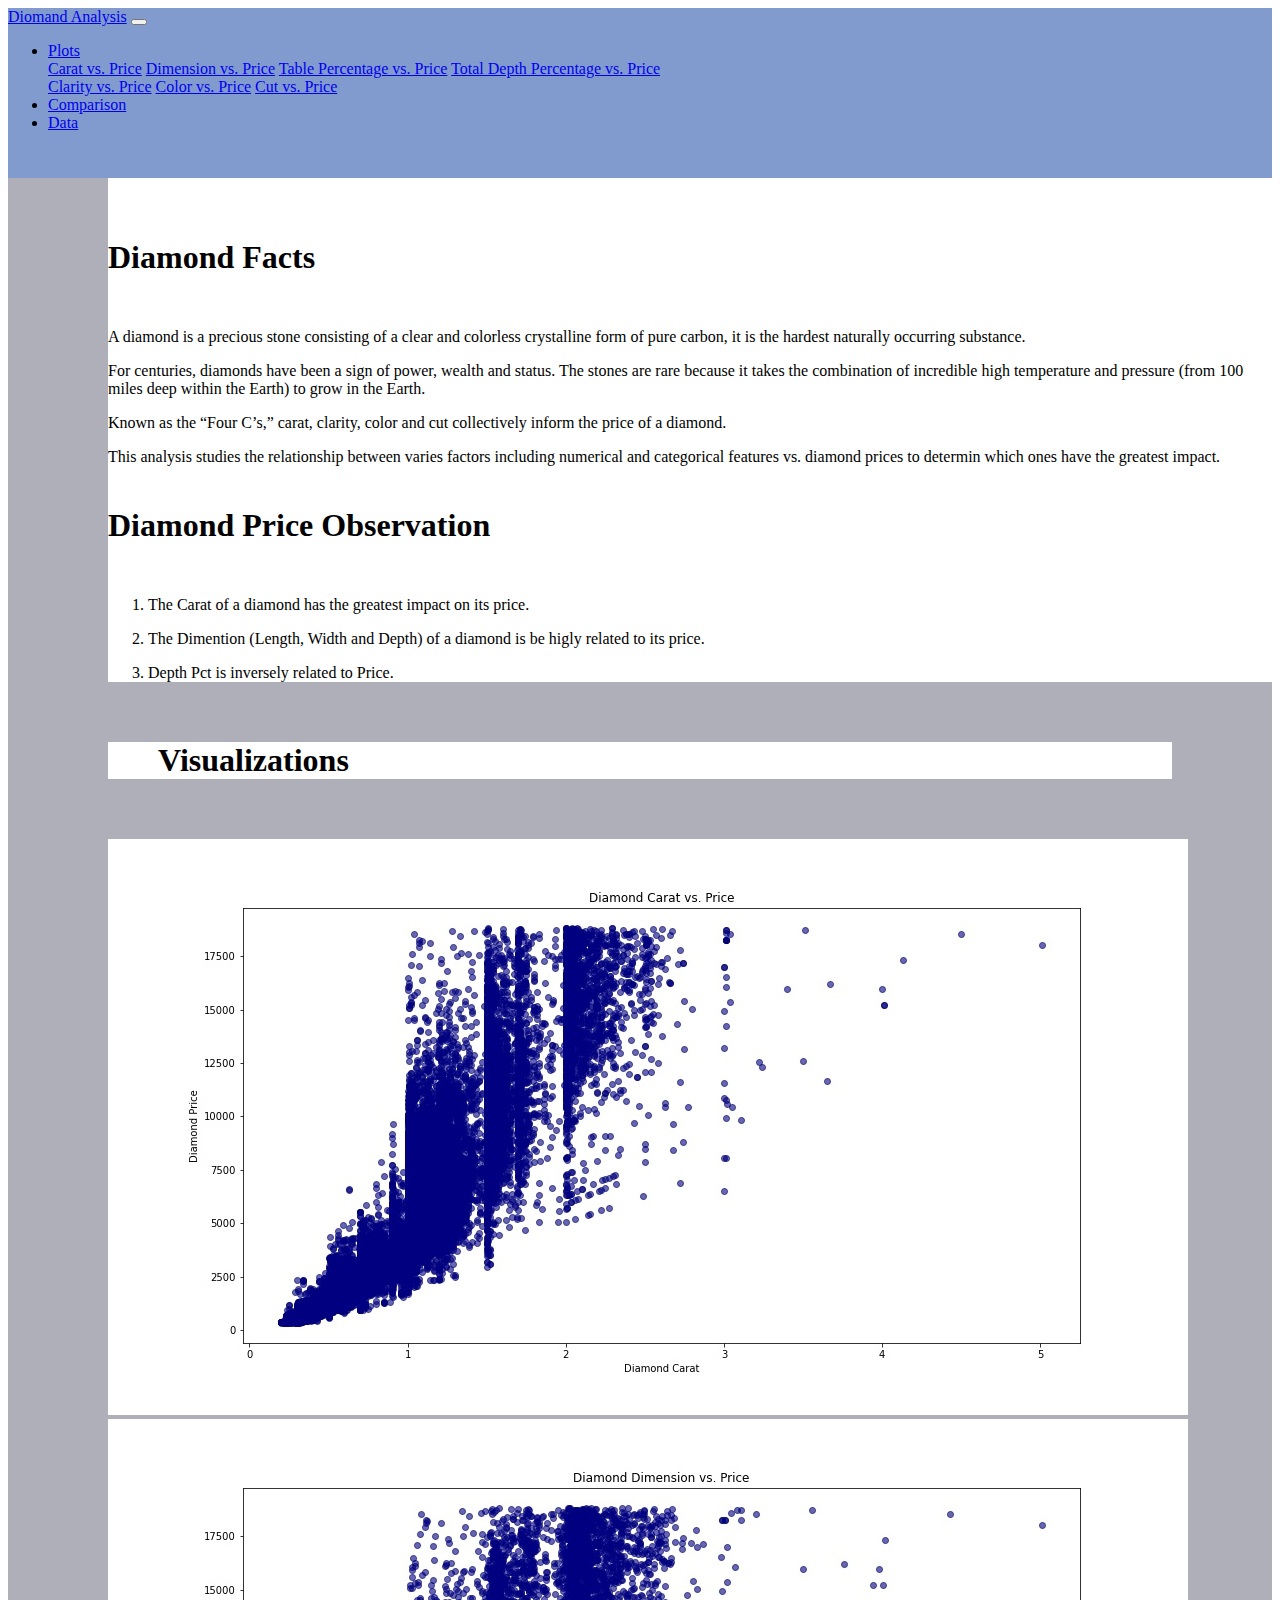
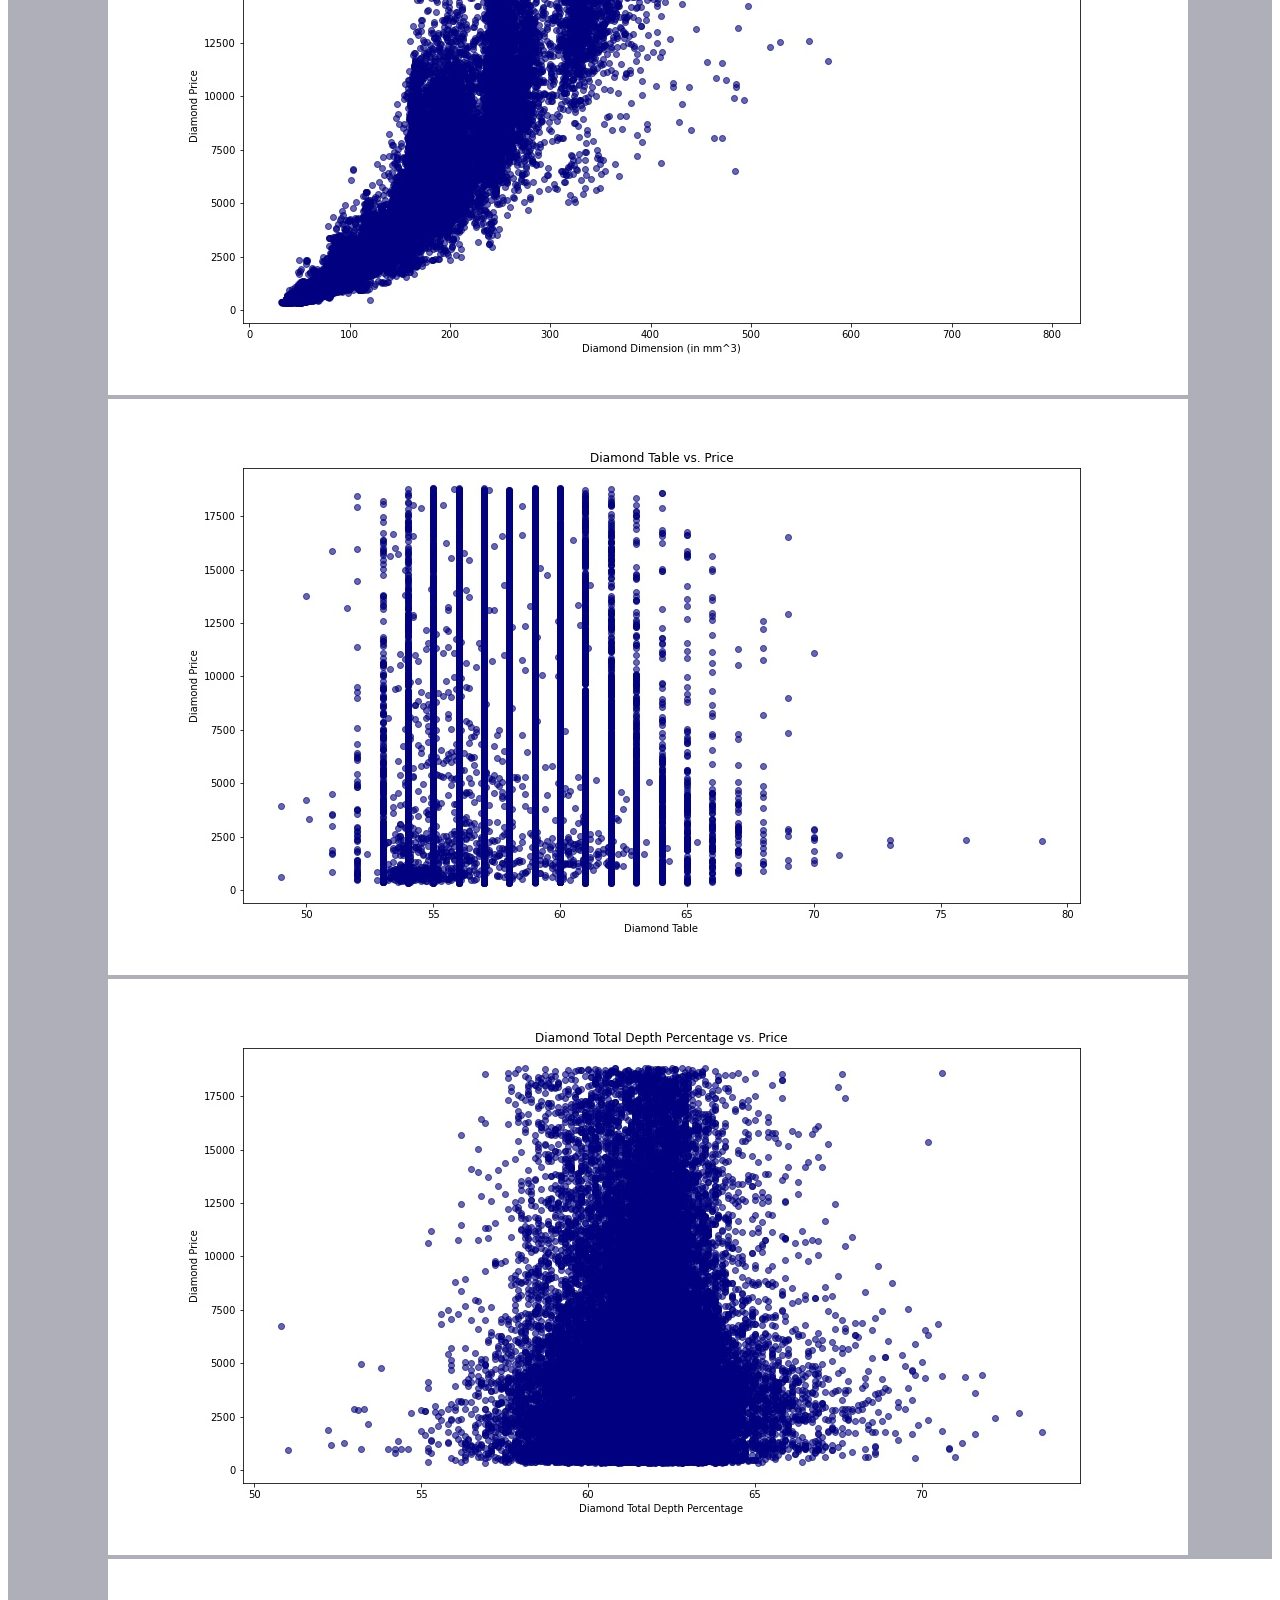
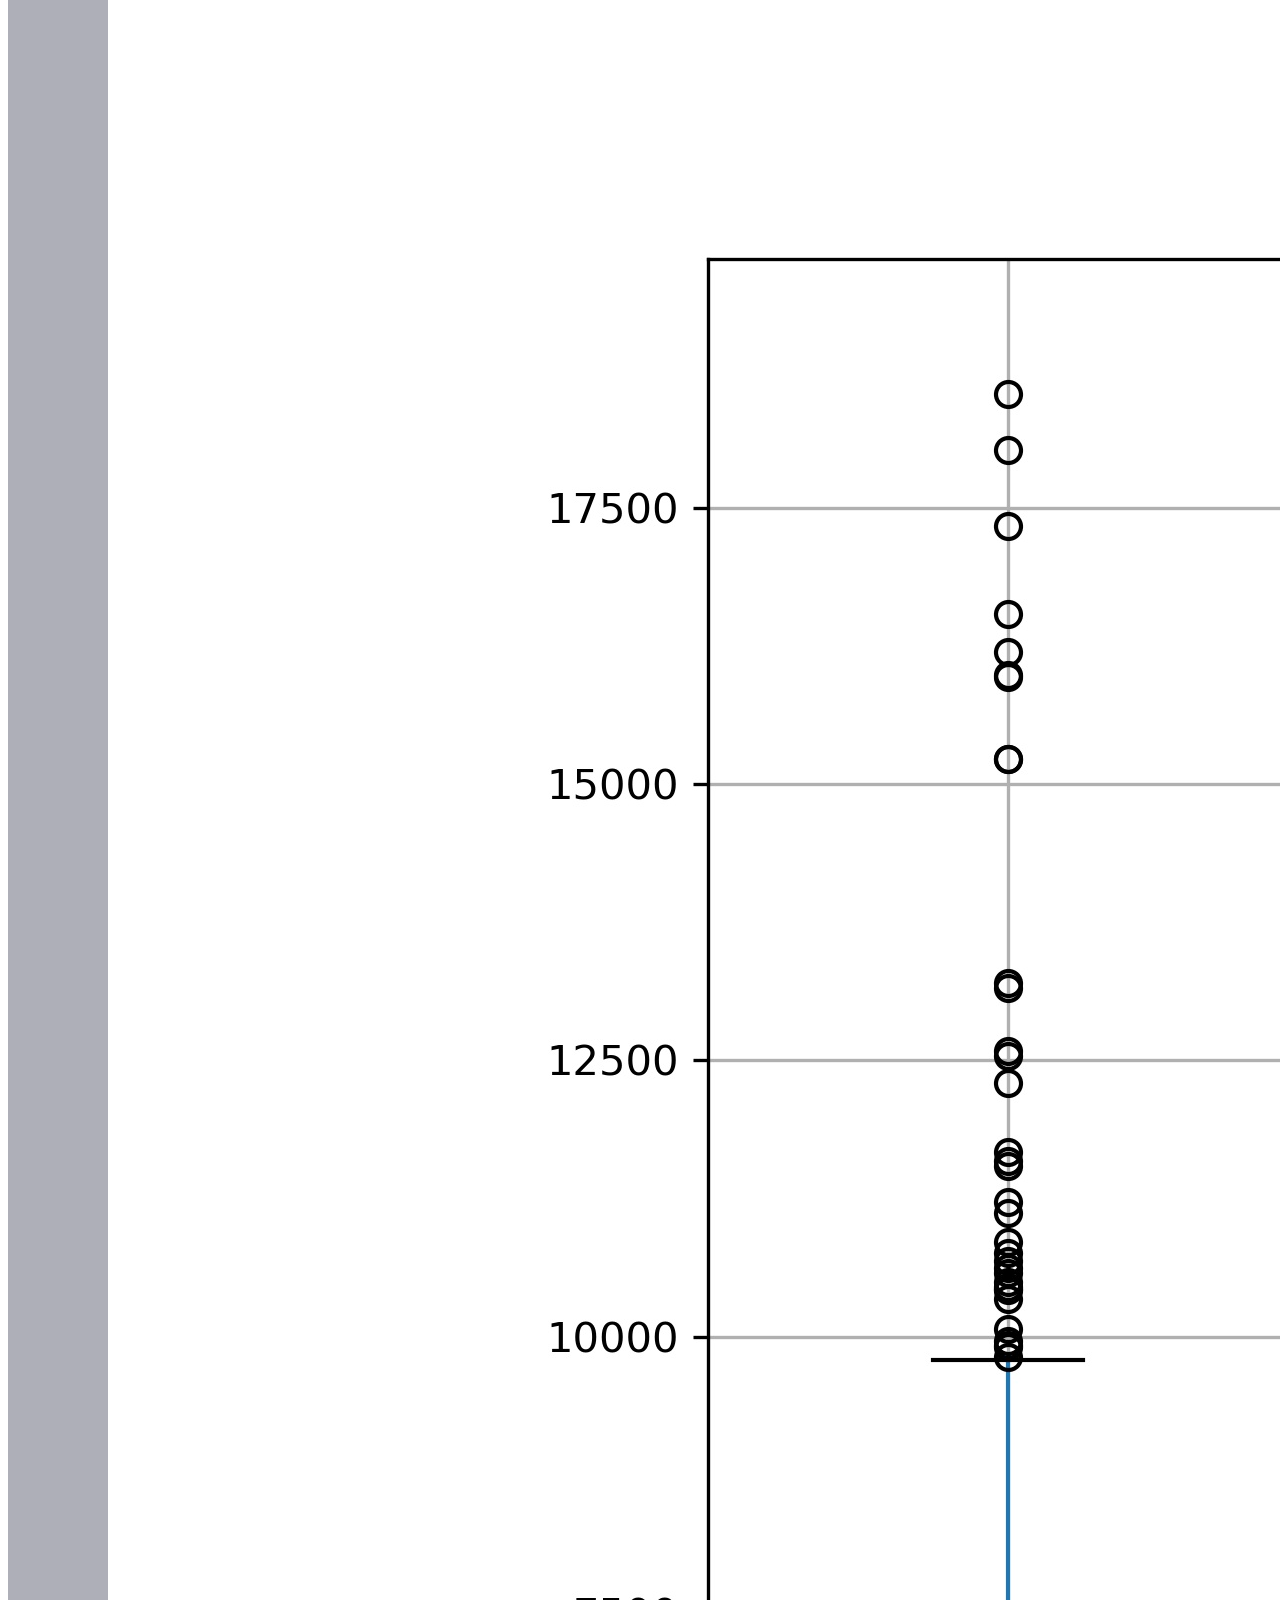
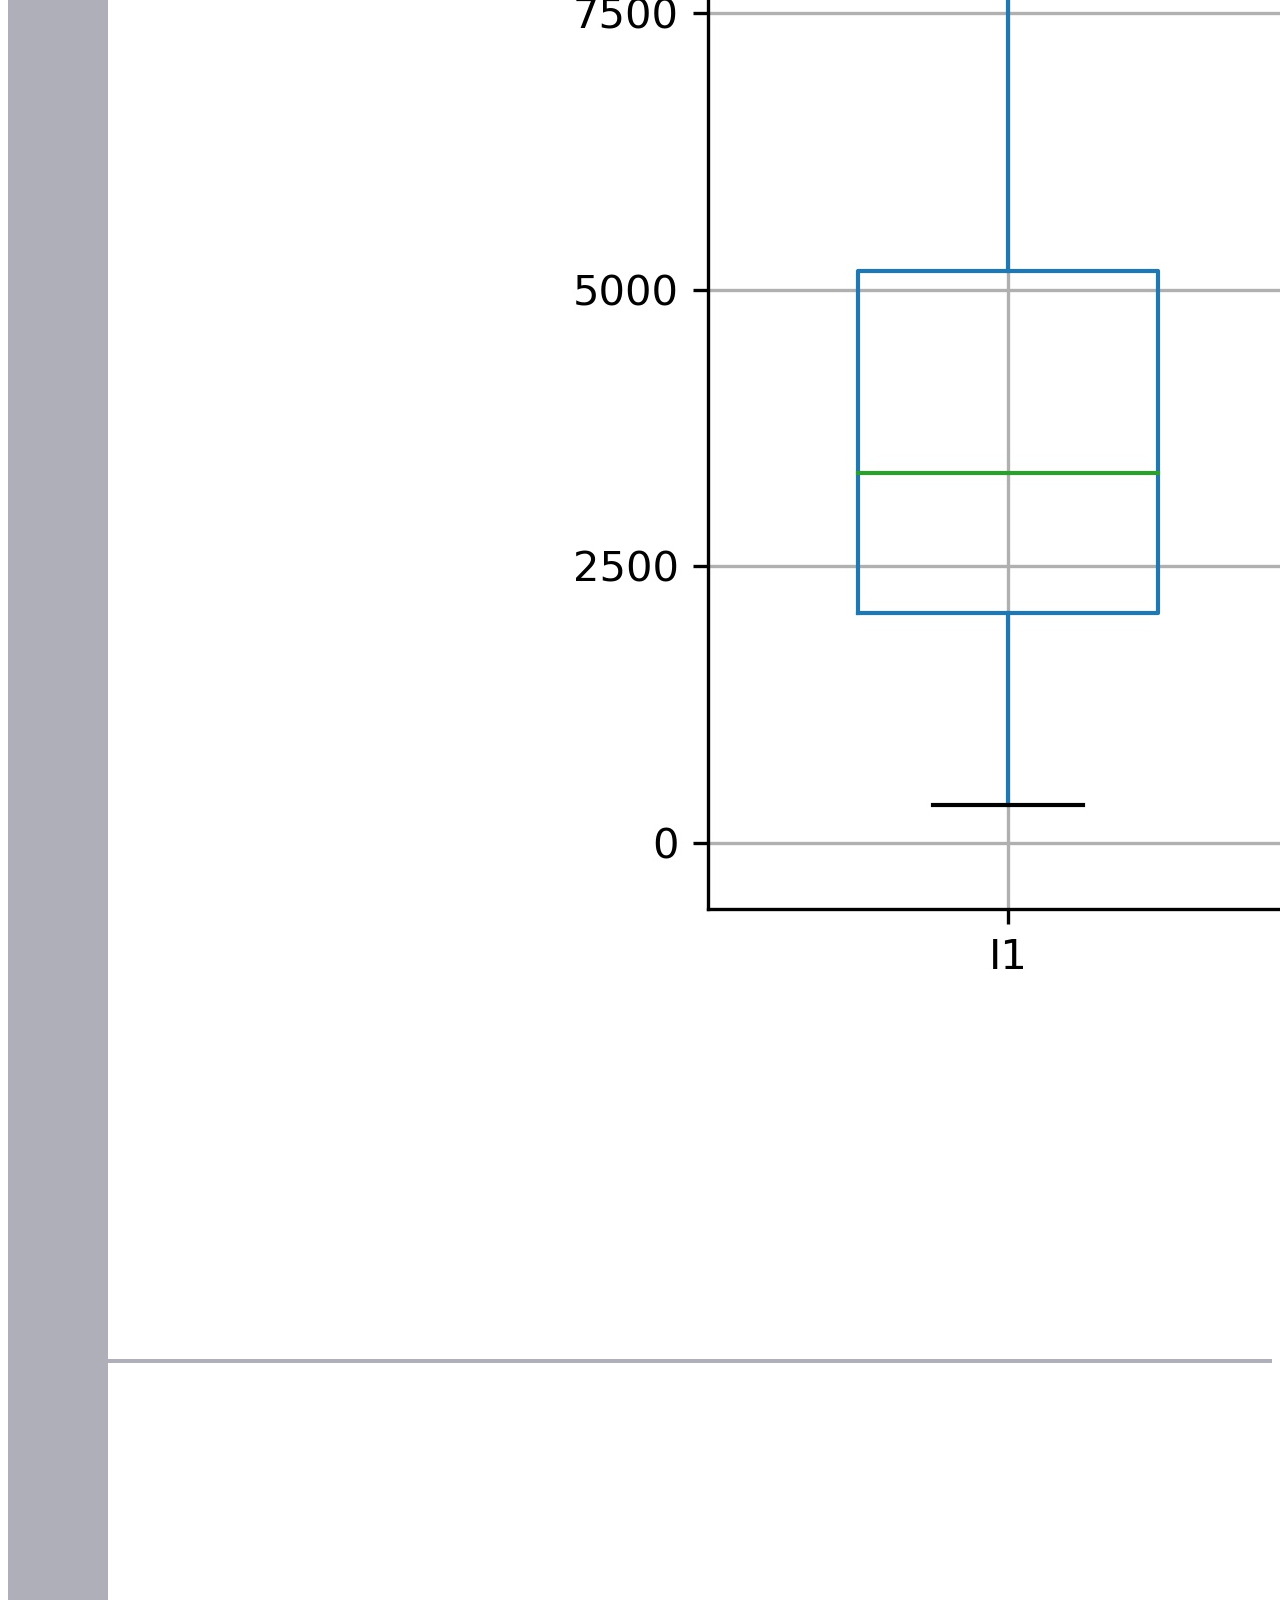
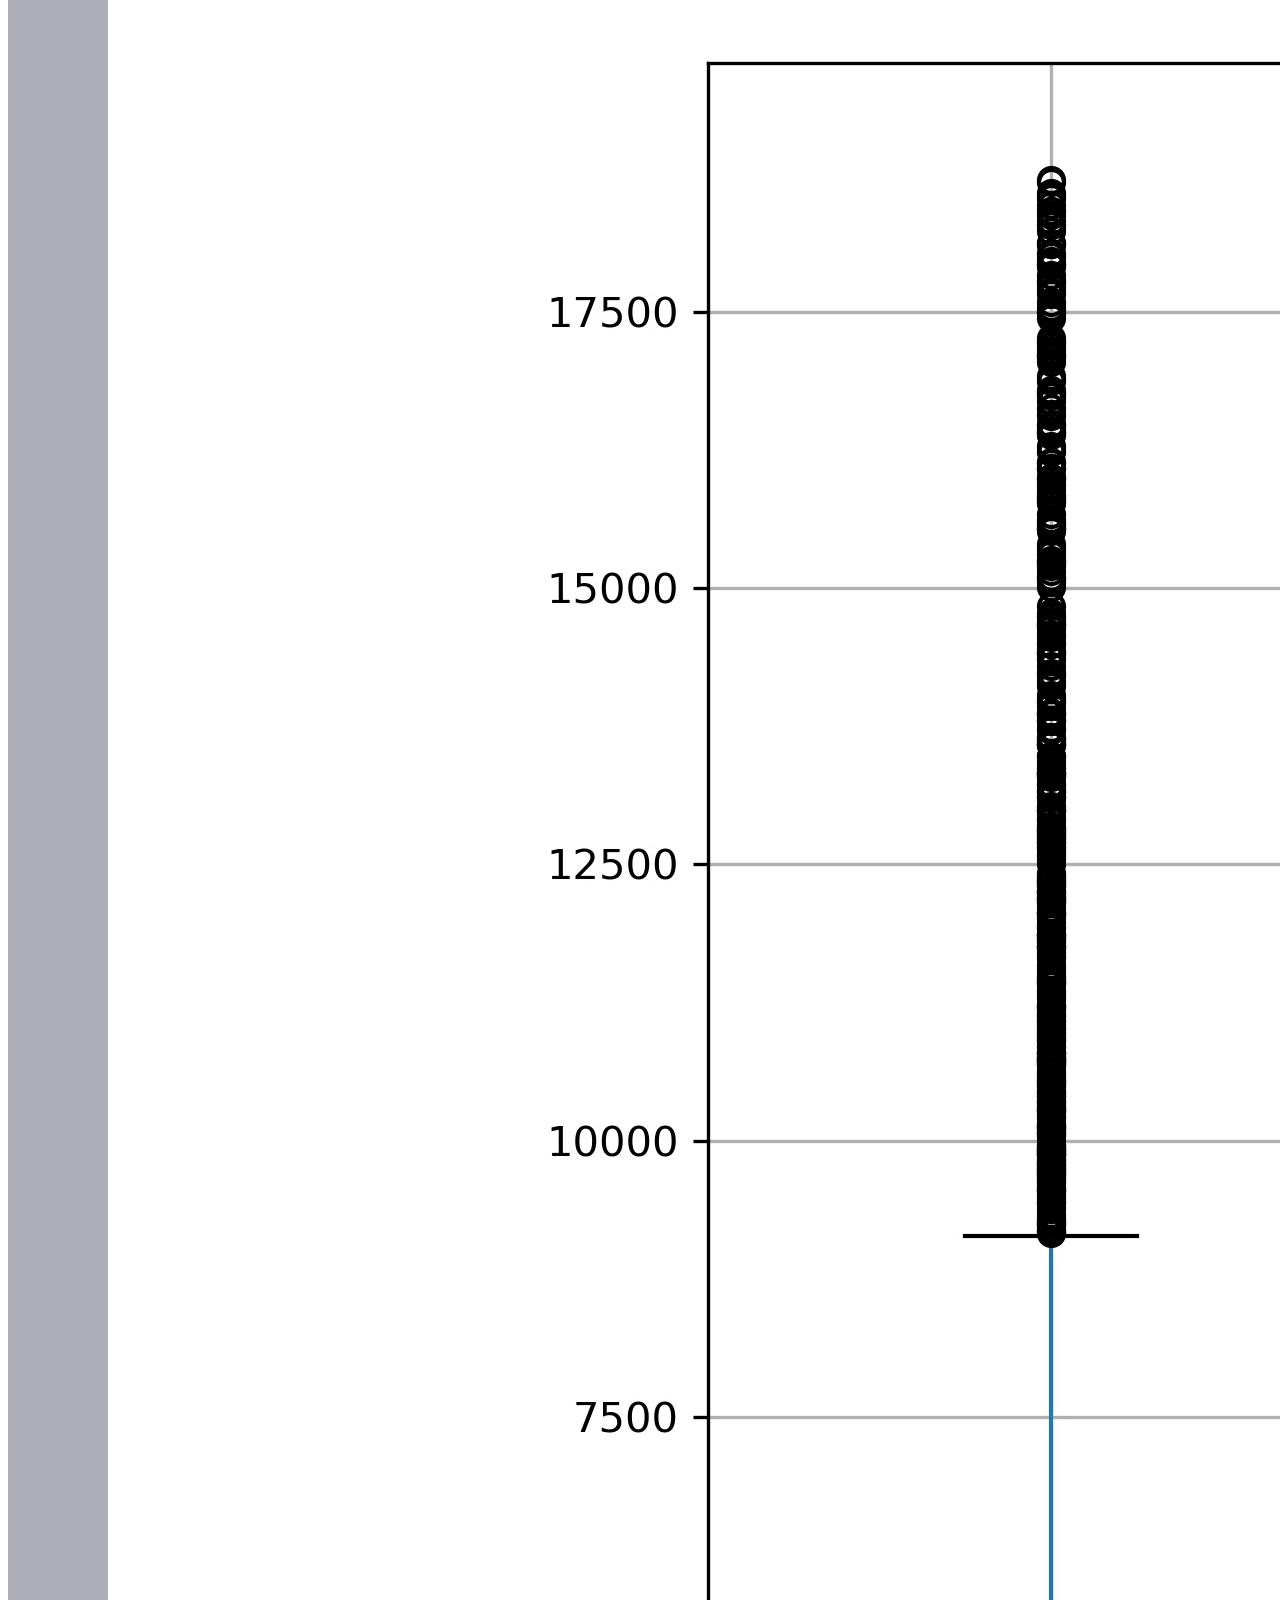
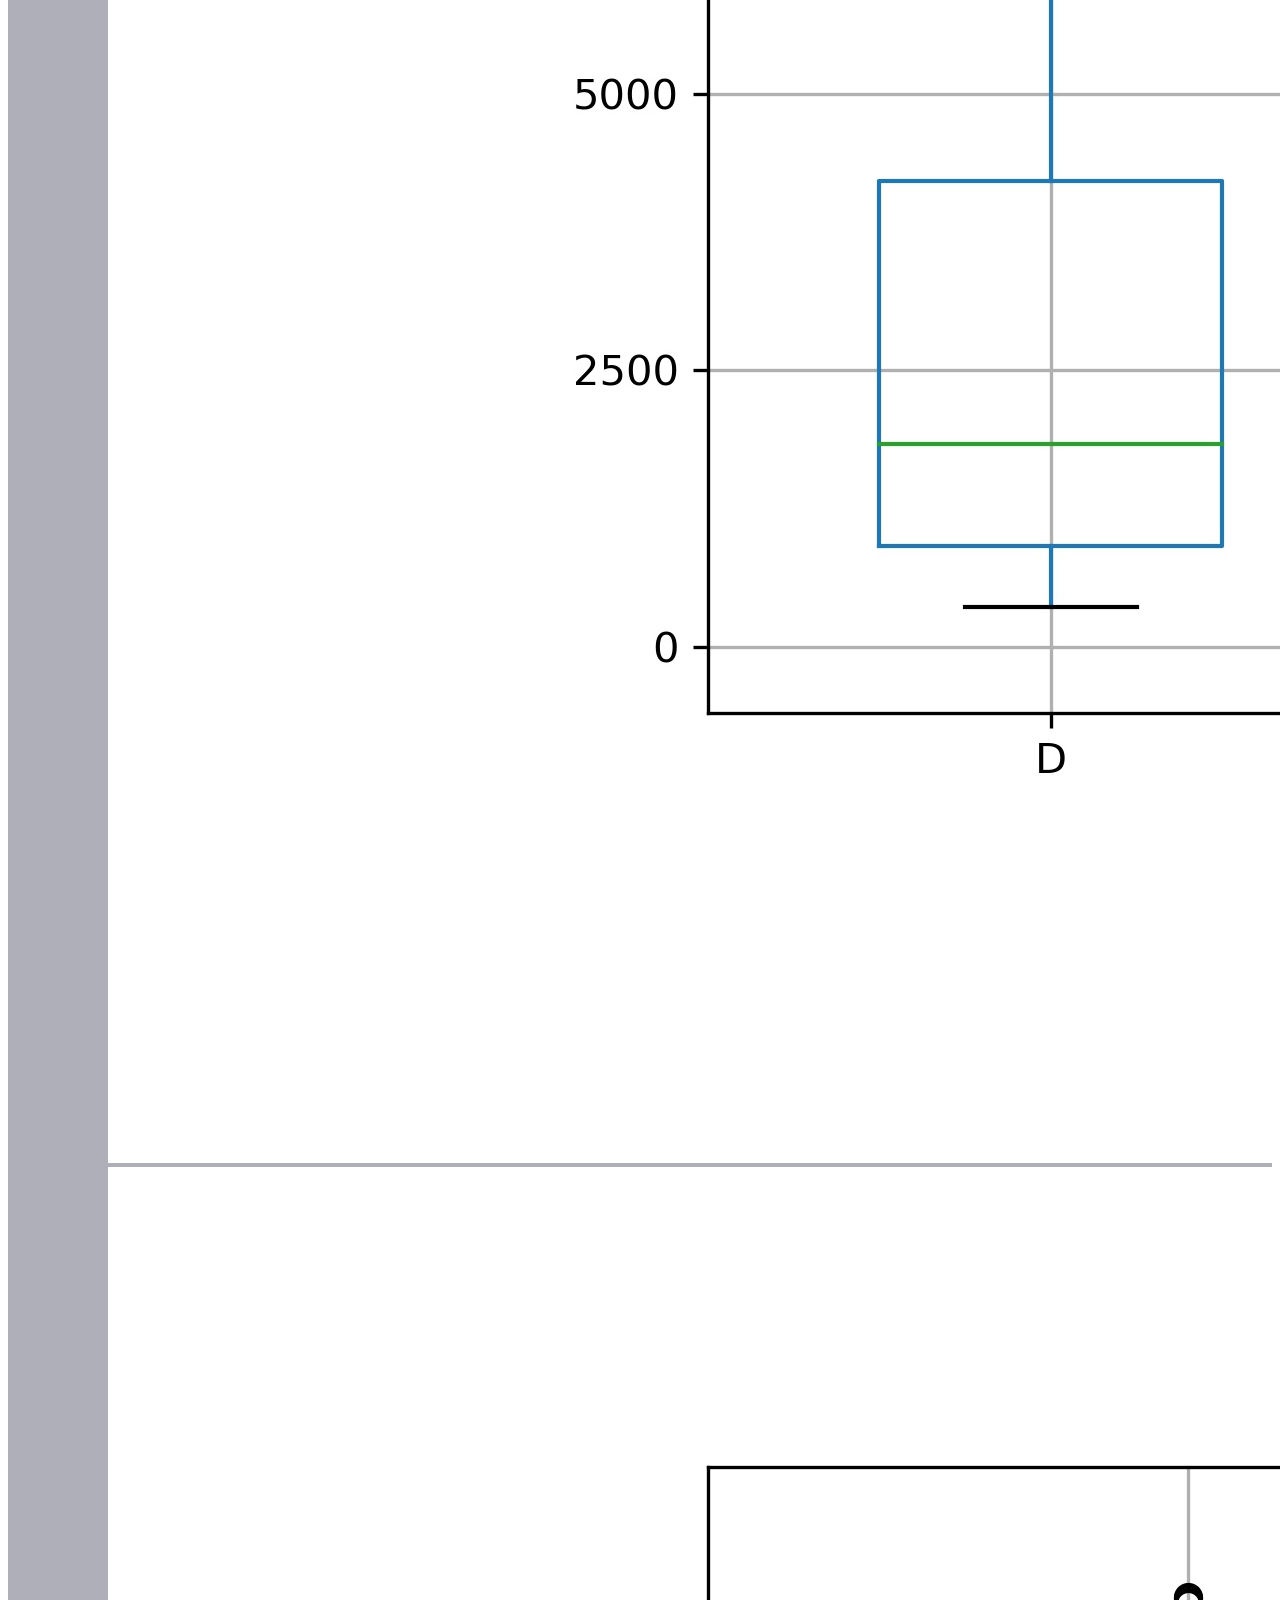
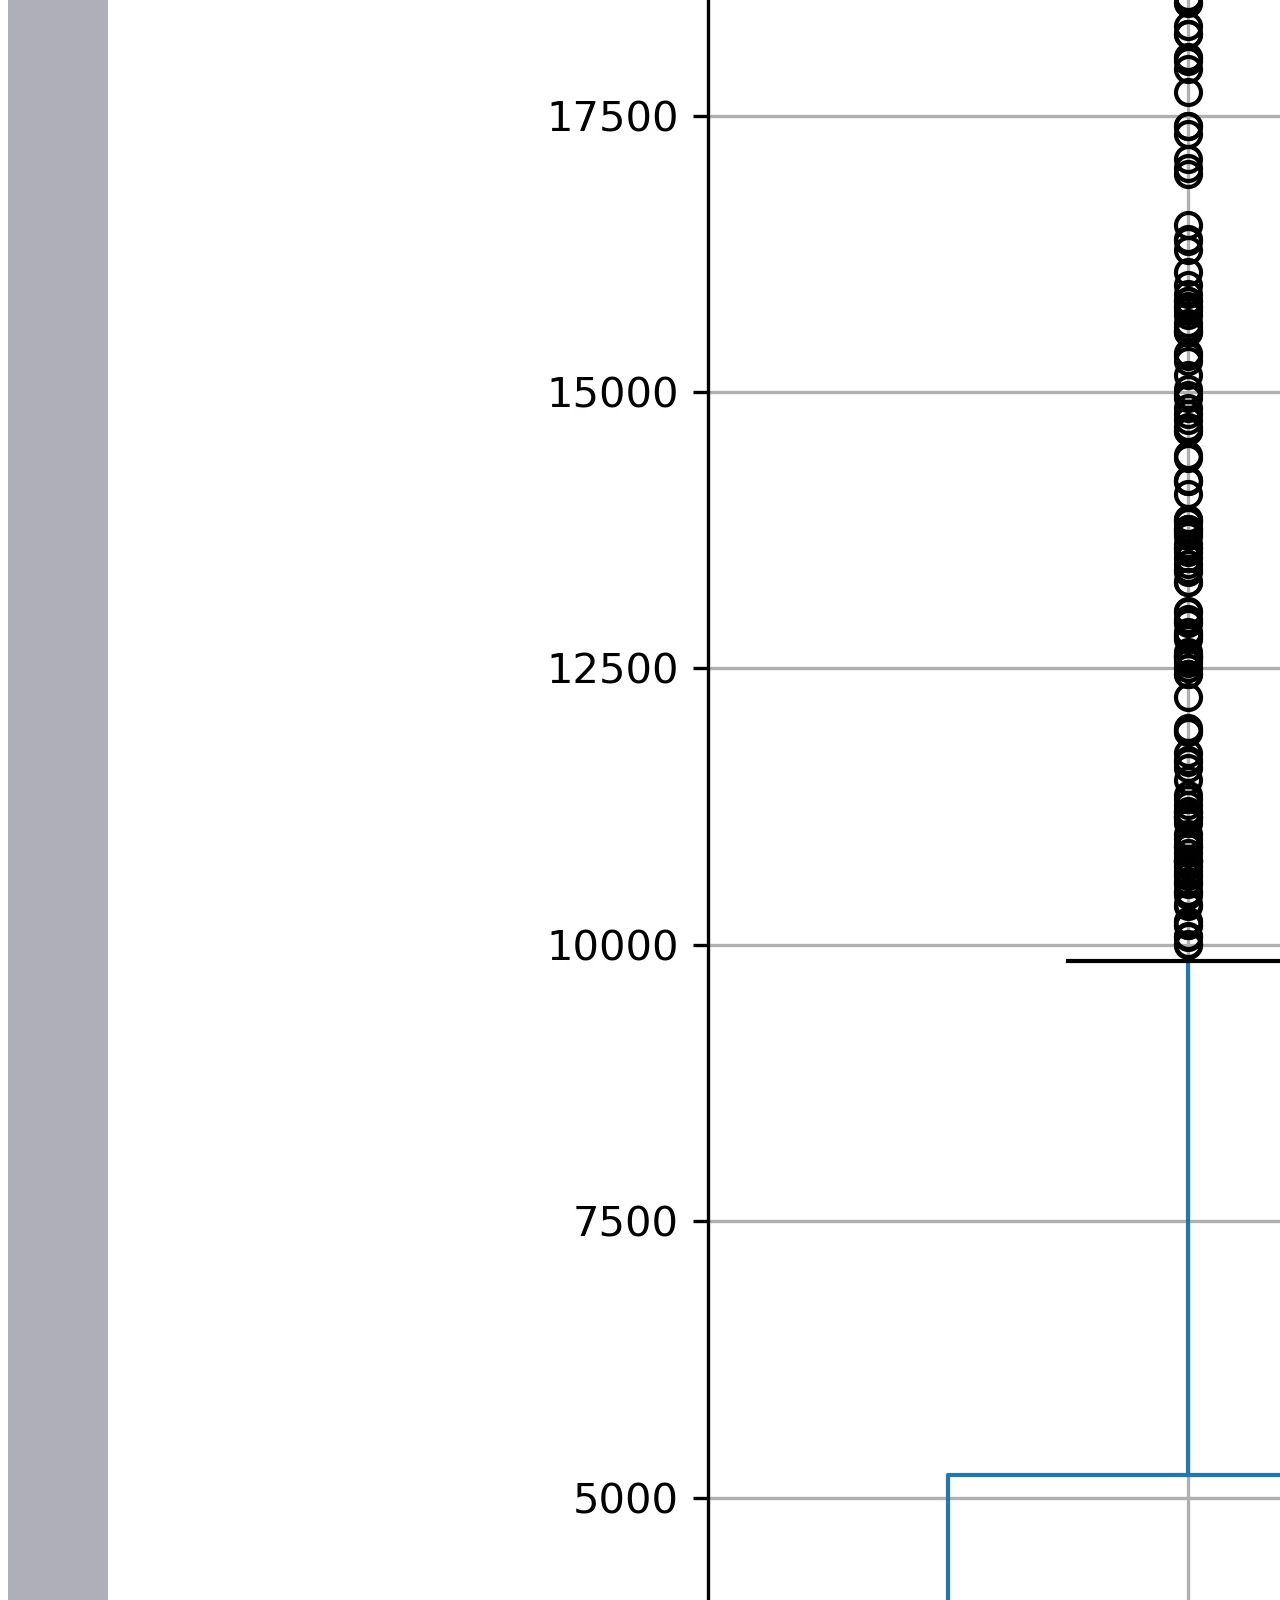
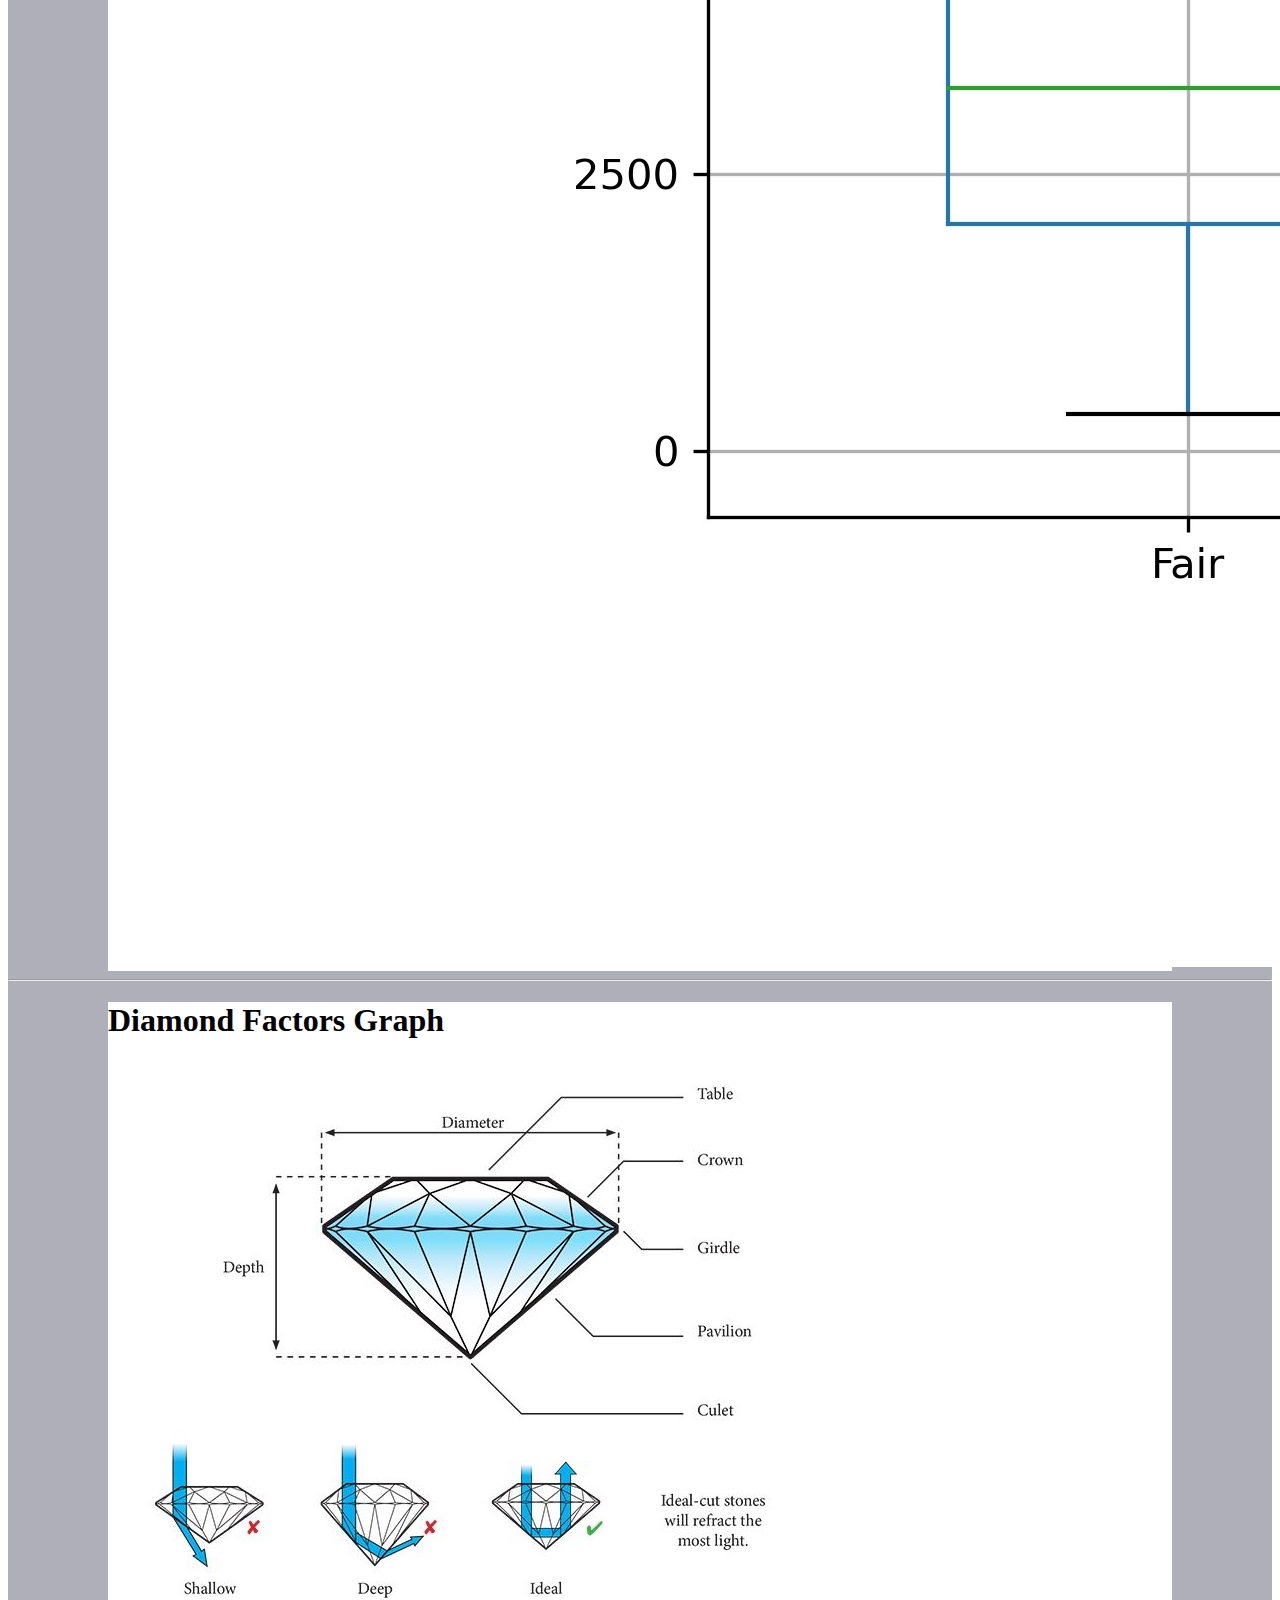
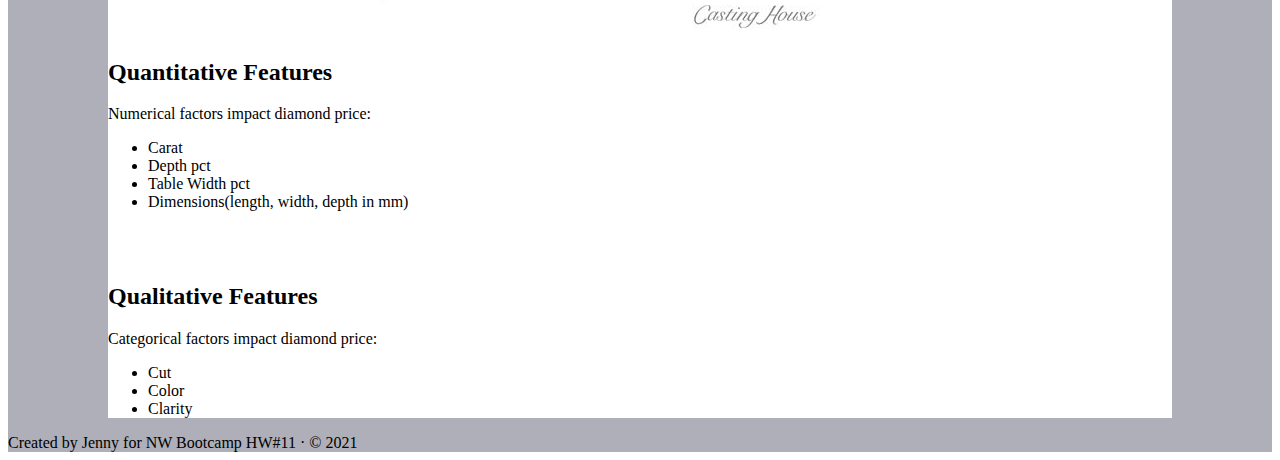
<file: index.html>
<!DOCTYPE html>
<html lang="en">

<head>
    <meta charset="UTF-8">
    <title>Bootstrap Visualization Dashboard</title>
    <link href="https://cdn.jsdelivr.net/npm/bootstrap@5.1.3/dist/css/bootstrap.min.css" rel="stylesheet"
        integrity="sha384-1BmE4kWBq78iYhFldvKuhfTAU6auU8tT94WrHftjDbrCEXSU1oBoqyl2QvZ6jIW3" crossorigin="anonymous">
    <link rel="stylesheet" href="asset/style.css">
</head>

<body>
    <!-- Nav Bar Setting -->
    <nav class="navbar navbar-expand-lg navbar-dark color-nav padding-d-30">
        <div class="container-fluid">
            <a class="navbar-brand p-4 fs-3" href="../index.html">Diomand Analysis</a>
            <button class="navbar-toggler" type="button" data-bs-toggle="collapse" data-bs-target="#navbarColor03"
                aria-controls="navbarColor03" aria-expanded="false" aria-label="Toggle navigation">
                <span class="navbar-toggler-icon"></span>
            </button>
    
            <div class="collapse navbar-collapse" id="navbarColor03">
                <ul class="navbar-nav ms-auto">
                    <li class="nav-item dropdown">
                        <a class="nav-link dropdown-toggle fs-5" data-bs-toggle="dropdown" href="#" role="button"
                            aria-haspopup="true" aria-expanded="false">Plots</a>
                        <div class="dropdown-menu">
                            <a class="dropdown-item" href="asset/carat_price.html">Carat vs. Price</a>
                            <a class="dropdown-item" href="asset/dimension_price.html">Dimension vs. Price</a>
                            <a class="dropdown-item" href="asset/table_pct_price.html">Table Percentage vs. Price</a>
                            <a class="dropdown-item" href="asset/depth_pct_price.html">Total Depth Percentage vs. Price</a>
                            <div class="dropdown-divider"></div>
                            <a class="dropdown-item" href="asset/clarity_price.html">Clarity vs. Price</a>
                            <a class="dropdown-item" href="asset/color_price.html">Color vs. Price</a>
                            <a class="dropdown-item" href="asset/cut_price.html">Cut vs. Price</a>
                        </div>
                    </li>
                    <li class="nav-item">
                        <a class="nav-link fs-5" href="asset/comparison.html">Comparison</a>
                    </li>
                    <li class="nav-item">
                        <a class="nav-link fs-5" href="asset/data.html">Data</a>
                    </li>
                </ul>
            </div>
        </div>
    </nav>

    <!-- Body of Landing Page -->
    <div class="col-lg-12 m-auto p-3 py-md-5 color-main">
    
        <main>
            <div class="row g-5 margin-l-100">
        
                <!-- Diamond Facts   -->
                <div class="col-md-6 color-white padding-u-20">
                    <h1 class="fs-2 text-secondary padding-u-20 padding-d-30">Diamond Facts</h1>
                    <p class="fs-5">A diamond is a precious stone consisting of a clear and colorless crystalline form of
                        pure carbon, it is the hardest naturally occurring substance.</p>
                    <p class="fs-5">For centuries, diamonds have been a sign of power, wealth and status. The stones are rare because it takes the combination of incredible high temperature and pressure (from 100 miles
                        deep within the Earth) to grow in the Earth.</p>
                    <p class="fs-5">Known as the “Four C’s,” carat, clarity, color and cut collectively inform the price of a diamond. </p>
                    <p class="fs-5">This analysis studies the relationship between varies factors including numerical and categorical features vs. diamond prices to determin which ones have the greatest impact.</p>

                    <h1 class="fs-2 text-secondary padding-u-20 padding-d-30">Diamond Price Observation</h1>
                    <ol>
                        <li>
                            <p class="fs-5">The Carat of a diamond has the greatest impact on its price.</p>
                        </li>
                        <li>
                            <p class="fs-5">The Dimention (Length, Width and Depth) of a diamond is be higly related to its price.
                            </p>
                        </li>
                        <li>
                            <p class="fs-5">Depth Pct is inversely related to Price. </p>
                        </li>
                    
                    </ol>
                </div>

        
                <div class="col-md-6" >
                    <div class="row g-0 margin-r-150 color-white">
                        <h1 class ="fs-2 text-secondary margin-l-50 margin-u-60 margin-d-60"> Visualizations</h1>
                    </div>

                    <div class="row g-0 margin-r-150">
                        <div class="col-sm-6 col-md-6">
                            <a href="asset/carat_price.html">
                                <img src="image/Diamond Carat vs. Price.jpg" alt="Diamond Carat vs. Price" class="img-fluid" > 
                            </a>   
                            
                        </div>
                        
                        <div class="col-sm-6 col-md-6">
                            <a href="asset/dimension_price.html">
                                <img src="image/Diamond Dimension vs. Price.jpg" alt="Diamond Dimension vs. Price" class="img-fluid" > 
                            </a>   
                            
                        </div>
                    </div>
                    
                    <div class="row g-0 margin-r-150">
                        <div class="col-sm-6 col-md-6">
                            <a href="asset/table_pct_price.html">
                                <img src="image/Diamond Table vs. Price.jpg" alt="Diamond Table vs. Price" class="img-fluid" > 
                            </a>   
                            
                        </div>

                        <div class="col-sm-6 col-md-6">
                            <a href="asset/depth_pct_price.html">
                                <img src="image/Diamond Total Depth Percentage vs. Price.jpg" alt="Diamond Total Depth Percentage vs. Price" class="img-fluid" > 
                            </a>   
                            
                        </div>
                    </div>

                    <div class="row g-0 margin-r-150">
                        <div class="col-sm-6 col-md-6">
                            <a href="asset/clarity_price.html">
                                <img src="image/Diamond Clarity vs. Price.jpg" alt="Diamond Table vs. Price" class="img-fluid" > 
                            </a>   
                            
                        </div>

                        <div class="col-sm-6 col-md-6">
                            <a href="asset/color_price.html">
                                <img src="image/Diamond Color vs. Price.jpg" alt="Diamond Total Depth Percentage vs. Price" class="img-fluid" > 
                            </a>   
                            
                        </div>
                    </div>

                    <div class="row g-0 margin-r-150 color-white">
                        <div class="col-sm-6 col-md-6">
                            <a href="asset/cut_price.html">
                                <img src="image/Diamond Cut vs. Price.jpg" alt="Diamond Table vs. Price" class="img-fluid" > 
                            </a>                             
                        </div>
                    </div>
                    
                </div>
        
            </div>
        
            <hr class="col-3 col-md-12 mb-5">
        
            <!-- Diamond Factors Graph -->
            <div class="row g-5 margin-l-100 margin-r-150 color-white">
                <div class="col-md-6">
                    <h1 class="fs-2 text-secondary">Diamond Factors Graph</h1>
                    <a target="_blank" href="image/diamond.png">
                        <img src="image/diamond.png" alt="Diamond" class="img-fluid">
                    </a>
                </div>
        
                <!-- Diamond Features Lists -->
                <div class="col-md-6">
                    <h2 class="fs-4 text-secondary">Quantitative Features</h2>
                    <p class="icon-list fs-5">Numerical factors impact diamond price:</p>
                    <ul class="icon-list fs-5">
                        <li>Carat</li>
                        <li>Depth pct</li>
                        <li>Table Width pct</li>
                        <li>Dimensions(length, width, depth in mm)</li>
                    </ul>
                    <br>
                    <br>
        
                    <h2 class="fs-4 text-secondary">Qualitative Features</h2>
                    <p class="icon-list fs-5">Categorical factors impact diamond price:</p>
                    <ul class="icon-list  fs-5">
                        <li>Cut</li>
                        <li>Color</li>
                        <li>Clarity</li>
                    </ul>
                </div>
            </div>
        </main>
    
        <footer class="pt-5 my-5 text-muted border-top">
            Created by Jenny for NW Bootcamp HW#11 &middot; &copy; 2021
        </footer>
    </div>

    <script src="https://cdn.jsdelivr.net/npm/bootstrap@5.1.3/dist/js/bootstrap.bundle.min.js" integrity="sha384-ka7Sk0Gln4gmtz2MlQnikT1wXgYsOg+OMhuP+IlRH9sENBO0LRn5q+8nbTov4+1p" crossorigin="anonymous"></script>
</body>

</html>
</file>
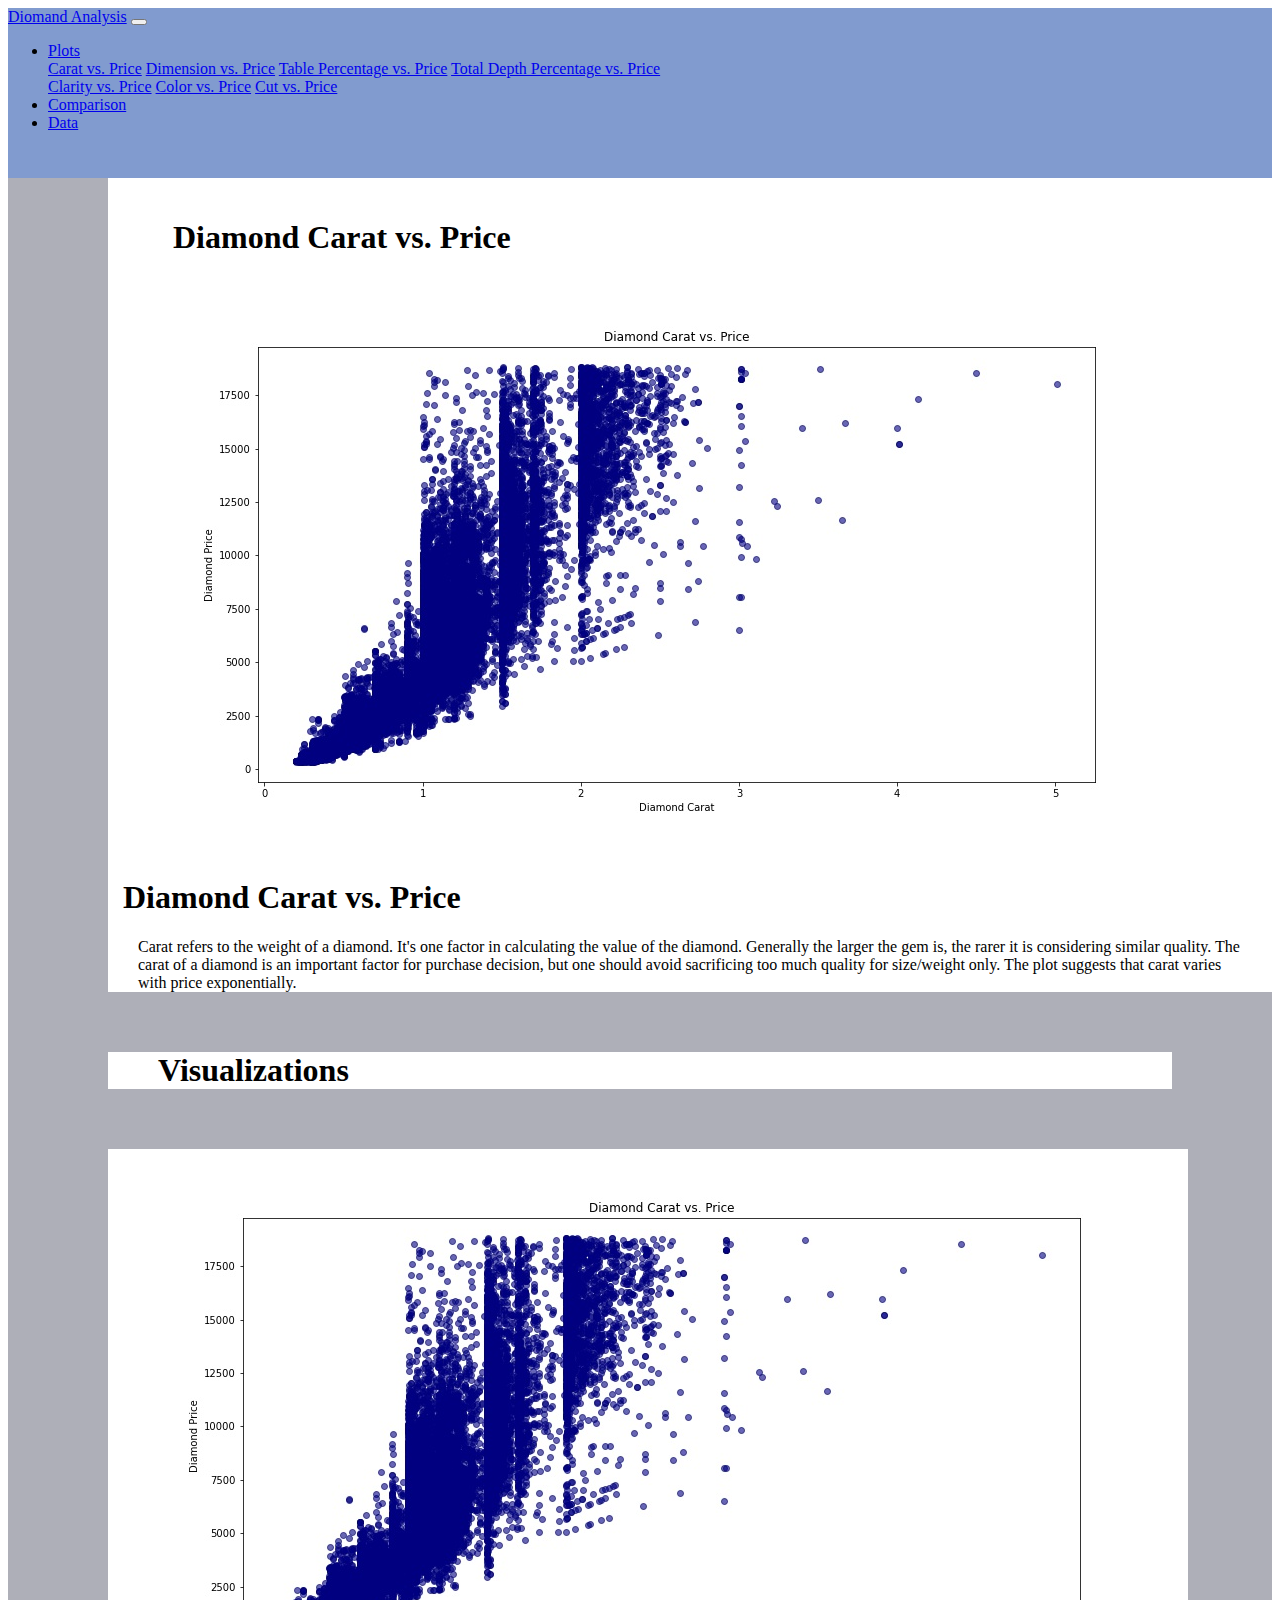
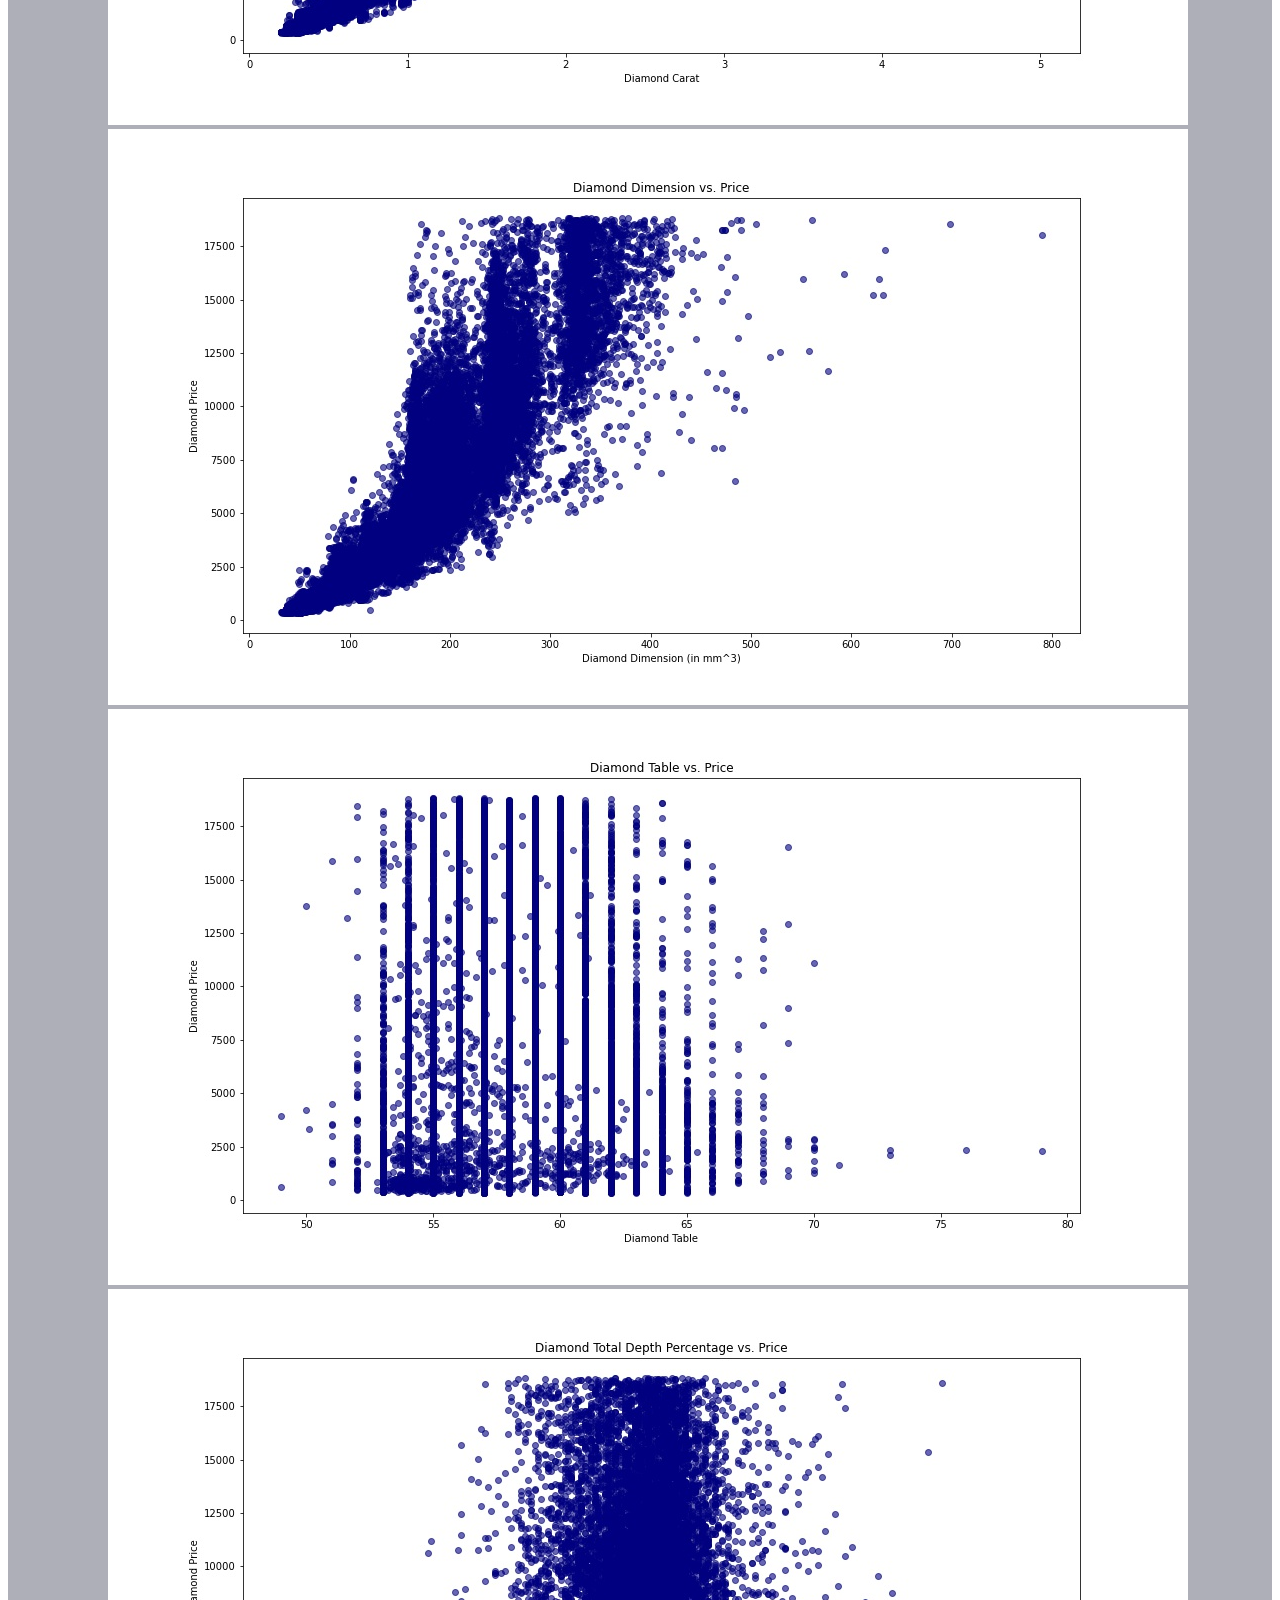
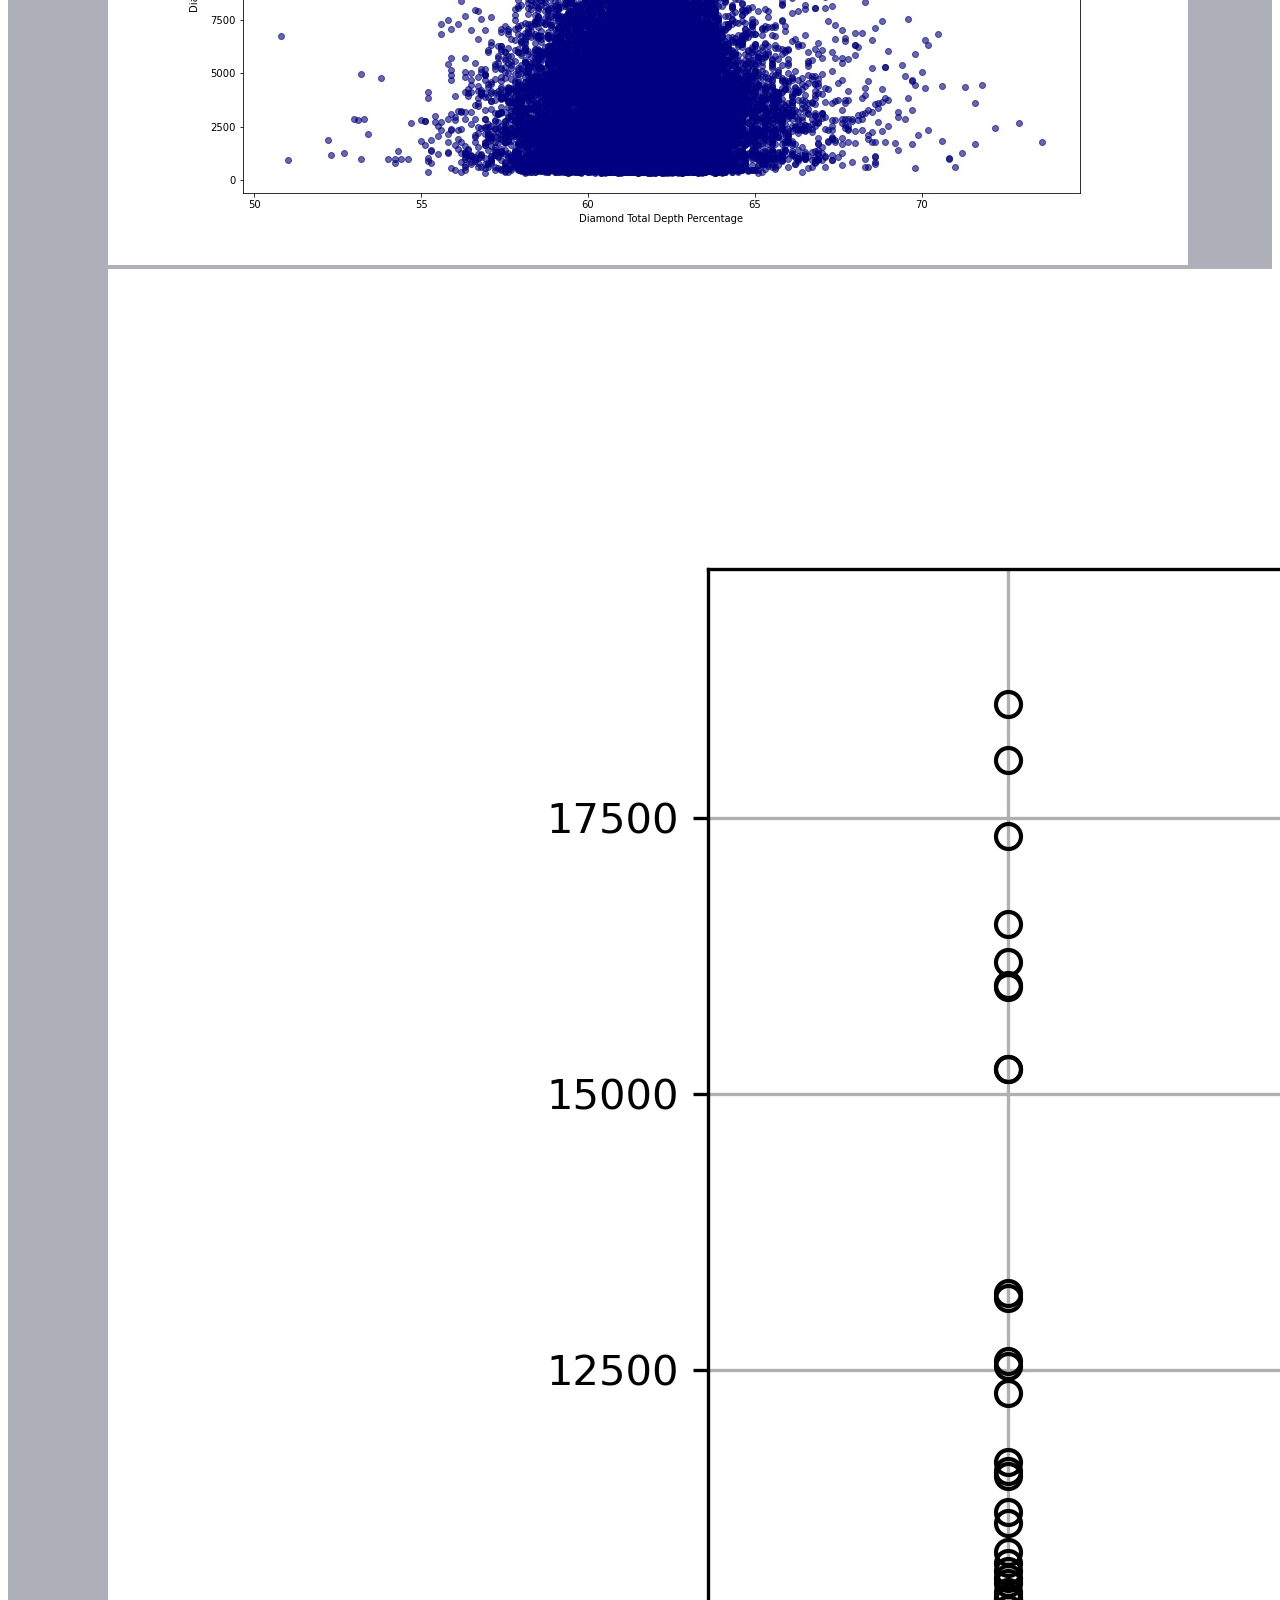
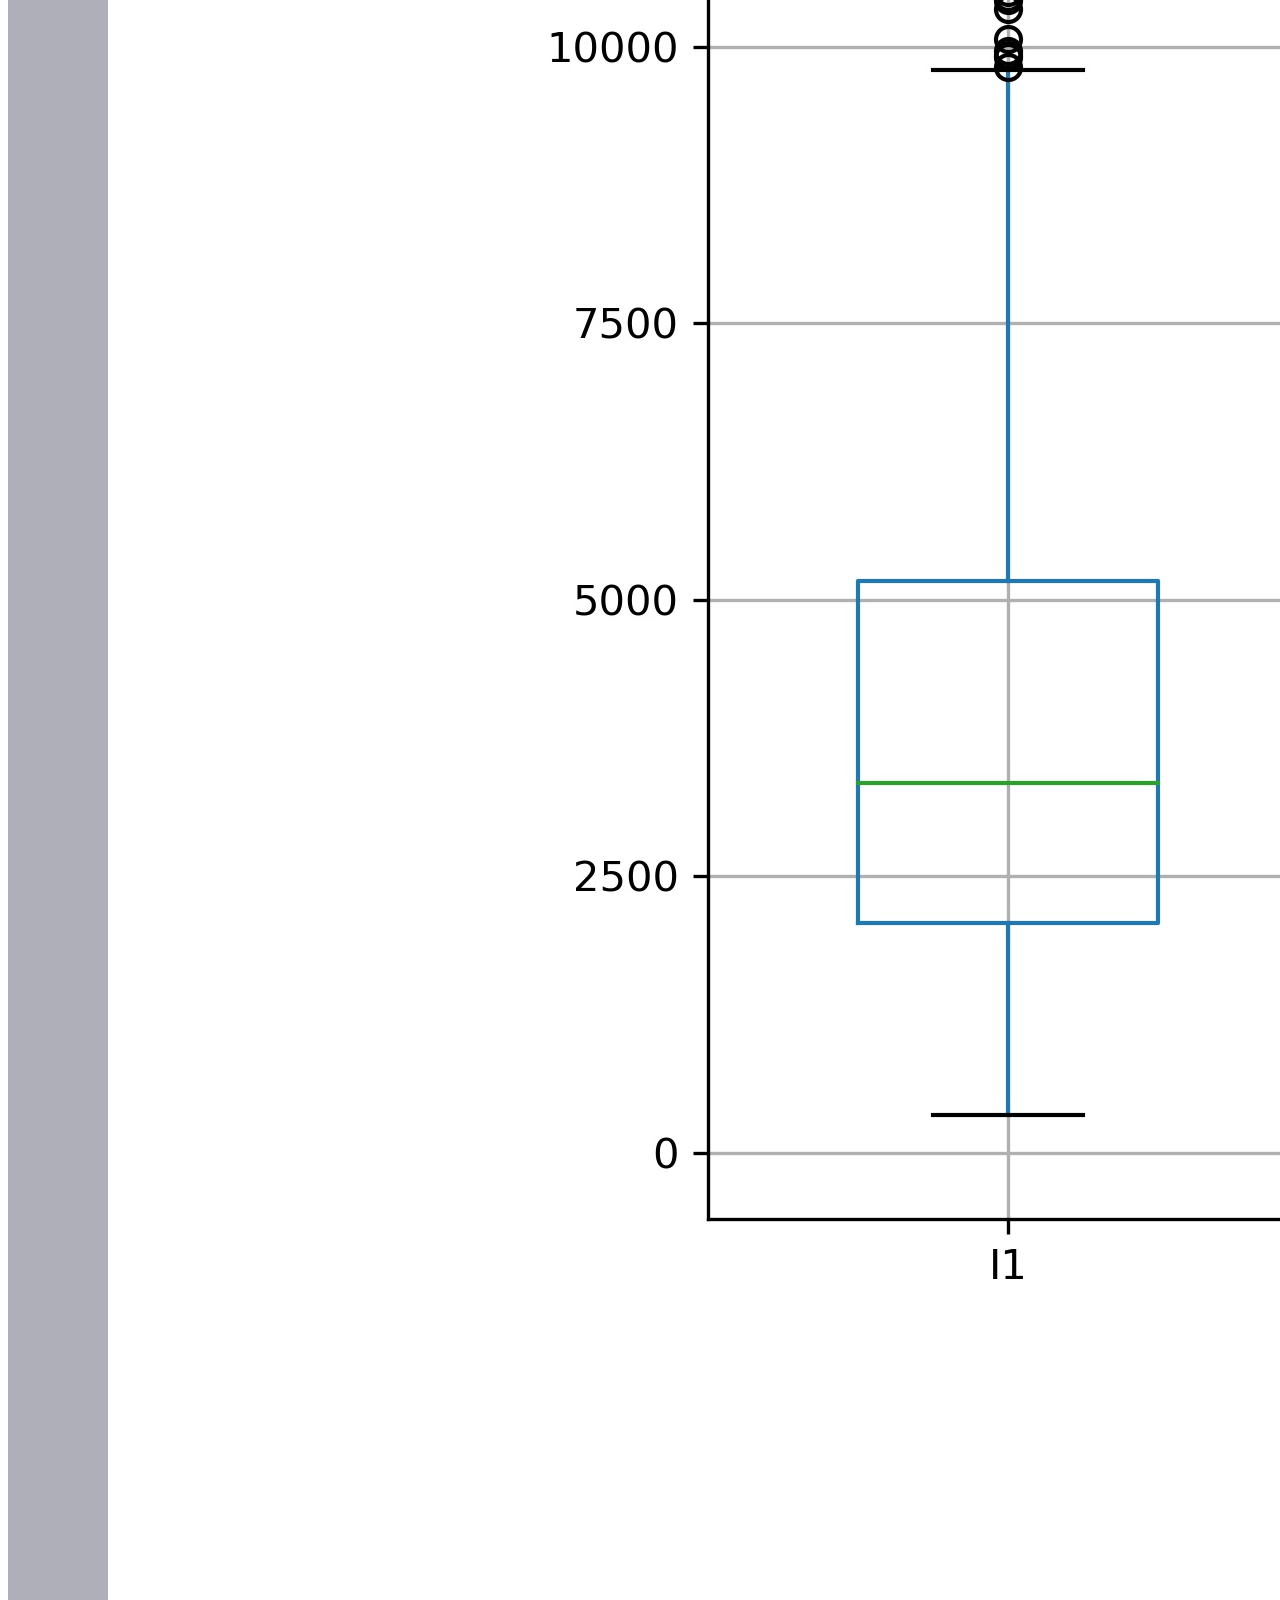
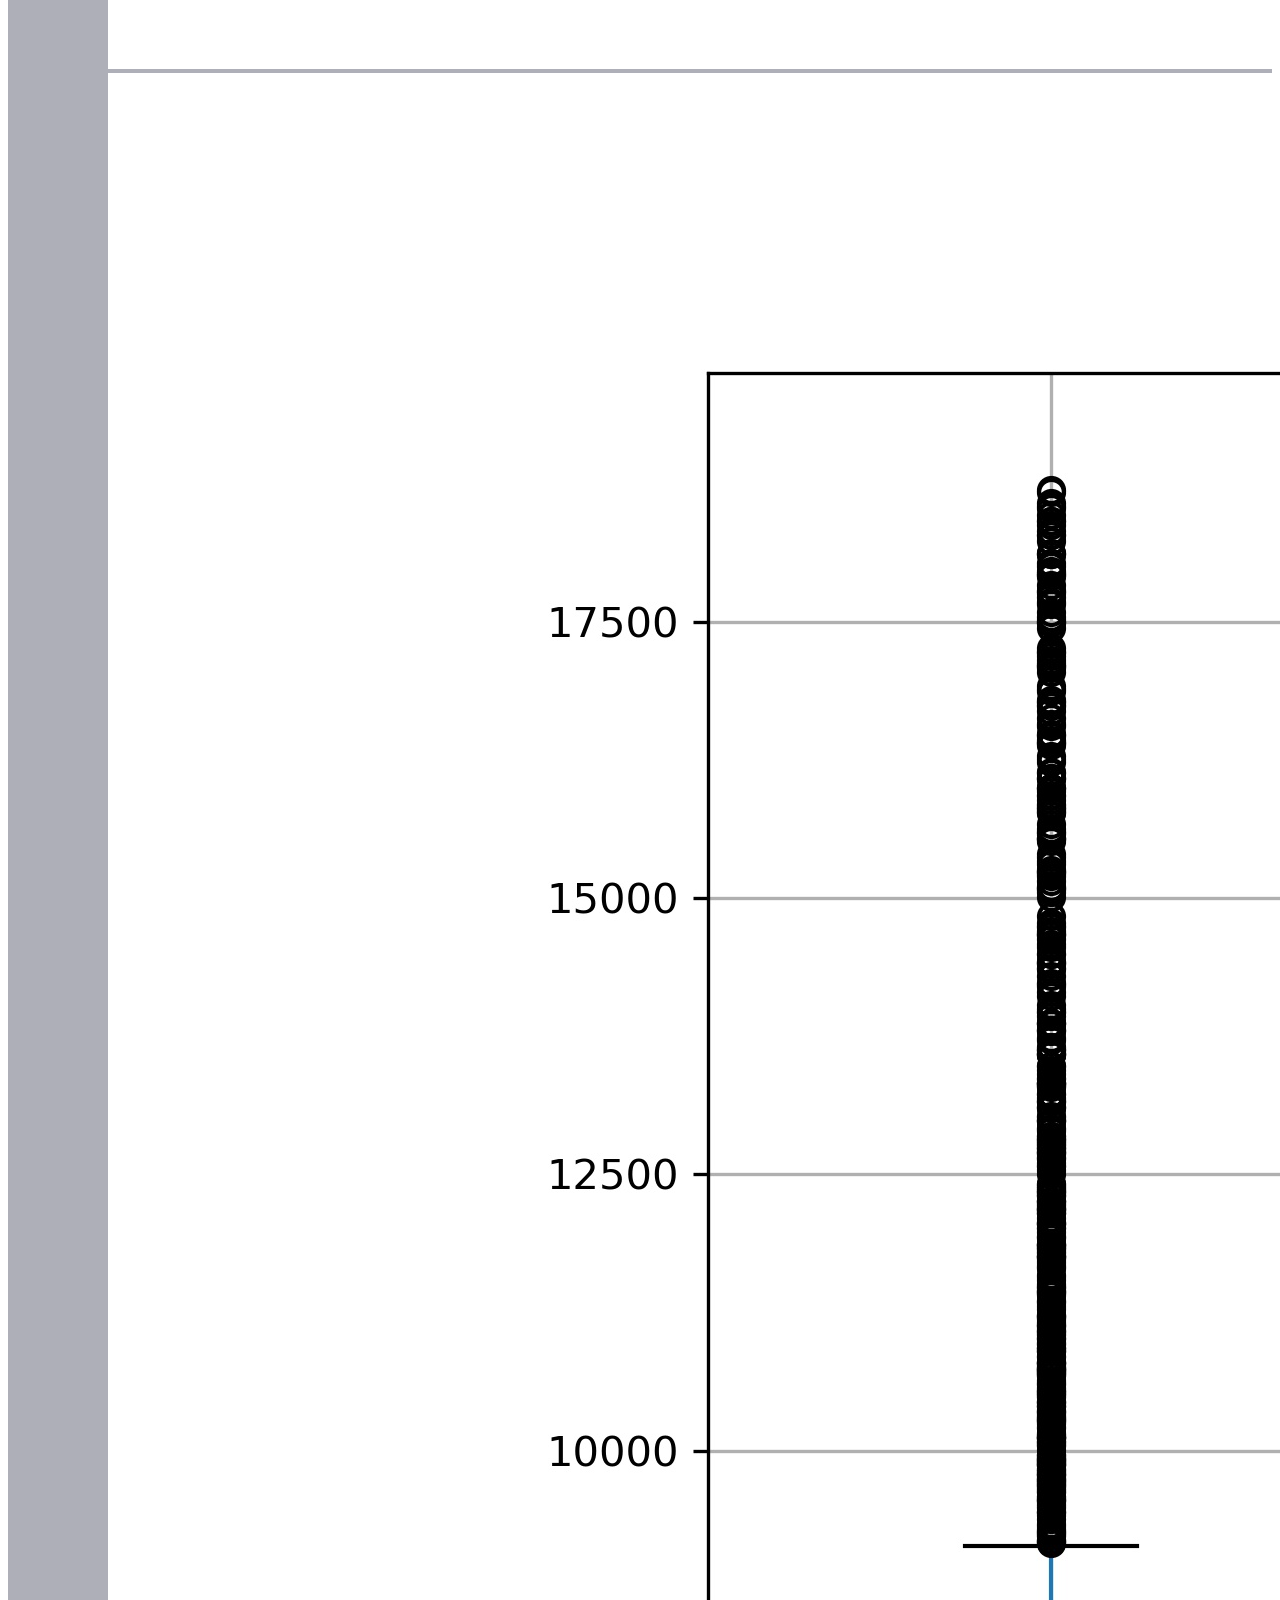
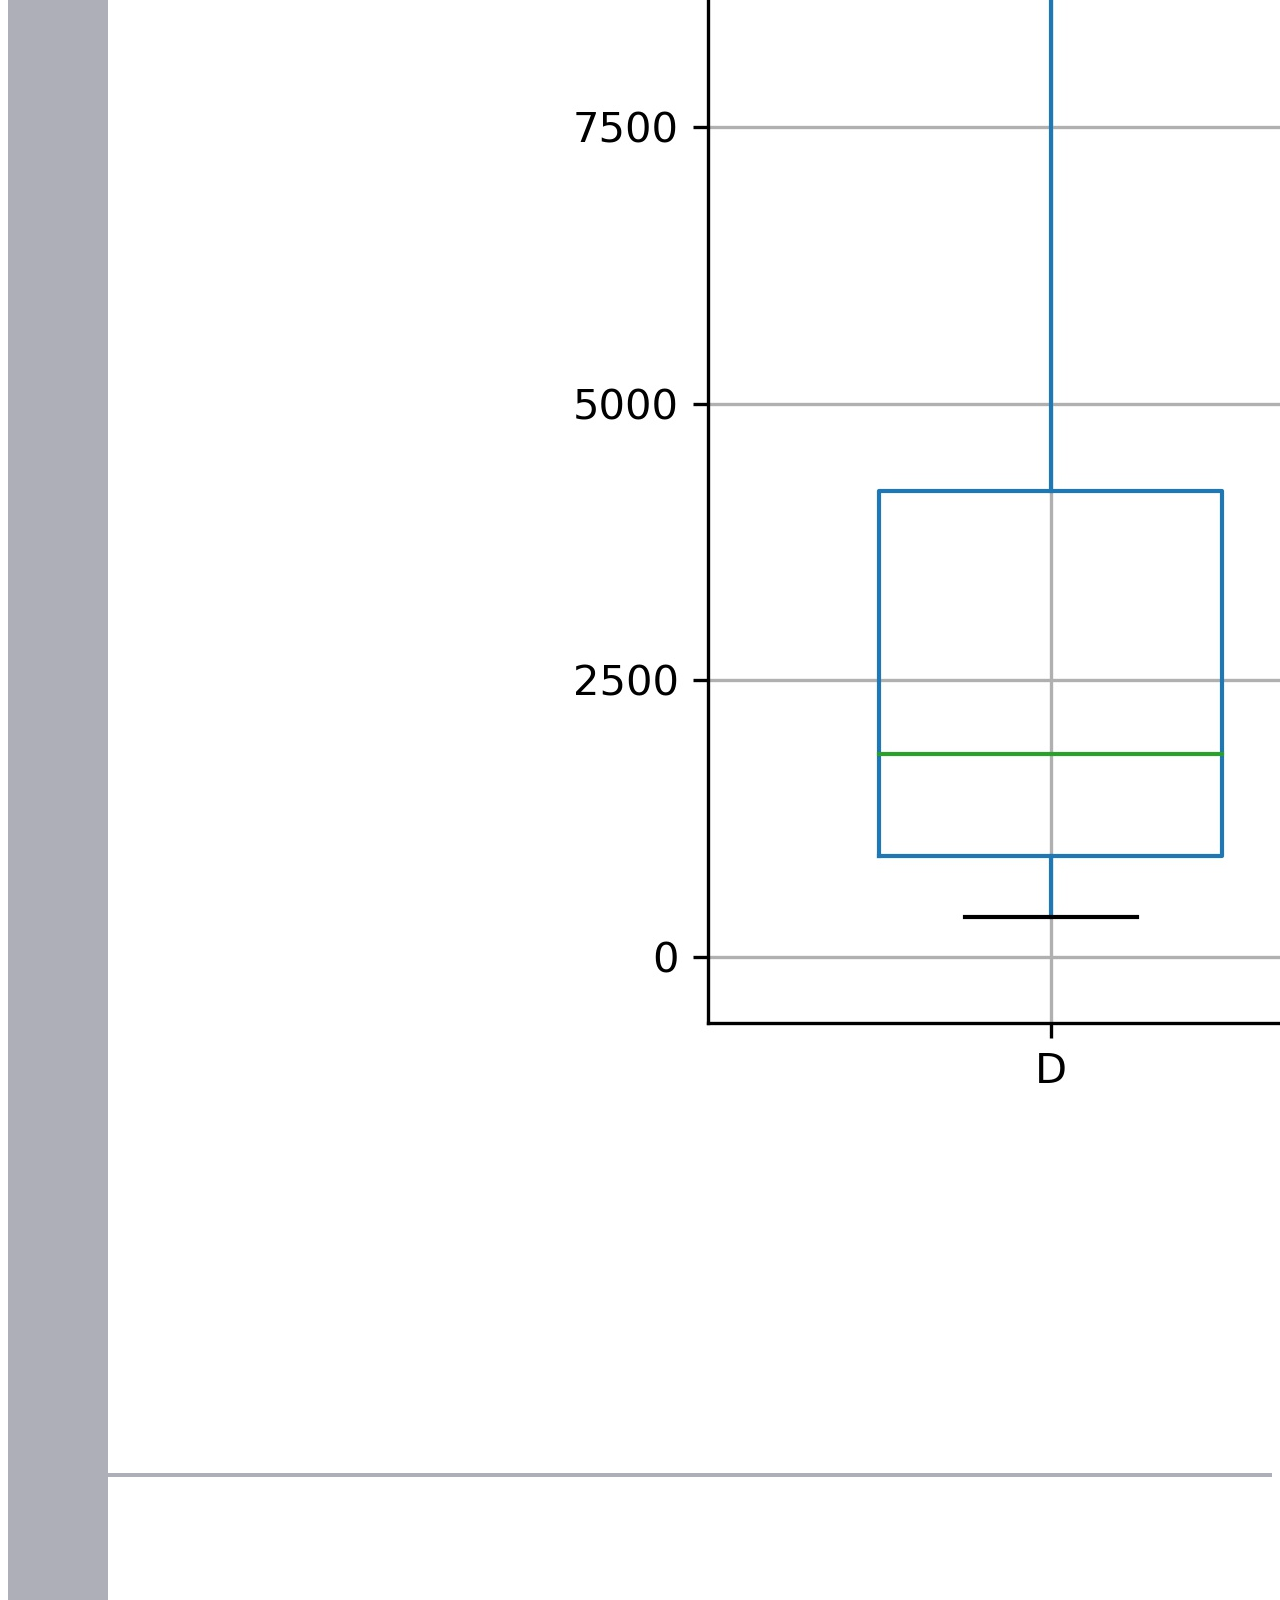
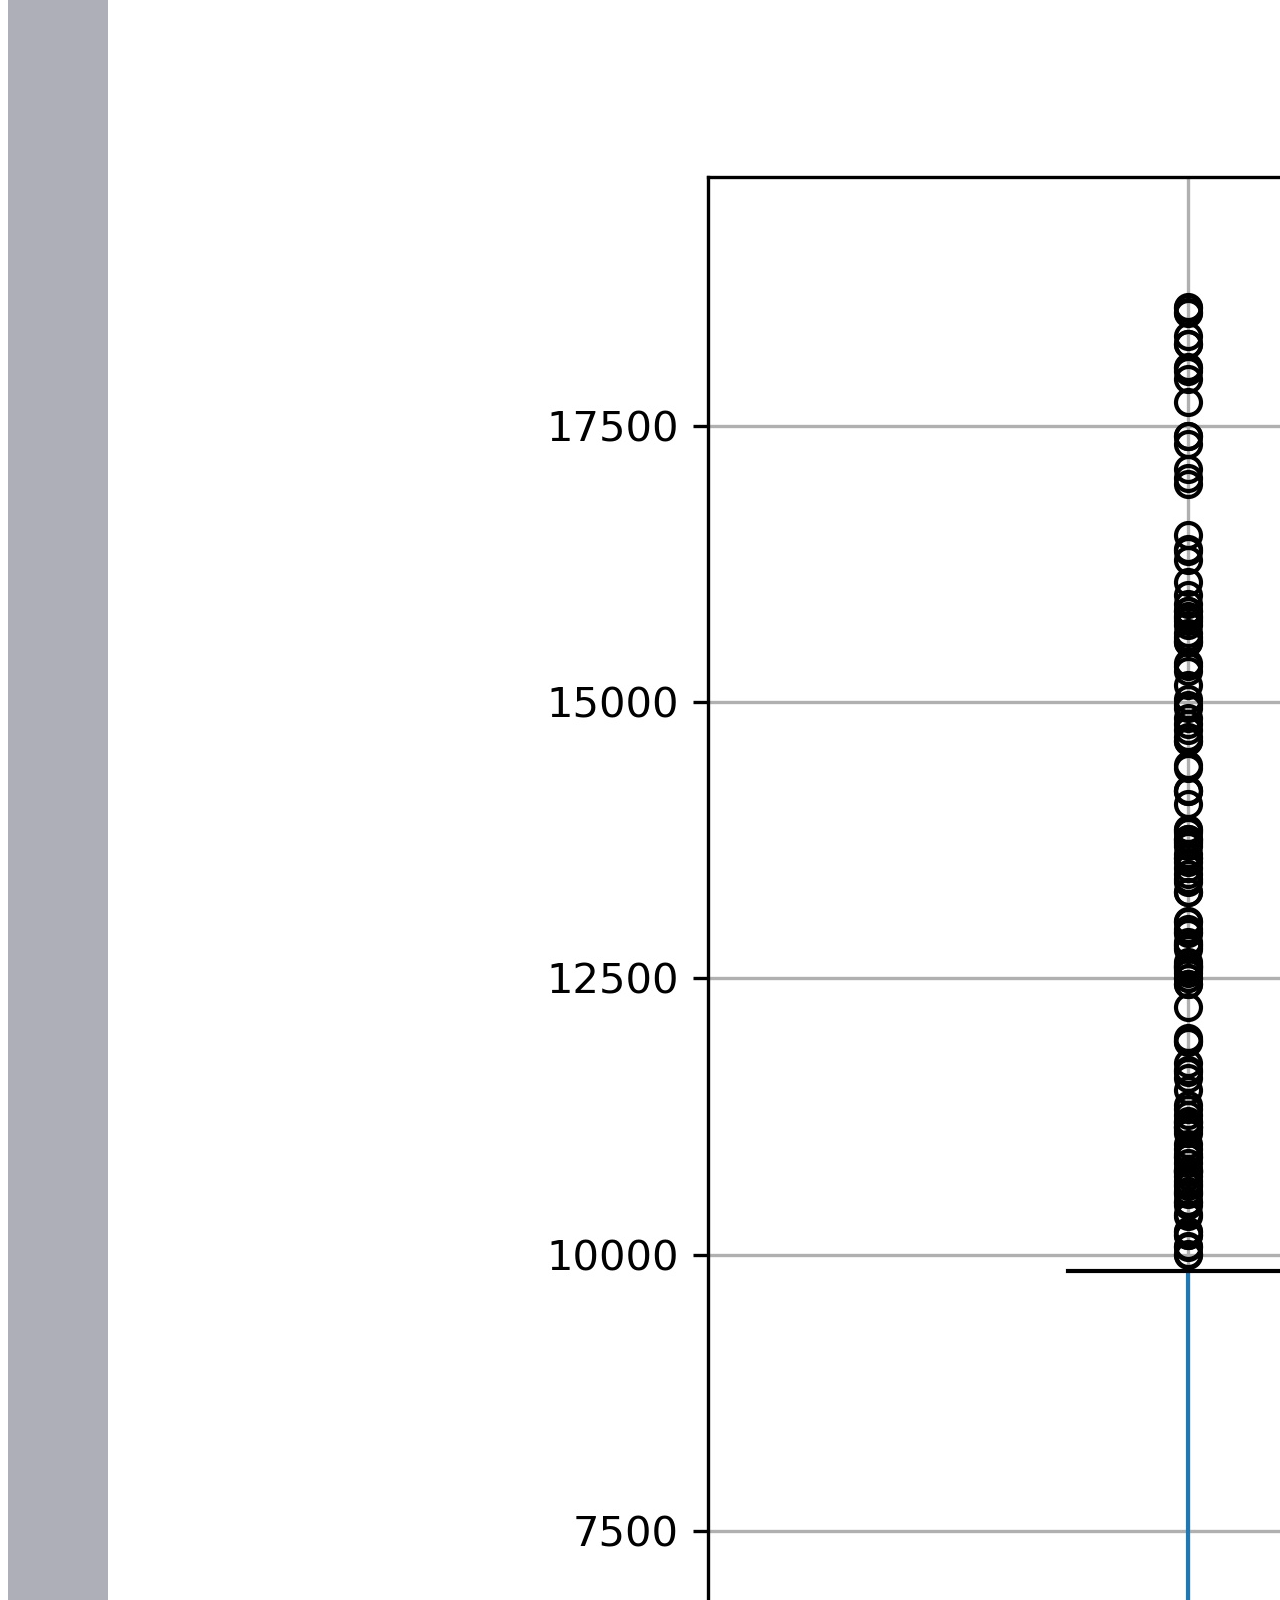
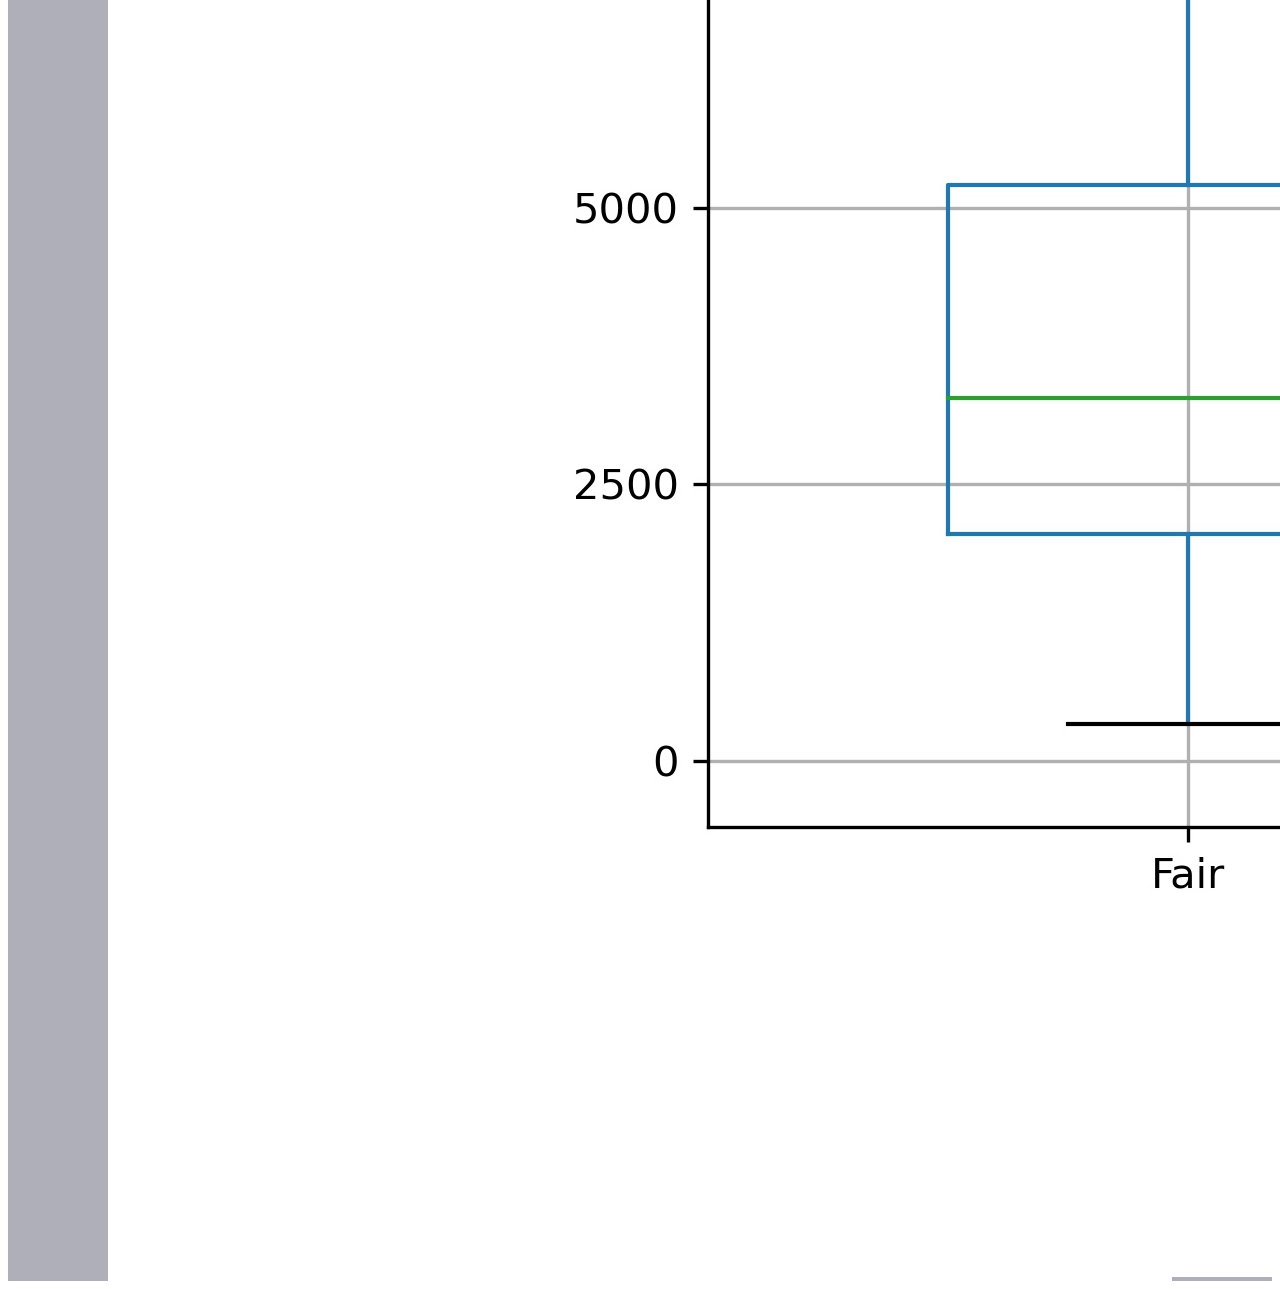
<file: asset/carat_price.html>
<!DOCTYPE html>
<html lang="en">

<head>
    <meta charset="UTF-8">
    <title>Bootstrap Visualization Dashboard</title>
    <link href="https://cdn.jsdelivr.net/npm/bootstrap@5.1.3/dist/css/bootstrap.min.css" rel="stylesheet"
        integrity="sha384-1BmE4kWBq78iYhFldvKuhfTAU6auU8tT94WrHftjDbrCEXSU1oBoqyl2QvZ6jIW3" crossorigin="anonymous">
    <link rel="stylesheet" href="style.css">
</head>

<body>
    <!-- Nav Bar Setting -->
    <nav class="navbar navbar-expand-lg navbar-dark color-nav padding-d-30">
        <div class="container-fluid">
            <a class="navbar-brand p-4 fs-3" href="../index.html">Diomand Analysis</a>
            <button class="navbar-toggler" type="button" data-bs-toggle="collapse" data-bs-target="#navbarColor03"
                aria-controls="navbarColor03" aria-expanded="false" aria-label="Toggle navigation">
                <span class="navbar-toggler-icon"></span>
            </button>

            <div class="collapse navbar-collapse" id="navbarColor03">
                <ul class="navbar-nav ms-auto">
                    <li class="nav-item dropdown">
                        <a class="nav-link dropdown-toggle fs-5" data-bs-toggle="dropdown" href="#" role="button"
                            aria-haspopup="true" aria-expanded="false">Plots</a>
                        <div class="dropdown-menu">
                            <a class="dropdown-item" href="carat_price.html">Carat vs. Price</a>
                            <a class="dropdown-item" href="dimension_price.html">Dimension vs. Price</a>
                            <a class="dropdown-item" href="table_pct_price.html">Table Percentage vs. Price</a>
                            <a class="dropdown-item" href="depth_pct_price.html">Total Depth Percentage vs. Price</a>
                            <div class="dropdown-divider"></div>
                            <a class="dropdown-item" href="clarity_price.html">Clarity vs. Price</a>
                            <a class="dropdown-item" href="color_price.html">Color vs. Price</a>
                            <a class="dropdown-item" href="cut_price.html">Cut vs. Price</a>
                        </div>
                    </li>
                    <li class="nav-item">
                        <a class="nav-link fs-5" href="comparison.html">Comparison</a>
                    </li>
                    <li class="nav-item">
                        <a class="nav-link fs-5" href="data.html">Data</a>
                    </li>
                </ul>
            </div>
        </div>
    </nav>

    <!-- Body of the Page -->
    <div class="col-lg-12 m-auto p-3 py-md-5 color-main">

        <main>
            <div class="row g-5 margin-l-100">
                <div class="col-md-7 color-white padding-u-20">
                    <div class="margin-l-15 color-white">
                        <h1 class="fs-2 margin-l-50 pt-5 text-secondary">Diamond Carat vs. Price</h1>
                        <div class="margin-r-15">
                            <a target="_blank" href="../image/Diamond Carat vs. Price.jpg">
                                <img src="../image/Diamond Carat vs. Price.jpg" alt="Diamond" class="img-fluid">
                            </a>
                        </div>

                        <!-- Description   -->
                        <h1 class="fs-2 text-secondary px-5">Diamond Carat vs. Price</h1>
                        <p class="fs-5 p-4 margin-l-15  margin-r-20">Carat refers to the weight of a diamond.
                            It's one factor in calculating the value of the diamond. Generally the larger the gem is, the rarer it is considering similar quality.
                            The carat of a diamond is an important factor for purchase decision, but one should avoid sacrificing too much quality for size/weight only.
                            The plot suggests that carat varies with price exponentially.</p>

                    </div>
                </div>


                <div class="col-md-5" >
                    <div class="row g-0 margin-r-150 color-white">
                        <h1 class ="fs-2 text-secondary margin-l-50 margin-u-60 margin-d-60"> Visualizations</h1>
                    </div>

                    <div class="row g-0 margin-r-150">
                        <div class="col-sm-6 col-md-6">
                            <a href="carat_price.html">
                                <img src="../image/Diamond Carat vs. Price.jpg" alt="Diamond Carat vs. Price" class="img-fluid" > 
                            </a>   
                            
                        </div>
                        
                        <div class="col-sm-6 col-md-6">
                            <a href="dimension_price.html">
                                <img src="../image/Diamond Dimension vs. Price.jpg" alt="Diamond Dimension vs. Price" class="img-fluid" > 
                            </a>   
                            
                        </div>
                    </div>
                    
                    <div class="row g-0 margin-r-150">
                        <div class="col-sm-6 col-md-6">
                            <a href="table_pct_price.html">
                                <img src="../image/Diamond Table vs. Price.jpg" alt="Diamond Table vs. Price" class="img-fluid" > 
                            </a>   
                            
                        </div>

                        <div class="col-sm-6 col-md-6">
                            <a href="depth_pct_price.html">
                                <img src="../image/Diamond Total Depth Percentage vs. Price.jpg" alt="Diamond Total Depth Percentage vs. Price" class="img-fluid" > 
                            </a>   
                            
                        </div>
                    </div>

                    <div class="row g-0 margin-r-150">
                        <div class="col-sm-6 col-md-6">
                            <a href="clarity_price.html">
                                <img src="../image/Diamond Clarity vs. Price.jpg" alt="Diamond Clarity vs. Price" class="img-fluid" > 
                            </a>   
                            
                        </div>

                        <div class="col-sm-6 col-md-6">
                            <a href="color_price.html">
                                <img src="../image/Diamond Color vs. Price.jpg" alt="Diamond Color vs. Price" class="img-fluid" > 
                            </a>   
                            
                        </div>
                    </div>

                    <div class="row g-0 margin-r-150 color-white">
                        <div class="col-sm-6 col-md-6">
                            <a href="cut_price.html">
                                <img src="../image/Diamond Cut vs. Price.jpg" alt="Diamond Cut vs. Price" class="img-fluid" > 
                            </a>                             
                        </div>
                    </div>
                    
                </div>
        
            </div>
        </main>

    </div>

    <script src="https://cdn.jsdelivr.net/npm/bootstrap@5.1.3/dist/js/bootstrap.bundle.min.js"
        integrity="sha384-ka7Sk0Gln4gmtz2MlQnikT1wXgYsOg+OMhuP+IlRH9sENBO0LRn5q+8nbTov4+1p"
        crossorigin="anonymous"></script>


</body>

</html>
</file>
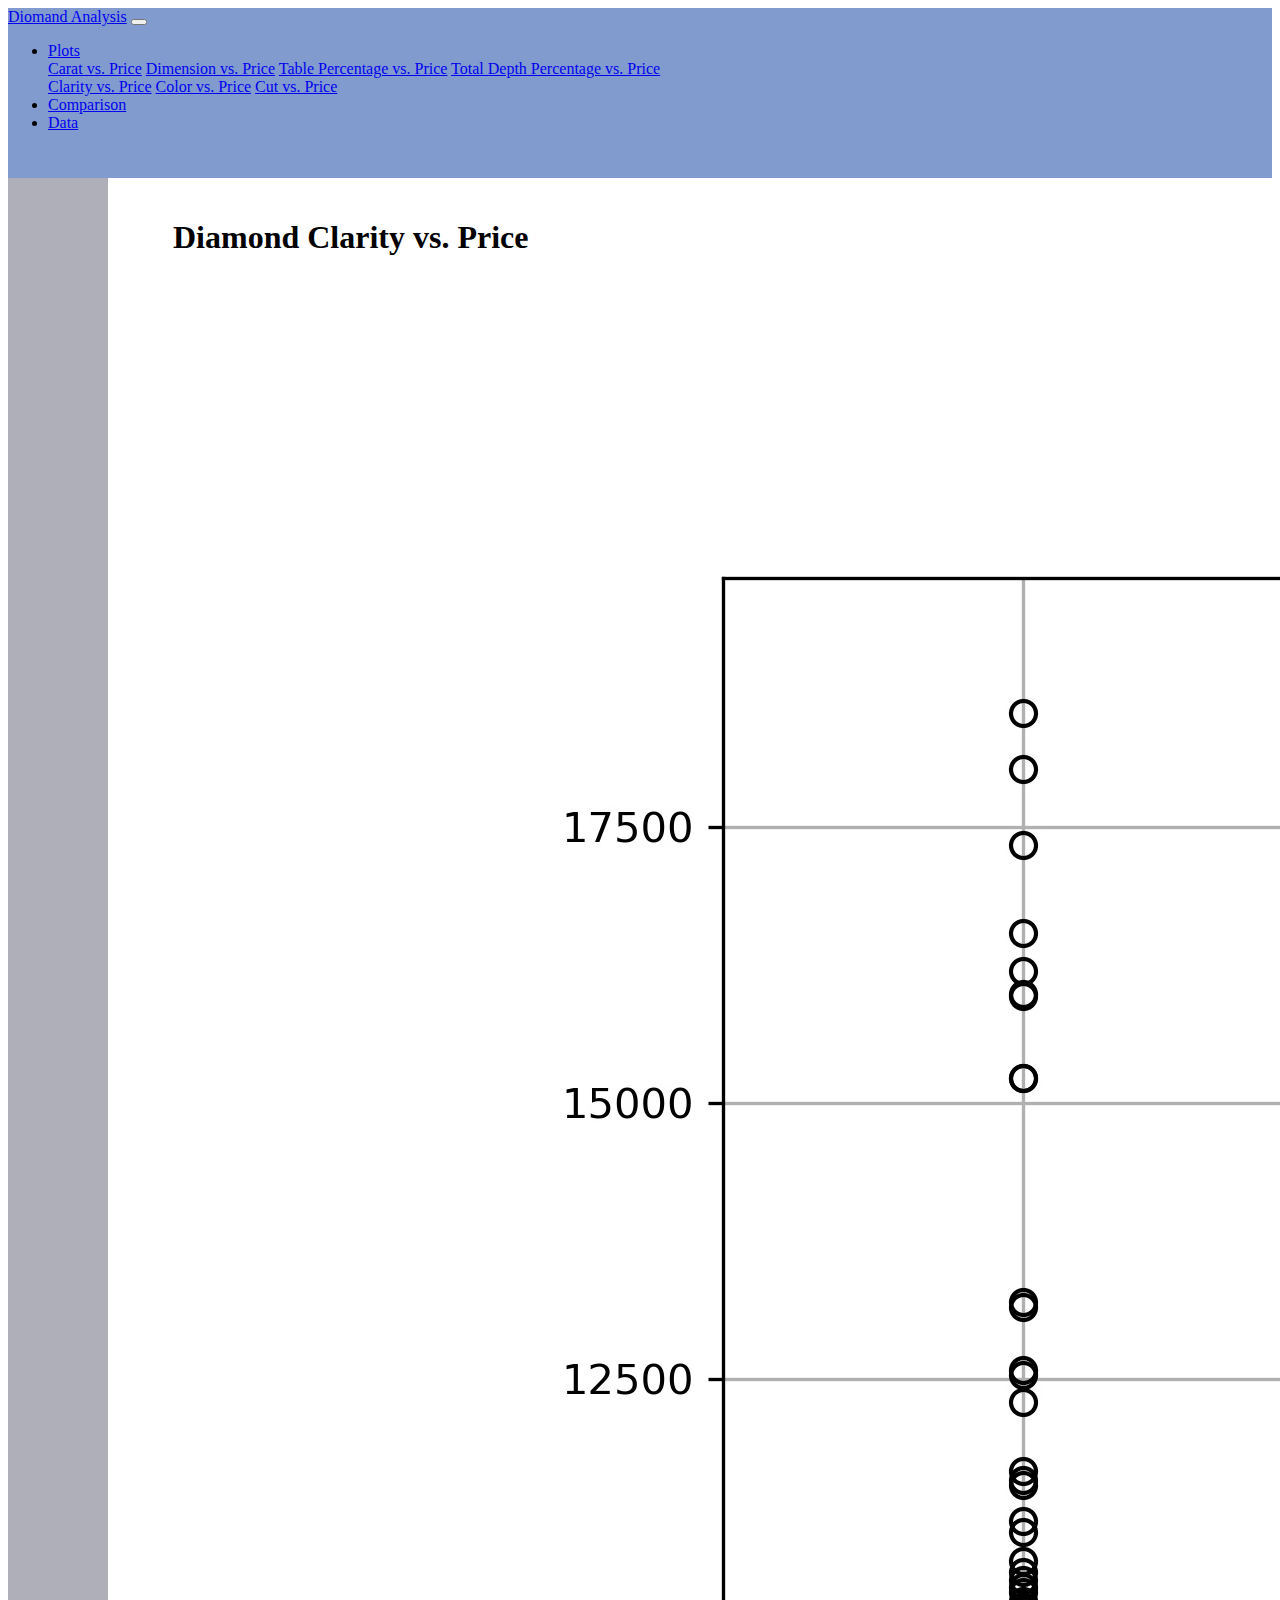
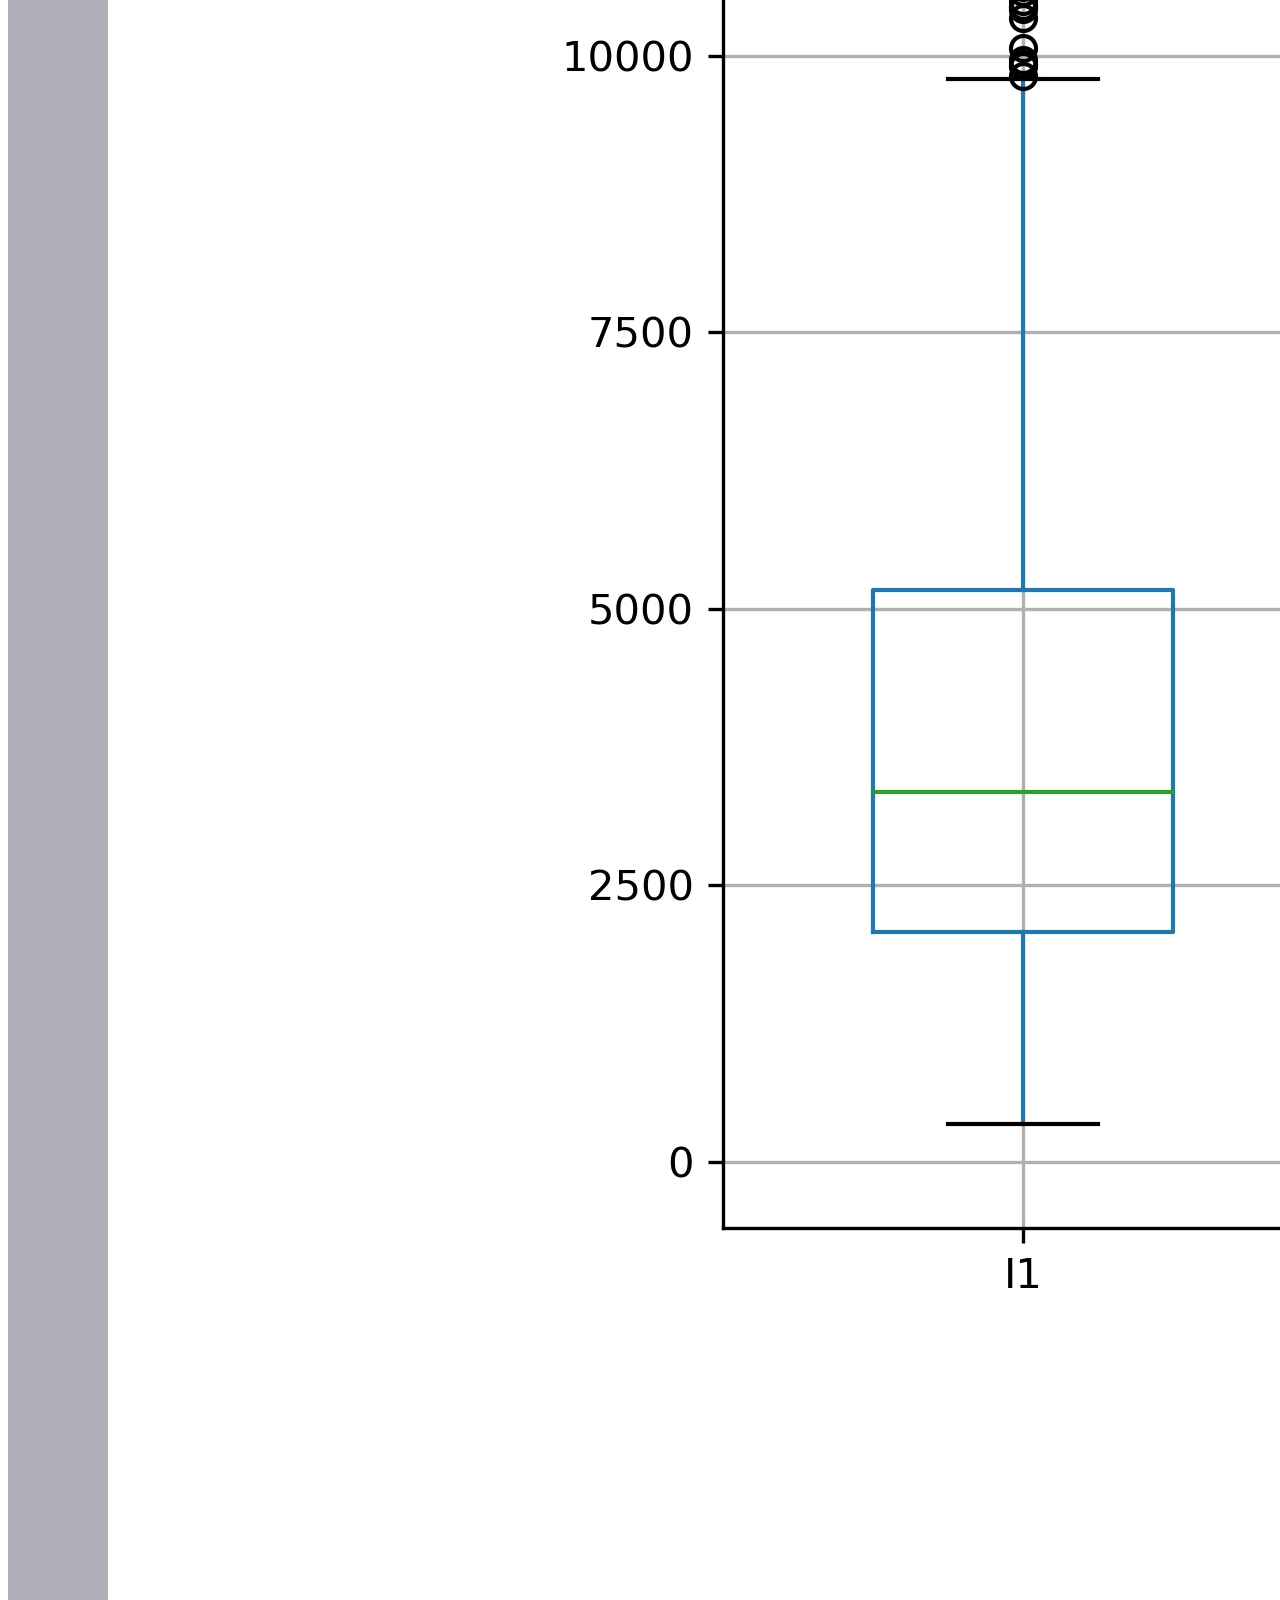
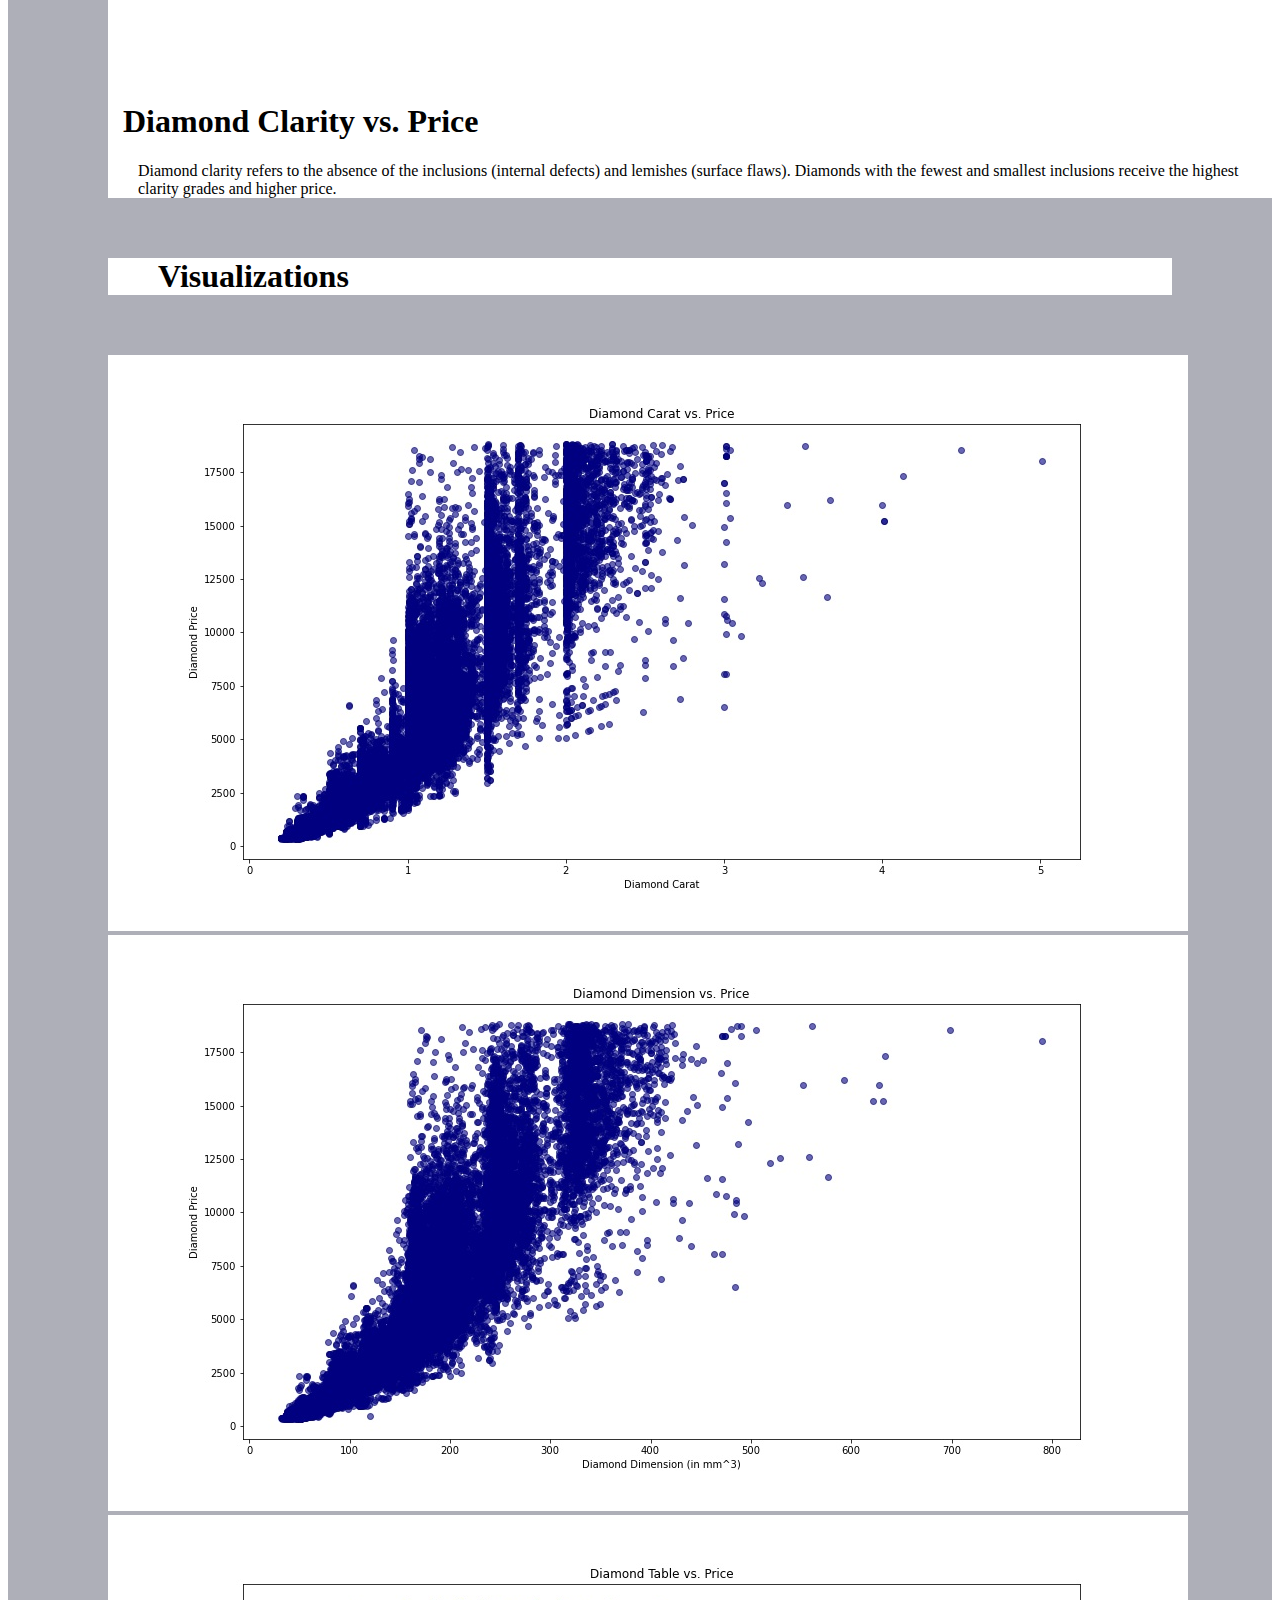
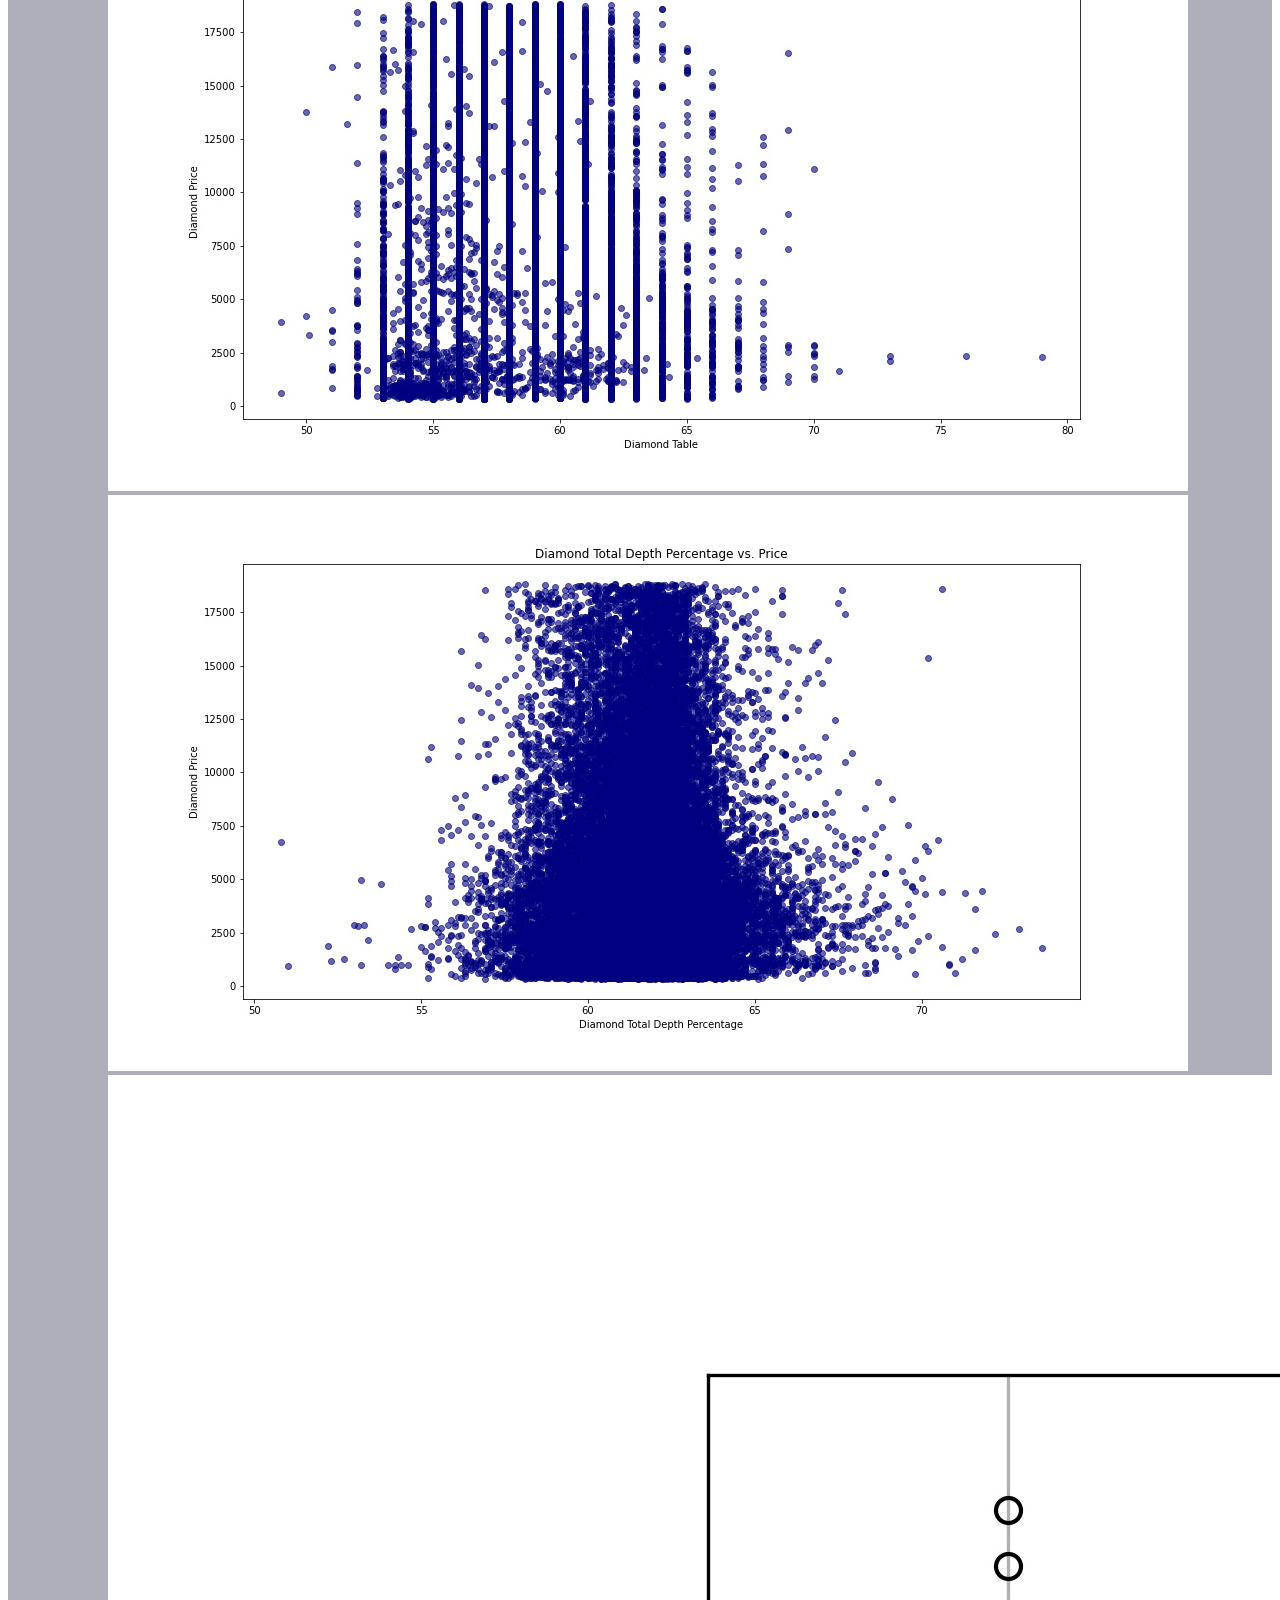
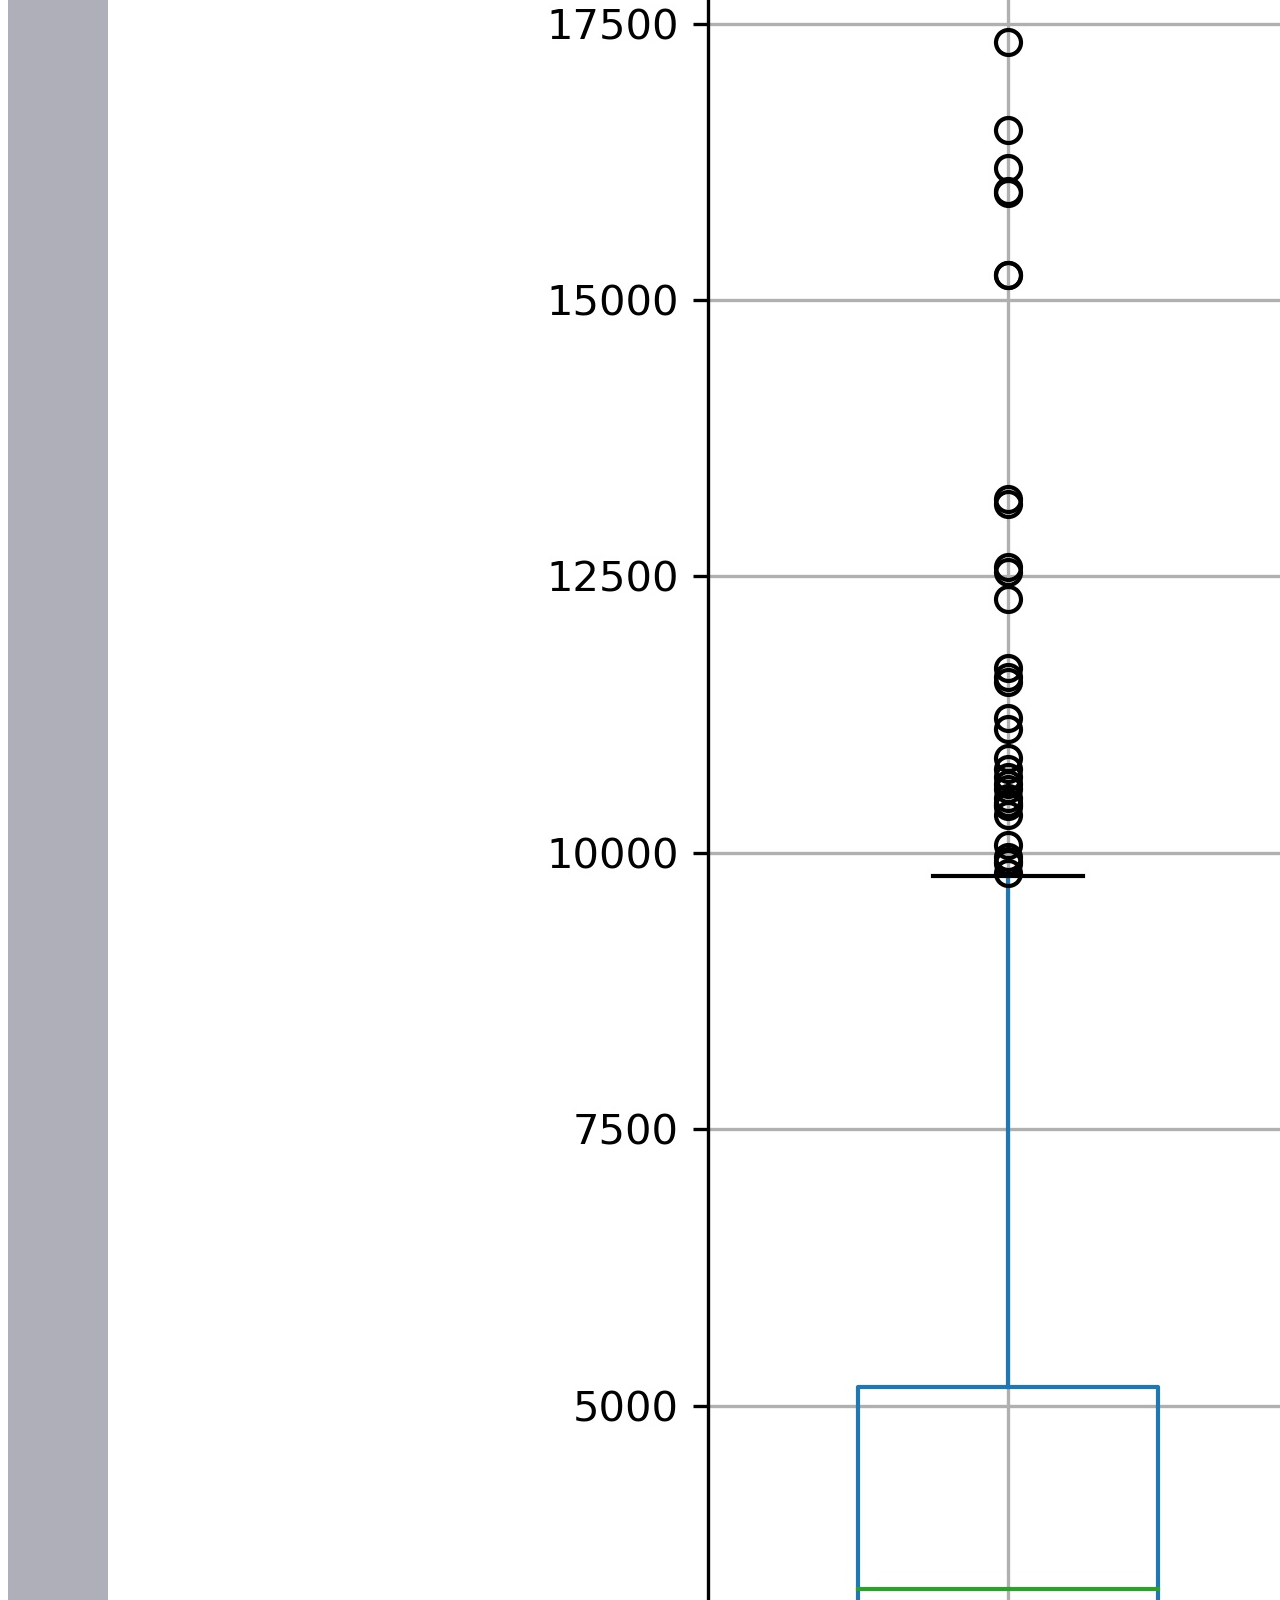
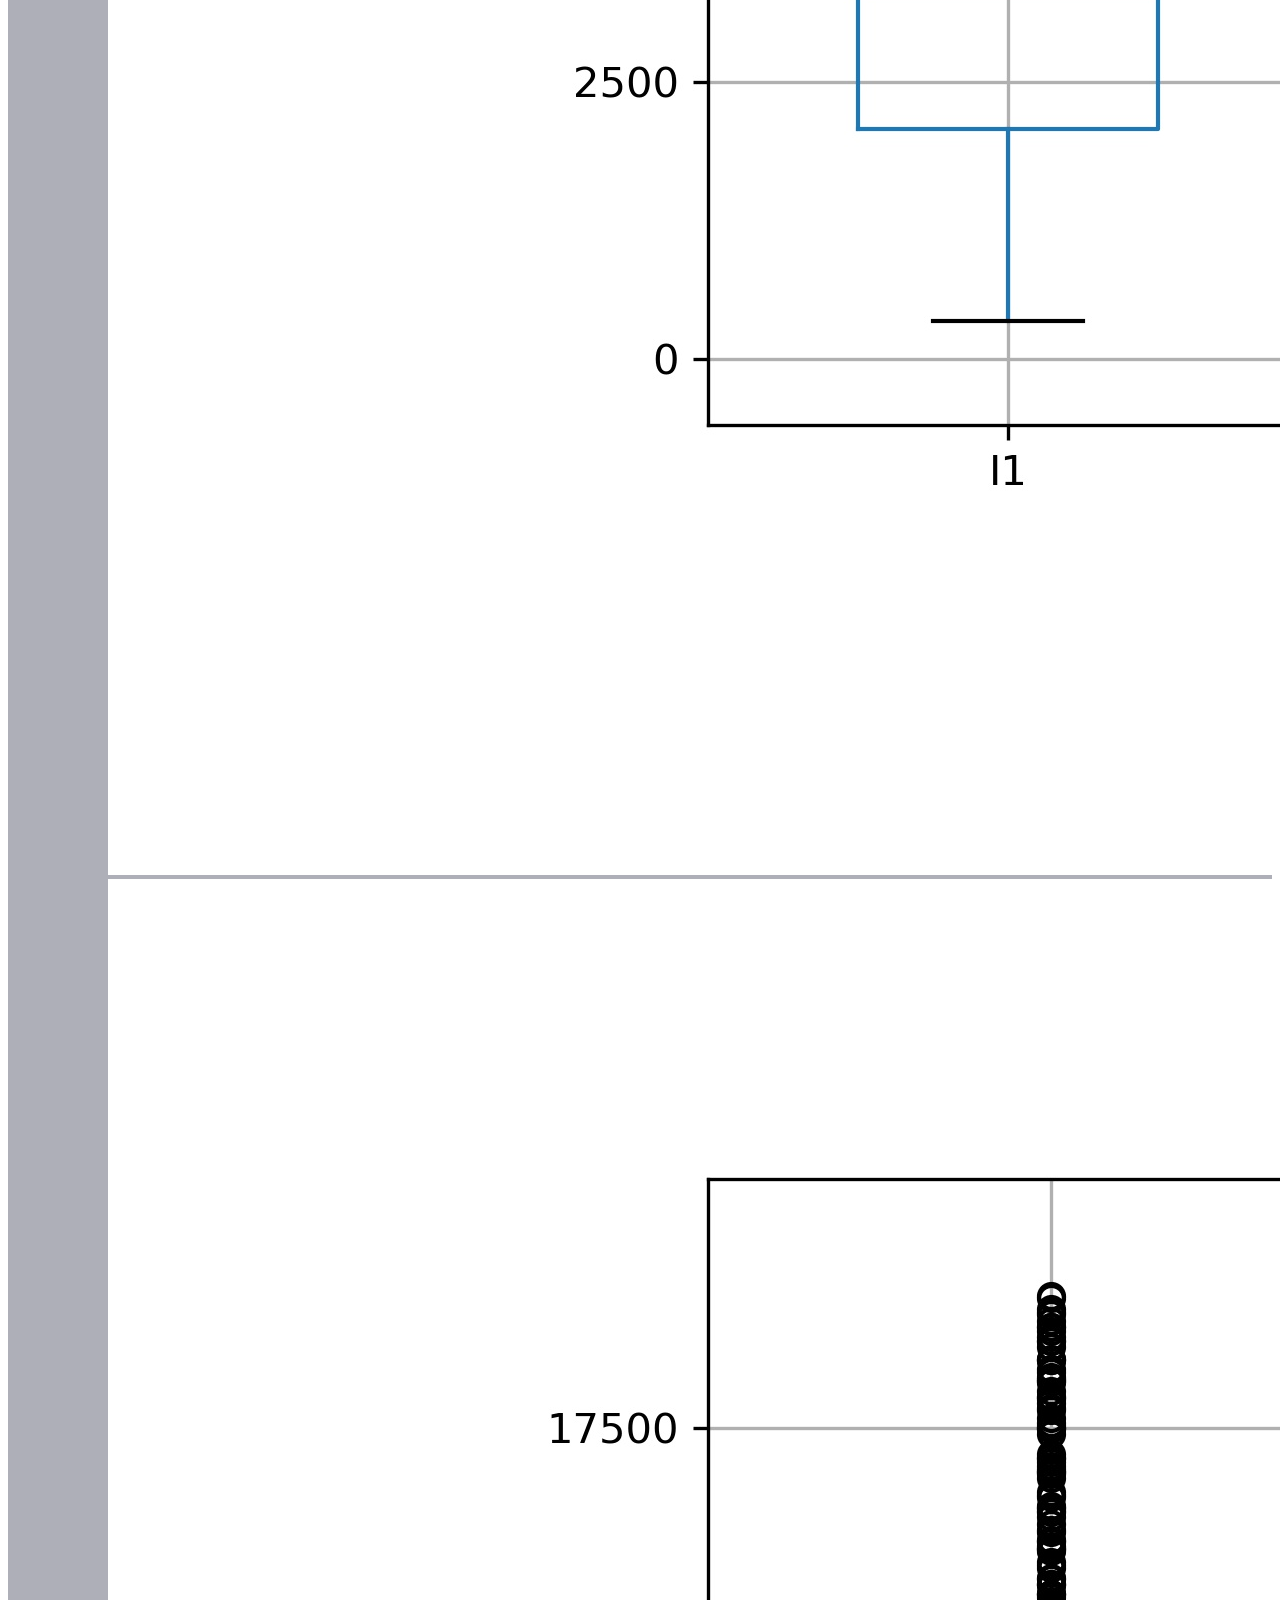
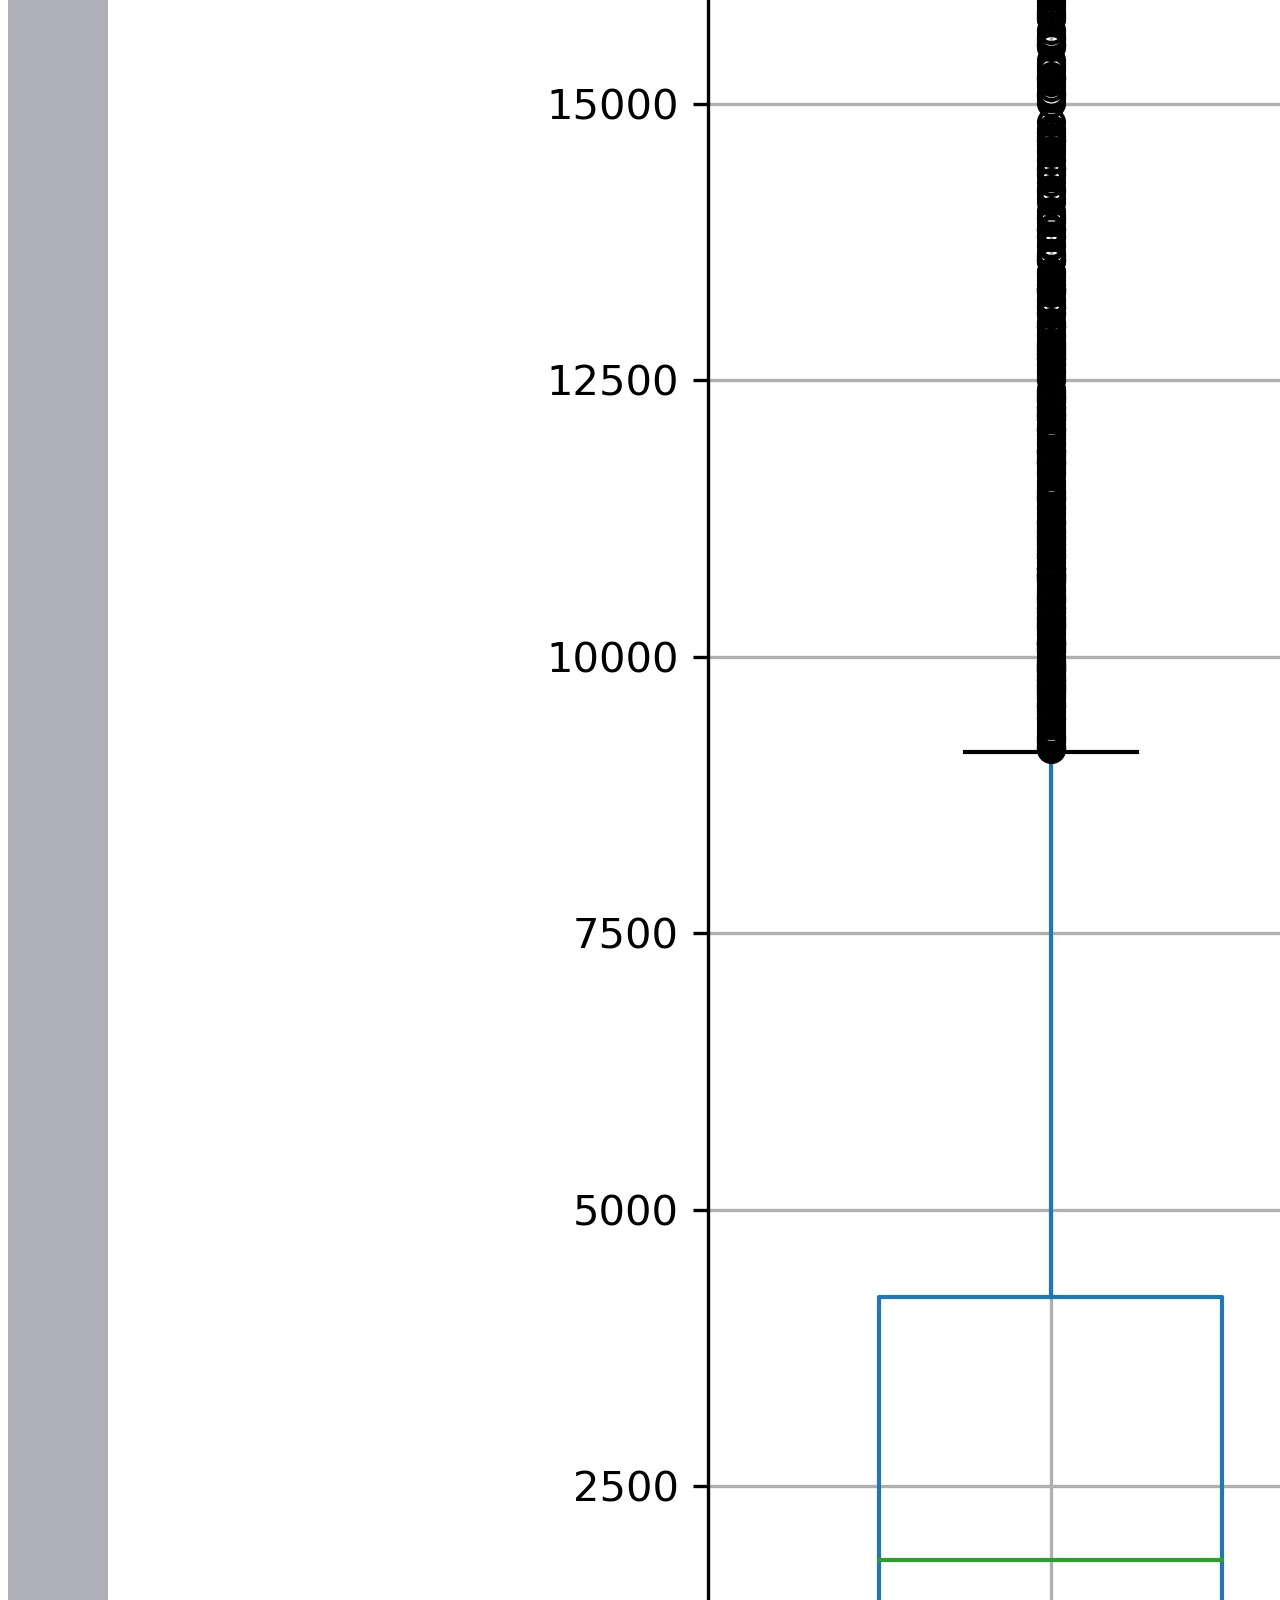
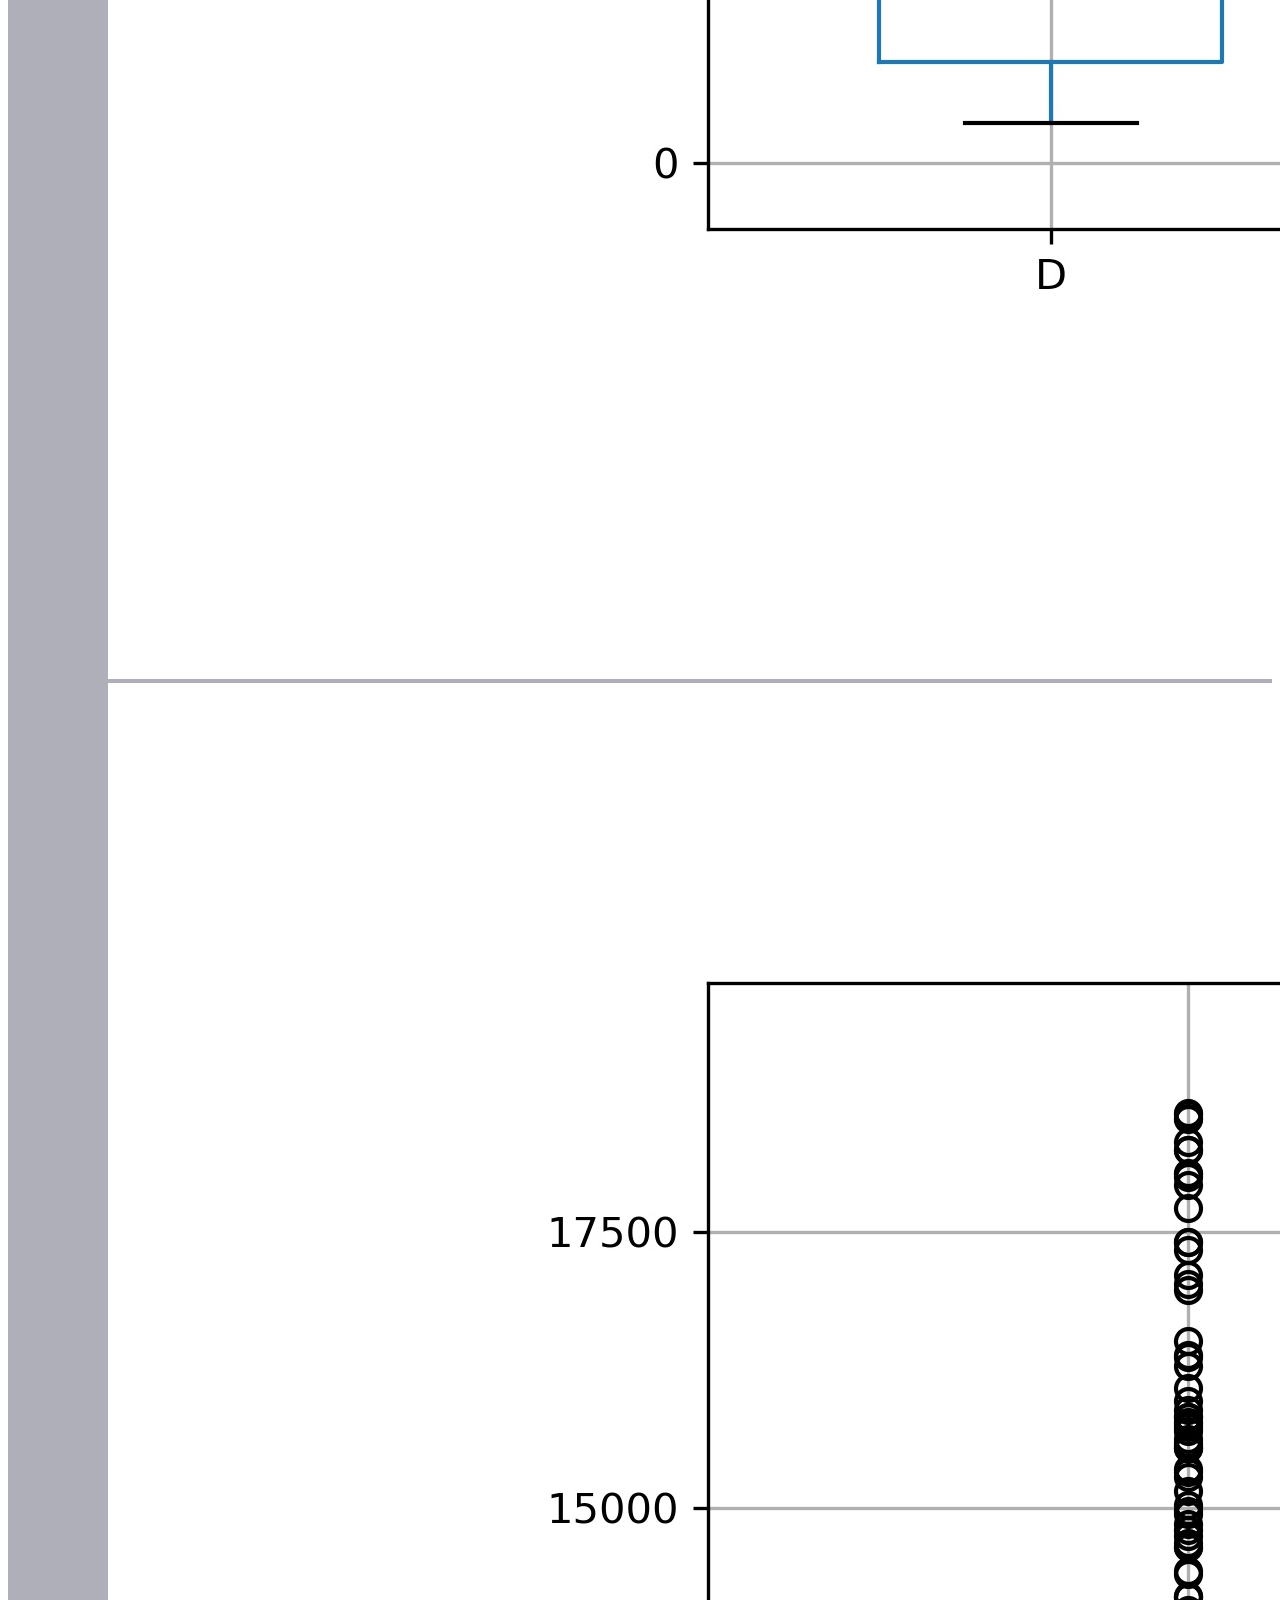
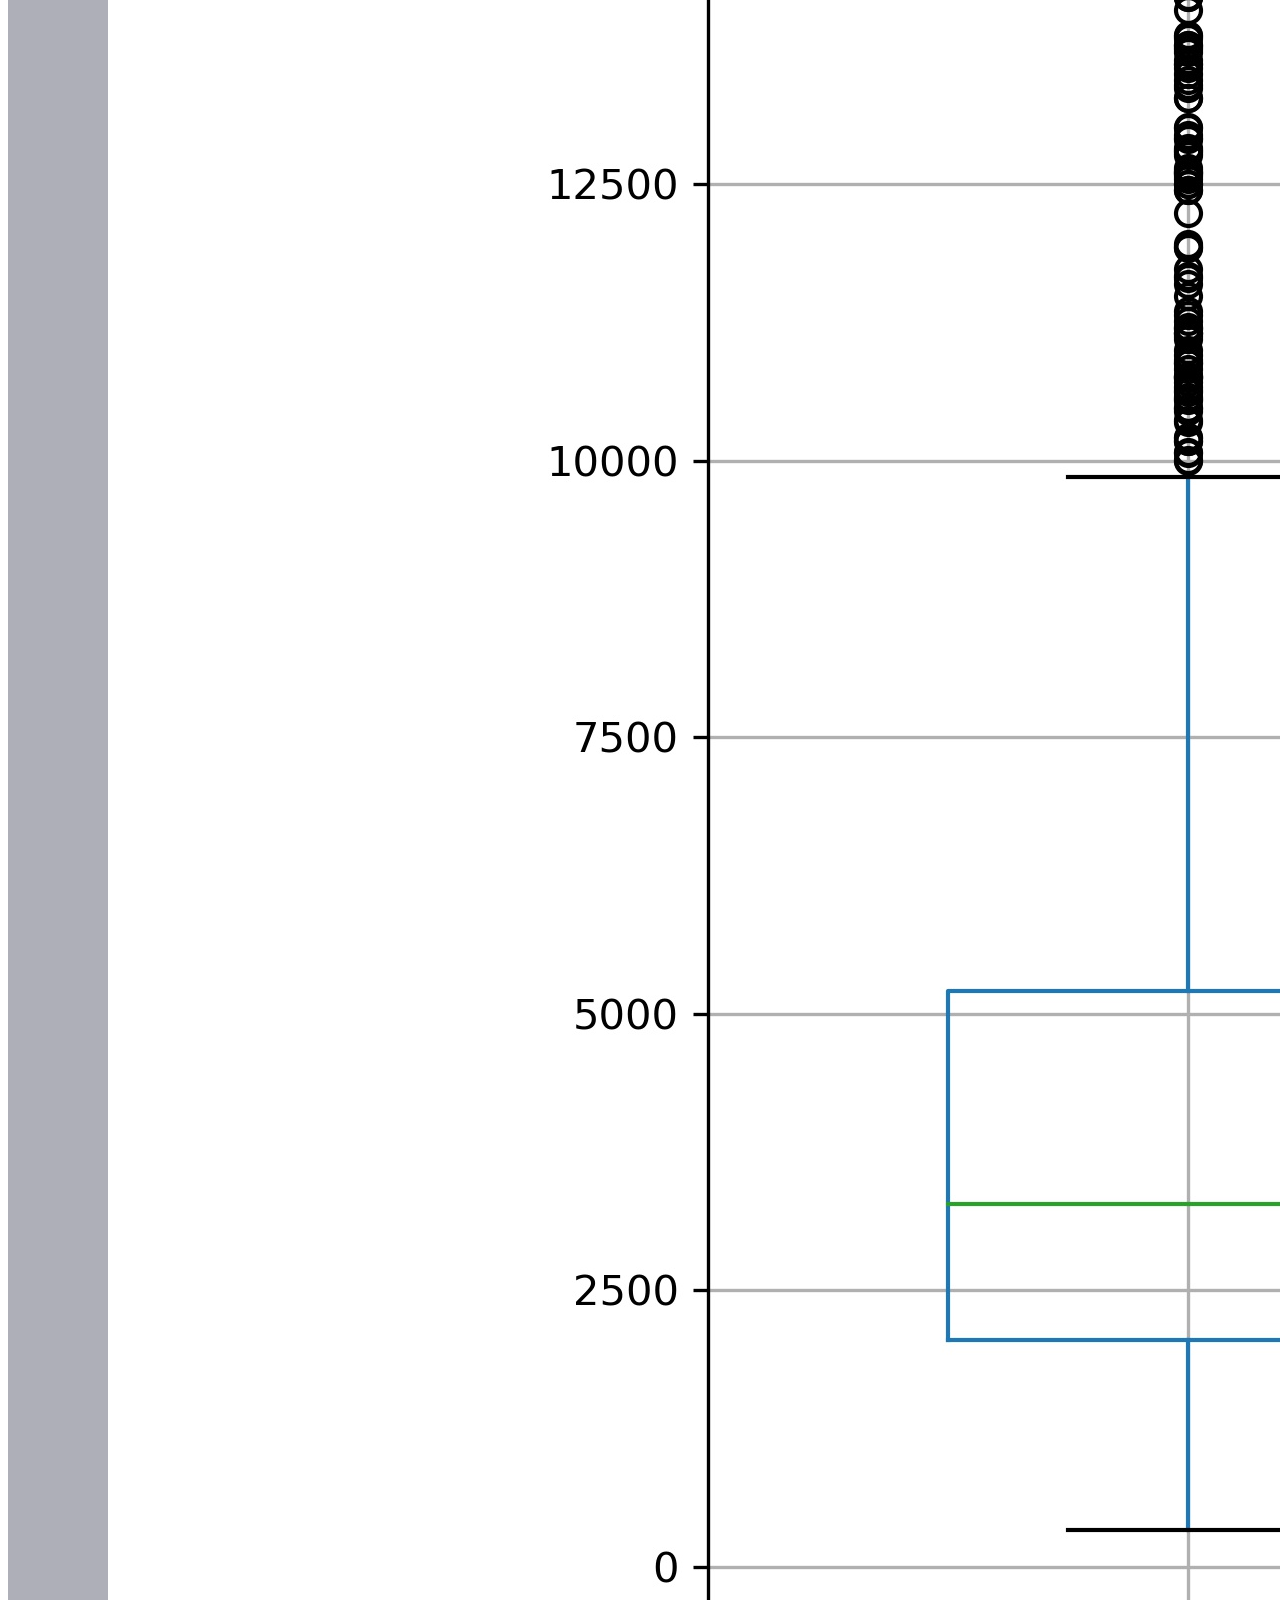
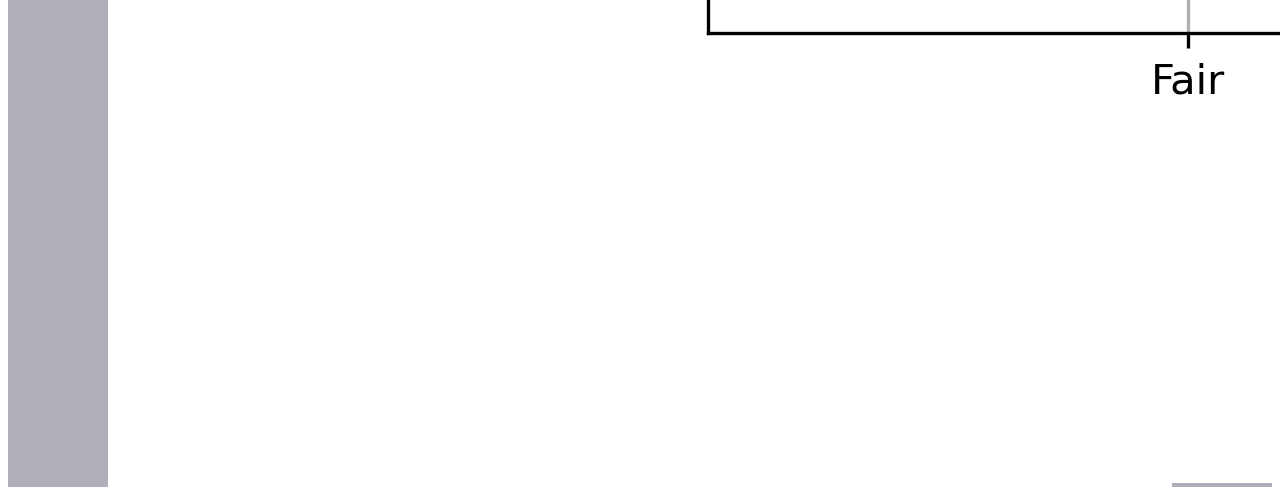
<file: asset/clarity_price.html>
<!DOCTYPE html>
<html lang="en">

<head>
    <meta charset="UTF-8">
    <title>Bootstrap Visualization Dashboard</title>
    <link href="https://cdn.jsdelivr.net/npm/bootstrap@5.1.3/dist/css/bootstrap.min.css" rel="stylesheet"
        integrity="sha384-1BmE4kWBq78iYhFldvKuhfTAU6auU8tT94WrHftjDbrCEXSU1oBoqyl2QvZ6jIW3" crossorigin="anonymous">
    <link rel="stylesheet" href="style.css">
</head>

<body>
    <!-- Nav Bar Setting -->
    <nav class="navbar navbar-expand-lg navbar-dark color-nav padding-d-30">
        <div class="container-fluid">
            <a class="navbar-brand p-4 fs-3" href="../index.html">Diomand Analysis</a>
            <button class="navbar-toggler" type="button" data-bs-toggle="collapse" data-bs-target="#navbarColor03"
                aria-controls="navbarColor03" aria-expanded="false" aria-label="Toggle navigation">
                <span class="navbar-toggler-icon"></span>
            </button>

            <div class="collapse navbar-collapse" id="navbarColor03">
                <ul class="navbar-nav ms-auto">
                    <li class="nav-item dropdown">
                        <a class="nav-link dropdown-toggle fs-5" data-bs-toggle="dropdown" href="#" role="button"
                            aria-haspopup="true" aria-expanded="false">Plots</a>
                        <div class="dropdown-menu">
                            <a class="dropdown-item" href="carat_price.html">Carat vs. Price</a>
                            <a class="dropdown-item" href="dimension_price.html">Dimension vs. Price</a>
                            <a class="dropdown-item" href="table_pct_price.html">Table Percentage vs. Price</a>
                            <a class="dropdown-item" href="depth_pct_price.html">Total Depth Percentage vs. Price</a>
                            <div class="dropdown-divider"></div>
                            <a class="dropdown-item" href="clarity_price.html">Clarity vs. Price</a>
                            <a class="dropdown-item" href="color_price.html">Color vs. Price</a>
                            <a class="dropdown-item" href="cut_price.html">Cut vs. Price</a>
                        </div>
                    </li>
                    <li class="nav-item">
                        <a class="nav-link fs-5" href="comparison.html">Comparison</a>
                    </li>
                    <li class="nav-item">
                        <a class="nav-link fs-5" href="data.html">Data</a>
                    </li>
                </ul>
            </div>
        </div>
    </nav>

    <!-- Body of the Page -->
    <div class="col-lg-12 m-auto p-3 py-md-5 color-main">

        <main>
            <div class="row g-5 margin-l-100">
                <div class="col-md-7 color-white padding-u-20">
                    <div class="margin-l-15 color-white">
                        <h1 class="fs-2 margin-l-50 pt-5 text-secondary">Diamond Clarity vs. Price</h1>
                        <div class="margin-r-15">
                            <a target="_blank" href="../image/Diamond Clarity vs. Price.jpg">
                                <img src="../image/Diamond Clarity vs. Price.jpg" alt="Diamond" class="img-fluid">
                            </a>
                        </div>

                        <!-- Description   -->
                        <h1 class="fs-2 text-secondary px-5">Diamond Clarity vs. Price</h1>
                        <p class="fs-5 p-4 margin-l-15  margin-r-20">Diamond clarity refers to the absence of the inclusions (internal defects) and lemishes (surface flaws).
                            Diamonds with the fewest and smallest inclusions receive the highest clarity grades and higher price.</p>

                    </div>
                </div>


                <div class="col-md-5" >
                    <div class="row g-0 margin-r-150 color-white">
                        <h1 class ="fs-2 text-secondary margin-l-50 margin-u-60 margin-d-60"> Visualizations</h1>
                    </div>

                    <div class="row g-0 margin-r-150">
                        <div class="col-sm-6 col-md-6">
                            <a href="carat_price.html">
                                <img src="../image/Diamond Carat vs. Price.jpg" alt="Diamond Carat vs. Price" class="img-fluid" > 
                            </a>   
                            
                        </div>
                        
                        <div class="col-sm-6 col-md-6">
                            <a href="dimension_price.html">
                                <img src="../image/Diamond Dimension vs. Price.jpg" alt="Diamond Dimension vs. Price" class="img-fluid" > 
                            </a>   
                            
                        </div>
                    </div>
                    
                    <div class="row g-0 margin-r-150">
                        <div class="col-sm-6 col-md-6">
                            <a href="table_pct_price.html">
                                <img src="../image/Diamond Table vs. Price.jpg" alt="Diamond Table vs. Price" class="img-fluid" > 
                            </a>   
                            
                        </div>

                        <div class="col-sm-6 col-md-6">
                            <a href="depth_pct_price.html">
                                <img src="../image/Diamond Total Depth Percentage vs. Price.jpg" alt="Diamond Total Depth Percentage vs. Price" class="img-fluid" > 
                            </a>   
                            
                        </div>
                    </div>

                    <div class="row g-0 margin-r-150">
                        <div class="col-sm-6 col-md-6">
                            <a href="clarity_price.html">
                                <img src="../image/Diamond Clarity vs. Price.jpg" alt="Diamond Clarity vs. Price" class="img-fluid" > 
                            </a>   
                            
                        </div>

                        <div class="col-sm-6 col-md-6">
                            <a href="color_price.html">
                                <img src="../image/Diamond Color vs. Price.jpg" alt="Diamond Color vs. Price" class="img-fluid" > 
                            </a>   
                            
                        </div>
                    </div>

                    <div class="row g-0 margin-r-150 color-white">
                        <div class="col-sm-6 col-md-6">
                            <a href="cut_price.html">
                                <img src="../image/Diamond Cut vs. Price.jpg" alt="Diamond Cut vs. Price" class="img-fluid" > 
                            </a>                             
                        </div>
                    </div>
                    
                </div>
        
            </div>
        </main>

    </div>

    <script src="https://cdn.jsdelivr.net/npm/bootstrap@5.1.3/dist/js/bootstrap.bundle.min.js"
        integrity="sha384-ka7Sk0Gln4gmtz2MlQnikT1wXgYsOg+OMhuP+IlRH9sENBO0LRn5q+8nbTov4+1p"
        crossorigin="anonymous"></script>


</body>

</html>
</file>
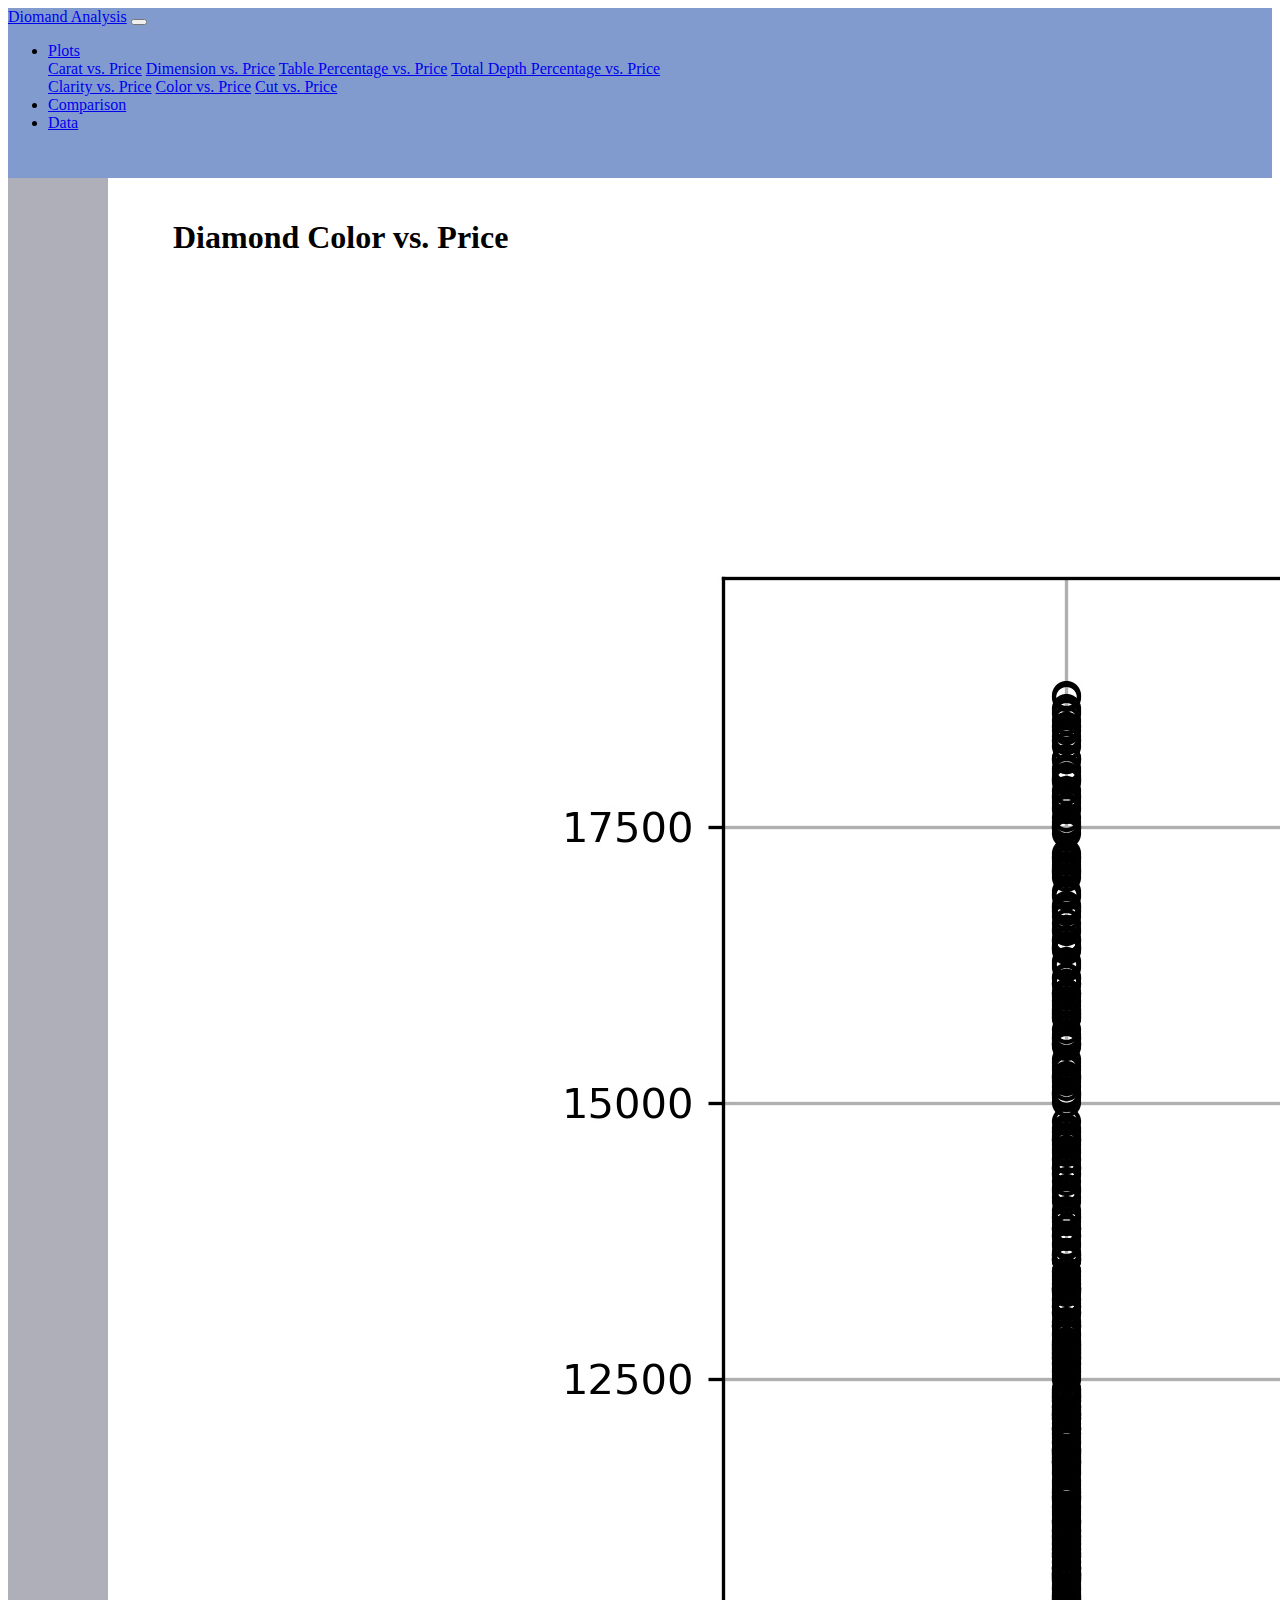
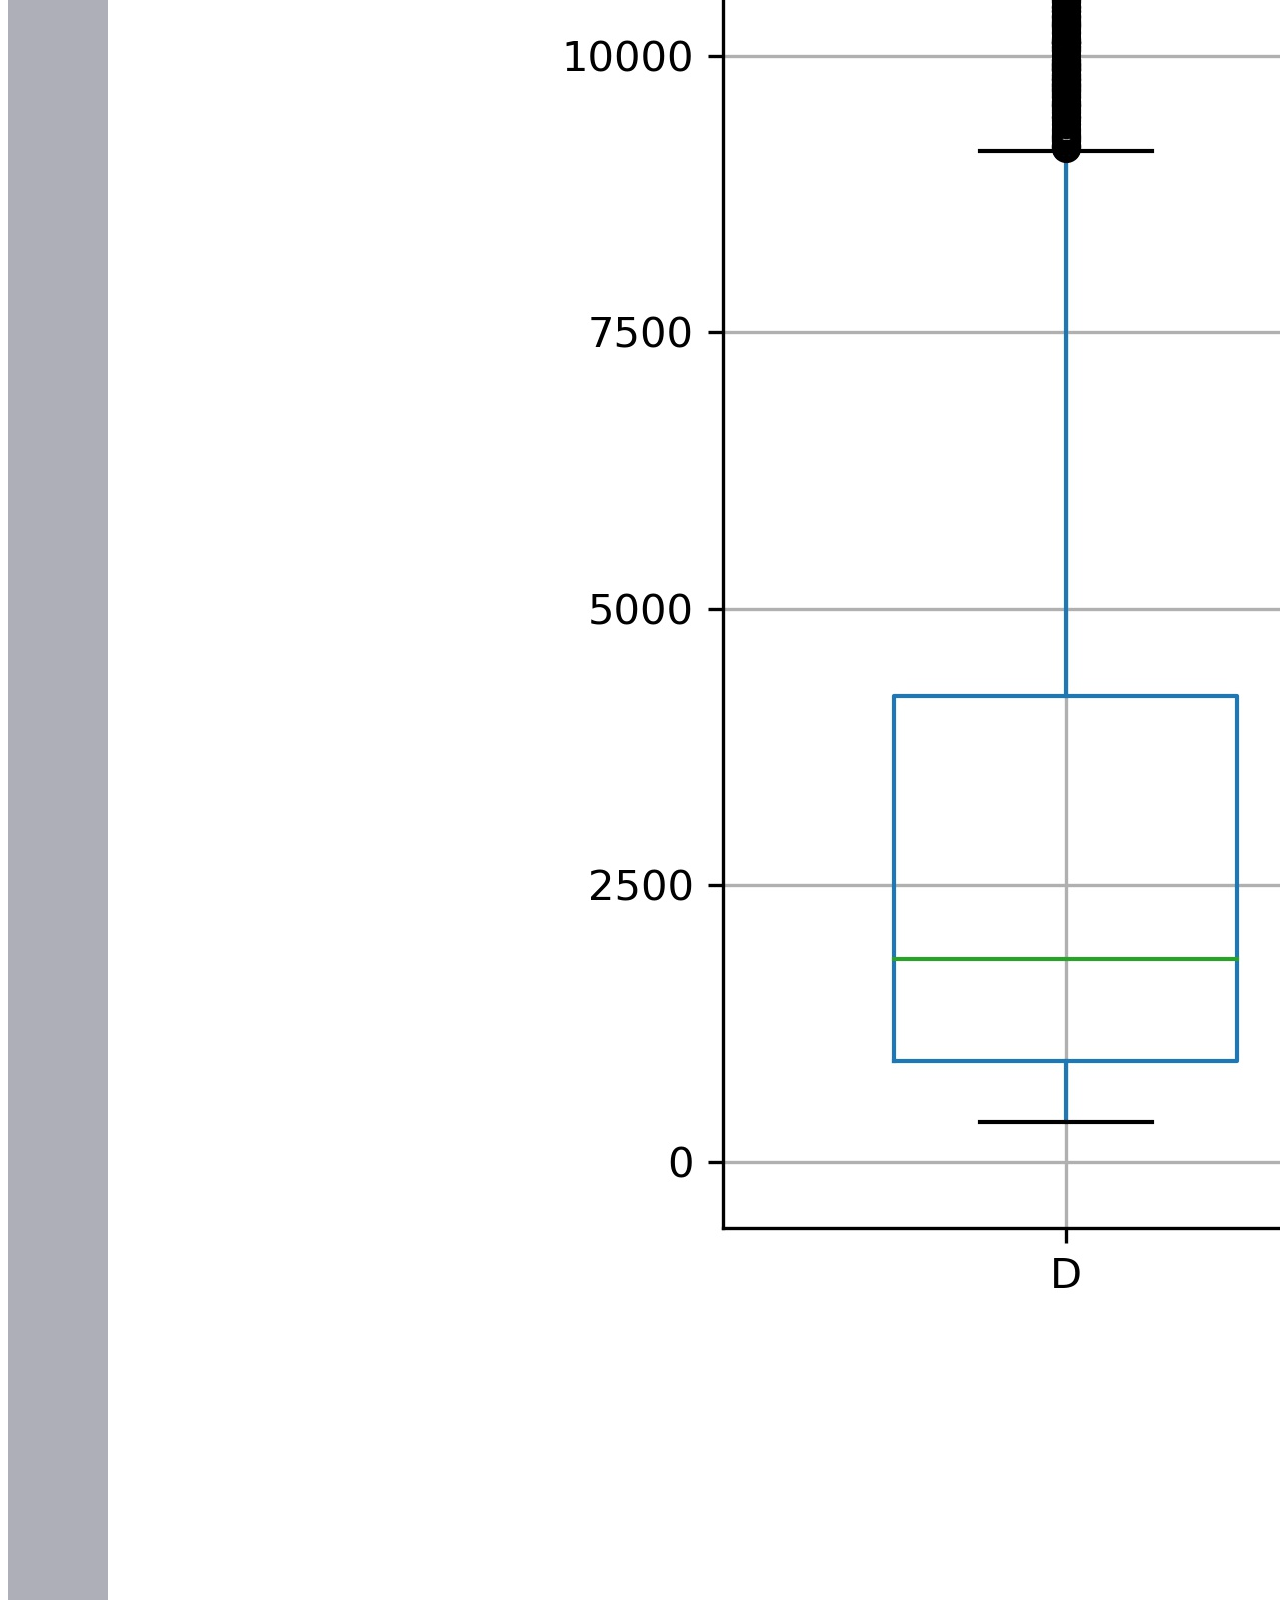
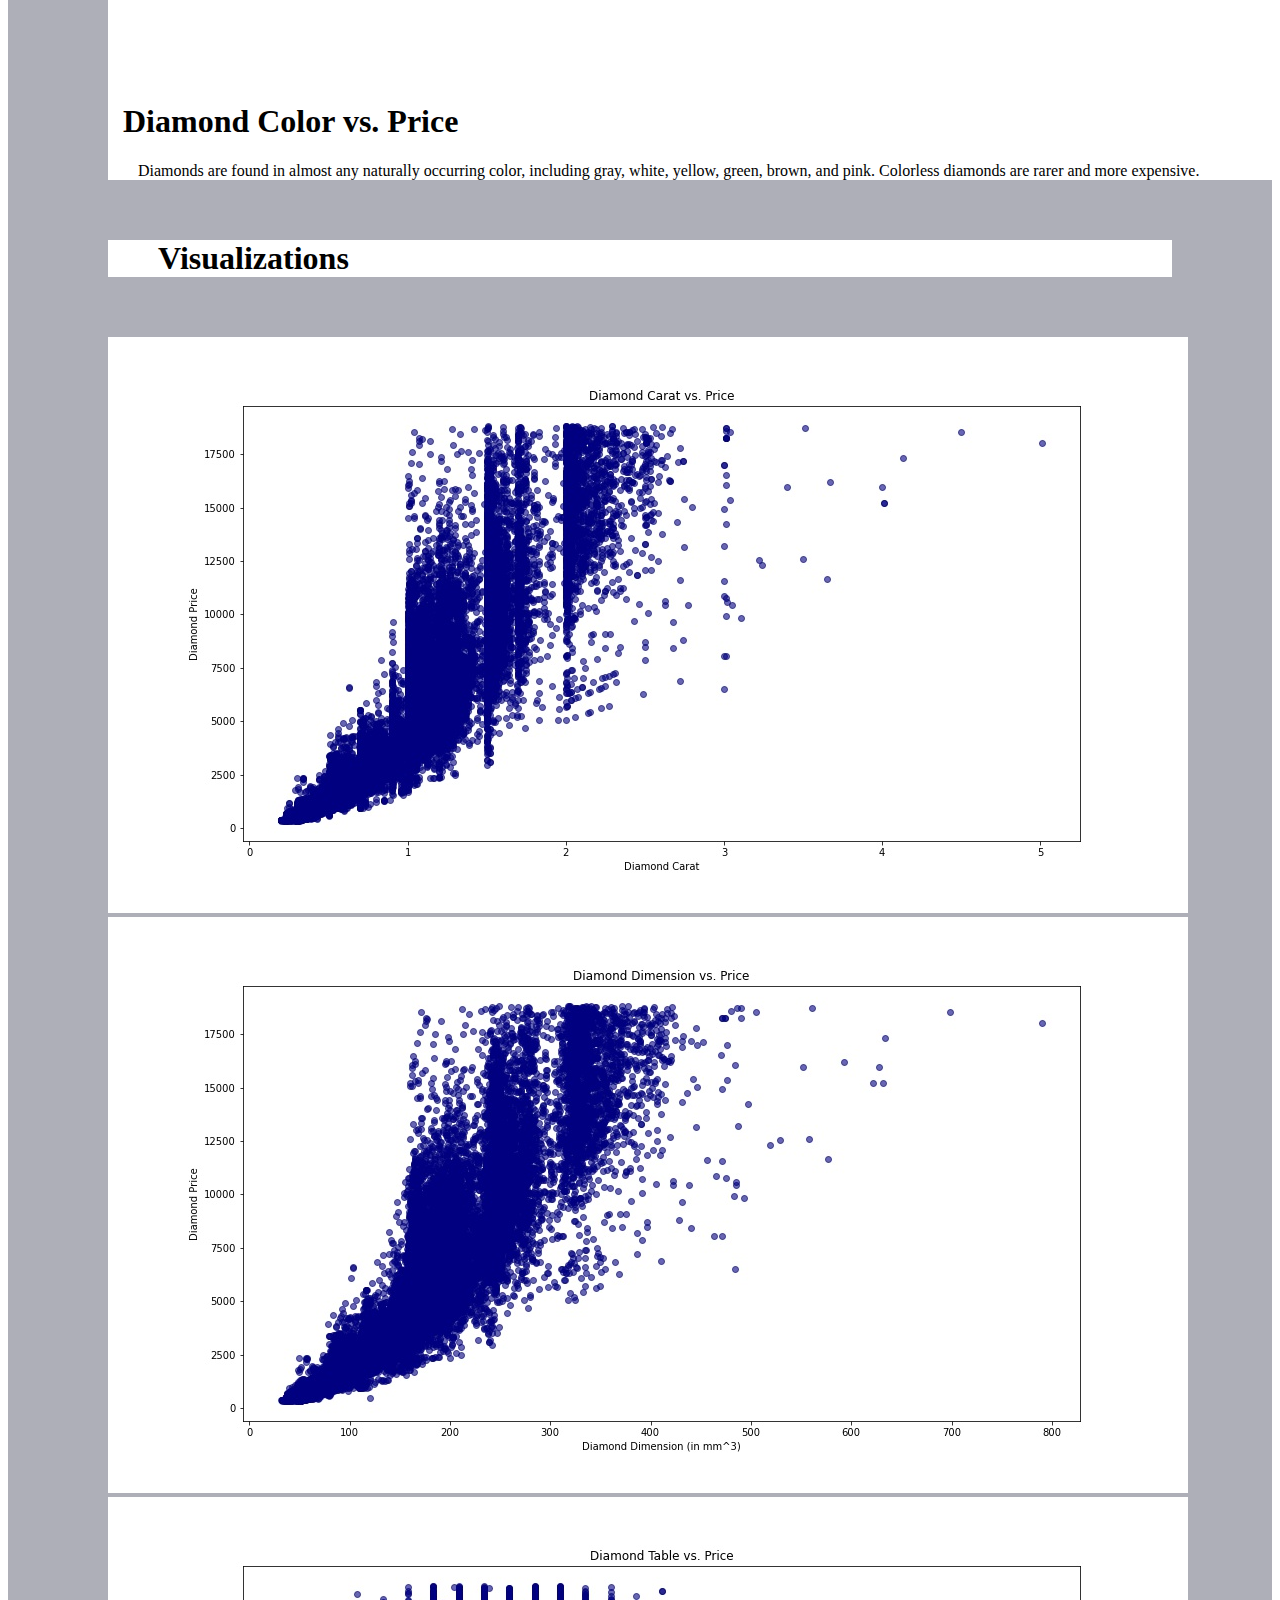
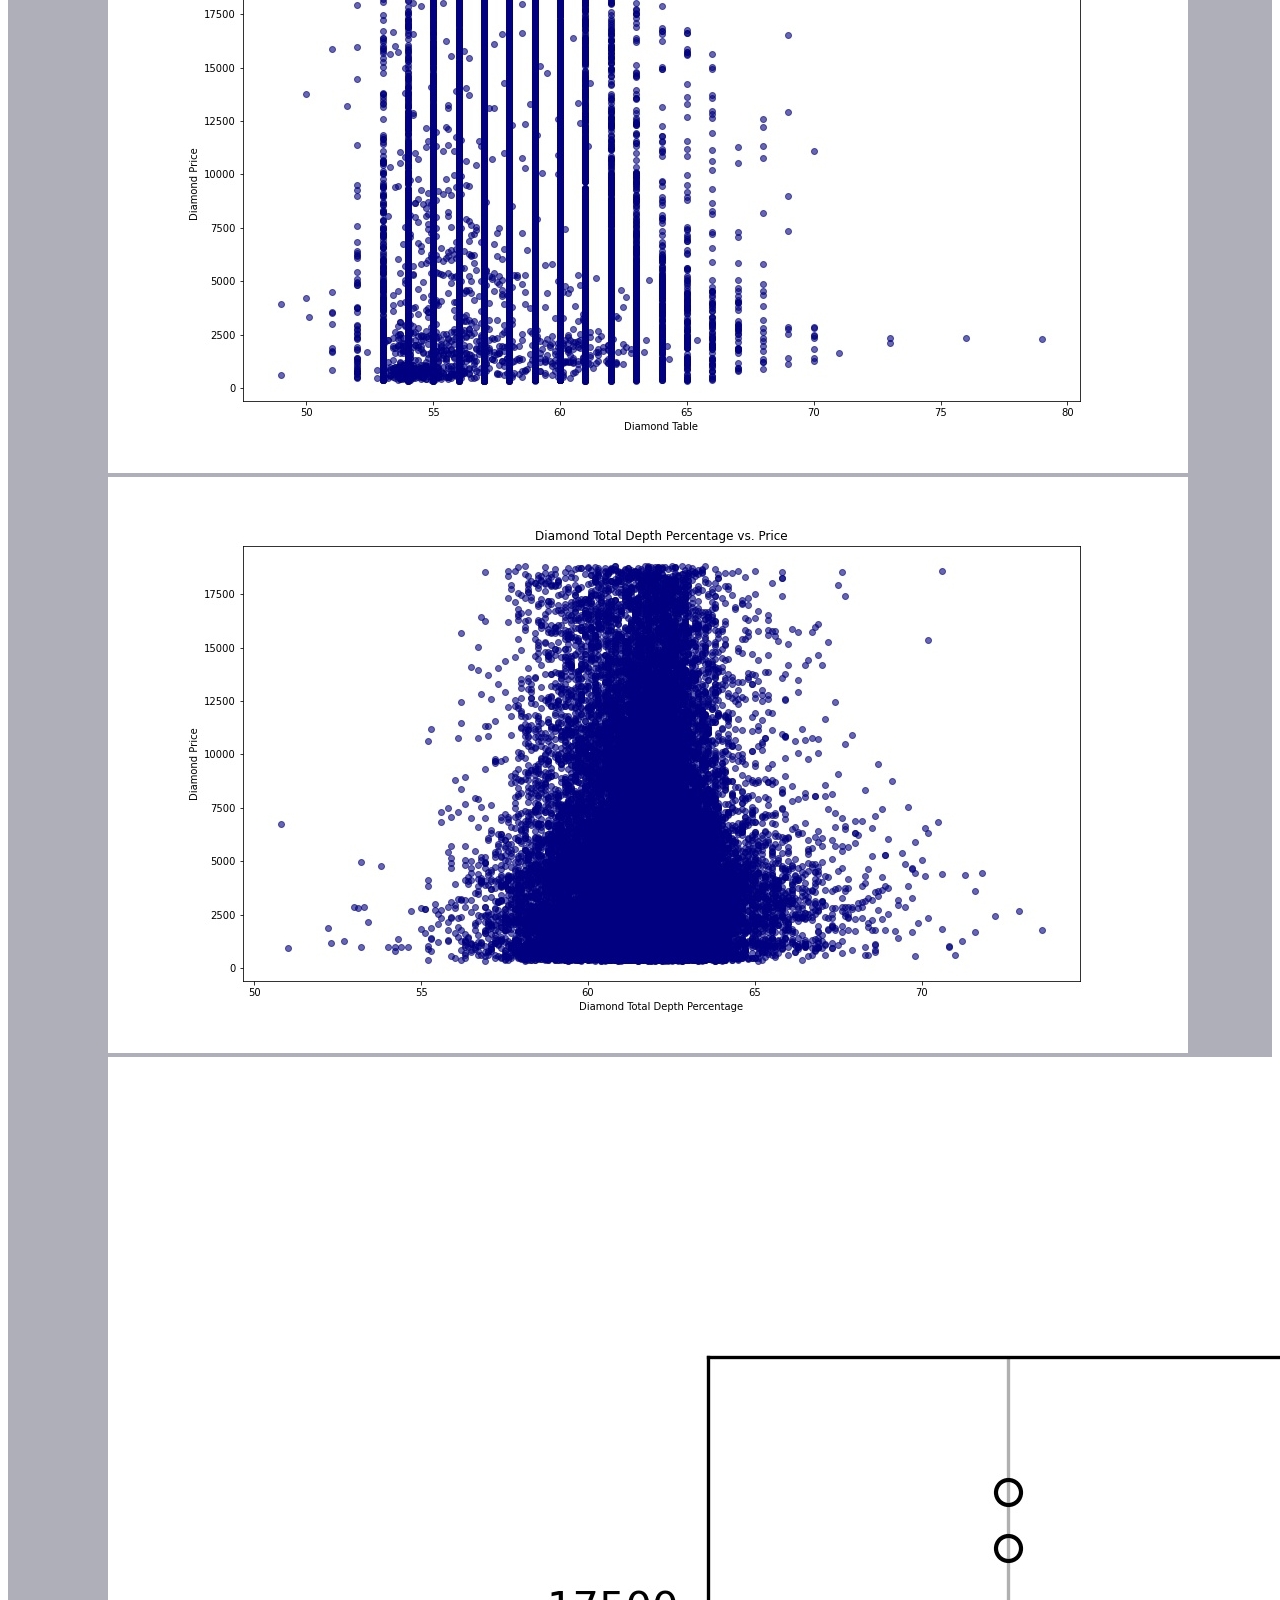
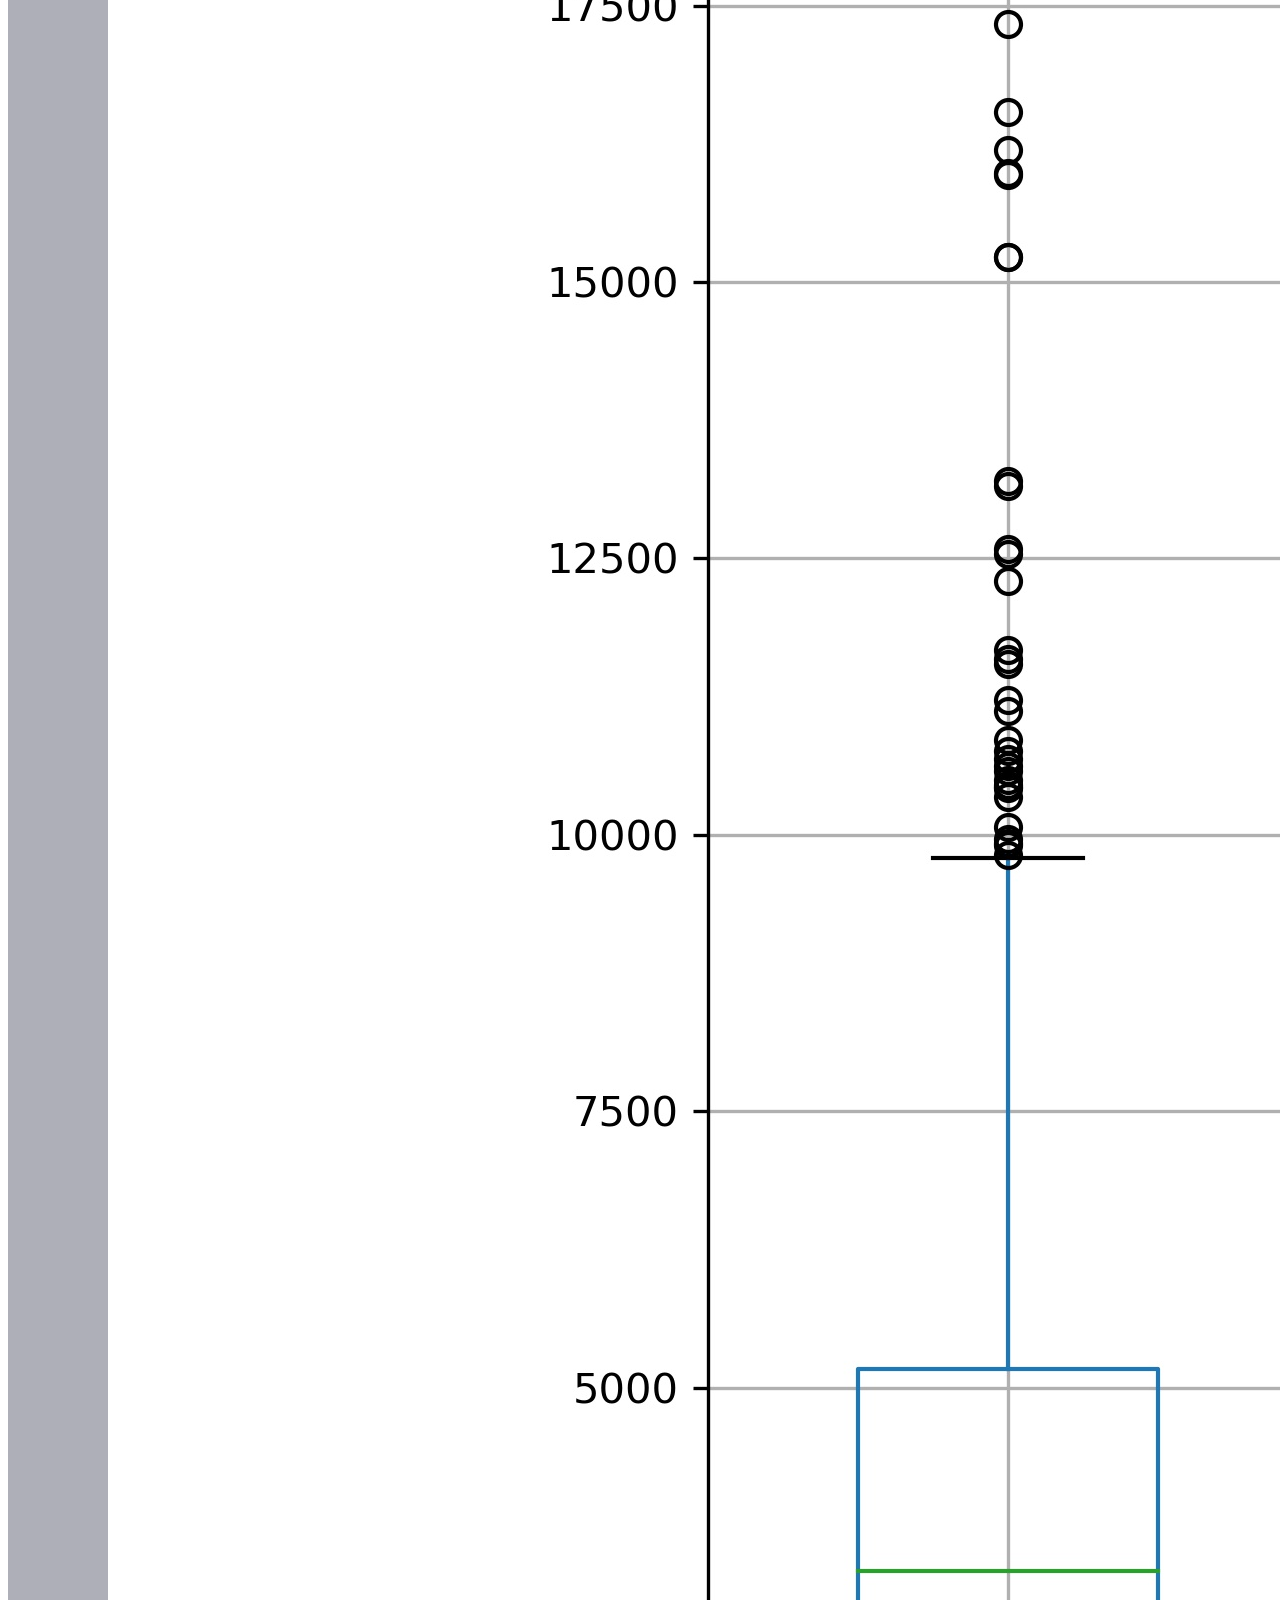
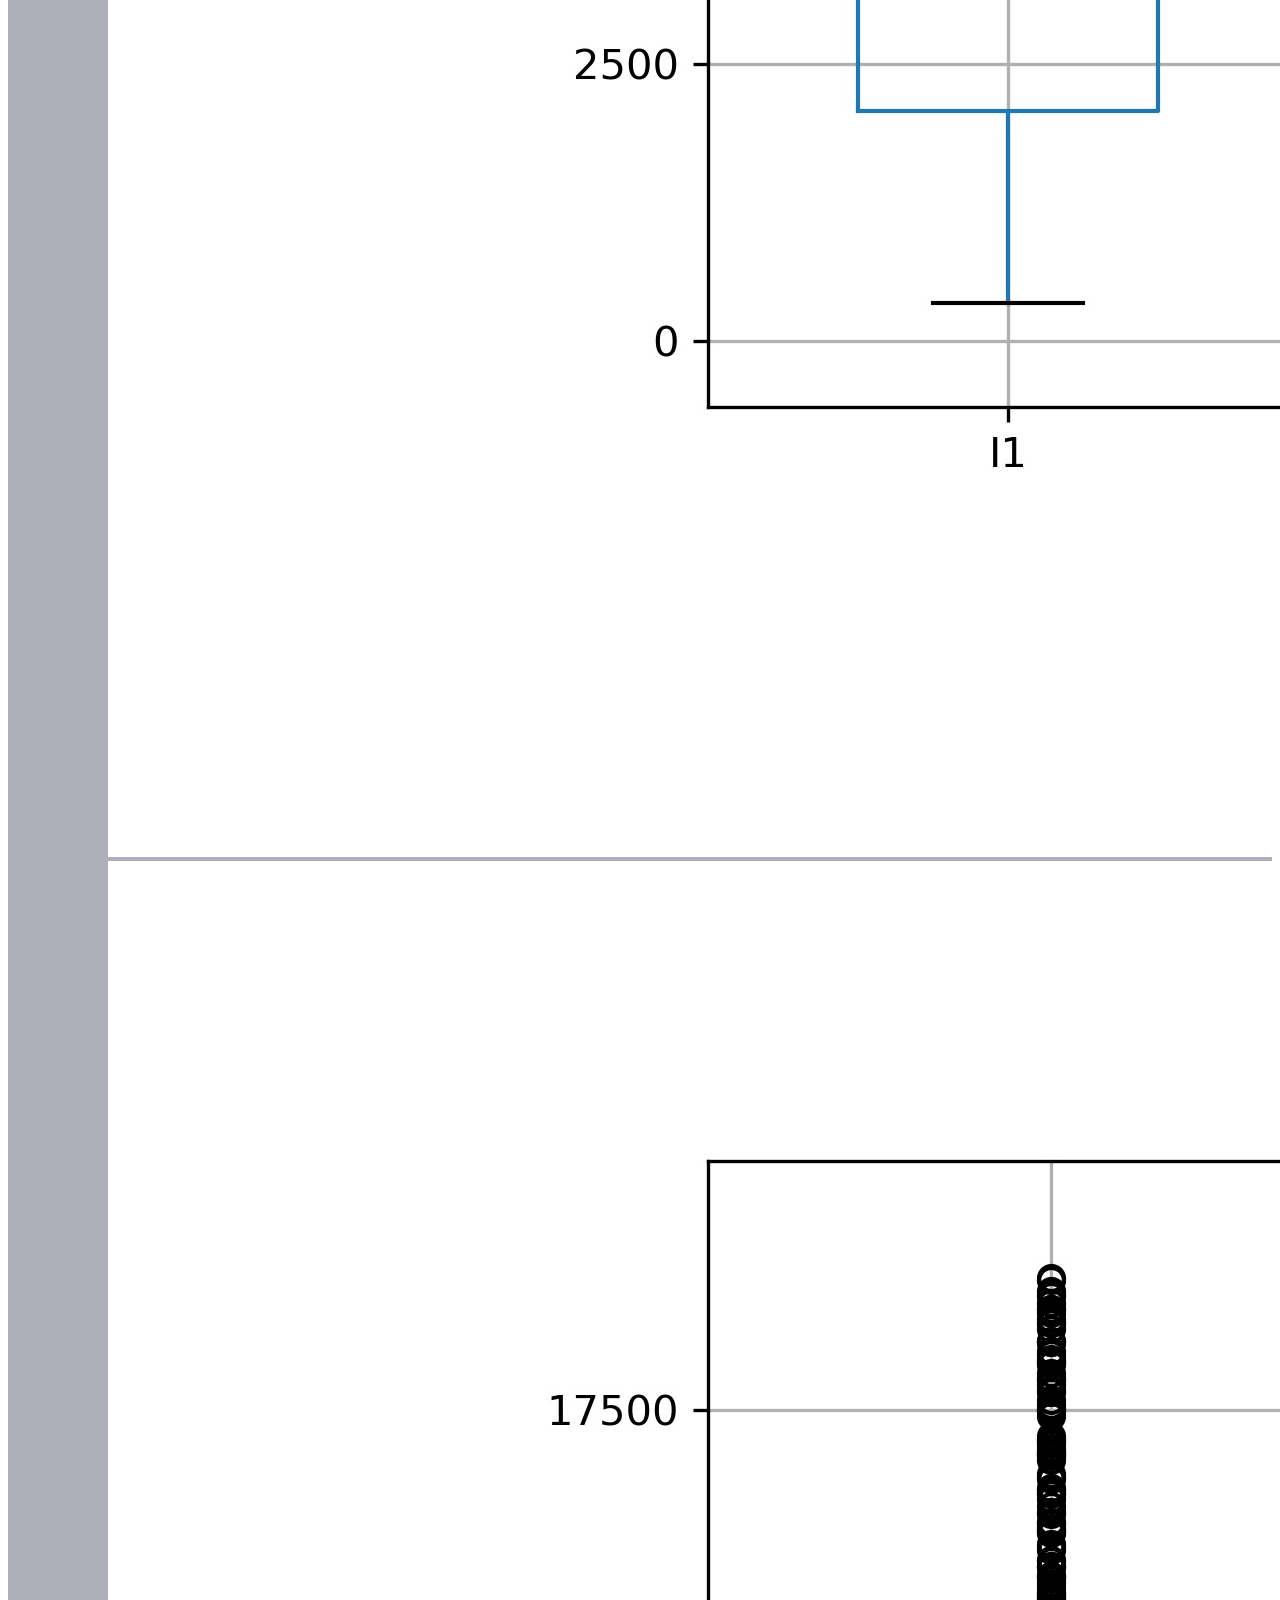
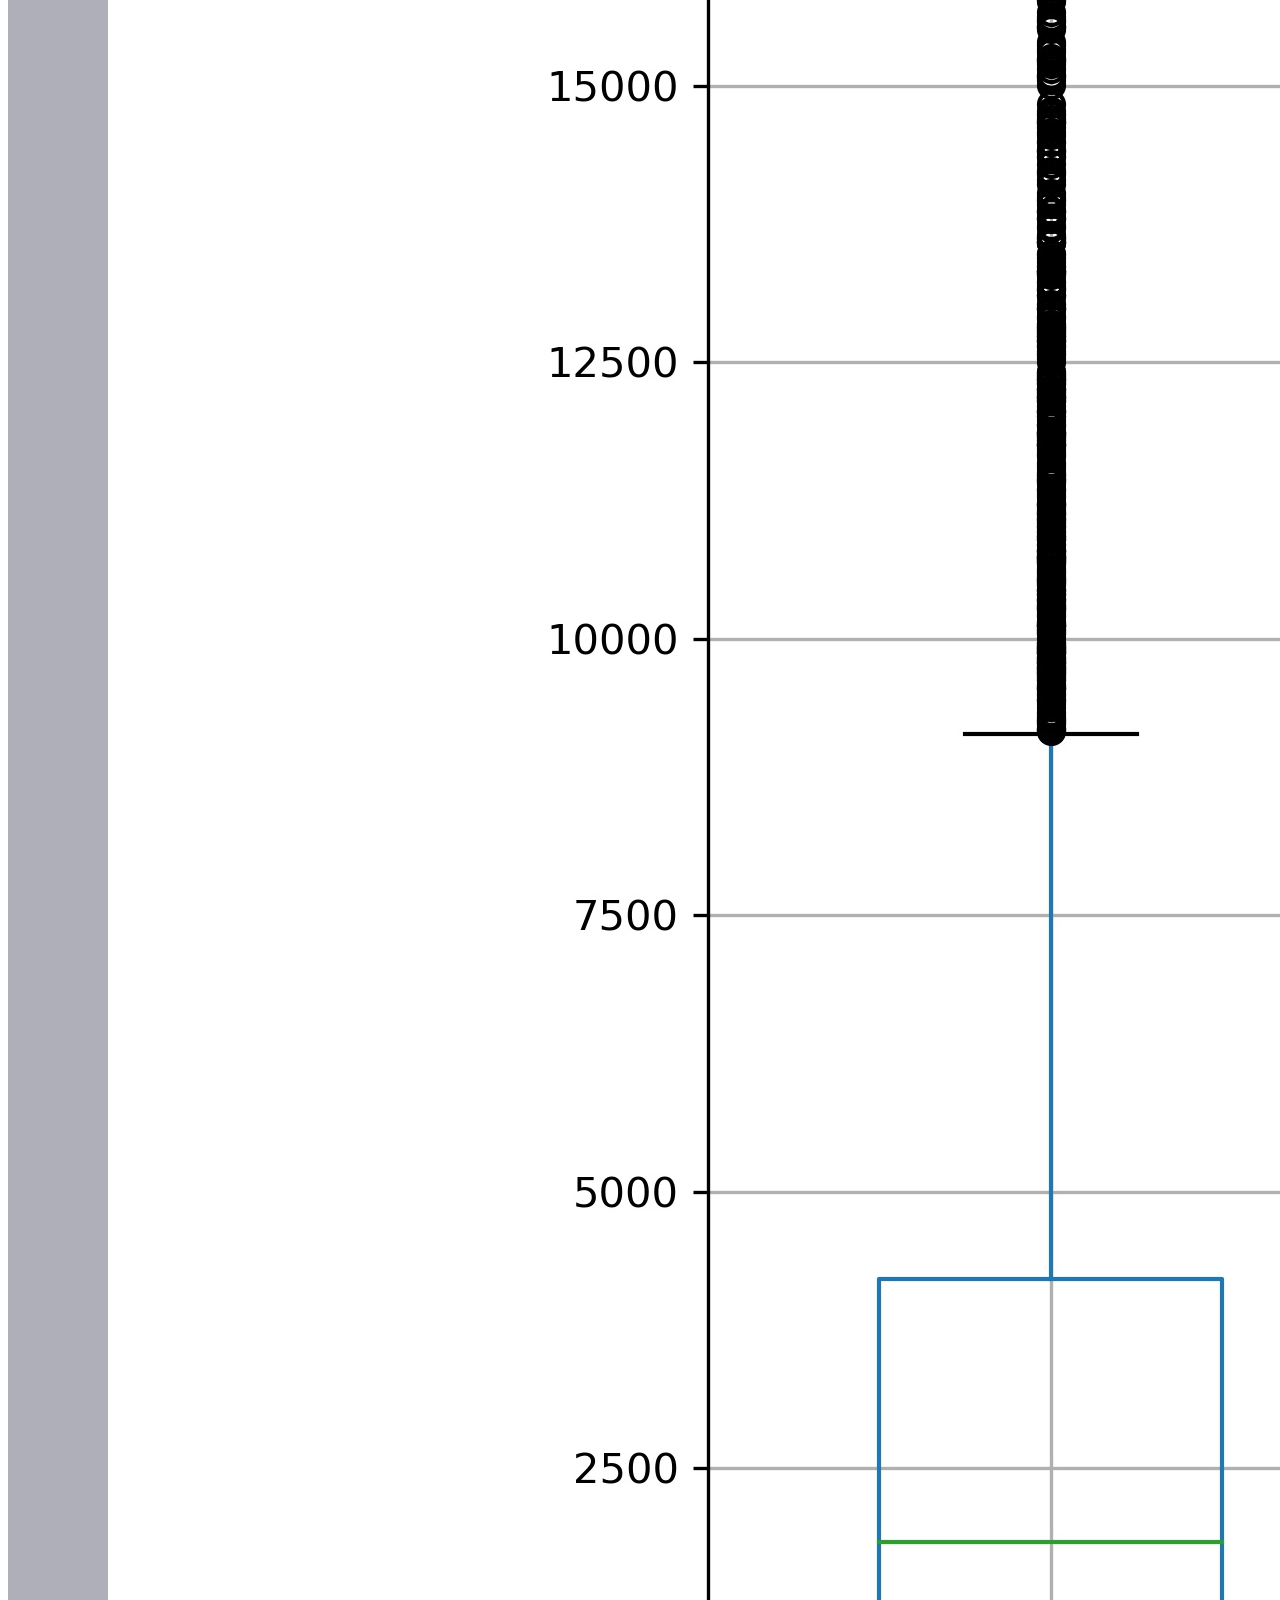
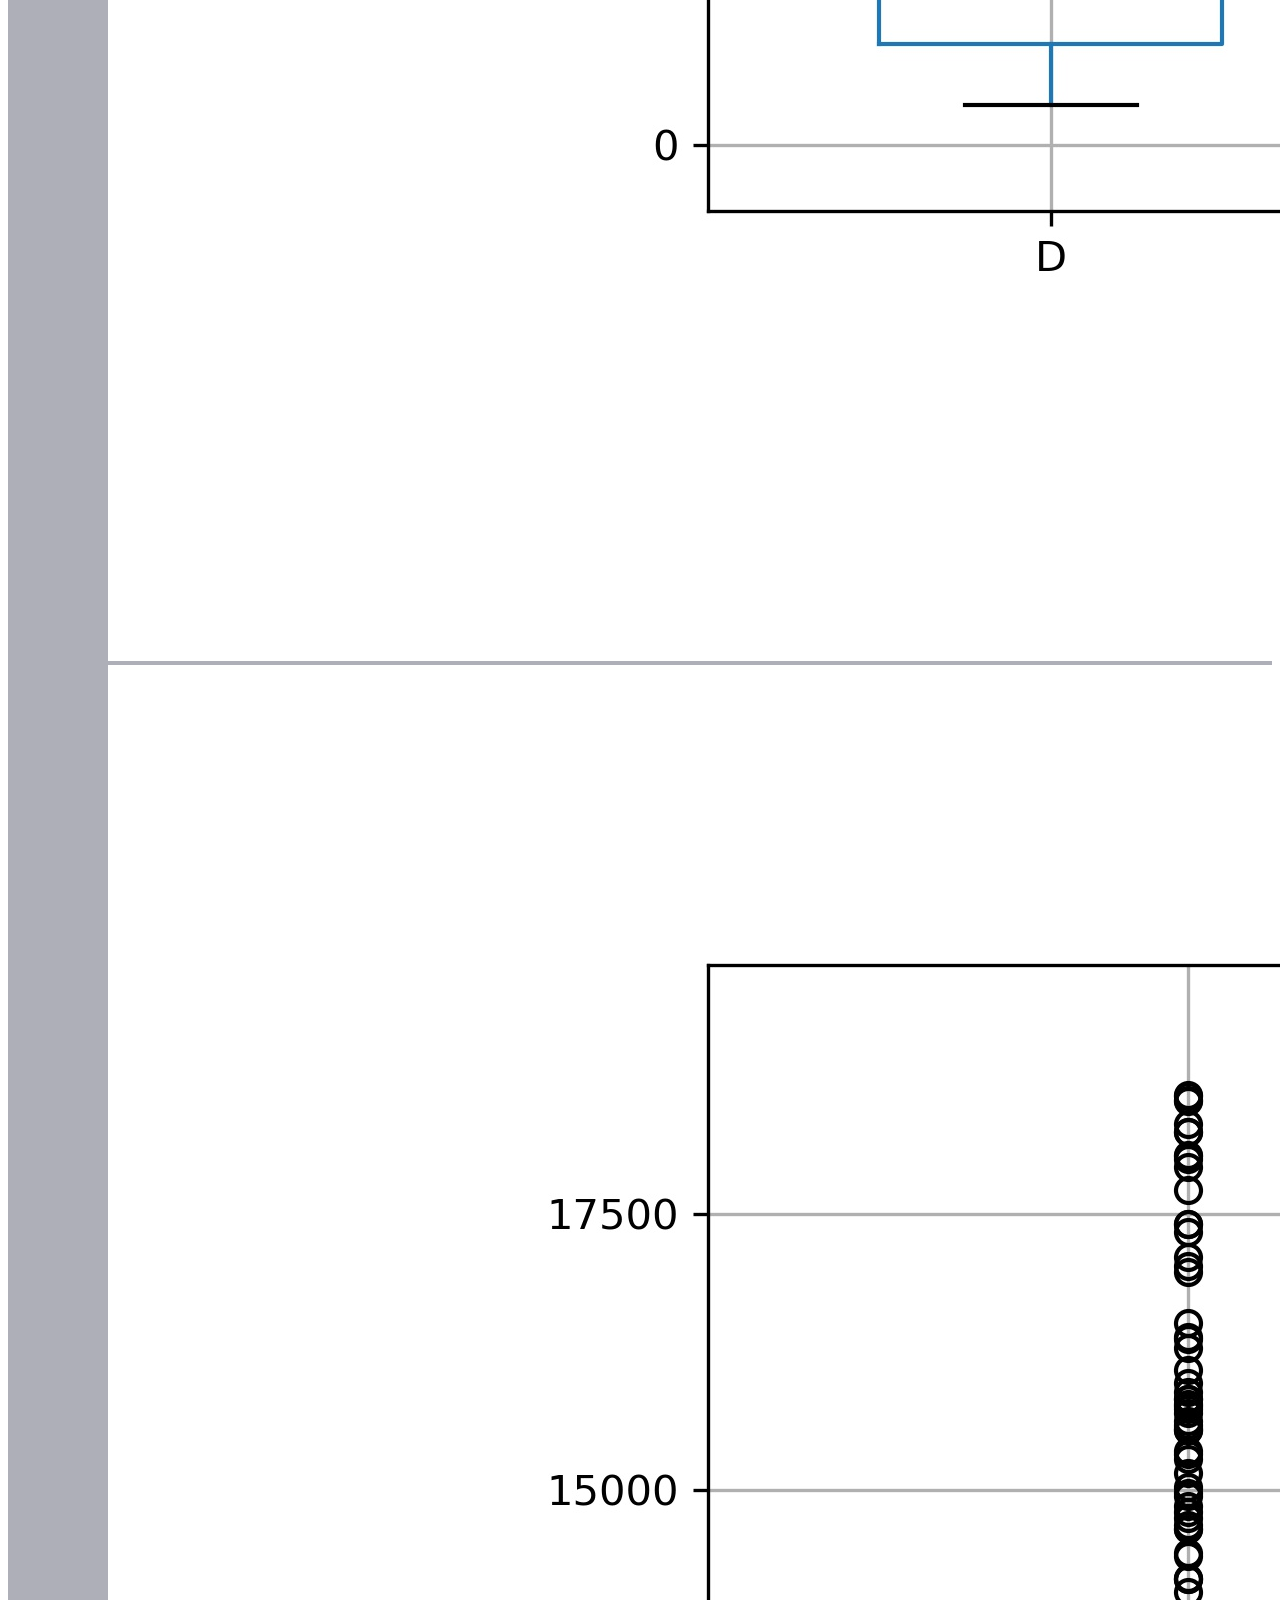
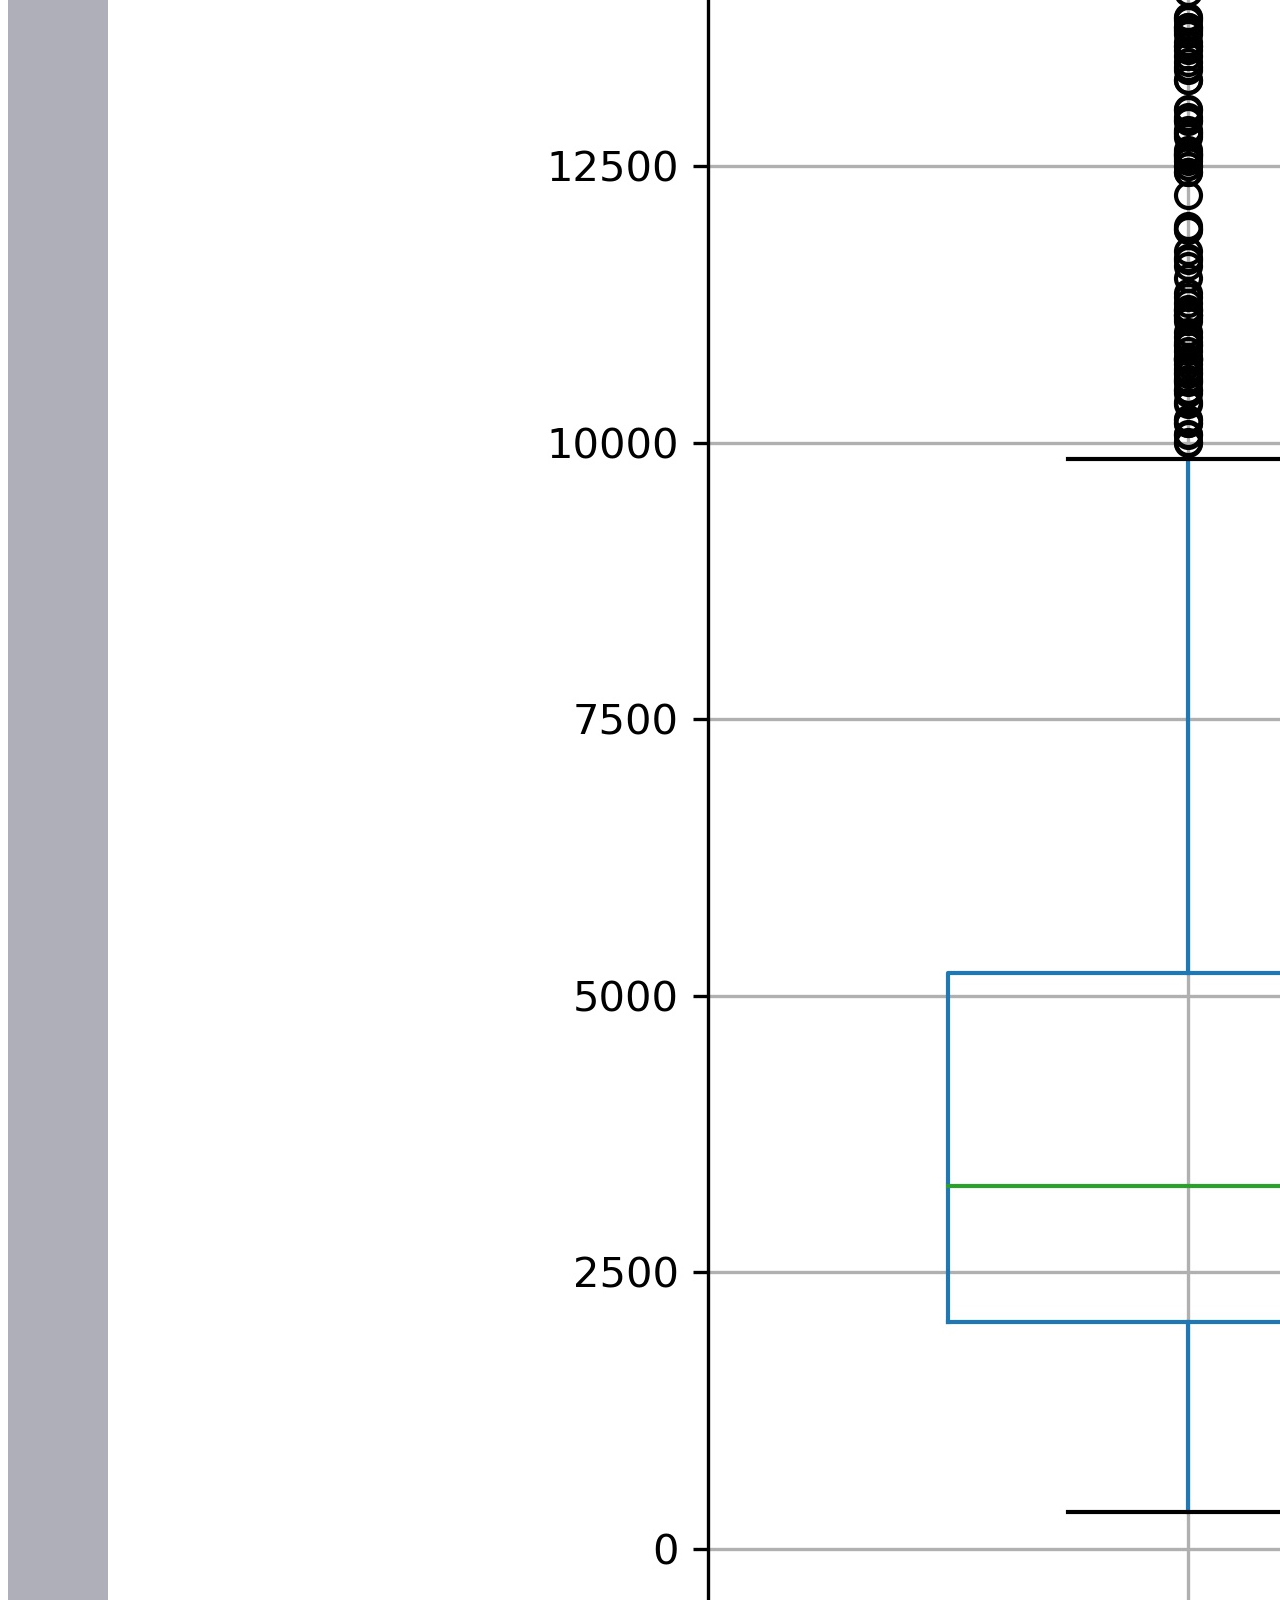
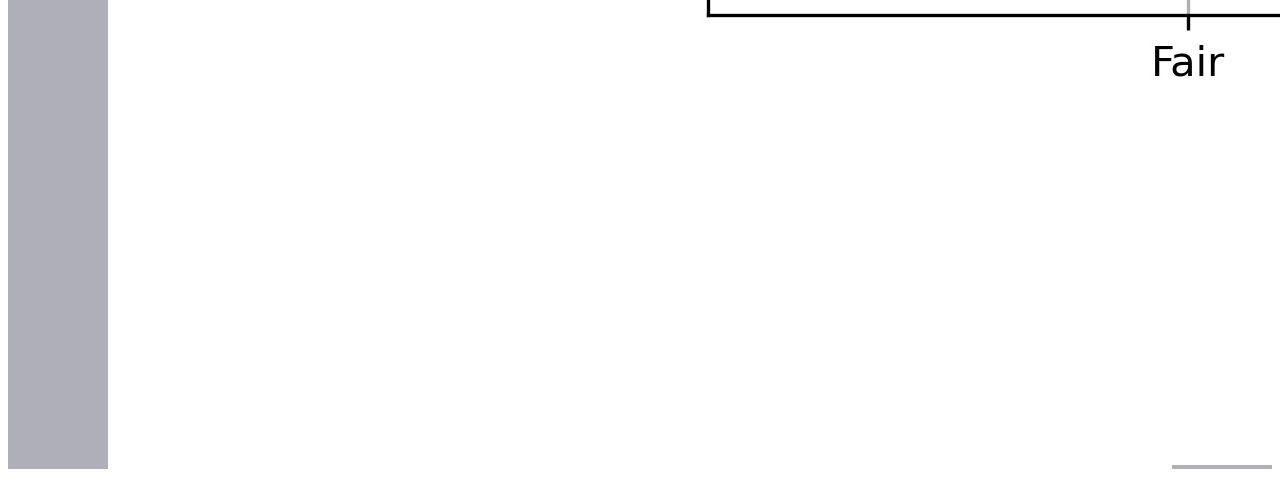
<file: asset/color_price.html>
<!DOCTYPE html>
<html lang="en">

<head>
    <meta charset="UTF-8">
    <title>Bootstrap Visualization Dashboard</title>
    <link href="https://cdn.jsdelivr.net/npm/bootstrap@5.1.3/dist/css/bootstrap.min.css" rel="stylesheet"
        integrity="sha384-1BmE4kWBq78iYhFldvKuhfTAU6auU8tT94WrHftjDbrCEXSU1oBoqyl2QvZ6jIW3" crossorigin="anonymous">
    <link rel="stylesheet" href="style.css">
</head>

<body>
    <!-- Nav Bar Setting -->
    <nav class="navbar navbar-expand-lg navbar-dark color-nav padding-d-30">
        <div class="container-fluid">
            <a class="navbar-brand p-4 fs-3" href="../index.html">Diomand Analysis</a>
            <button class="navbar-toggler" type="button" data-bs-toggle="collapse" data-bs-target="#navbarColor03"
                aria-controls="navbarColor03" aria-expanded="false" aria-label="Toggle navigation">
                <span class="navbar-toggler-icon"></span>
            </button>

            <div class="collapse navbar-collapse" id="navbarColor03">
                <ul class="navbar-nav ms-auto">
                    <li class="nav-item dropdown">
                        <a class="nav-link dropdown-toggle fs-5" data-bs-toggle="dropdown" href="#" role="button"
                            aria-haspopup="true" aria-expanded="false">Plots</a>
                        <div class="dropdown-menu">
                            <a class="dropdown-item" href="carat_price.html">Carat vs. Price</a>
                            <a class="dropdown-item" href="dimension_price.html">Dimension vs. Price</a>
                            <a class="dropdown-item" href="table_pct_price.html">Table Percentage vs. Price</a>
                            <a class="dropdown-item" href="depth_pct_price.html">Total Depth Percentage vs. Price</a>
                            <div class="dropdown-divider"></div>
                            <a class="dropdown-item" href="clarity_price.html">Clarity vs. Price</a>
                            <a class="dropdown-item" href="color_price.html">Color vs. Price</a>
                            <a class="dropdown-item" href="cut_price.html">Cut vs. Price</a>
                        </div>
                    </li>
                    <li class="nav-item">
                        <a class="nav-link fs-5" href="comparison.html">Comparison</a>
                    </li>
                    <li class="nav-item">
                        <a class="nav-link fs-5" href="data.html">Data</a>
                    </li>
                </ul>
            </div>
        </div>
    </nav>

    <!-- Body of the Page -->
    <div class="col-lg-12 m-auto p-3 py-md-5 color-main">

        <main>
            <div class="row g-5 margin-l-100">
                <div class="col-md-7 color-white padding-u-20">
                    <div class="margin-l-15 color-white">
                        <h1 class="fs-2 margin-l-50 pt-5 text-secondary">Diamond Color vs. Price</h1>
                        <div class="margin-r-15">
                            <a target="_blank" href="../image/Diamond Color vs. Price.jpg">
                                <img src="../image/Diamond Color vs. Price.jpg" alt="Diamond" class="img-fluid">
                            </a>
                        </div>

                        <!-- Description   -->
                        <h1 class="fs-2 text-secondary px-5">Diamond Color vs. Price</h1>
                        <p class="fs-5 p-4 margin-l-15  margin-r-20">Diamonds are found in almost any naturally occurring color, including gray, white, yellow, green, brown, and pink.
                            Colorless diamonds are rarer and more expensive.</p>

                    </div>
                </div>


                <div class="col-md-5" >
                    <div class="row g-0 margin-r-150 color-white">
                        <h1 class ="fs-2 text-secondary margin-l-50 margin-u-60 margin-d-60"> Visualizations</h1>
                    </div>

                    <div class="row g-0 margin-r-150">
                        <div class="col-sm-6 col-md-6">
                            <a href="carat_price.html">
                                <img src="../image/Diamond Carat vs. Price.jpg" alt="Diamond Carat vs. Price" class="img-fluid" > 
                            </a>   
                            
                        </div>
                        
                        <div class="col-sm-6 col-md-6">
                            <a href="dimension_price.html">
                                <img src="../image/Diamond Dimension vs. Price.jpg" alt="Diamond Dimension vs. Price" class="img-fluid" > 
                            </a>   
                            
                        </div>
                    </div>
                    
                    <div class="row g-0 margin-r-150">
                        <div class="col-sm-6 col-md-6">
                            <a href="table_pct_price.html">
                                <img src="../image/Diamond Table vs. Price.jpg" alt="Diamond Table vs. Price" class="img-fluid" > 
                            </a>   
                            
                        </div>

                        <div class="col-sm-6 col-md-6">
                            <a href="depth_pct_price.html">
                                <img src="../image/Diamond Total Depth Percentage vs. Price.jpg" alt="Diamond Total Depth Percentage vs. Price" class="img-fluid" > 
                            </a>   
                            
                        </div>
                    </div>

                    <div class="row g-0 margin-r-150">
                        <div class="col-sm-6 col-md-6">
                            <a href="clarity_price.html">
                                <img src="../image/Diamond Clarity vs. Price.jpg" alt="Diamond Clarity vs. Price" class="img-fluid" > 
                            </a>   
                            
                        </div>

                        <div class="col-sm-6 col-md-6">
                            <a href="color_price.html">
                                <img src="../image/Diamond Color vs. Price.jpg" alt="Diamond Color vs. Price" class="img-fluid" > 
                            </a>   
                            
                        </div>
                    </div>

                    <div class="row g-0 margin-r-150 color-white">
                        <div class="col-sm-6 col-md-6">
                            <a href="cut_price.html">
                                <img src="../image/Diamond Cut vs. Price.jpg" alt="Diamond Cut vs. Price" class="img-fluid" > 
                            </a>                             
                        </div>
                    </div>
                    
                </div>
        
            </div>
        </main>

    </div>

    <script src="https://cdn.jsdelivr.net/npm/bootstrap@5.1.3/dist/js/bootstrap.bundle.min.js"
        integrity="sha384-ka7Sk0Gln4gmtz2MlQnikT1wXgYsOg+OMhuP+IlRH9sENBO0LRn5q+8nbTov4+1p"
        crossorigin="anonymous"></script>


</body>

</html>
</file>
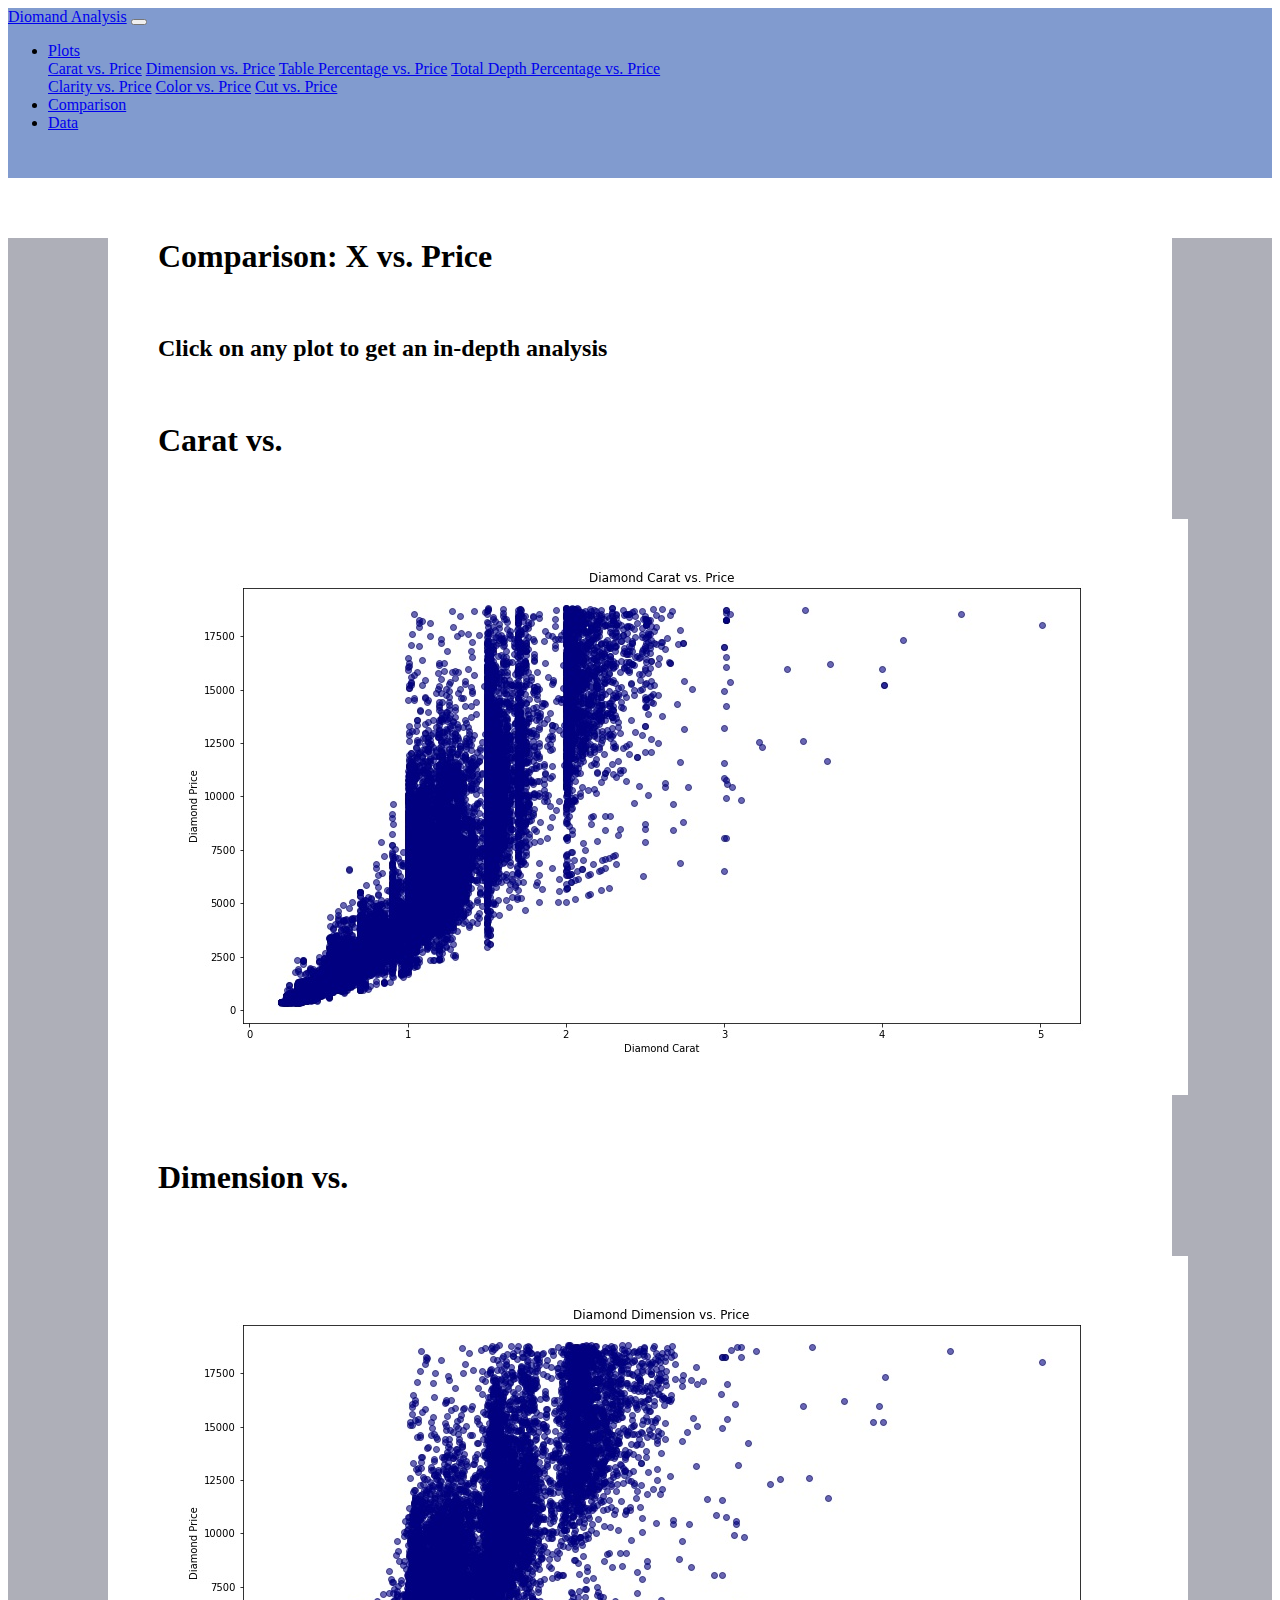
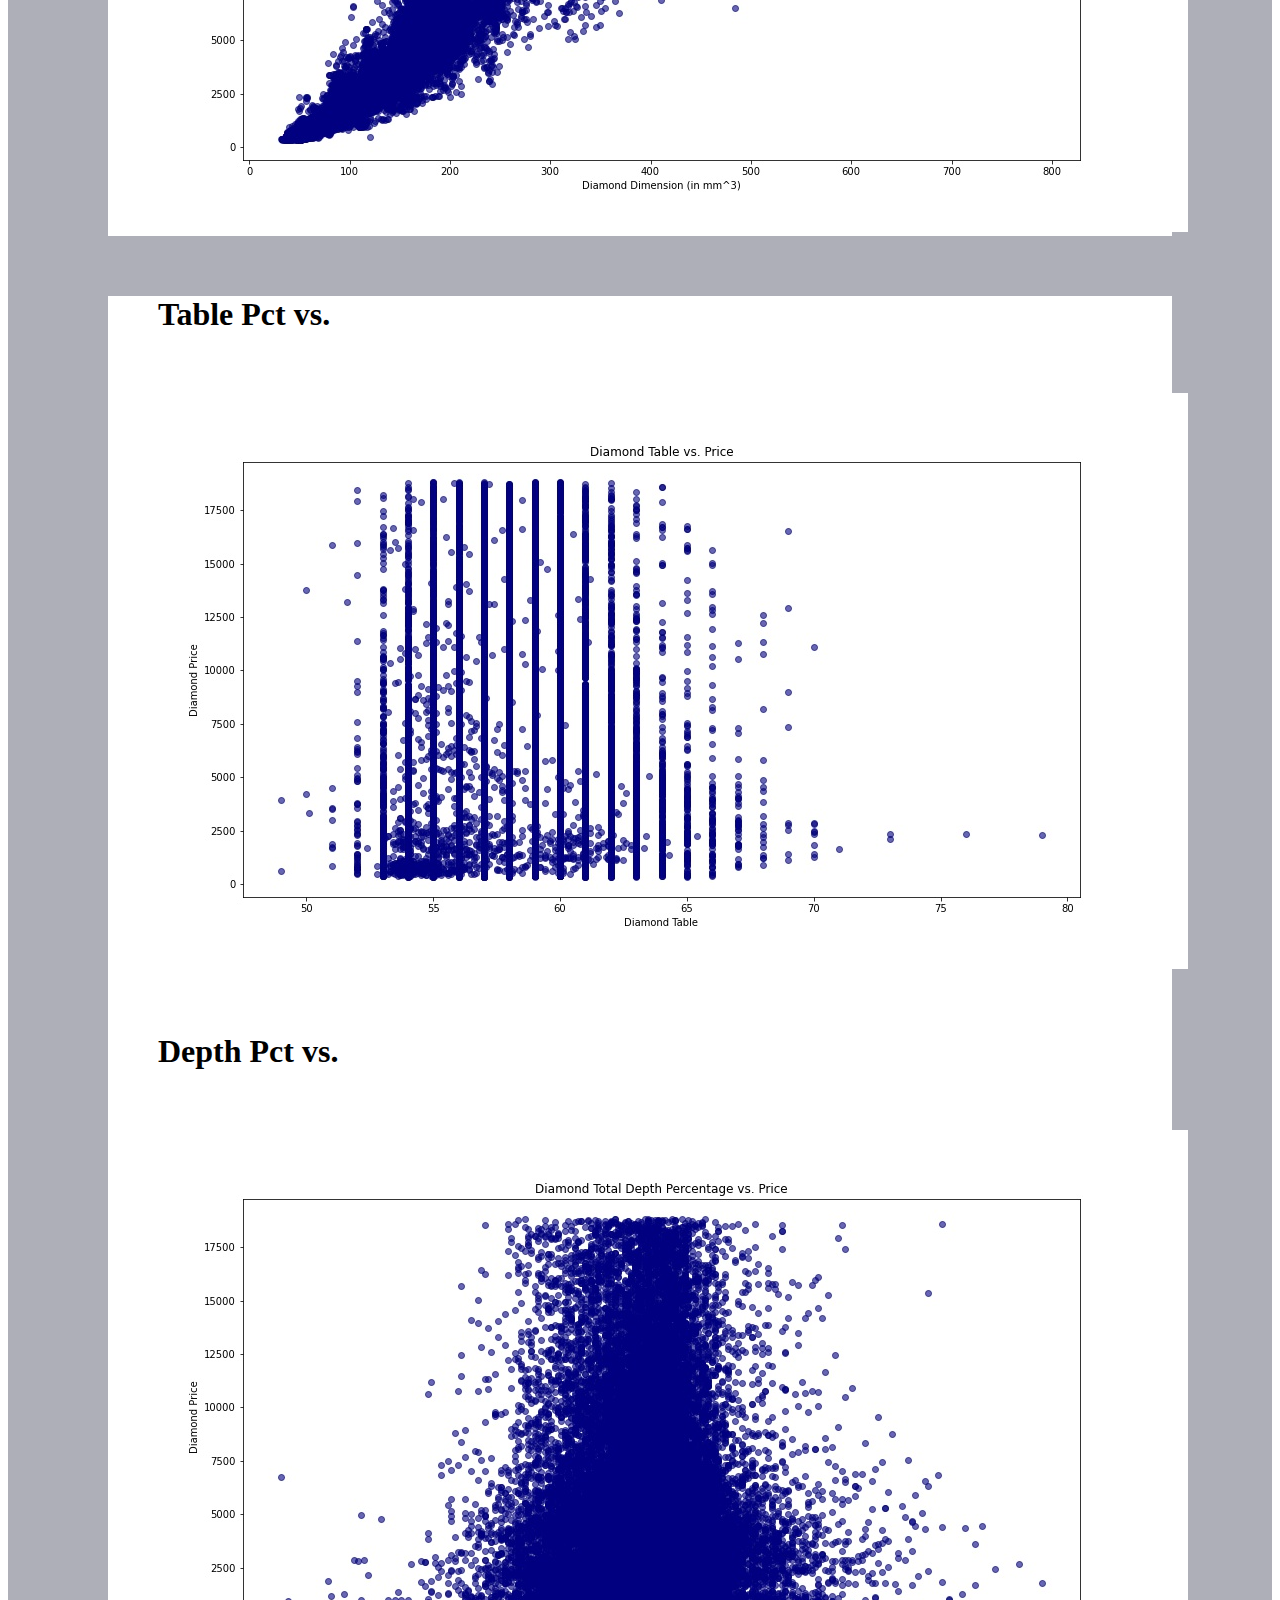
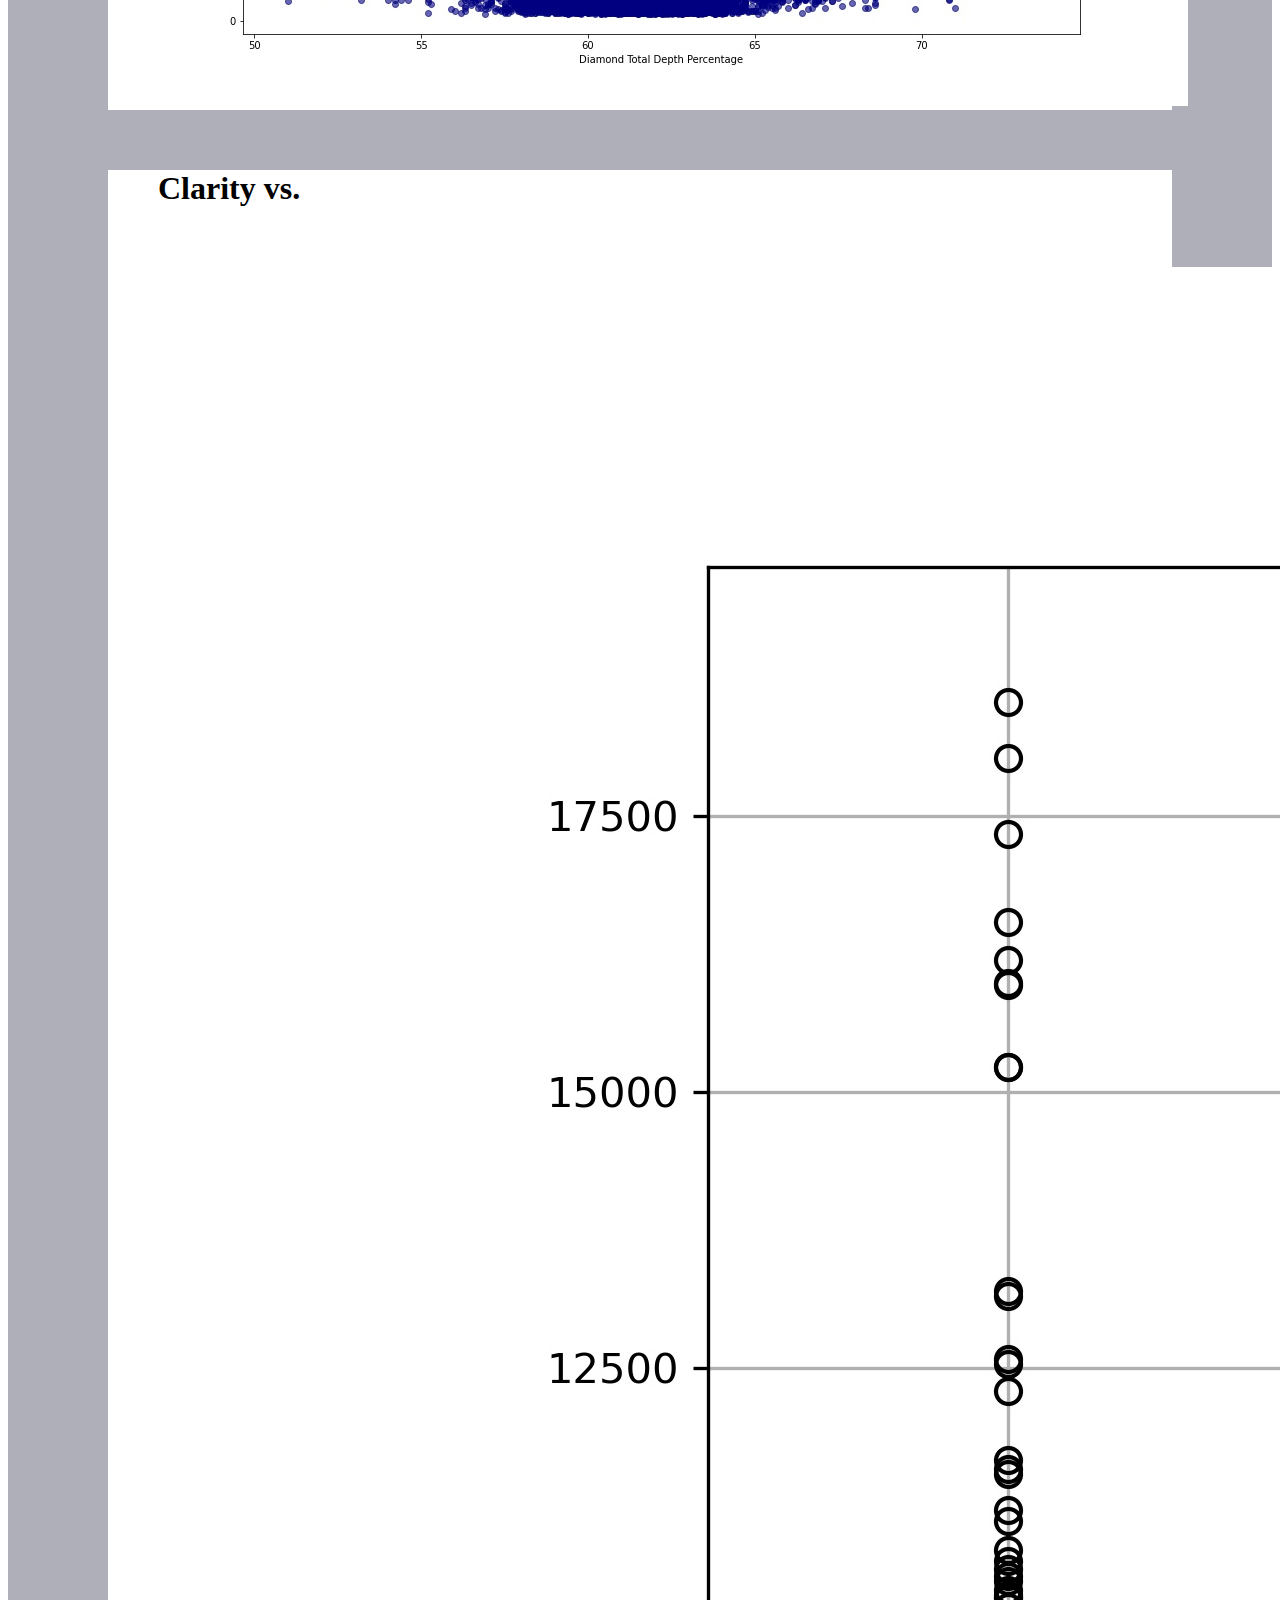
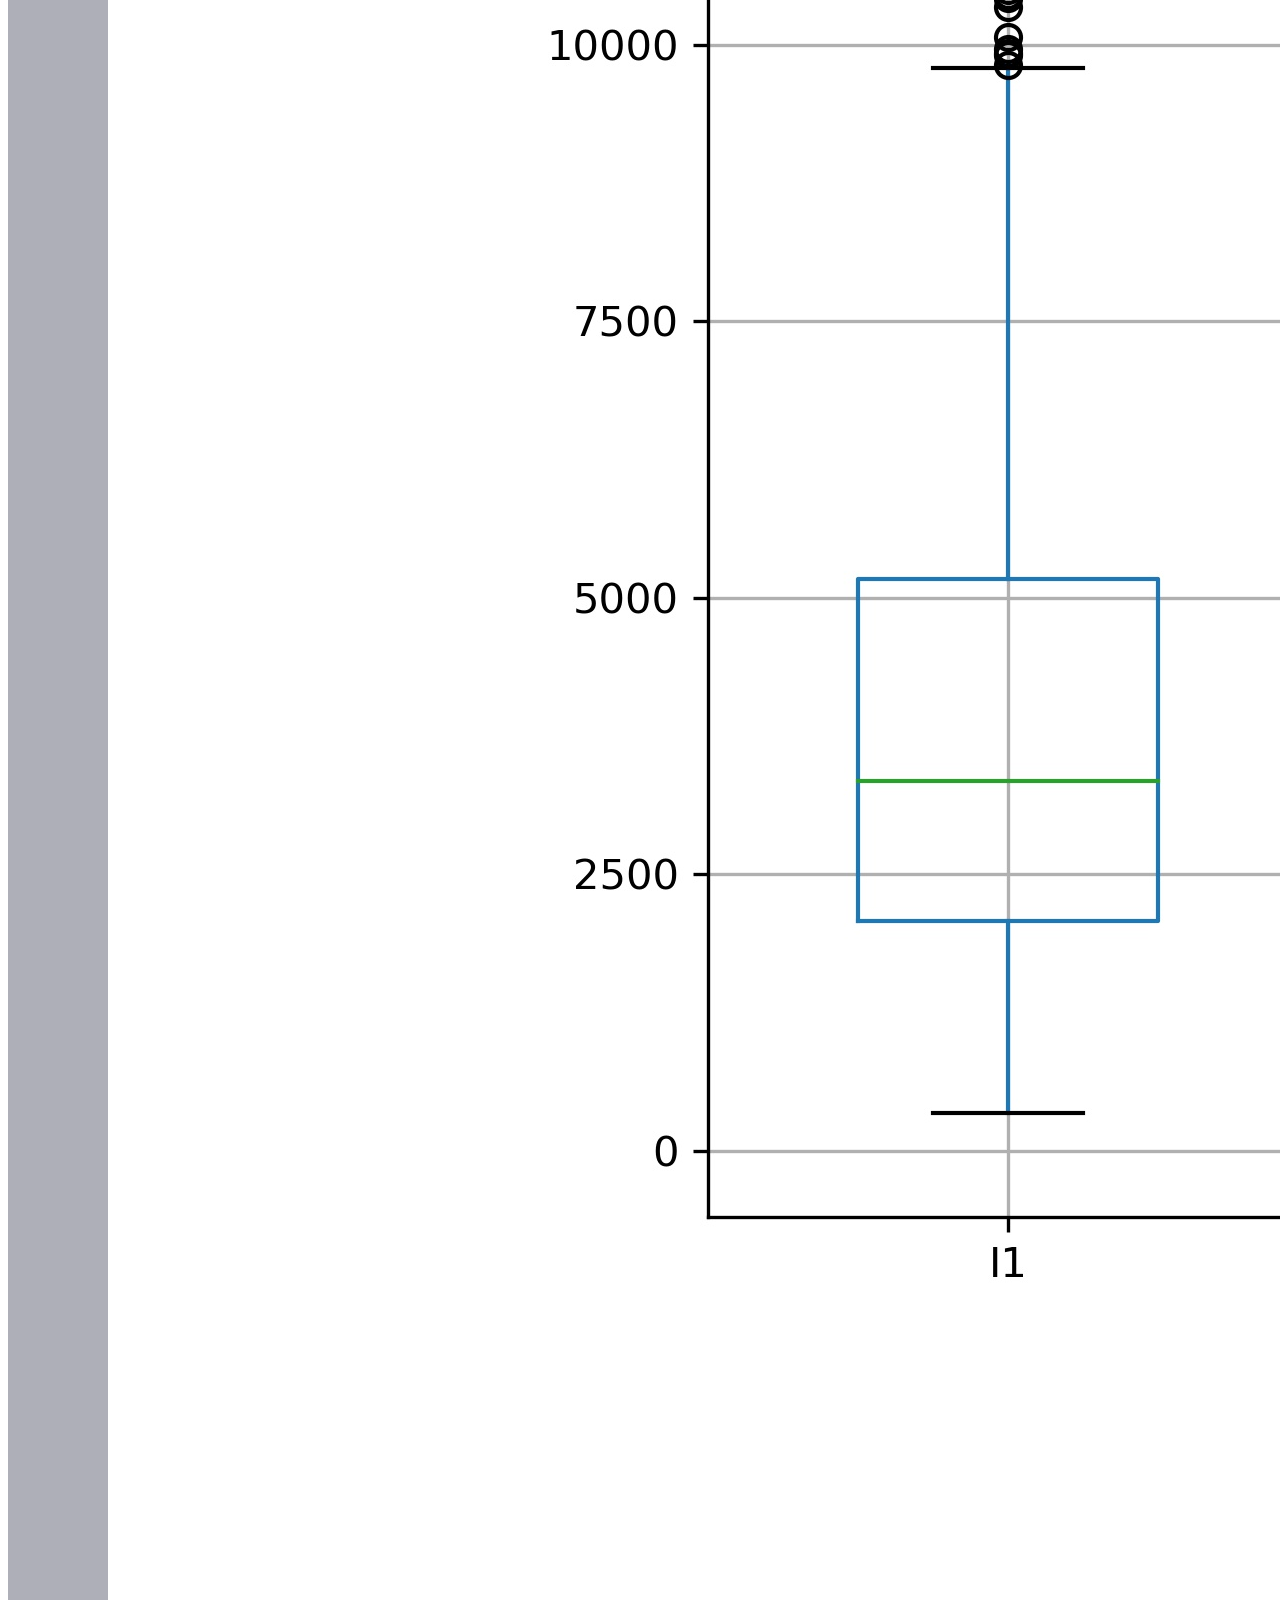
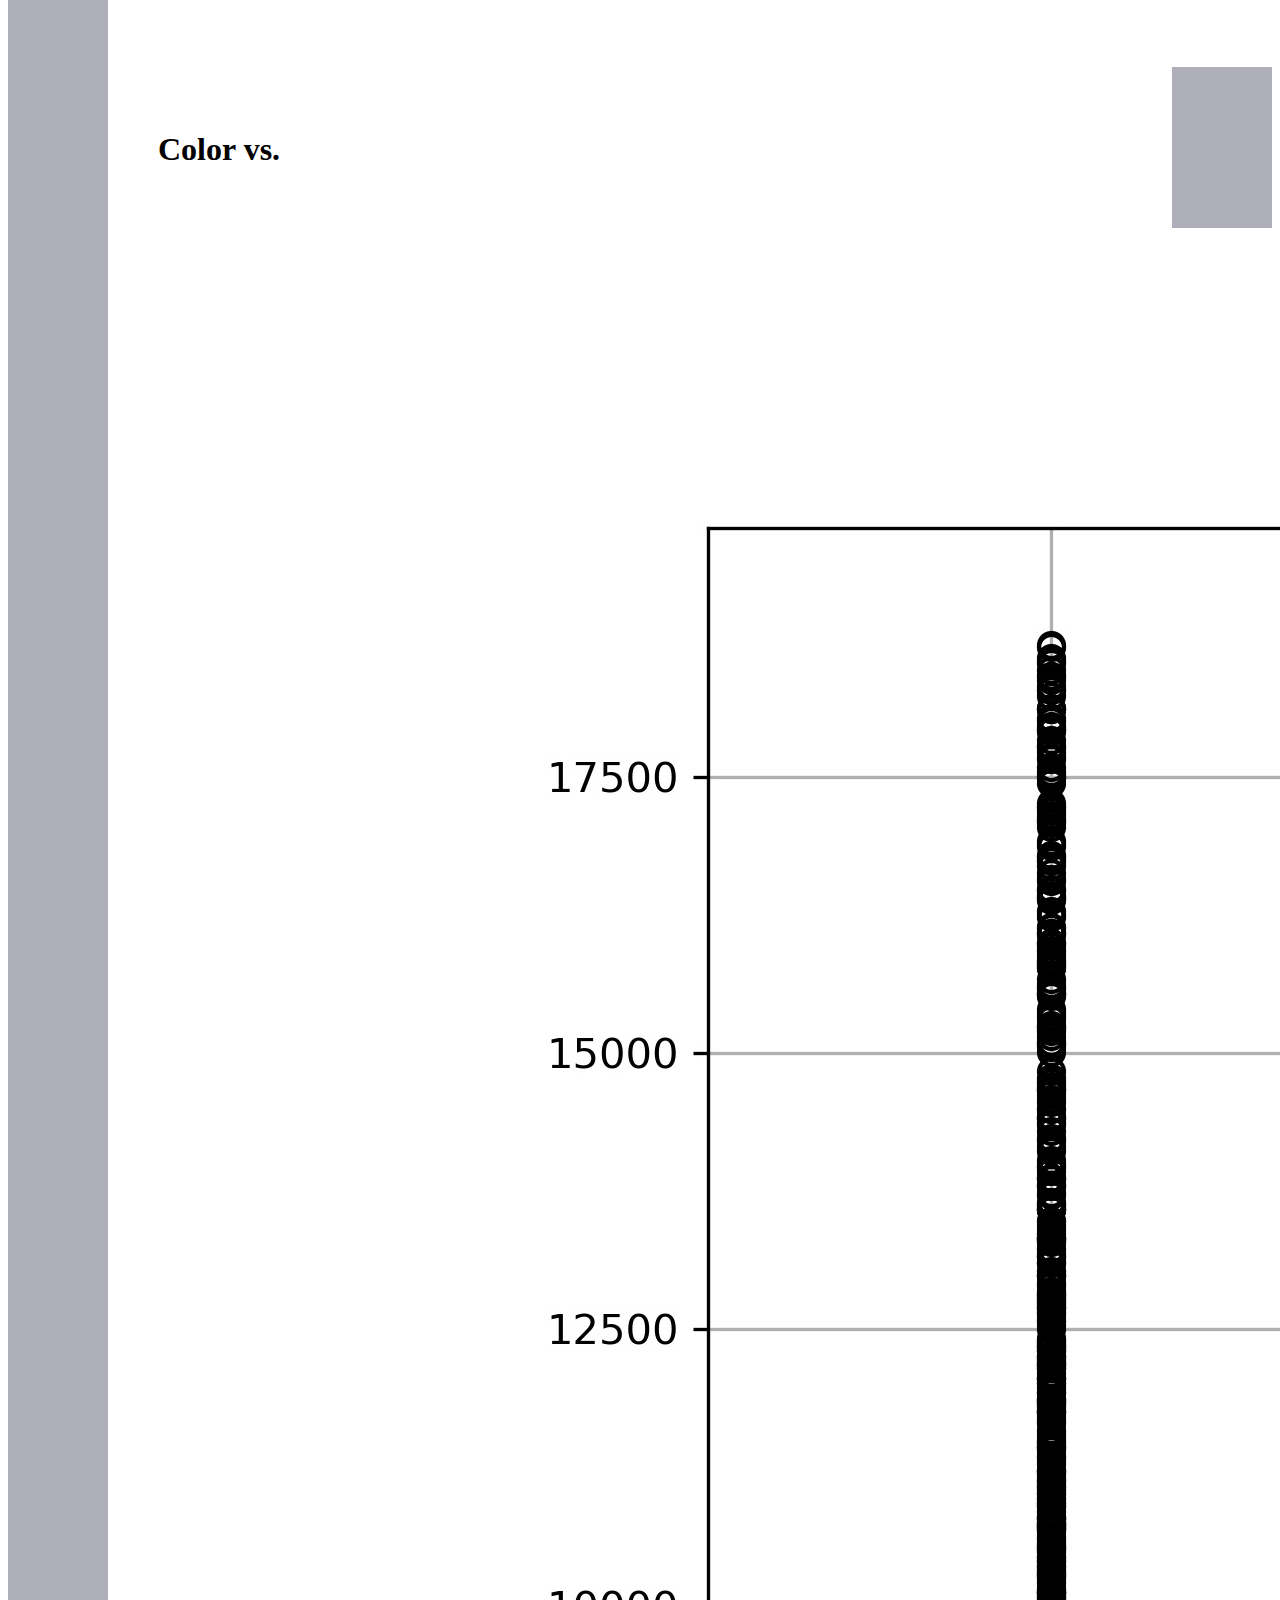
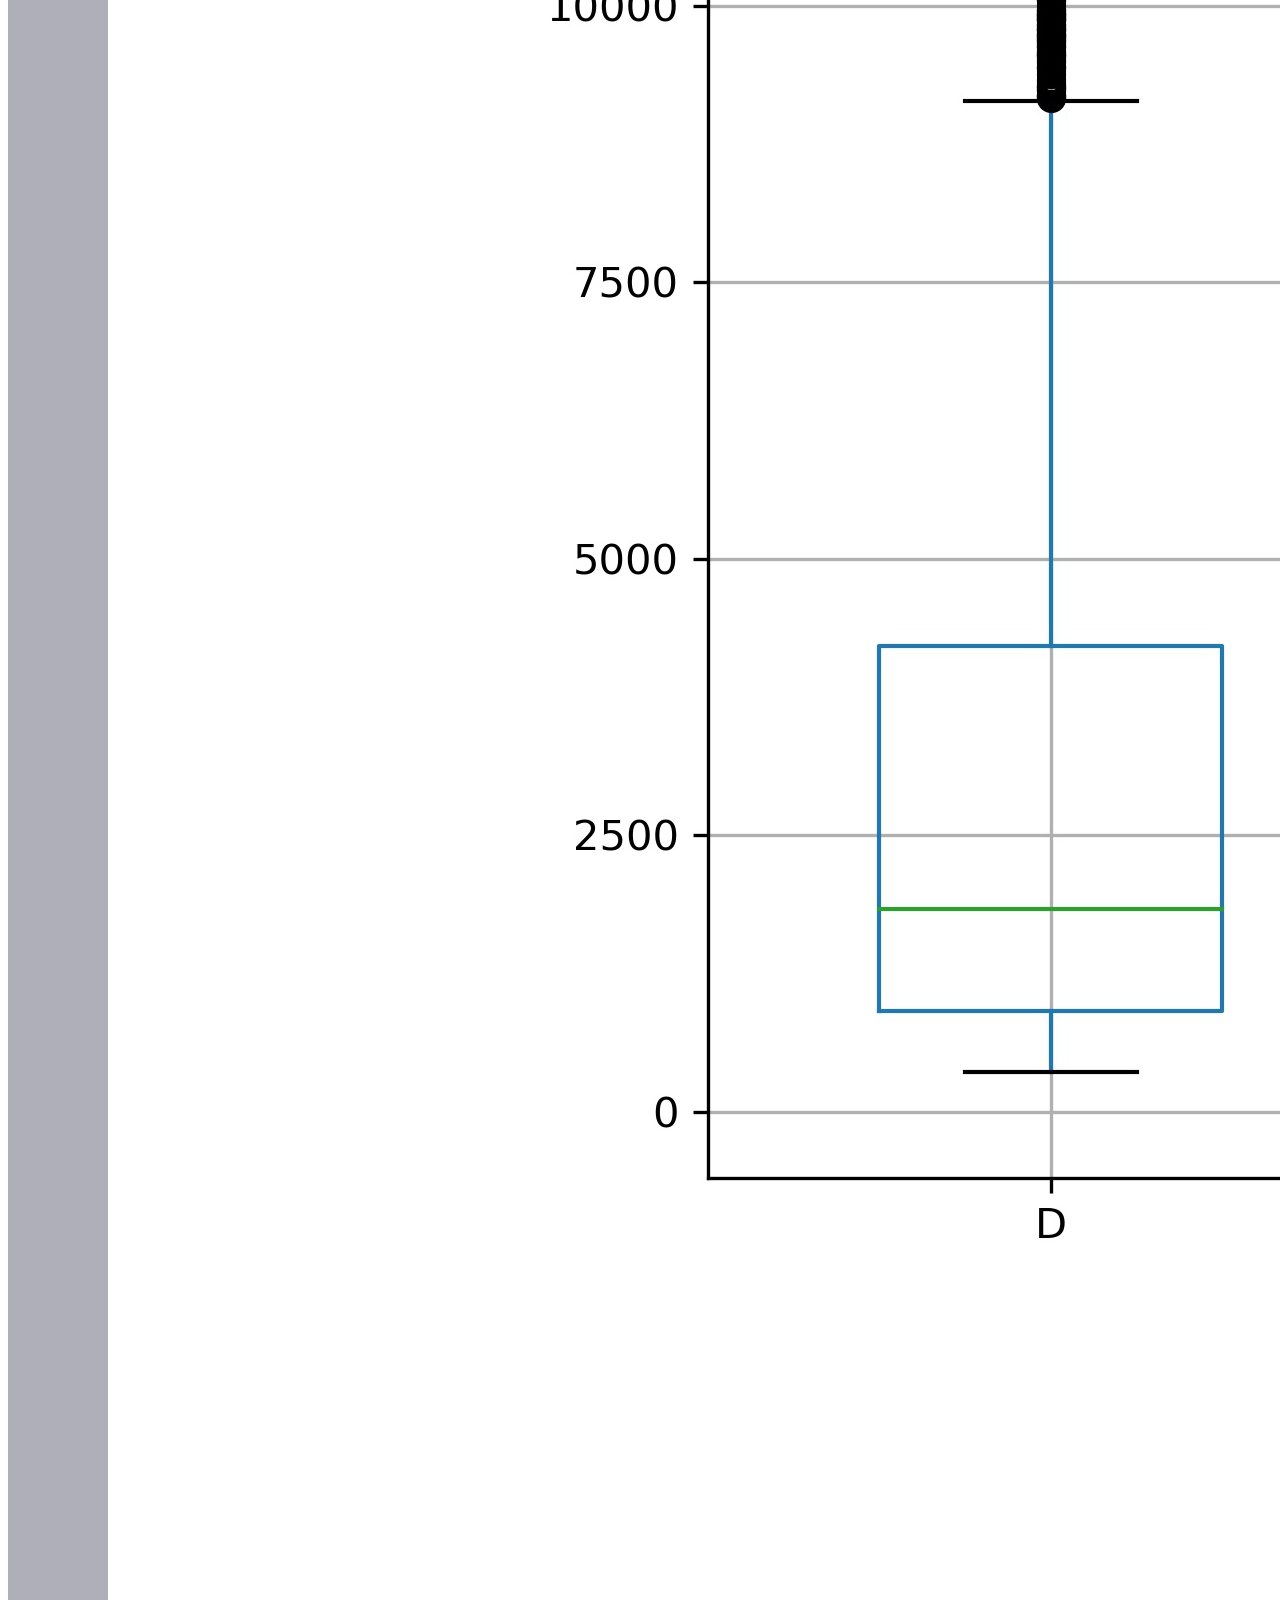
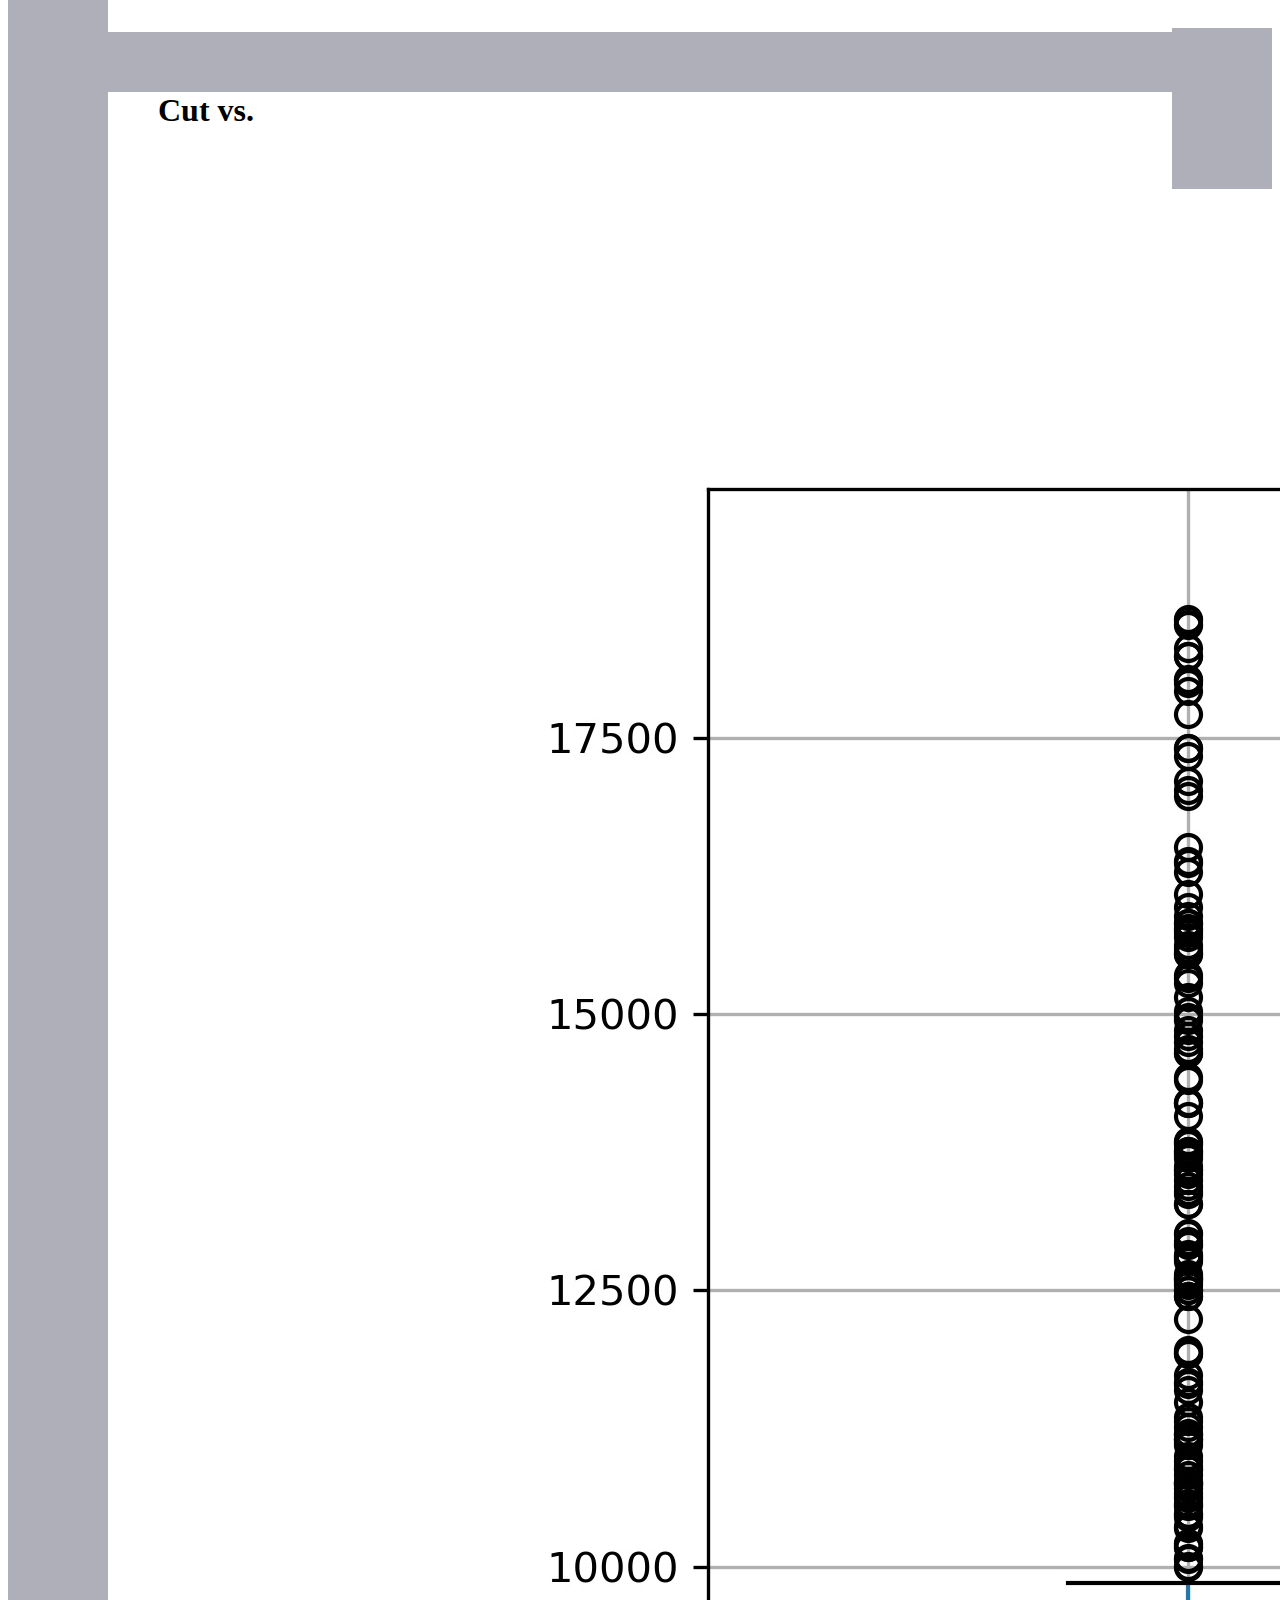
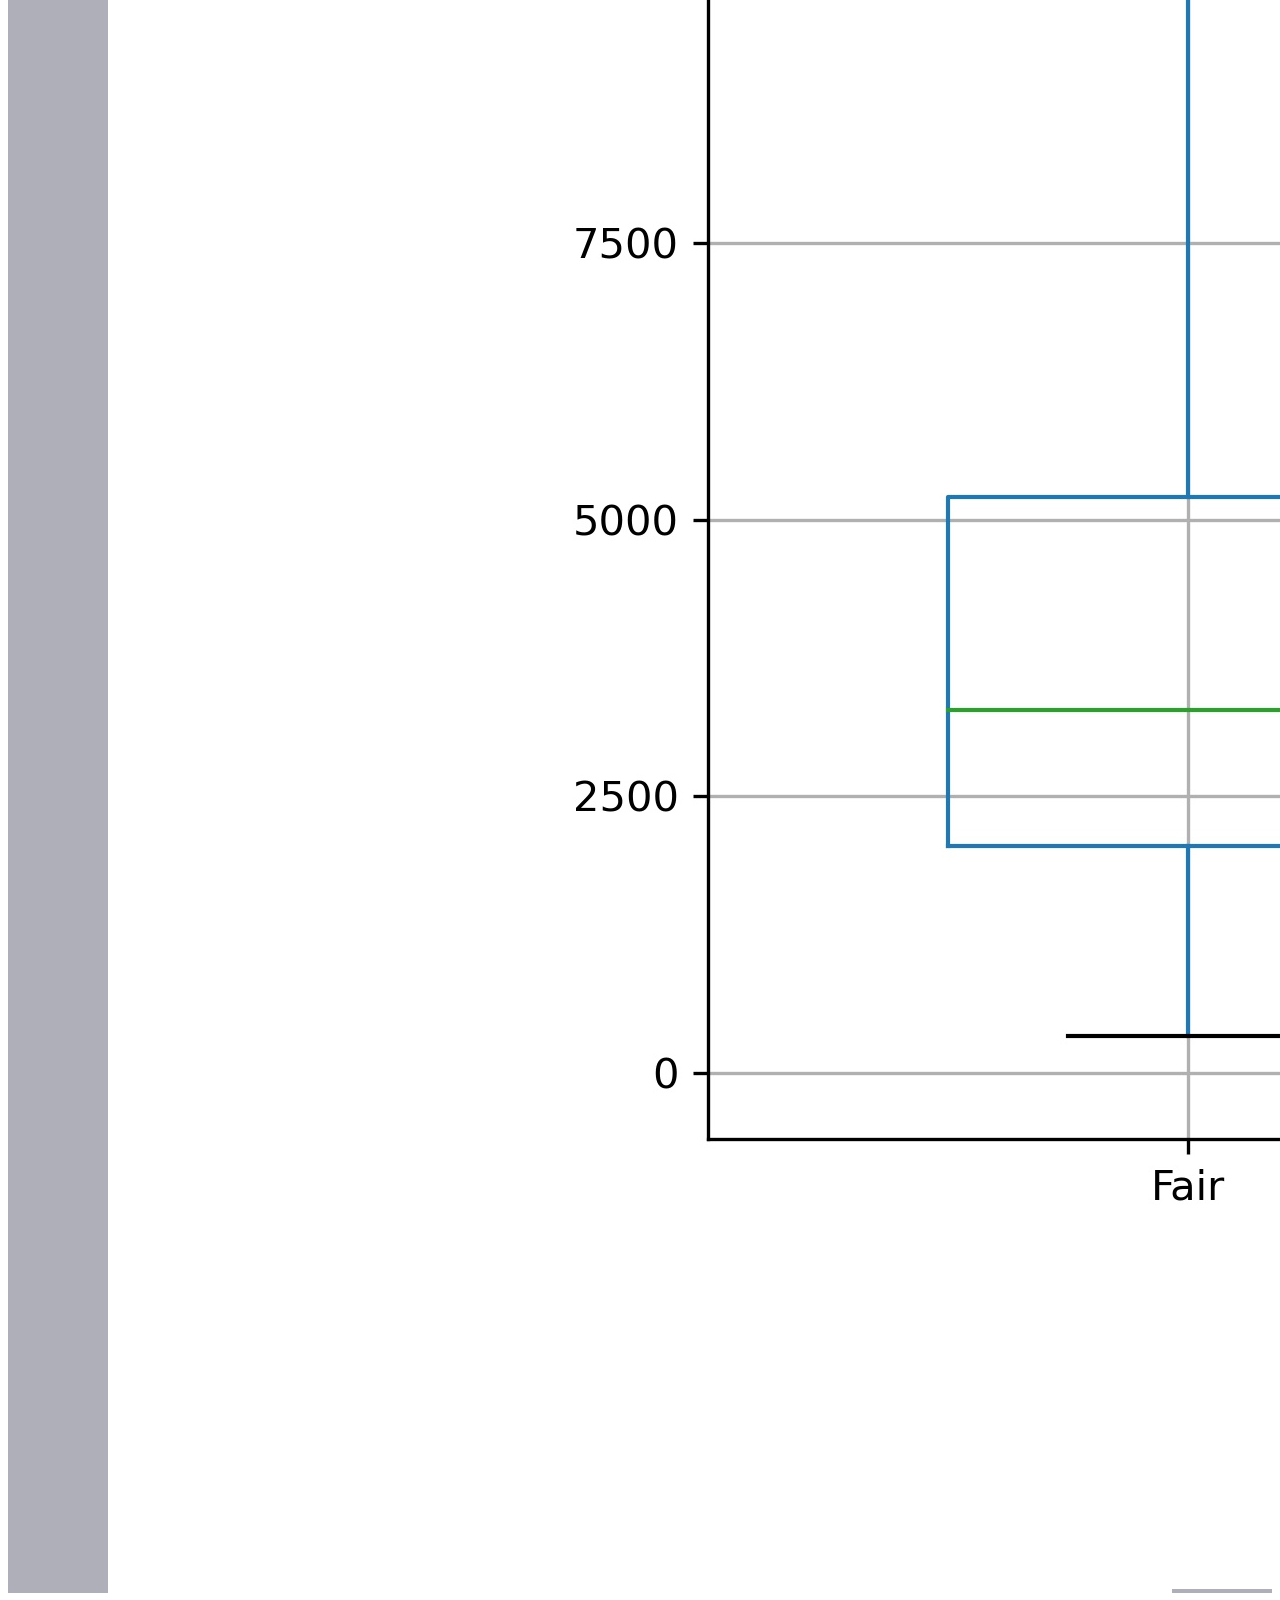
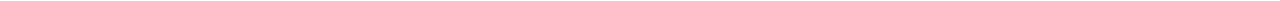
<file: asset/comparison.html>
<!DOCTYPE html>
<html lang="en">

<head>
    <meta charset="UTF-8">
    <title>Bootstrap Visualization Dashboard</title>
    <link href="https://cdn.jsdelivr.net/npm/bootstrap@5.1.3/dist/css/bootstrap.min.css" rel="stylesheet"
        integrity="sha384-1BmE4kWBq78iYhFldvKuhfTAU6auU8tT94WrHftjDbrCEXSU1oBoqyl2QvZ6jIW3" crossorigin="anonymous">
    <link rel="stylesheet" href="style.css">
</head>

<body>
    <!-- Nav Bar Setting -->
    <nav class="navbar navbar-expand-lg navbar-dark color-nav padding-d-30">
        <div class="container-fluid">
            <a class="navbar-brand p-4 fs-3" href="../index.html">Diomand Analysis</a>
            <button class="navbar-toggler" type="button" data-bs-toggle="collapse" data-bs-target="#navbarColor03"
                aria-controls="navbarColor03" aria-expanded="false" aria-label="Toggle navigation">
                <span class="navbar-toggler-icon"></span>
            </button>

            <div class="collapse navbar-collapse" id="navbarColor03">
                <ul class="navbar-nav ms-auto">
                    <li class="nav-item dropdown">
                        <a class="nav-link dropdown-toggle fs-5" data-bs-toggle="dropdown" href="#" role="button"
                            aria-haspopup="true" aria-expanded="false">Plots</a>
                        <div class="dropdown-menu">
                            <a class="dropdown-item" href="carat_price.html">Carat vs. Price</a>
                            <a class="dropdown-item" href="dimension_price.html">Dimension vs. Price</a>
                            <a class="dropdown-item" href="table_pct_price.html">Table Percentage vs. Price</a>
                            <a class="dropdown-item" href="depth_pct_price.html">Total Depth Percentage vs. Price</a>
                            <div class="dropdown-divider"></div>
                            <a class="dropdown-item" href="clarity_price.html">Clarity vs. Price</a>
                            <a class="dropdown-item" href="color_price.html">Color vs. Price</a>
                            <a class="dropdown-item" href="cut_price.html">Cut vs. Price</a>
                        </div>
                    </li>
                    <li class="nav-item">
                        <a class="nav-link fs-5" href="comparison.html">Comparison</a>
                    </li>
                    <li class="nav-item">
                        <a class="nav-link fs-5" href="data.html">Data</a>
                    </li>
                </ul>
            </div>
        </div>
    </nav>

    <!-- Body of the Page -->
    <div class="col-lg-12 m-auto p-3 py-md-5 color-main">

        <main>
            <div class="row g-5 margin-l-100">              
                <div class="col-md-12" >                       

                    <div class="row g-0 margin-r-150 color-white">
                        <h1 class ="fs-1 text-info margin-l-50 margin-u-60 margin-d-60"> Comparison: X vs. Price</h1>
                        <h2 class ="fs-4 text-secondary margin-l-50">Click on any plot to get an in-depth analysis</h2>

                        <div class="col-sm-6 col-md-6">
                            <h1 class ="fs-2 text-secondary margin-l-50 margin-u-60 margin-d-60"> Carat vs. </h1>
                            <a href="carat_price.html">
                                <img src="../image/Diamond Carat vs. Price.jpg" alt="Diamond Carat vs. Price" class="img-fluid" > 
                            </a>           
                        </div>
                        
                        <div class="col-sm-6 col-md-6">
                            <h1 class ="fs-2 text-secondary margin-l-50 margin-u-60 margin-d-60"> Dimension vs. </h1>
                            <a href="dimension_price.html">
                                <img src="../image/Diamond Dimension vs. Price.jpg" alt="Diamond Dimension vs. Price" class="img-fluid" > 
                            </a>    
                        </div>
                    </div>
                    
                    <div class="row g-0 margin-r-150 color-white">
                        <div class="col-sm-6 col-md-6">
                            <h1 class ="fs-2 text-secondary margin-l-50 margin-u-60 margin-d-60"> Table Pct vs. </h1>
                            <a href="table_pct_price.html">
                                <img src="../image/Diamond Table vs. Price.jpg" alt="Diamond Table vs. Price" class="img-fluid" > 
                            </a>   
                            
                        </div>

                        <div class="col-sm-6 col-md-6">
                            <h1 class ="fs-2 text-secondary margin-l-50 margin-u-60 margin-d-60"> Depth Pct vs. </h1>
                            <a href="depth_pct_price.html">
                                <img src="../image/Diamond Total Depth Percentage vs. Price.jpg" alt="Diamond Total Depth Percentage vs. Price" class="img-fluid" > 
                            </a>   
                            
                        </div>
                    </div>

                    <div class="row g-0 margin-r-150 color-white">
                        <div class="col-sm-6 col-md-6">
                            <h1 class ="fs-2 text-secondary margin-l-50 margin-u-60 margin-d-60"> Clarity vs. </h1>
                            <a href="clarity_price.html">
                                <img src="../image/Diamond Clarity vs. Price.jpg" alt="Diamond Clarity vs. Price" class="img-fluid" > 
                            </a>   
                            
                        </div>

                        <div class="col-sm-6 col-md-6">
                            <h1 class ="fs-2 text-secondary margin-l-50 margin-u-60 margin-d-60"> Color vs. </h1>
                            <a href="color_price.html">
                                <img src="../image/Diamond Color vs. Price.jpg" alt="Diamond Color vs. Price" class="img-fluid" > 
                            </a>   
                            
                        </div>
                    </div>

                    <div class="row g-0 margin-r-150 color-white">
                        <div class="col-sm-6 col-md-6">
                            <h1 class ="fs-2 text-secondary margin-l-50 margin-u-60 margin-d-60"> Cut vs. </h1>
                            <a href="cut_price.html">
                                <img src="../image/Diamond Cut vs. Price.jpg" alt="Diamond Cut vs. Price" class="img-fluid" > 
                            </a>                             
                        </div>
                    </div>
                    
                </div>
        
            </div>
        </main>

    </div>

    <script src="https://cdn.jsdelivr.net/npm/bootstrap@5.1.3/dist/js/bootstrap.bundle.min.js"
        integrity="sha384-ka7Sk0Gln4gmtz2MlQnikT1wXgYsOg+OMhuP+IlRH9sENBO0LRn5q+8nbTov4+1p"
        crossorigin="anonymous"></script>


</body>

</html>
</file>
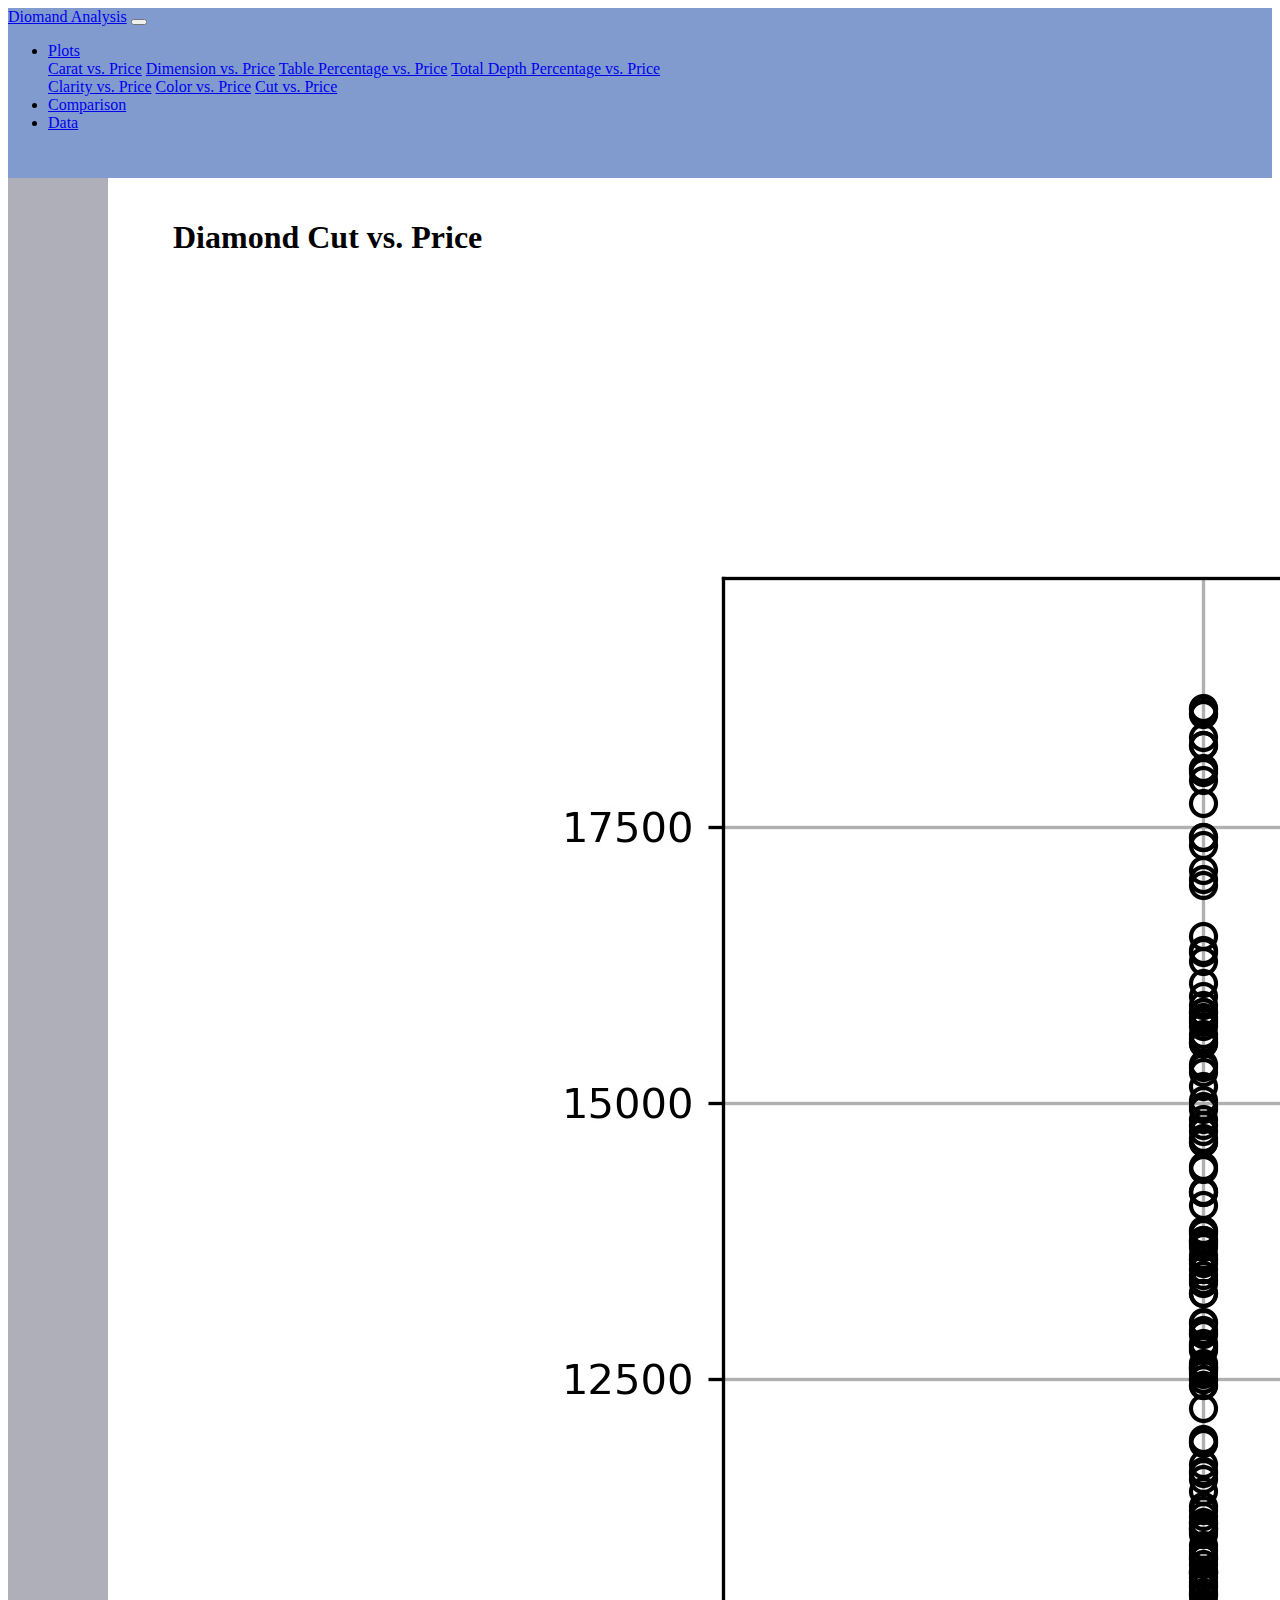
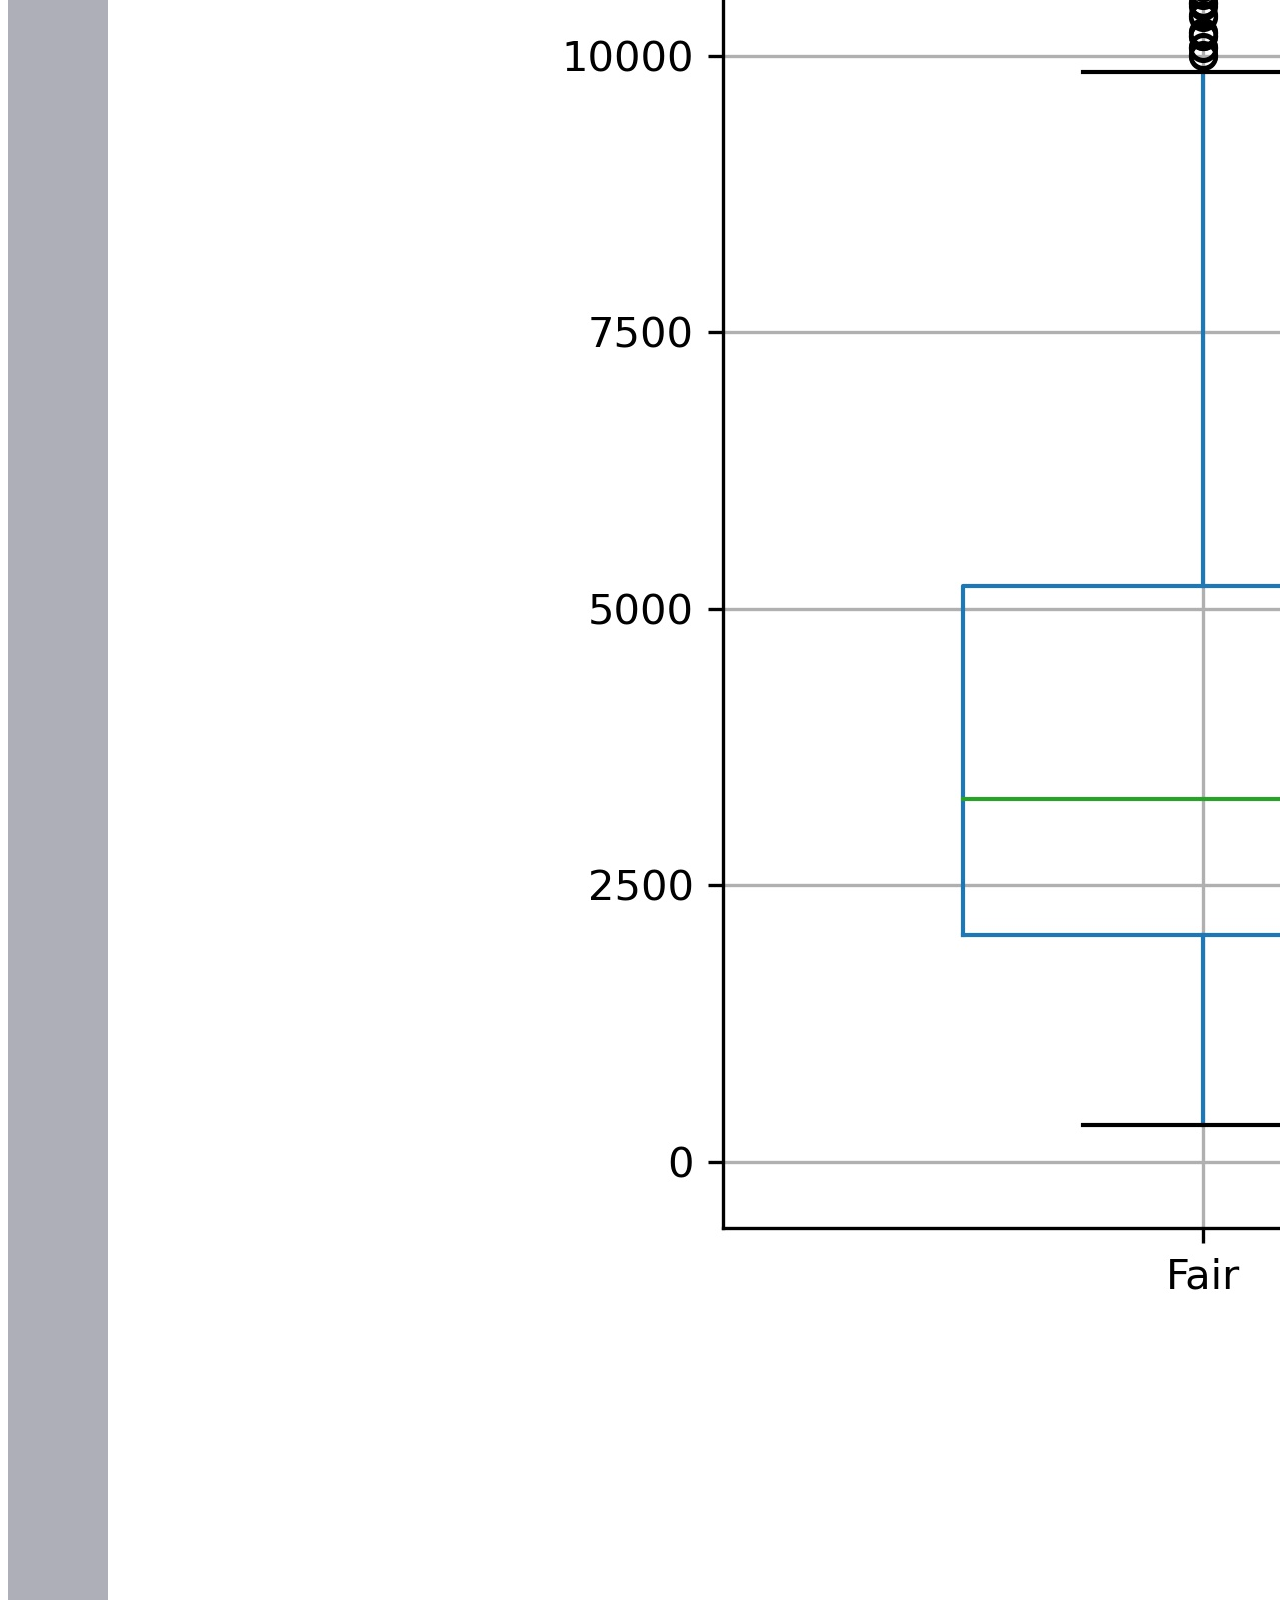
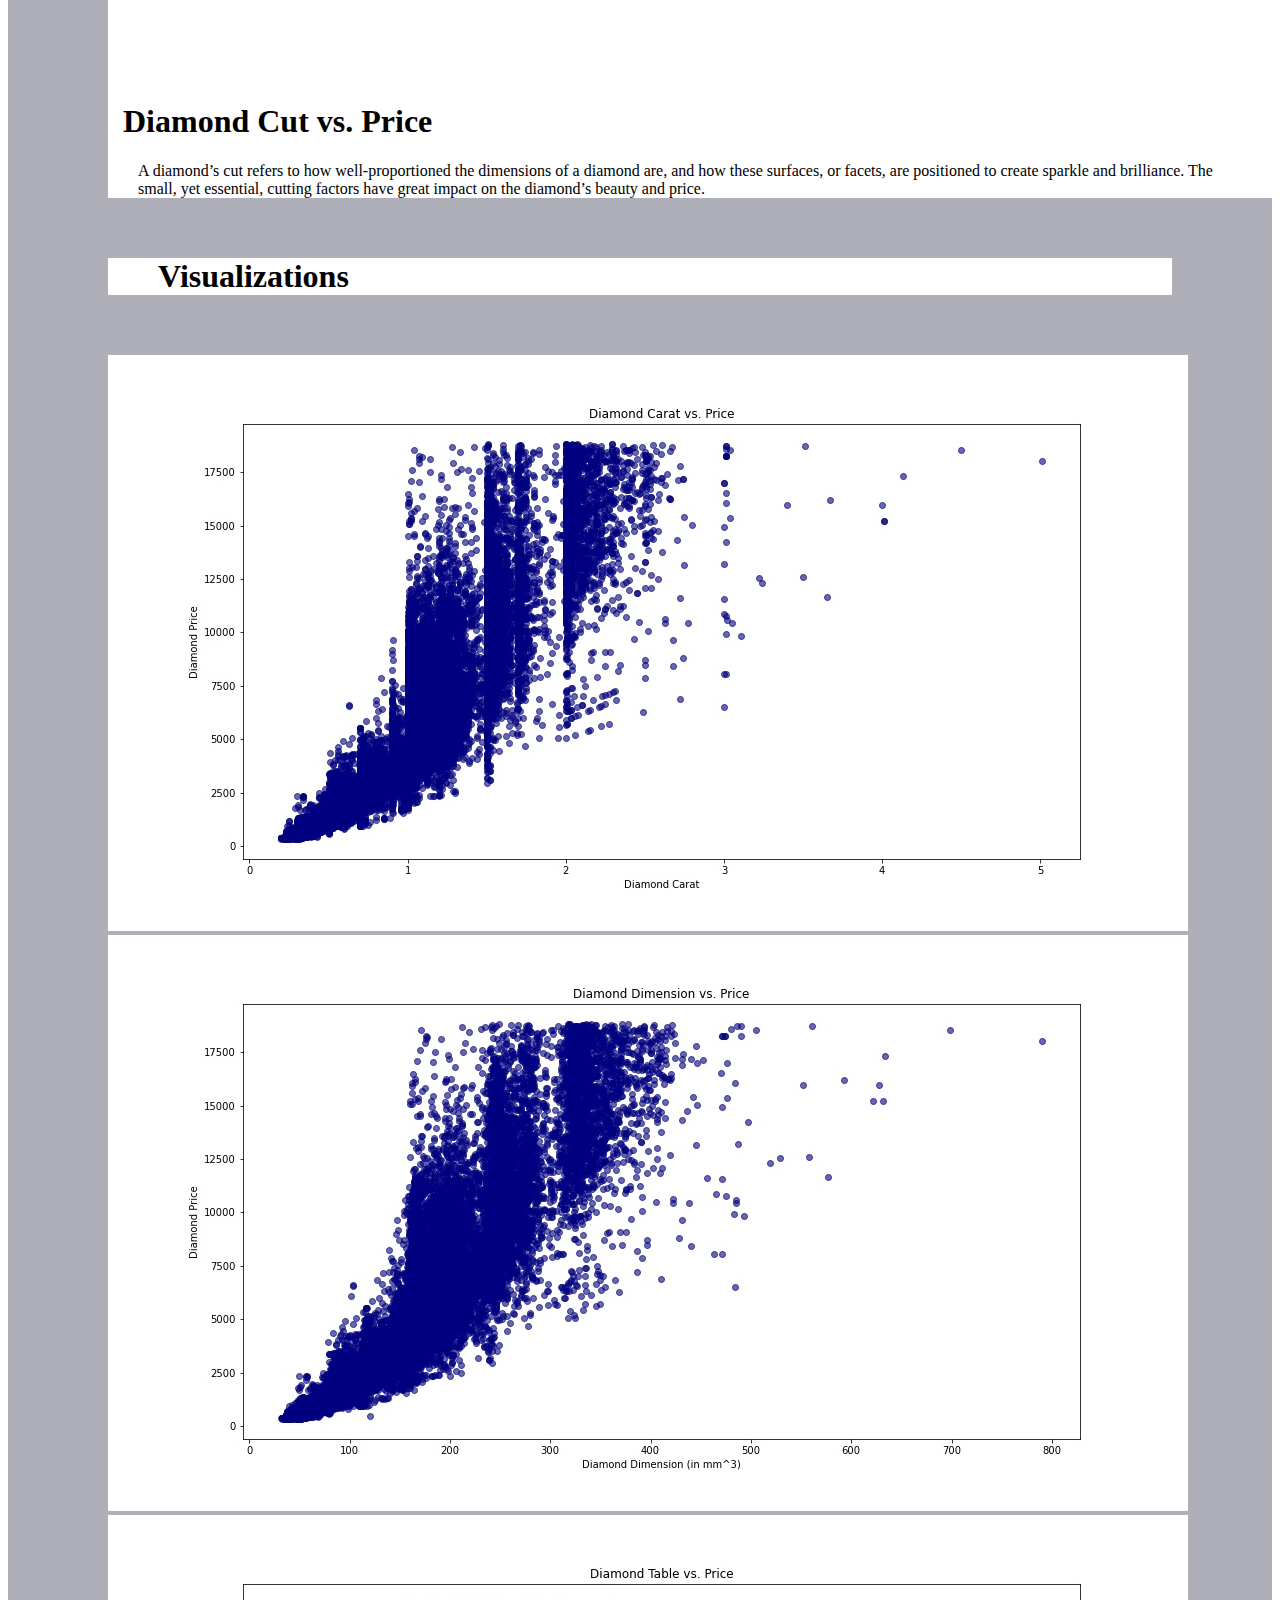
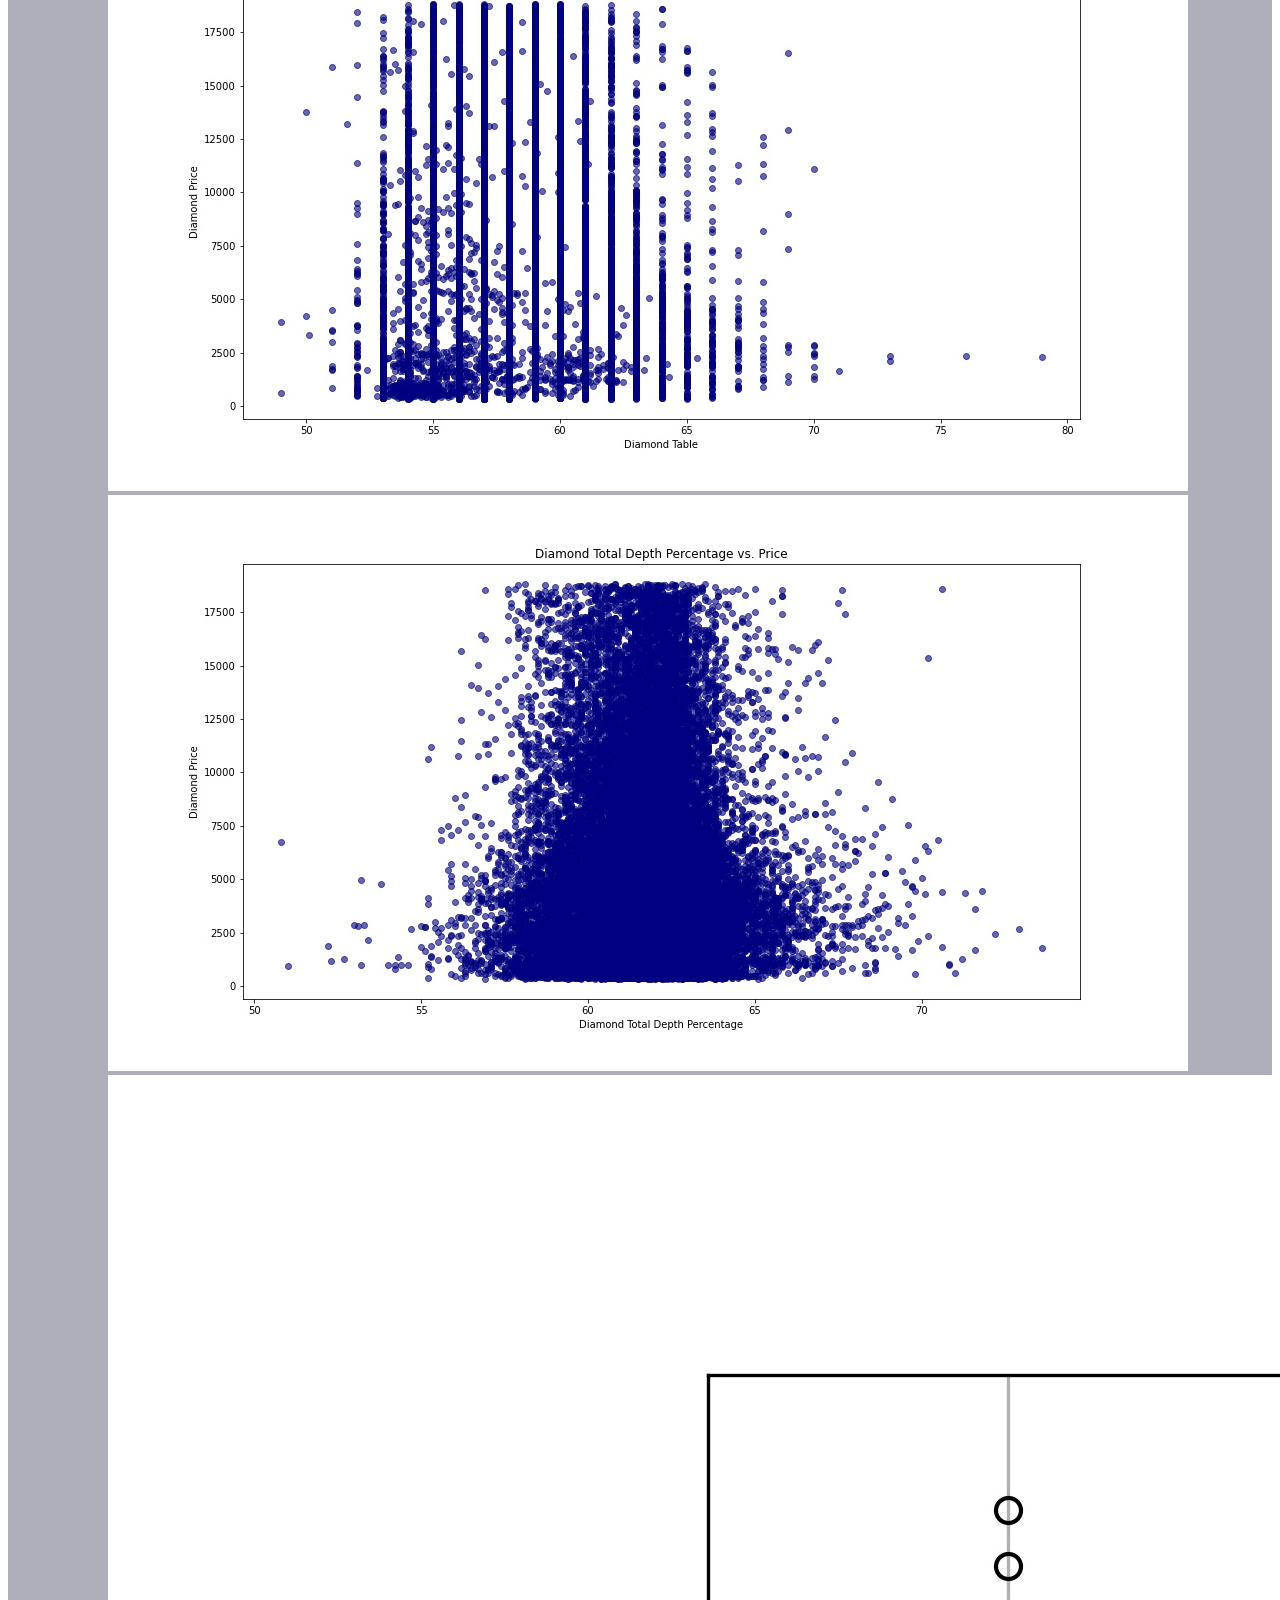
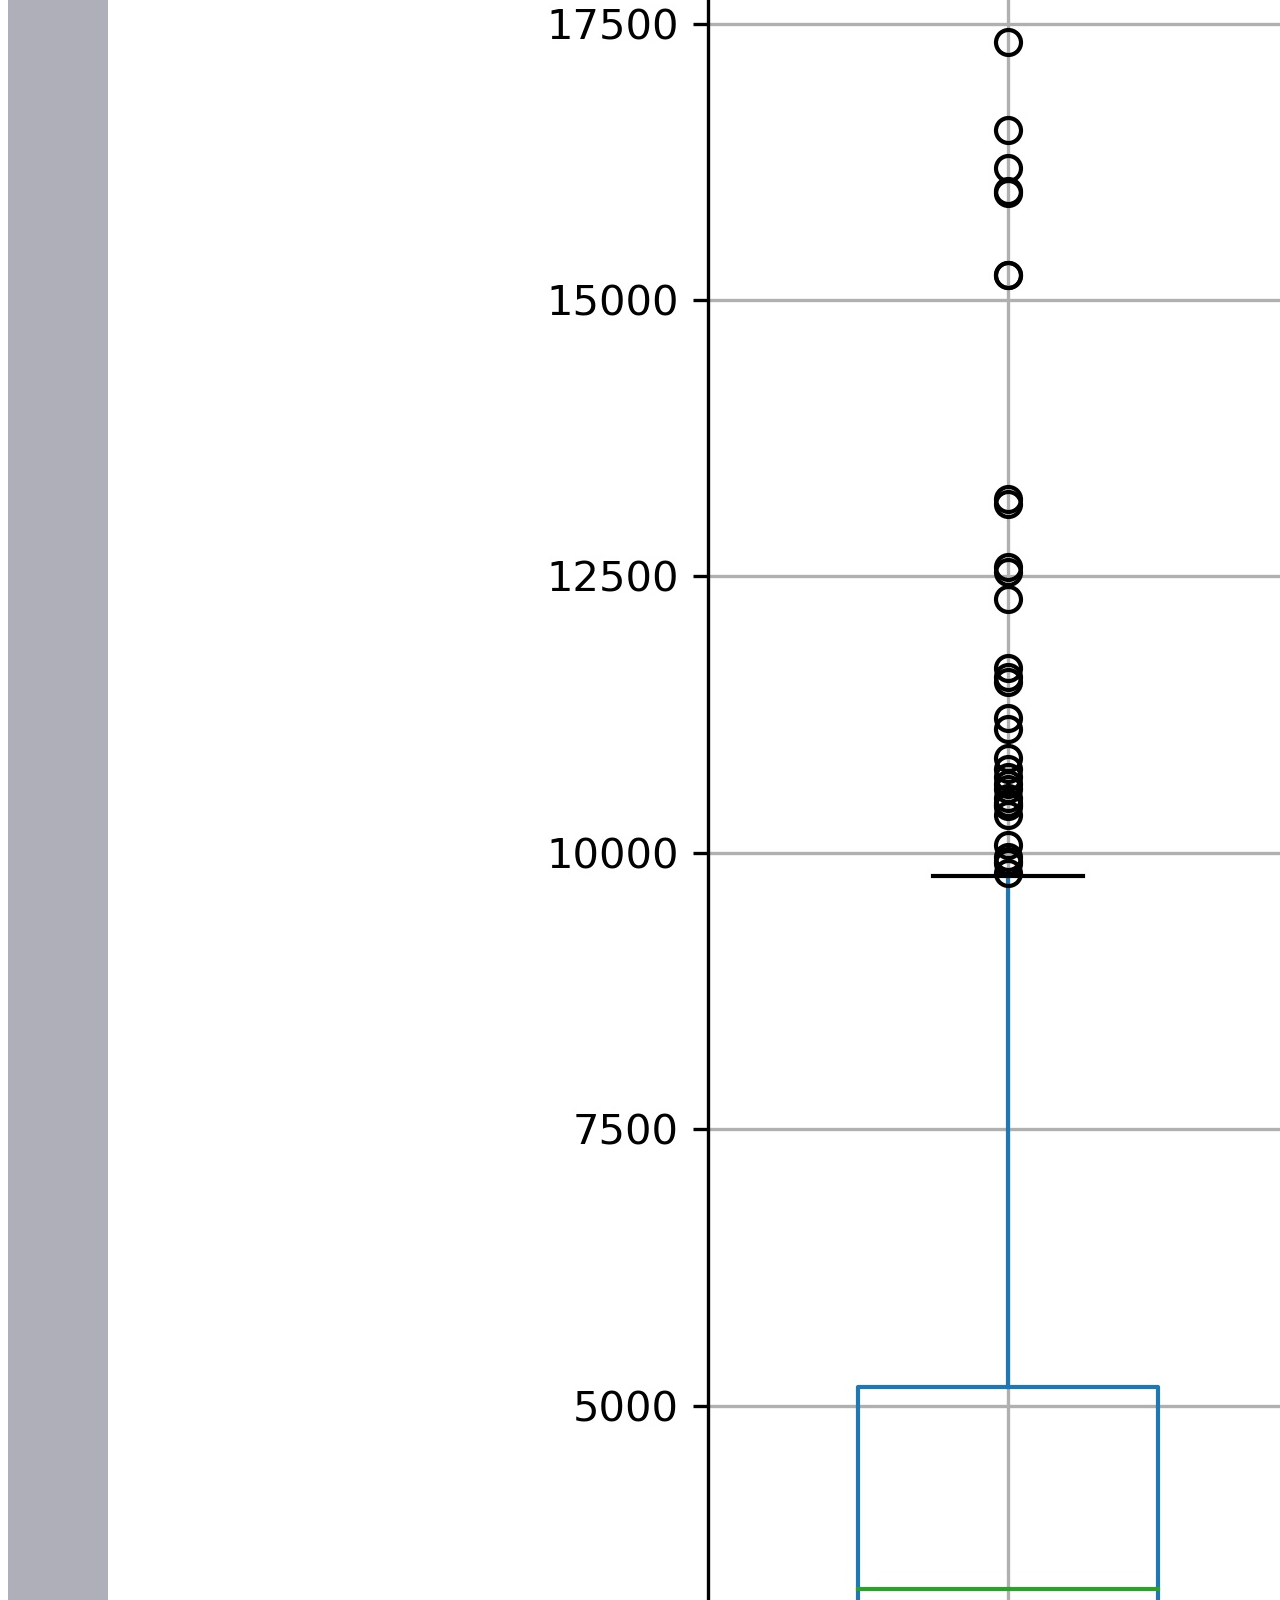
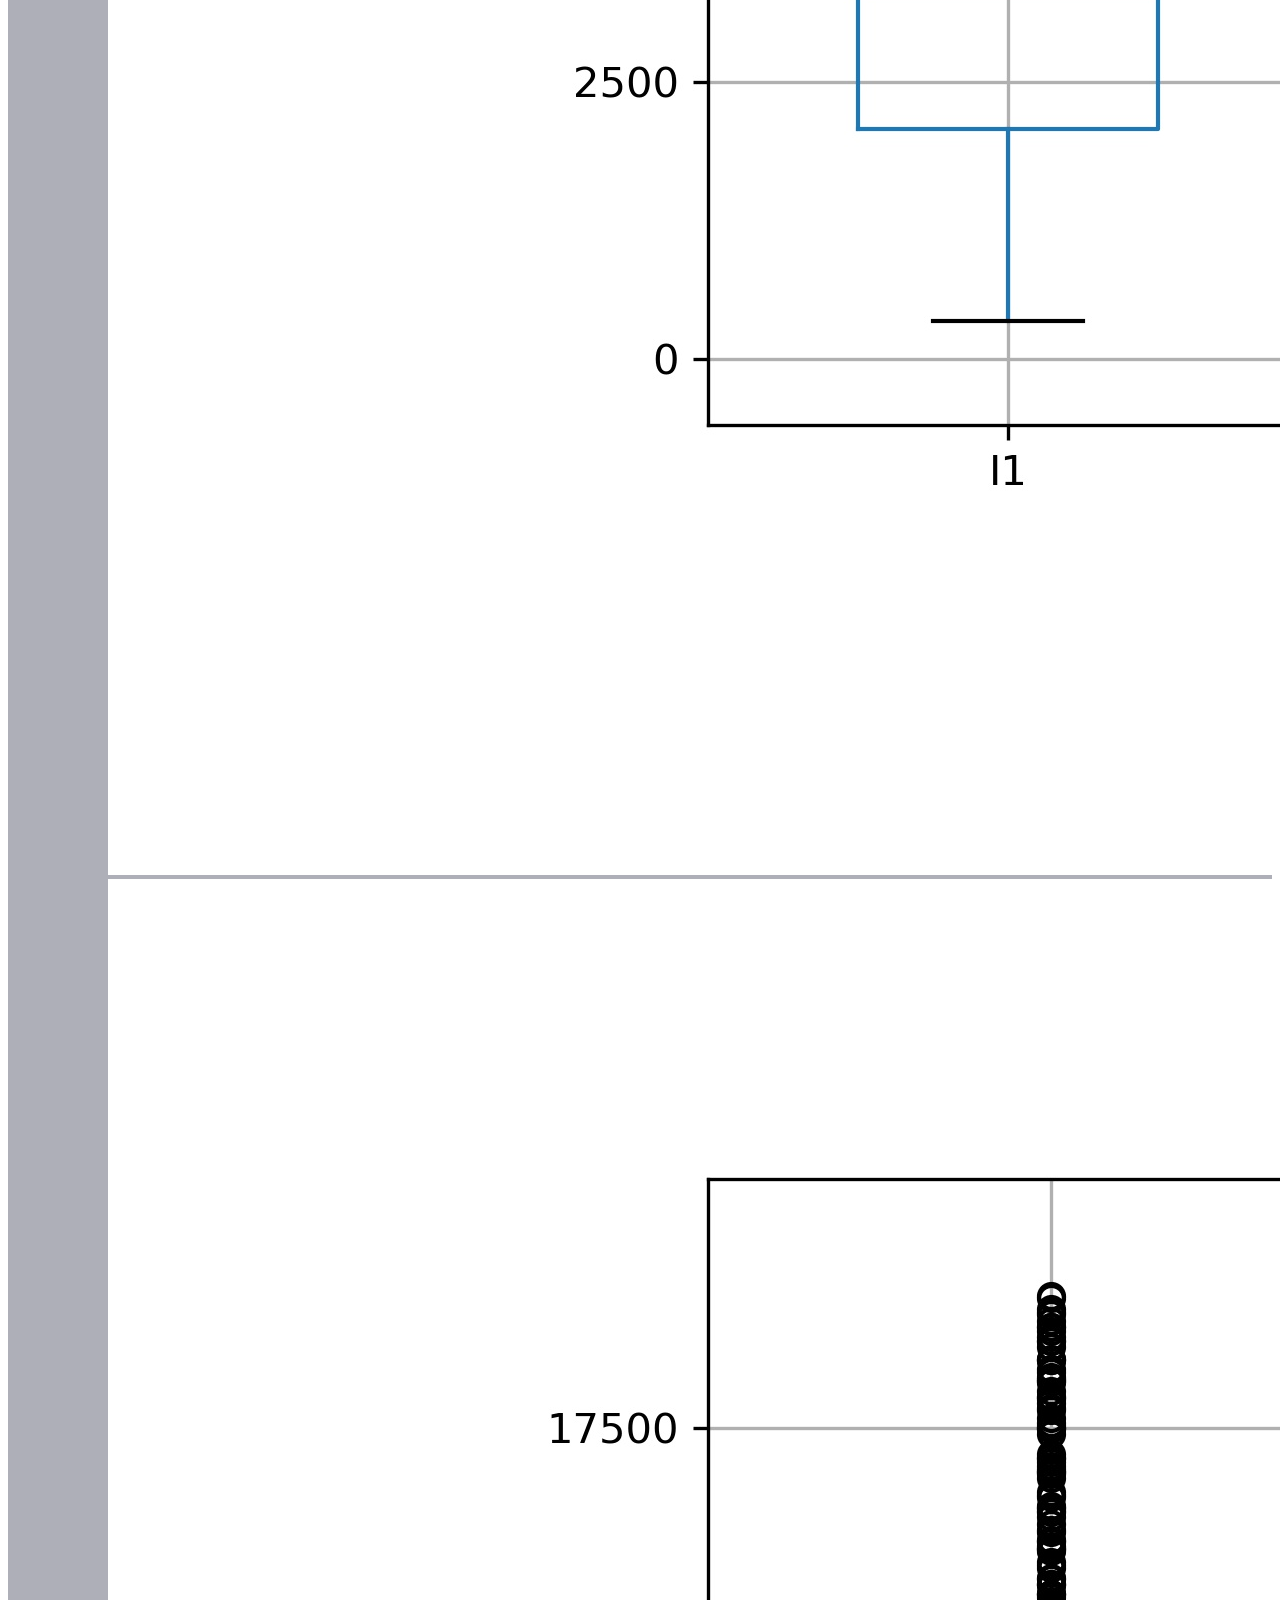
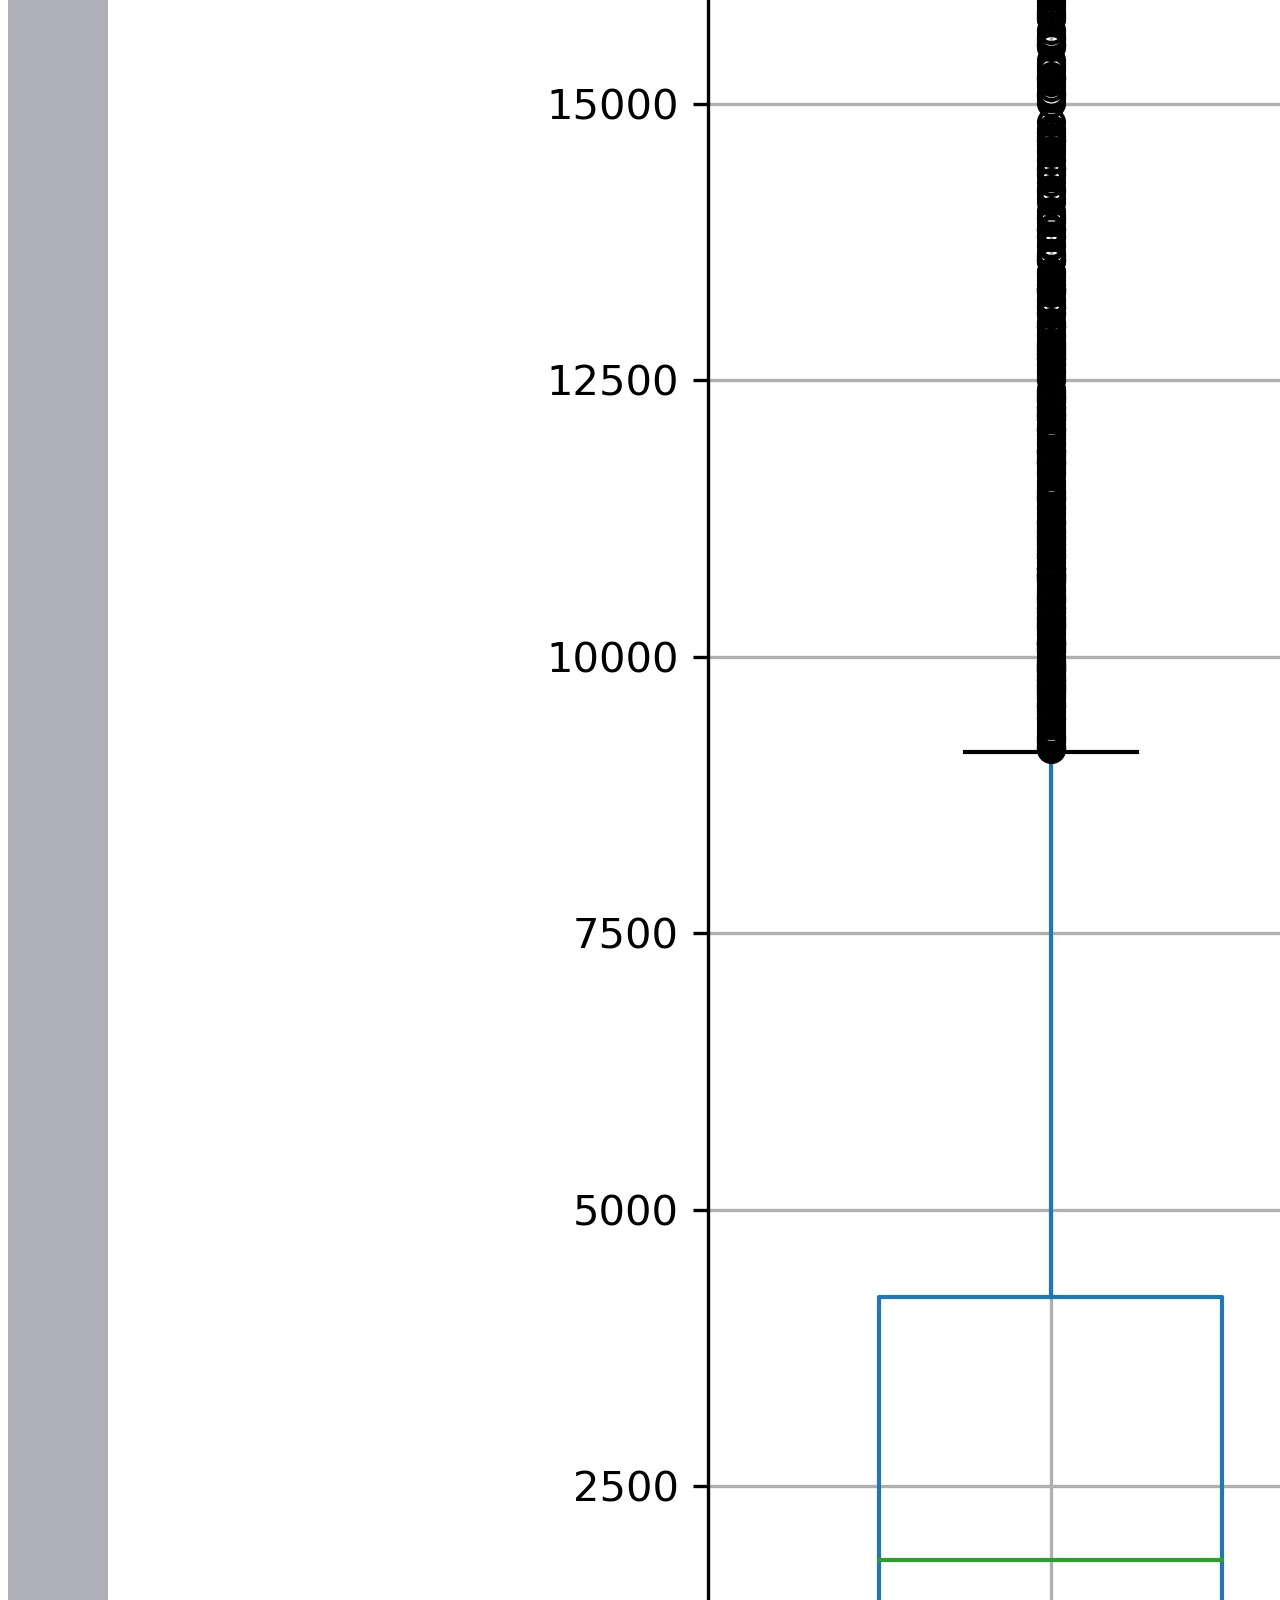
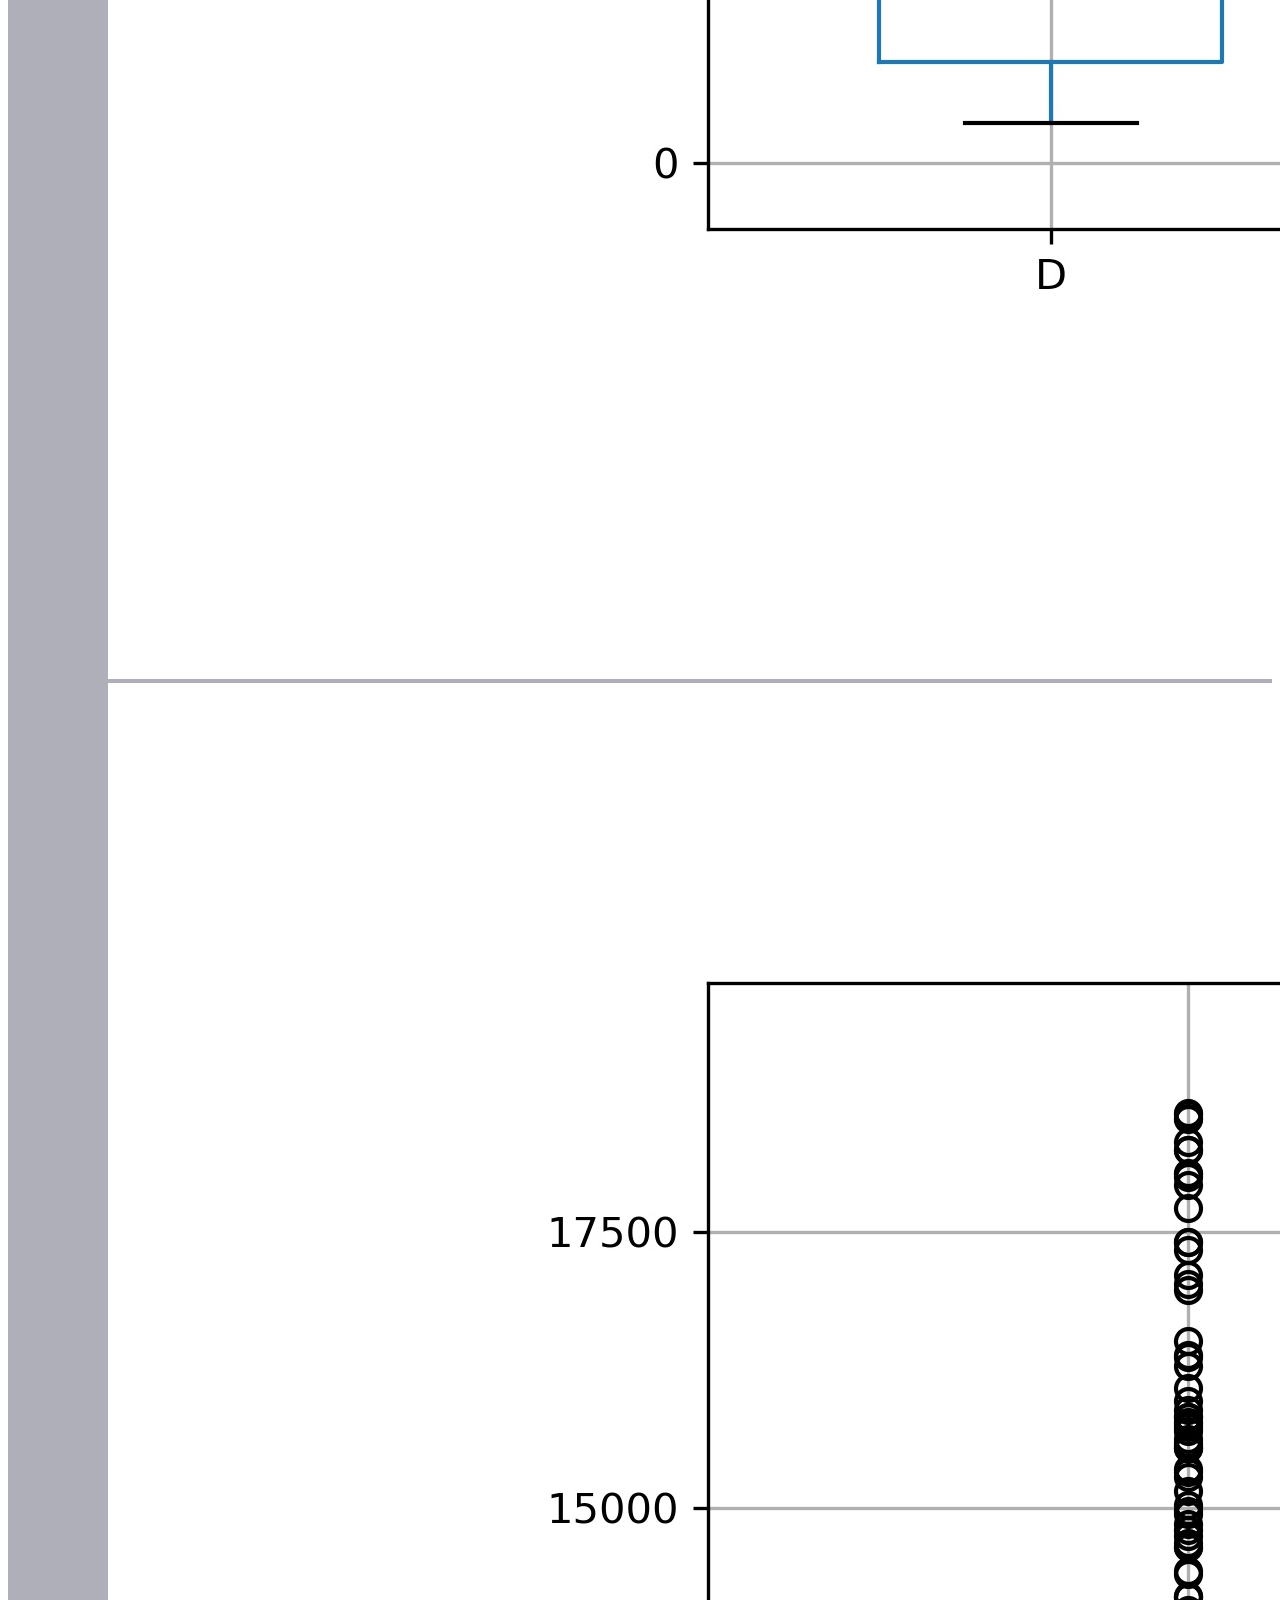
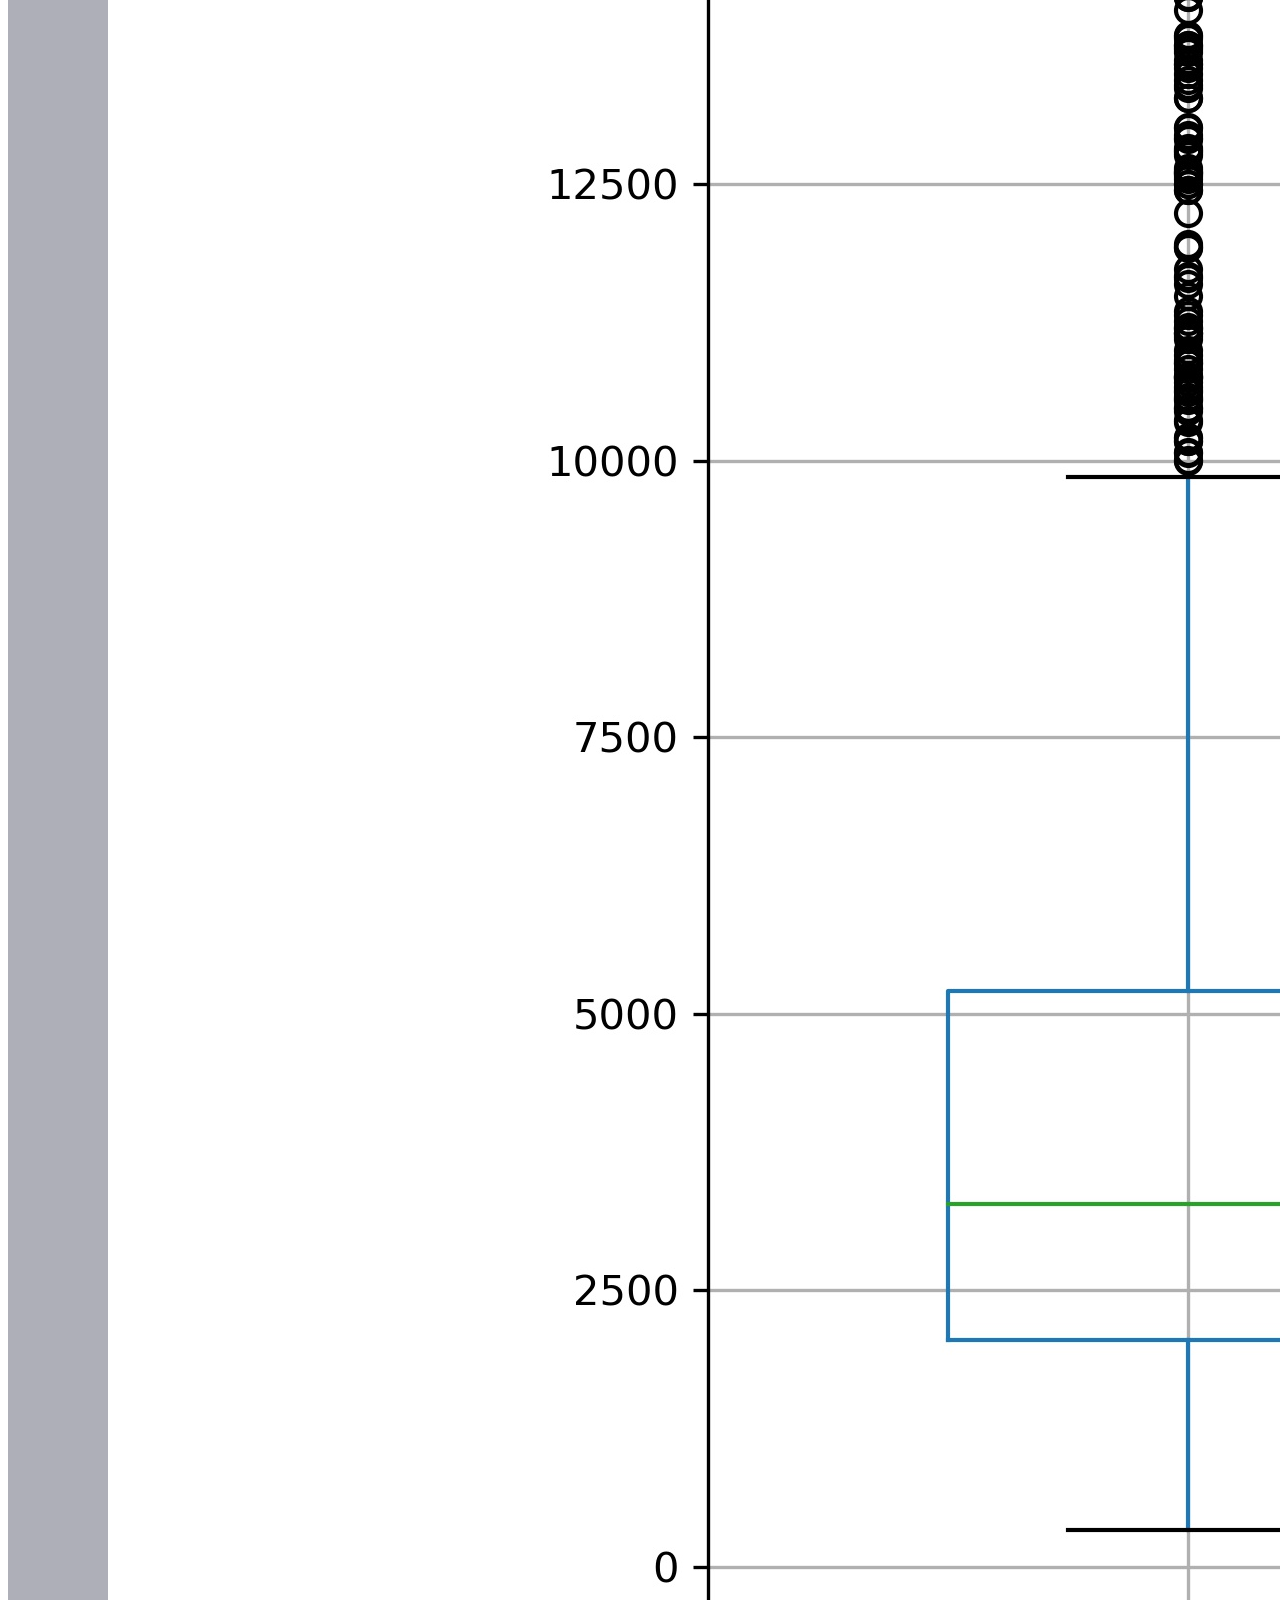
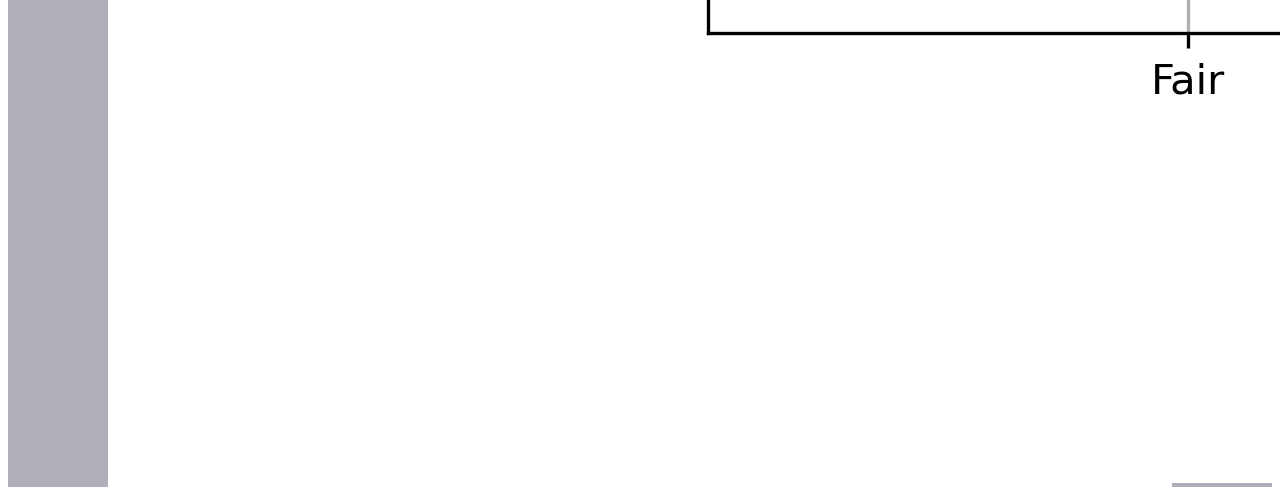
<file: asset/cut_price.html>
<!DOCTYPE html>
<html lang="en">

<head>
    <meta charset="UTF-8">
    <title>Bootstrap Visualization Dashboard</title>
    <link href="https://cdn.jsdelivr.net/npm/bootstrap@5.1.3/dist/css/bootstrap.min.css" rel="stylesheet"
        integrity="sha384-1BmE4kWBq78iYhFldvKuhfTAU6auU8tT94WrHftjDbrCEXSU1oBoqyl2QvZ6jIW3" crossorigin="anonymous">
    <link rel="stylesheet" href="style.css">
</head>

<body>
    <!-- Nav Bar Setting -->
    <nav class="navbar navbar-expand-lg navbar-dark color-nav padding-d-30">
        <div class="container-fluid">
            <a class="navbar-brand p-4 fs-3" href="../index.html">Diomand Analysis</a>
            <button class="navbar-toggler" type="button" data-bs-toggle="collapse" data-bs-target="#navbarColor03"
                aria-controls="navbarColor03" aria-expanded="false" aria-label="Toggle navigation">
                <span class="navbar-toggler-icon"></span>
            </button>

            <div class="collapse navbar-collapse" id="navbarColor03">
                <ul class="navbar-nav ms-auto">
                    <li class="nav-item dropdown">
                        <a class="nav-link dropdown-toggle fs-5" data-bs-toggle="dropdown" href="#" role="button"
                            aria-haspopup="true" aria-expanded="false">Plots</a>
                        <div class="dropdown-menu">
                            <a class="dropdown-item" href="carat_price.html">Carat vs. Price</a>
                            <a class="dropdown-item" href="dimension_price.html">Dimension vs. Price</a>
                            <a class="dropdown-item" href="table_pct_price.html">Table Percentage vs. Price</a>
                            <a class="dropdown-item" href="depth_pct_price.html">Total Depth Percentage vs. Price</a>
                            <div class="dropdown-divider"></div>
                            <a class="dropdown-item" href="clarity_price.html">Clarity vs. Price</a>
                            <a class="dropdown-item" href="color_price.html">Color vs. Price</a>
                            <a class="dropdown-item" href="cut_price.html">Cut vs. Price</a>
                        </div>
                    </li>
                    <li class="nav-item">
                        <a class="nav-link fs-5" href="comparison.html">Comparison</a>
                    </li>
                    <li class="nav-item">
                        <a class="nav-link fs-5" href="data.html">Data</a>
                    </li>
                </ul>
            </div>
        </div>
    </nav>

    <!-- Body of the Page -->
    <div class="col-lg-12 m-auto p-3 py-md-5 color-main">

        <main>
            <div class="row g-5 margin-l-100">
                <div class="col-md-7 color-white padding-u-20">
                    <div class="margin-l-15 color-white">
                        <h1 class="fs-2 margin-l-50 pt-5 text-secondary">Diamond Cut vs. Price</h1>
                        <div class="margin-r-15">
                            <a target="_blank" href="../image/Diamond Cut vs. Price.jpg">
                                <img src="../image/Diamond Cut vs. Price.jpg" alt="Diamond" class="img-fluid">
                            </a>
                        </div>

                        <!-- Description   -->
                        <h1 class="fs-2 text-secondary px-5">Diamond Cut vs. Price</h1>
                        <p class="fs-5 p-4 margin-l-15  margin-r-20">A diamond’s cut refers to how well-proportioned the dimensions of a diamond are, and how these surfaces, or facets, are positioned to create sparkle and brilliance.
                            The small, yet essential, cutting factors have great impact on the diamond’s beauty and price.
                        </p>

                    </div>
                </div>


                <div class="col-md-5" >
                    <div class="row g-0 margin-r-150 color-white">
                        <h1 class ="fs-2 text-secondary margin-l-50 margin-u-60 margin-d-60"> Visualizations</h1>
                    </div>

                    <div class="row g-0 margin-r-150">
                        <div class="col-sm-6 col-md-6">
                            <a href="carat_price.html">
                                <img src="../image/Diamond Carat vs. Price.jpg" alt="Diamond Carat vs. Price" class="img-fluid" > 
                            </a>   
                            
                        </div>
                        
                        <div class="col-sm-6 col-md-6">
                            <a href="dimension_price.html">
                                <img src="../image/Diamond Dimension vs. Price.jpg" alt="Diamond Dimension vs. Price" class="img-fluid" > 
                            </a>   
                            
                        </div>
                    </div>
                    
                    <div class="row g-0 margin-r-150">
                        <div class="col-sm-6 col-md-6">
                            <a href="table_pct_price.html">
                                <img src="../image/Diamond Table vs. Price.jpg" alt="Diamond Table vs. Price" class="img-fluid" > 
                            </a>   
                            
                        </div>

                        <div class="col-sm-6 col-md-6">
                            <a href="depth_pct_price.html">
                                <img src="../image/Diamond Total Depth Percentage vs. Price.jpg" alt="Diamond Total Depth Percentage vs. Price" class="img-fluid" > 
                            </a>   
                            
                        </div>
                    </div>

                    <div class="row g-0 margin-r-150">
                        <div class="col-sm-6 col-md-6">
                            <a href="clarity_price.html">
                                <img src="../image/Diamond Clarity vs. Price.jpg" alt="Diamond Clarity vs. Price" class="img-fluid" > 
                            </a>   
                            
                        </div>

                        <div class="col-sm-6 col-md-6">
                            <a href="color_price.html">
                                <img src="../image/Diamond Color vs. Price.jpg" alt="Diamond Color vs. Price" class="img-fluid" > 
                            </a>   
                            
                        </div>
                    </div>

                    <div class="row g-0 margin-r-150 color-white">
                        <div class="col-sm-6 col-md-6">
                            <a href="cut_price.html">
                                <img src="../image/Diamond Cut vs. Price.jpg" alt="Diamond Cut vs. Price" class="img-fluid" > 
                            </a>                             
                        </div>
                    </div>
                    
                </div>
        
            </div>
        </main>

    </div>

    <script src="https://cdn.jsdelivr.net/npm/bootstrap@5.1.3/dist/js/bootstrap.bundle.min.js"
        integrity="sha384-ka7Sk0Gln4gmtz2MlQnikT1wXgYsOg+OMhuP+IlRH9sENBO0LRn5q+8nbTov4+1p"
        crossorigin="anonymous"></script>


</body>

</html>
</file>
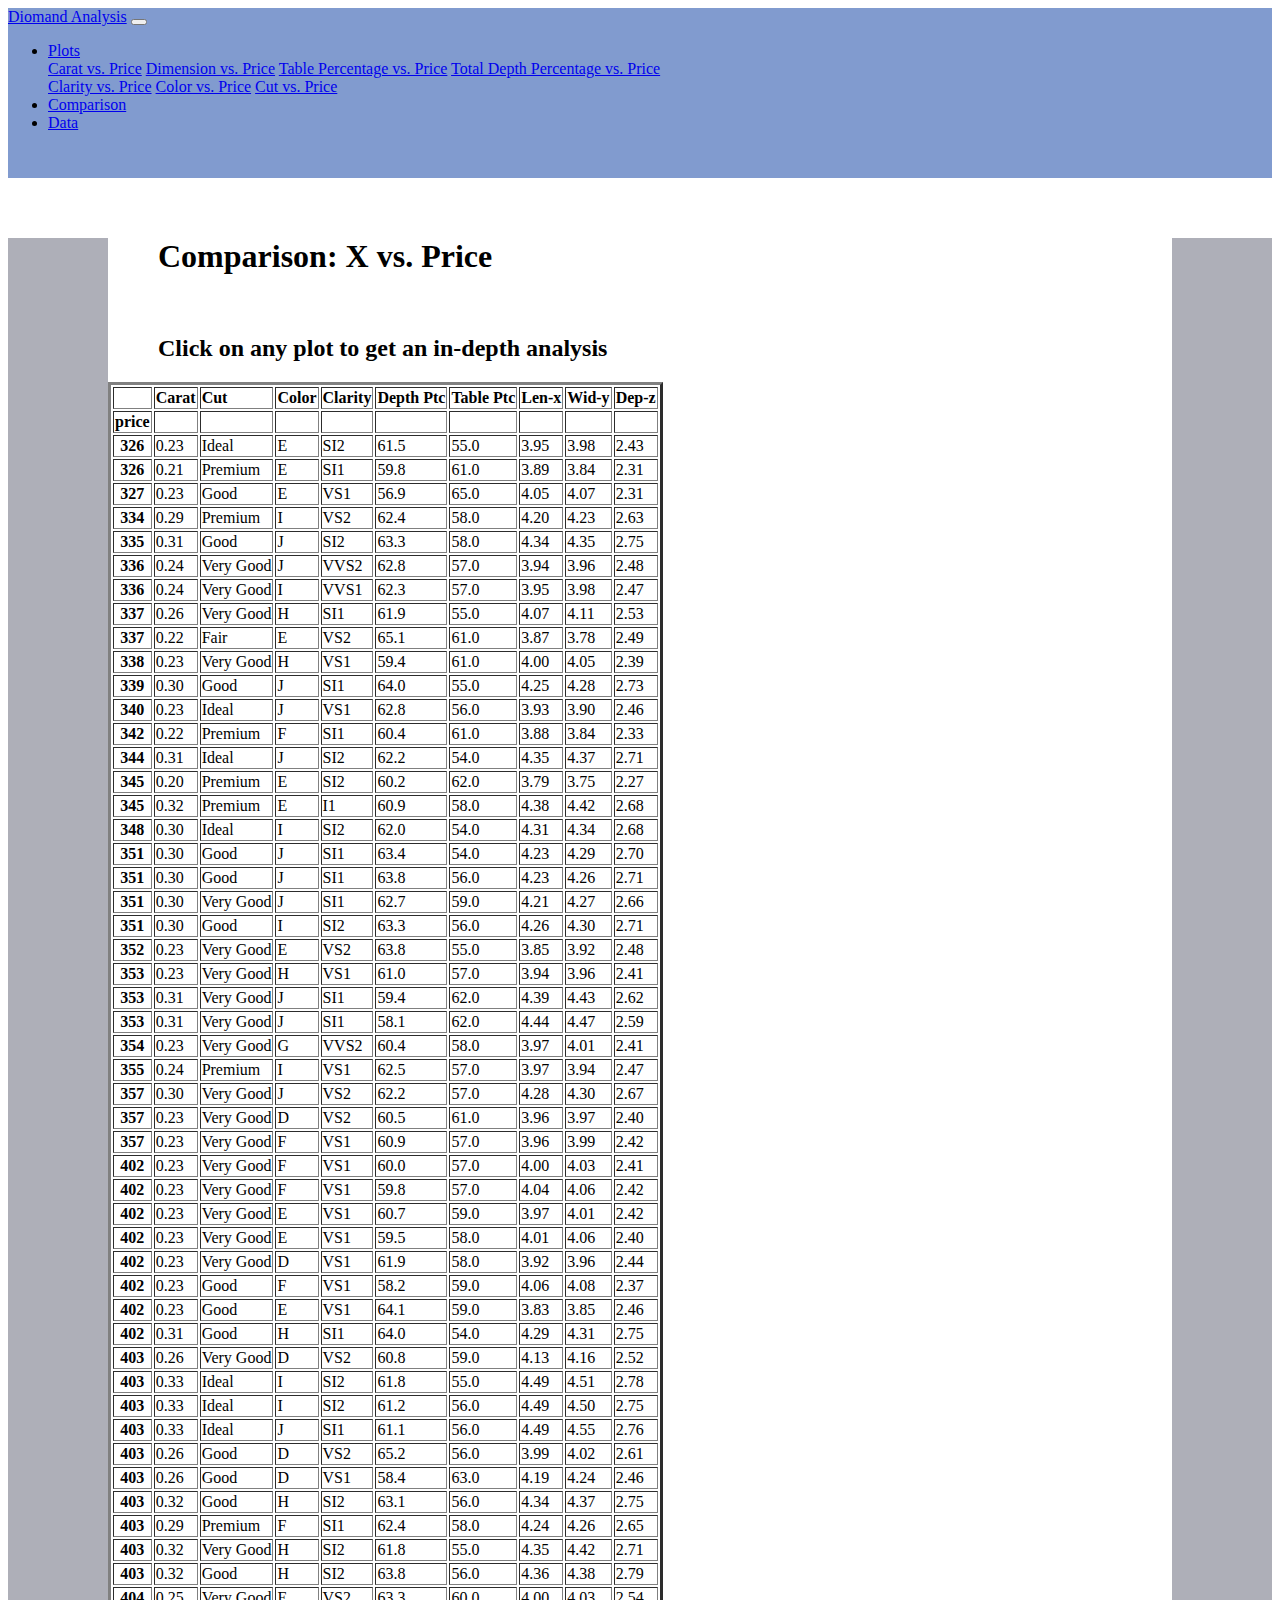
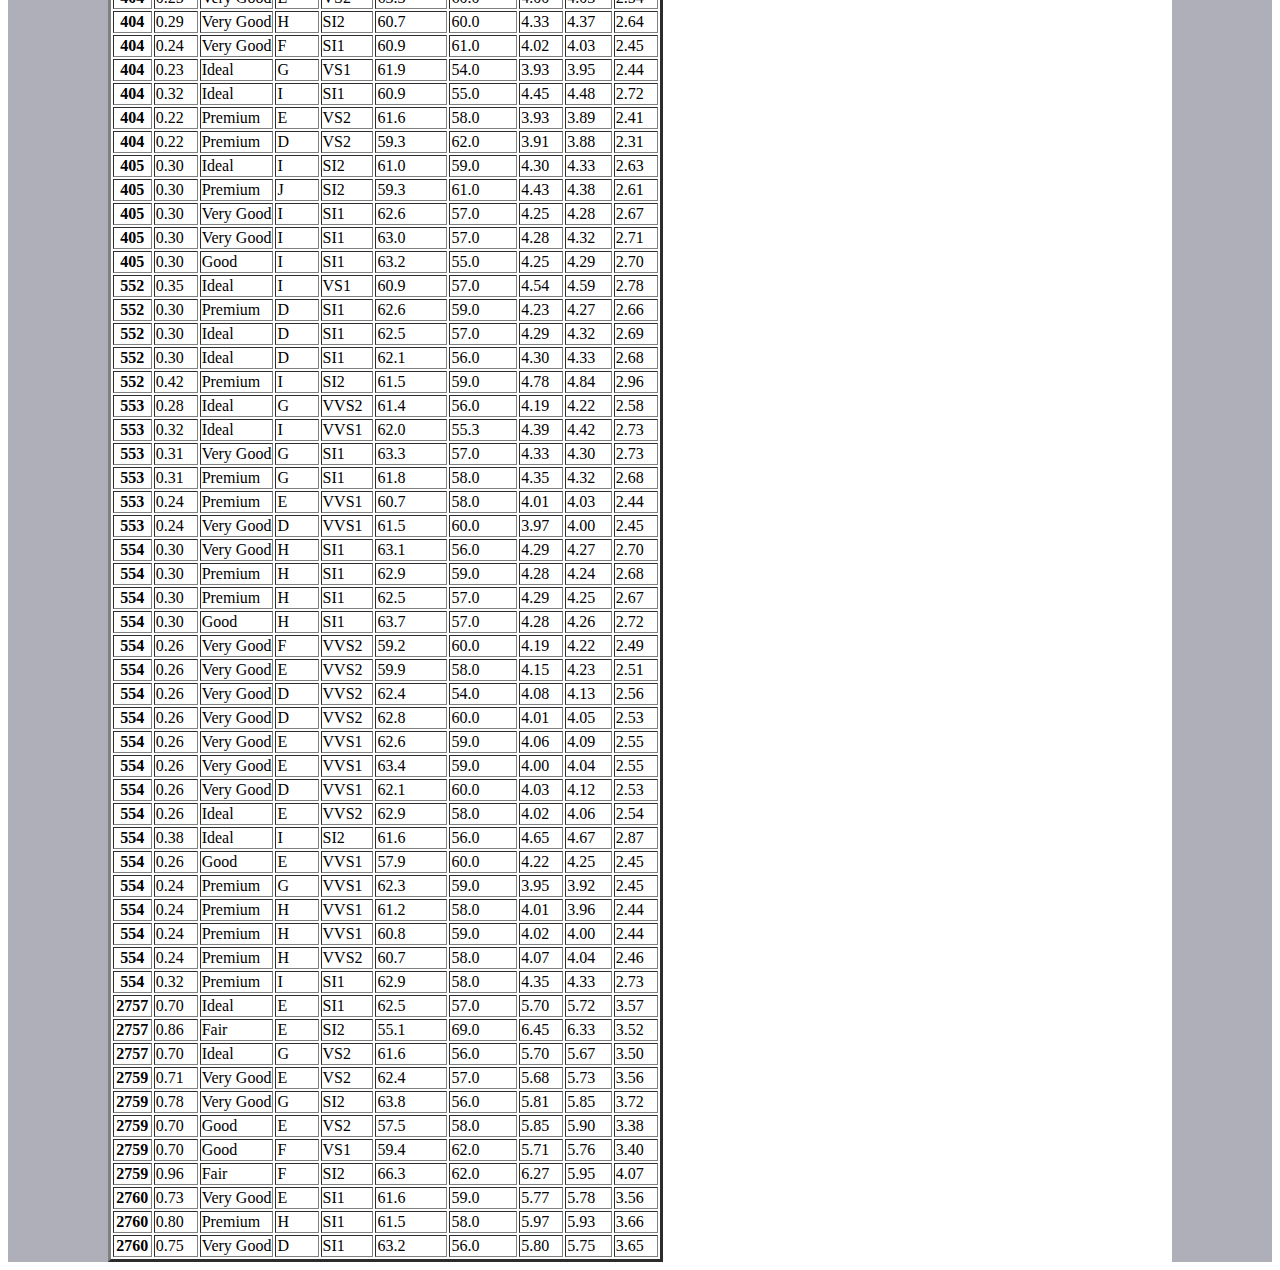
<file: asset/data.html>
<!DOCTYPE html>
<html lang="en">

<head>
    <meta charset="UTF-8">
    <title>Bootstrap Visualization Dashboard</title>
    <link href="https://cdn.jsdelivr.net/npm/bootstrap@5.1.3/dist/css/bootstrap.min.css" rel="stylesheet"
        integrity="sha384-1BmE4kWBq78iYhFldvKuhfTAU6auU8tT94WrHftjDbrCEXSU1oBoqyl2QvZ6jIW3" crossorigin="anonymous">
    <link rel="stylesheet" href="style.css">
</head>

<body>
    <!-- Nav Bar Setting -->
    <nav class="navbar navbar-expand-lg navbar-dark color-nav padding-d-30">
        <div class="container-fluid">
            <a class="navbar-brand p-4 fs-3" href="../index.html">Diomand Analysis</a>
            <button class="navbar-toggler" type="button" data-bs-toggle="collapse" data-bs-target="#navbarColor03"
                aria-controls="navbarColor03" aria-expanded="false" aria-label="Toggle navigation">
                <span class="navbar-toggler-icon"></span>
            </button>

            <div class="collapse navbar-collapse" id="navbarColor03">
                <ul class="navbar-nav ms-auto">
                    <li class="nav-item dropdown">
                        <a class="nav-link dropdown-toggle fs-5" data-bs-toggle="dropdown" href="#" role="button"
                            aria-haspopup="true" aria-expanded="false">Plots</a>
                        <div class="dropdown-menu">
                            <a class="dropdown-item" href="carat_price.html">Carat vs. Price</a>
                            <a class="dropdown-item" href="dimension_price.html">Dimension vs. Price</a>
                            <a class="dropdown-item" href="table_pct_price.html">Table Percentage vs. Price</a>
                            <a class="dropdown-item" href="depth_pct_price.html">Total Depth Percentage vs. Price</a>
                            <div class="dropdown-divider"></div>
                            <a class="dropdown-item" href="clarity_price.html">Clarity vs. Price</a>
                            <a class="dropdown-item" href="color_price.html">Color vs. Price</a>
                            <a class="dropdown-item" href="cut_price.html">Cut vs. Price</a>
                        </div>
                    </li>
                    <li class="nav-item">
                        <a class="nav-link fs-5" href="comparison.html">Comparison</a>
                    </li>
                    <li class="nav-item">
                        <a class="nav-link fs-5" href="data.html">Data</a>
                    </li>
                </ul>
            </div>
        </div>
    </nav>

    <!-- Body of the Page -->
    <div class="col-lg-12 m-auto p-3 py-md-5 color-main">

        <main>
          <div class="row g-5 margin-l-100 margin-r-150 color-white">
            <div class="row g-0 margin-r-150 color-white">
              <h1 class="fs-1 text-info margin-l-50 margin-u-60 margin-d-60"> Comparison: X vs. Price</h1>
              <h2 class="fs-4 text-secondary margin-l-50">Click on any plot to get an in-depth analysis</h2>
            </div>
            <table border="3" class="table">
              <thead>
                <tr style="text-align: left;">
                  <th></th>
                  <th>Carat</th>
                  <th>Cut</th>
                  <th>Color</th>
                  <th>Clarity</th>
                  <th>Depth Ptc</th>
                  <th>Table Ptc</th>
                  <th>Len-x</th>
                  <th>Wid-y</th>
                  <th>Dep-z</th>
                </tr>
                <tr>
                  <th>price</th>
                  <th></th>
                  <th></th>
                  <th></th>
                  <th></th>
                  <th></th>
                  <th></th>
                  <th></th>
                  <th></th>
                  <th></th>
                </tr>
              </thead>
              <tbody>
                <tr>
                  <th>326</th>
                  <td>0.23</td>
                  <td>Ideal</td>
                  <td>E</td>
                  <td>SI2</td>
                  <td>61.5</td>
                  <td>55.0</td>
                  <td>3.95</td>
                  <td>3.98</td>
                  <td>2.43</td>
                </tr>
                <tr>
                  <th>326</th>
                  <td>0.21</td>
                  <td>Premium</td>
                  <td>E</td>
                  <td>SI1</td>
                  <td>59.8</td>
                  <td>61.0</td>
                  <td>3.89</td>
                  <td>3.84</td>
                  <td>2.31</td>
                </tr>
                <tr>
                  <th>327</th>
                  <td>0.23</td>
                  <td>Good</td>
                  <td>E</td>
                  <td>VS1</td>
                  <td>56.9</td>
                  <td>65.0</td>
                  <td>4.05</td>
                  <td>4.07</td>
                  <td>2.31</td>
                </tr>
                <tr>
                  <th>334</th>
                  <td>0.29</td>
                  <td>Premium</td>
                  <td>I</td>
                  <td>VS2</td>
                  <td>62.4</td>
                  <td>58.0</td>
                  <td>4.20</td>
                  <td>4.23</td>
                  <td>2.63</td>
                </tr>
                <tr>
                  <th>335</th>
                  <td>0.31</td>
                  <td>Good</td>
                  <td>J</td>
                  <td>SI2</td>
                  <td>63.3</td>
                  <td>58.0</td>
                  <td>4.34</td>
                  <td>4.35</td>
                  <td>2.75</td>
                </tr>
                <tr>
                  <th>336</th>
                  <td>0.24</td>
                  <td>Very Good</td>
                  <td>J</td>
                  <td>VVS2</td>
                  <td>62.8</td>
                  <td>57.0</td>
                  <td>3.94</td>
                  <td>3.96</td>
                  <td>2.48</td>
                </tr>
                <tr>
                  <th>336</th>
                  <td>0.24</td>
                  <td>Very Good</td>
                  <td>I</td>
                  <td>VVS1</td>
                  <td>62.3</td>
                  <td>57.0</td>
                  <td>3.95</td>
                  <td>3.98</td>
                  <td>2.47</td>
                </tr>
                <tr>
                  <th>337</th>
                  <td>0.26</td>
                  <td>Very Good</td>
                  <td>H</td>
                  <td>SI1</td>
                  <td>61.9</td>
                  <td>55.0</td>
                  <td>4.07</td>
                  <td>4.11</td>
                  <td>2.53</td>
                </tr>
                <tr>
                  <th>337</th>
                  <td>0.22</td>
                  <td>Fair</td>
                  <td>E</td>
                  <td>VS2</td>
                  <td>65.1</td>
                  <td>61.0</td>
                  <td>3.87</td>
                  <td>3.78</td>
                  <td>2.49</td>
                </tr>
                <tr>
                  <th>338</th>
                  <td>0.23</td>
                  <td>Very Good</td>
                  <td>H</td>
                  <td>VS1</td>
                  <td>59.4</td>
                  <td>61.0</td>
                  <td>4.00</td>
                  <td>4.05</td>
                  <td>2.39</td>
                </tr>
                <tr>
                  <th>339</th>
                  <td>0.30</td>
                  <td>Good</td>
                  <td>J</td>
                  <td>SI1</td>
                  <td>64.0</td>
                  <td>55.0</td>
                  <td>4.25</td>
                  <td>4.28</td>
                  <td>2.73</td>
                </tr>
                <tr>
                  <th>340</th>
                  <td>0.23</td>
                  <td>Ideal</td>
                  <td>J</td>
                  <td>VS1</td>
                  <td>62.8</td>
                  <td>56.0</td>
                  <td>3.93</td>
                  <td>3.90</td>
                  <td>2.46</td>
                </tr>
                <tr>
                  <th>342</th>
                  <td>0.22</td>
                  <td>Premium</td>
                  <td>F</td>
                  <td>SI1</td>
                  <td>60.4</td>
                  <td>61.0</td>
                  <td>3.88</td>
                  <td>3.84</td>
                  <td>2.33</td>
                </tr>
                <tr>
                  <th>344</th>
                  <td>0.31</td>
                  <td>Ideal</td>
                  <td>J</td>
                  <td>SI2</td>
                  <td>62.2</td>
                  <td>54.0</td>
                  <td>4.35</td>
                  <td>4.37</td>
                  <td>2.71</td>
                </tr>
                <tr>
                  <th>345</th>
                  <td>0.20</td>
                  <td>Premium</td>
                  <td>E</td>
                  <td>SI2</td>
                  <td>60.2</td>
                  <td>62.0</td>
                  <td>3.79</td>
                  <td>3.75</td>
                  <td>2.27</td>
                </tr>
                <tr>
                  <th>345</th>
                  <td>0.32</td>
                  <td>Premium</td>
                  <td>E</td>
                  <td>I1</td>
                  <td>60.9</td>
                  <td>58.0</td>
                  <td>4.38</td>
                  <td>4.42</td>
                  <td>2.68</td>
                </tr>
                <tr>
                  <th>348</th>
                  <td>0.30</td>
                  <td>Ideal</td>
                  <td>I</td>
                  <td>SI2</td>
                  <td>62.0</td>
                  <td>54.0</td>
                  <td>4.31</td>
                  <td>4.34</td>
                  <td>2.68</td>
                </tr>
                <tr>
                  <th>351</th>
                  <td>0.30</td>
                  <td>Good</td>
                  <td>J</td>
                  <td>SI1</td>
                  <td>63.4</td>
                  <td>54.0</td>
                  <td>4.23</td>
                  <td>4.29</td>
                  <td>2.70</td>
                </tr>
                <tr>
                  <th>351</th>
                  <td>0.30</td>
                  <td>Good</td>
                  <td>J</td>
                  <td>SI1</td>
                  <td>63.8</td>
                  <td>56.0</td>
                  <td>4.23</td>
                  <td>4.26</td>
                  <td>2.71</td>
                </tr>
                <tr>
                  <th>351</th>
                  <td>0.30</td>
                  <td>Very Good</td>
                  <td>J</td>
                  <td>SI1</td>
                  <td>62.7</td>
                  <td>59.0</td>
                  <td>4.21</td>
                  <td>4.27</td>
                  <td>2.66</td>
                </tr>
                <tr>
                  <th>351</th>
                  <td>0.30</td>
                  <td>Good</td>
                  <td>I</td>
                  <td>SI2</td>
                  <td>63.3</td>
                  <td>56.0</td>
                  <td>4.26</td>
                  <td>4.30</td>
                  <td>2.71</td>
                </tr>
                <tr>
                  <th>352</th>
                  <td>0.23</td>
                  <td>Very Good</td>
                  <td>E</td>
                  <td>VS2</td>
                  <td>63.8</td>
                  <td>55.0</td>
                  <td>3.85</td>
                  <td>3.92</td>
                  <td>2.48</td>
                </tr>
                <tr>
                  <th>353</th>
                  <td>0.23</td>
                  <td>Very Good</td>
                  <td>H</td>
                  <td>VS1</td>
                  <td>61.0</td>
                  <td>57.0</td>
                  <td>3.94</td>
                  <td>3.96</td>
                  <td>2.41</td>
                </tr>
                <tr>
                  <th>353</th>
                  <td>0.31</td>
                  <td>Very Good</td>
                  <td>J</td>
                  <td>SI1</td>
                  <td>59.4</td>
                  <td>62.0</td>
                  <td>4.39</td>
                  <td>4.43</td>
                  <td>2.62</td>
                </tr>
                <tr>
                  <th>353</th>
                  <td>0.31</td>
                  <td>Very Good</td>
                  <td>J</td>
                  <td>SI1</td>
                  <td>58.1</td>
                  <td>62.0</td>
                  <td>4.44</td>
                  <td>4.47</td>
                  <td>2.59</td>
                </tr>
                <tr>
                  <th>354</th>
                  <td>0.23</td>
                  <td>Very Good</td>
                  <td>G</td>
                  <td>VVS2</td>
                  <td>60.4</td>
                  <td>58.0</td>
                  <td>3.97</td>
                  <td>4.01</td>
                  <td>2.41</td>
                </tr>
                <tr>
                  <th>355</th>
                  <td>0.24</td>
                  <td>Premium</td>
                  <td>I</td>
                  <td>VS1</td>
                  <td>62.5</td>
                  <td>57.0</td>
                  <td>3.97</td>
                  <td>3.94</td>
                  <td>2.47</td>
                </tr>
                <tr>
                  <th>357</th>
                  <td>0.30</td>
                  <td>Very Good</td>
                  <td>J</td>
                  <td>VS2</td>
                  <td>62.2</td>
                  <td>57.0</td>
                  <td>4.28</td>
                  <td>4.30</td>
                  <td>2.67</td>
                </tr>
                <tr>
                  <th>357</th>
                  <td>0.23</td>
                  <td>Very Good</td>
                  <td>D</td>
                  <td>VS2</td>
                  <td>60.5</td>
                  <td>61.0</td>
                  <td>3.96</td>
                  <td>3.97</td>
                  <td>2.40</td>
                </tr>
                <tr>
                  <th>357</th>
                  <td>0.23</td>
                  <td>Very Good</td>
                  <td>F</td>
                  <td>VS1</td>
                  <td>60.9</td>
                  <td>57.0</td>
                  <td>3.96</td>
                  <td>3.99</td>
                  <td>2.42</td>
                </tr>
                <tr>
                  <th>402</th>
                  <td>0.23</td>
                  <td>Very Good</td>
                  <td>F</td>
                  <td>VS1</td>
                  <td>60.0</td>
                  <td>57.0</td>
                  <td>4.00</td>
                  <td>4.03</td>
                  <td>2.41</td>
                </tr>
                <tr>
                  <th>402</th>
                  <td>0.23</td>
                  <td>Very Good</td>
                  <td>F</td>
                  <td>VS1</td>
                  <td>59.8</td>
                  <td>57.0</td>
                  <td>4.04</td>
                  <td>4.06</td>
                  <td>2.42</td>
                </tr>
                <tr>
                  <th>402</th>
                  <td>0.23</td>
                  <td>Very Good</td>
                  <td>E</td>
                  <td>VS1</td>
                  <td>60.7</td>
                  <td>59.0</td>
                  <td>3.97</td>
                  <td>4.01</td>
                  <td>2.42</td>
                </tr>
                <tr>
                  <th>402</th>
                  <td>0.23</td>
                  <td>Very Good</td>
                  <td>E</td>
                  <td>VS1</td>
                  <td>59.5</td>
                  <td>58.0</td>
                  <td>4.01</td>
                  <td>4.06</td>
                  <td>2.40</td>
                </tr>
                <tr>
                  <th>402</th>
                  <td>0.23</td>
                  <td>Very Good</td>
                  <td>D</td>
                  <td>VS1</td>
                  <td>61.9</td>
                  <td>58.0</td>
                  <td>3.92</td>
                  <td>3.96</td>
                  <td>2.44</td>
                </tr>
                <tr>
                  <th>402</th>
                  <td>0.23</td>
                  <td>Good</td>
                  <td>F</td>
                  <td>VS1</td>
                  <td>58.2</td>
                  <td>59.0</td>
                  <td>4.06</td>
                  <td>4.08</td>
                  <td>2.37</td>
                </tr>
                <tr>
                  <th>402</th>
                  <td>0.23</td>
                  <td>Good</td>
                  <td>E</td>
                  <td>VS1</td>
                  <td>64.1</td>
                  <td>59.0</td>
                  <td>3.83</td>
                  <td>3.85</td>
                  <td>2.46</td>
                </tr>
                <tr>
                  <th>402</th>
                  <td>0.31</td>
                  <td>Good</td>
                  <td>H</td>
                  <td>SI1</td>
                  <td>64.0</td>
                  <td>54.0</td>
                  <td>4.29</td>
                  <td>4.31</td>
                  <td>2.75</td>
                </tr>
                <tr>
                  <th>403</th>
                  <td>0.26</td>
                  <td>Very Good</td>
                  <td>D</td>
                  <td>VS2</td>
                  <td>60.8</td>
                  <td>59.0</td>
                  <td>4.13</td>
                  <td>4.16</td>
                  <td>2.52</td>
                </tr>
                <tr>
                  <th>403</th>
                  <td>0.33</td>
                  <td>Ideal</td>
                  <td>I</td>
                  <td>SI2</td>
                  <td>61.8</td>
                  <td>55.0</td>
                  <td>4.49</td>
                  <td>4.51</td>
                  <td>2.78</td>
                </tr>
                <tr>
                  <th>403</th>
                  <td>0.33</td>
                  <td>Ideal</td>
                  <td>I</td>
                  <td>SI2</td>
                  <td>61.2</td>
                  <td>56.0</td>
                  <td>4.49</td>
                  <td>4.50</td>
                  <td>2.75</td>
                </tr>
                <tr>
                  <th>403</th>
                  <td>0.33</td>
                  <td>Ideal</td>
                  <td>J</td>
                  <td>SI1</td>
                  <td>61.1</td>
                  <td>56.0</td>
                  <td>4.49</td>
                  <td>4.55</td>
                  <td>2.76</td>
                </tr>
                <tr>
                  <th>403</th>
                  <td>0.26</td>
                  <td>Good</td>
                  <td>D</td>
                  <td>VS2</td>
                  <td>65.2</td>
                  <td>56.0</td>
                  <td>3.99</td>
                  <td>4.02</td>
                  <td>2.61</td>
                </tr>
                <tr>
                  <th>403</th>
                  <td>0.26</td>
                  <td>Good</td>
                  <td>D</td>
                  <td>VS1</td>
                  <td>58.4</td>
                  <td>63.0</td>
                  <td>4.19</td>
                  <td>4.24</td>
                  <td>2.46</td>
                </tr>
                <tr>
                  <th>403</th>
                  <td>0.32</td>
                  <td>Good</td>
                  <td>H</td>
                  <td>SI2</td>
                  <td>63.1</td>
                  <td>56.0</td>
                  <td>4.34</td>
                  <td>4.37</td>
                  <td>2.75</td>
                </tr>
                <tr>
                  <th>403</th>
                  <td>0.29</td>
                  <td>Premium</td>
                  <td>F</td>
                  <td>SI1</td>
                  <td>62.4</td>
                  <td>58.0</td>
                  <td>4.24</td>
                  <td>4.26</td>
                  <td>2.65</td>
                </tr>
                <tr>
                  <th>403</th>
                  <td>0.32</td>
                  <td>Very Good</td>
                  <td>H</td>
                  <td>SI2</td>
                  <td>61.8</td>
                  <td>55.0</td>
                  <td>4.35</td>
                  <td>4.42</td>
                  <td>2.71</td>
                </tr>
                <tr>
                  <th>403</th>
                  <td>0.32</td>
                  <td>Good</td>
                  <td>H</td>
                  <td>SI2</td>
                  <td>63.8</td>
                  <td>56.0</td>
                  <td>4.36</td>
                  <td>4.38</td>
                  <td>2.79</td>
                </tr>
                <tr>
                  <th>404</th>
                  <td>0.25</td>
                  <td>Very Good</td>
                  <td>E</td>
                  <td>VS2</td>
                  <td>63.3</td>
                  <td>60.0</td>
                  <td>4.00</td>
                  <td>4.03</td>
                  <td>2.54</td>
                </tr>
                <tr>
                  <th>404</th>
                  <td>0.29</td>
                  <td>Very Good</td>
                  <td>H</td>
                  <td>SI2</td>
                  <td>60.7</td>
                  <td>60.0</td>
                  <td>4.33</td>
                  <td>4.37</td>
                  <td>2.64</td>
                </tr>
                <tr>
                  <th>404</th>
                  <td>0.24</td>
                  <td>Very Good</td>
                  <td>F</td>
                  <td>SI1</td>
                  <td>60.9</td>
                  <td>61.0</td>
                  <td>4.02</td>
                  <td>4.03</td>
                  <td>2.45</td>
                </tr>
                <tr>
                  <th>404</th>
                  <td>0.23</td>
                  <td>Ideal</td>
                  <td>G</td>
                  <td>VS1</td>
                  <td>61.9</td>
                  <td>54.0</td>
                  <td>3.93</td>
                  <td>3.95</td>
                  <td>2.44</td>
                </tr>
                <tr>
                  <th>404</th>
                  <td>0.32</td>
                  <td>Ideal</td>
                  <td>I</td>
                  <td>SI1</td>
                  <td>60.9</td>
                  <td>55.0</td>
                  <td>4.45</td>
                  <td>4.48</td>
                  <td>2.72</td>
                </tr>
                <tr>
                  <th>404</th>
                  <td>0.22</td>
                  <td>Premium</td>
                  <td>E</td>
                  <td>VS2</td>
                  <td>61.6</td>
                  <td>58.0</td>
                  <td>3.93</td>
                  <td>3.89</td>
                  <td>2.41</td>
                </tr>
                <tr>
                  <th>404</th>
                  <td>0.22</td>
                  <td>Premium</td>
                  <td>D</td>
                  <td>VS2</td>
                  <td>59.3</td>
                  <td>62.0</td>
                  <td>3.91</td>
                  <td>3.88</td>
                  <td>2.31</td>
                </tr>
                <tr>
                  <th>405</th>
                  <td>0.30</td>
                  <td>Ideal</td>
                  <td>I</td>
                  <td>SI2</td>
                  <td>61.0</td>
                  <td>59.0</td>
                  <td>4.30</td>
                  <td>4.33</td>
                  <td>2.63</td>
                </tr>
                <tr>
                  <th>405</th>
                  <td>0.30</td>
                  <td>Premium</td>
                  <td>J</td>
                  <td>SI2</td>
                  <td>59.3</td>
                  <td>61.0</td>
                  <td>4.43</td>
                  <td>4.38</td>
                  <td>2.61</td>
                </tr>
                <tr>
                  <th>405</th>
                  <td>0.30</td>
                  <td>Very Good</td>
                  <td>I</td>
                  <td>SI1</td>
                  <td>62.6</td>
                  <td>57.0</td>
                  <td>4.25</td>
                  <td>4.28</td>
                  <td>2.67</td>
                </tr>
                <tr>
                  <th>405</th>
                  <td>0.30</td>
                  <td>Very Good</td>
                  <td>I</td>
                  <td>SI1</td>
                  <td>63.0</td>
                  <td>57.0</td>
                  <td>4.28</td>
                  <td>4.32</td>
                  <td>2.71</td>
                </tr>
                <tr>
                  <th>405</th>
                  <td>0.30</td>
                  <td>Good</td>
                  <td>I</td>
                  <td>SI1</td>
                  <td>63.2</td>
                  <td>55.0</td>
                  <td>4.25</td>
                  <td>4.29</td>
                  <td>2.70</td>
                </tr>
                <tr>
                  <th>552</th>
                  <td>0.35</td>
                  <td>Ideal</td>
                  <td>I</td>
                  <td>VS1</td>
                  <td>60.9</td>
                  <td>57.0</td>
                  <td>4.54</td>
                  <td>4.59</td>
                  <td>2.78</td>
                </tr>
                <tr>
                  <th>552</th>
                  <td>0.30</td>
                  <td>Premium</td>
                  <td>D</td>
                  <td>SI1</td>
                  <td>62.6</td>
                  <td>59.0</td>
                  <td>4.23</td>
                  <td>4.27</td>
                  <td>2.66</td>
                </tr>
                <tr>
                  <th>552</th>
                  <td>0.30</td>
                  <td>Ideal</td>
                  <td>D</td>
                  <td>SI1</td>
                  <td>62.5</td>
                  <td>57.0</td>
                  <td>4.29</td>
                  <td>4.32</td>
                  <td>2.69</td>
                </tr>
                <tr>
                  <th>552</th>
                  <td>0.30</td>
                  <td>Ideal</td>
                  <td>D</td>
                  <td>SI1</td>
                  <td>62.1</td>
                  <td>56.0</td>
                  <td>4.30</td>
                  <td>4.33</td>
                  <td>2.68</td>
                </tr>
                <tr>
                  <th>552</th>
                  <td>0.42</td>
                  <td>Premium</td>
                  <td>I</td>
                  <td>SI2</td>
                  <td>61.5</td>
                  <td>59.0</td>
                  <td>4.78</td>
                  <td>4.84</td>
                  <td>2.96</td>
                </tr>
                <tr>
                  <th>553</th>
                  <td>0.28</td>
                  <td>Ideal</td>
                  <td>G</td>
                  <td>VVS2</td>
                  <td>61.4</td>
                  <td>56.0</td>
                  <td>4.19</td>
                  <td>4.22</td>
                  <td>2.58</td>
                </tr>
                <tr>
                  <th>553</th>
                  <td>0.32</td>
                  <td>Ideal</td>
                  <td>I</td>
                  <td>VVS1</td>
                  <td>62.0</td>
                  <td>55.3</td>
                  <td>4.39</td>
                  <td>4.42</td>
                  <td>2.73</td>
                </tr>
                <tr>
                  <th>553</th>
                  <td>0.31</td>
                  <td>Very Good</td>
                  <td>G</td>
                  <td>SI1</td>
                  <td>63.3</td>
                  <td>57.0</td>
                  <td>4.33</td>
                  <td>4.30</td>
                  <td>2.73</td>
                </tr>
                <tr>
                  <th>553</th>
                  <td>0.31</td>
                  <td>Premium</td>
                  <td>G</td>
                  <td>SI1</td>
                  <td>61.8</td>
                  <td>58.0</td>
                  <td>4.35</td>
                  <td>4.32</td>
                  <td>2.68</td>
                </tr>
                <tr>
                  <th>553</th>
                  <td>0.24</td>
                  <td>Premium</td>
                  <td>E</td>
                  <td>VVS1</td>
                  <td>60.7</td>
                  <td>58.0</td>
                  <td>4.01</td>
                  <td>4.03</td>
                  <td>2.44</td>
                </tr>
                <tr>
                  <th>553</th>
                  <td>0.24</td>
                  <td>Very Good</td>
                  <td>D</td>
                  <td>VVS1</td>
                  <td>61.5</td>
                  <td>60.0</td>
                  <td>3.97</td>
                  <td>4.00</td>
                  <td>2.45</td>
                </tr>
                <tr>
                  <th>554</th>
                  <td>0.30</td>
                  <td>Very Good</td>
                  <td>H</td>
                  <td>SI1</td>
                  <td>63.1</td>
                  <td>56.0</td>
                  <td>4.29</td>
                  <td>4.27</td>
                  <td>2.70</td>
                </tr>
                <tr>
                  <th>554</th>
                  <td>0.30</td>
                  <td>Premium</td>
                  <td>H</td>
                  <td>SI1</td>
                  <td>62.9</td>
                  <td>59.0</td>
                  <td>4.28</td>
                  <td>4.24</td>
                  <td>2.68</td>
                </tr>
                <tr>
                  <th>554</th>
                  <td>0.30</td>
                  <td>Premium</td>
                  <td>H</td>
                  <td>SI1</td>
                  <td>62.5</td>
                  <td>57.0</td>
                  <td>4.29</td>
                  <td>4.25</td>
                  <td>2.67</td>
                </tr>
                <tr>
                  <th>554</th>
                  <td>0.30</td>
                  <td>Good</td>
                  <td>H</td>
                  <td>SI1</td>
                  <td>63.7</td>
                  <td>57.0</td>
                  <td>4.28</td>
                  <td>4.26</td>
                  <td>2.72</td>
                </tr>
                <tr>
                  <th>554</th>
                  <td>0.26</td>
                  <td>Very Good</td>
                  <td>F</td>
                  <td>VVS2</td>
                  <td>59.2</td>
                  <td>60.0</td>
                  <td>4.19</td>
                  <td>4.22</td>
                  <td>2.49</td>
                </tr>
                <tr>
                  <th>554</th>
                  <td>0.26</td>
                  <td>Very Good</td>
                  <td>E</td>
                  <td>VVS2</td>
                  <td>59.9</td>
                  <td>58.0</td>
                  <td>4.15</td>
                  <td>4.23</td>
                  <td>2.51</td>
                </tr>
                <tr>
                  <th>554</th>
                  <td>0.26</td>
                  <td>Very Good</td>
                  <td>D</td>
                  <td>VVS2</td>
                  <td>62.4</td>
                  <td>54.0</td>
                  <td>4.08</td>
                  <td>4.13</td>
                  <td>2.56</td>
                </tr>
                <tr>
                  <th>554</th>
                  <td>0.26</td>
                  <td>Very Good</td>
                  <td>D</td>
                  <td>VVS2</td>
                  <td>62.8</td>
                  <td>60.0</td>
                  <td>4.01</td>
                  <td>4.05</td>
                  <td>2.53</td>
                </tr>
                <tr>
                  <th>554</th>
                  <td>0.26</td>
                  <td>Very Good</td>
                  <td>E</td>
                  <td>VVS1</td>
                  <td>62.6</td>
                  <td>59.0</td>
                  <td>4.06</td>
                  <td>4.09</td>
                  <td>2.55</td>
                </tr>
                <tr>
                  <th>554</th>
                  <td>0.26</td>
                  <td>Very Good</td>
                  <td>E</td>
                  <td>VVS1</td>
                  <td>63.4</td>
                  <td>59.0</td>
                  <td>4.00</td>
                  <td>4.04</td>
                  <td>2.55</td>
                </tr>
                <tr>
                  <th>554</th>
                  <td>0.26</td>
                  <td>Very Good</td>
                  <td>D</td>
                  <td>VVS1</td>
                  <td>62.1</td>
                  <td>60.0</td>
                  <td>4.03</td>
                  <td>4.12</td>
                  <td>2.53</td>
                </tr>
                <tr>
                  <th>554</th>
                  <td>0.26</td>
                  <td>Ideal</td>
                  <td>E</td>
                  <td>VVS2</td>
                  <td>62.9</td>
                  <td>58.0</td>
                  <td>4.02</td>
                  <td>4.06</td>
                  <td>2.54</td>
                </tr>
                <tr>
                  <th>554</th>
                  <td>0.38</td>
                  <td>Ideal</td>
                  <td>I</td>
                  <td>SI2</td>
                  <td>61.6</td>
                  <td>56.0</td>
                  <td>4.65</td>
                  <td>4.67</td>
                  <td>2.87</td>
                </tr>
                <tr>
                  <th>554</th>
                  <td>0.26</td>
                  <td>Good</td>
                  <td>E</td>
                  <td>VVS1</td>
                  <td>57.9</td>
                  <td>60.0</td>
                  <td>4.22</td>
                  <td>4.25</td>
                  <td>2.45</td>
                </tr>
                <tr>
                  <th>554</th>
                  <td>0.24</td>
                  <td>Premium</td>
                  <td>G</td>
                  <td>VVS1</td>
                  <td>62.3</td>
                  <td>59.0</td>
                  <td>3.95</td>
                  <td>3.92</td>
                  <td>2.45</td>
                </tr>
                <tr>
                  <th>554</th>
                  <td>0.24</td>
                  <td>Premium</td>
                  <td>H</td>
                  <td>VVS1</td>
                  <td>61.2</td>
                  <td>58.0</td>
                  <td>4.01</td>
                  <td>3.96</td>
                  <td>2.44</td>
                </tr>
                <tr>
                  <th>554</th>
                  <td>0.24</td>
                  <td>Premium</td>
                  <td>H</td>
                  <td>VVS1</td>
                  <td>60.8</td>
                  <td>59.0</td>
                  <td>4.02</td>
                  <td>4.00</td>
                  <td>2.44</td>
                </tr>
                <tr>
                  <th>554</th>
                  <td>0.24</td>
                  <td>Premium</td>
                  <td>H</td>
                  <td>VVS2</td>
                  <td>60.7</td>
                  <td>58.0</td>
                  <td>4.07</td>
                  <td>4.04</td>
                  <td>2.46</td>
                </tr>
                <tr>
                  <th>554</th>
                  <td>0.32</td>
                  <td>Premium</td>
                  <td>I</td>
                  <td>SI1</td>
                  <td>62.9</td>
                  <td>58.0</td>
                  <td>4.35</td>
                  <td>4.33</td>
                  <td>2.73</td>
                </tr>
                <tr>
                  <th>2757</th>
                  <td>0.70</td>
                  <td>Ideal</td>
                  <td>E</td>
                  <td>SI1</td>
                  <td>62.5</td>
                  <td>57.0</td>
                  <td>5.70</td>
                  <td>5.72</td>
                  <td>3.57</td>
                </tr>
                <tr>
                  <th>2757</th>
                  <td>0.86</td>
                  <td>Fair</td>
                  <td>E</td>
                  <td>SI2</td>
                  <td>55.1</td>
                  <td>69.0</td>
                  <td>6.45</td>
                  <td>6.33</td>
                  <td>3.52</td>
                </tr>
                <tr>
                  <th>2757</th>
                  <td>0.70</td>
                  <td>Ideal</td>
                  <td>G</td>
                  <td>VS2</td>
                  <td>61.6</td>
                  <td>56.0</td>
                  <td>5.70</td>
                  <td>5.67</td>
                  <td>3.50</td>
                </tr>
                <tr>
                  <th>2759</th>
                  <td>0.71</td>
                  <td>Very Good</td>
                  <td>E</td>
                  <td>VS2</td>
                  <td>62.4</td>
                  <td>57.0</td>
                  <td>5.68</td>
                  <td>5.73</td>
                  <td>3.56</td>
                </tr>
                <tr>
                  <th>2759</th>
                  <td>0.78</td>
                  <td>Very Good</td>
                  <td>G</td>
                  <td>SI2</td>
                  <td>63.8</td>
                  <td>56.0</td>
                  <td>5.81</td>
                  <td>5.85</td>
                  <td>3.72</td>
                </tr>
                <tr>
                  <th>2759</th>
                  <td>0.70</td>
                  <td>Good</td>
                  <td>E</td>
                  <td>VS2</td>
                  <td>57.5</td>
                  <td>58.0</td>
                  <td>5.85</td>
                  <td>5.90</td>
                  <td>3.38</td>
                </tr>
                <tr>
                  <th>2759</th>
                  <td>0.70</td>
                  <td>Good</td>
                  <td>F</td>
                  <td>VS1</td>
                  <td>59.4</td>
                  <td>62.0</td>
                  <td>5.71</td>
                  <td>5.76</td>
                  <td>3.40</td>
                </tr>
                <tr>
                  <th>2759</th>
                  <td>0.96</td>
                  <td>Fair</td>
                  <td>F</td>
                  <td>SI2</td>
                  <td>66.3</td>
                  <td>62.0</td>
                  <td>6.27</td>
                  <td>5.95</td>
                  <td>4.07</td>
                </tr>
                <tr>
                  <th>2760</th>
                  <td>0.73</td>
                  <td>Very Good</td>
                  <td>E</td>
                  <td>SI1</td>
                  <td>61.6</td>
                  <td>59.0</td>
                  <td>5.77</td>
                  <td>5.78</td>
                  <td>3.56</td>
                </tr>
                <tr>
                  <th>2760</th>
                  <td>0.80</td>
                  <td>Premium</td>
                  <td>H</td>
                  <td>SI1</td>
                  <td>61.5</td>
                  <td>58.0</td>
                  <td>5.97</td>
                  <td>5.93</td>
                  <td>3.66</td>
                </tr>
                <tr>
                  <th>2760</th>
                  <td>0.75</td>
                  <td>Very Good</td>
                  <td>D</td>
                  <td>SI1</td>
                  <td>63.2</td>
                  <td>56.0</td>
                  <td>5.80</td>
                  <td>5.75</td>
                  <td>3.65</td>
                </tr>
              </tbody>
            </table>
          </div>
        </main>

    </div>

    <script src="https://cdn.jsdelivr.net/npm/bootstrap@5.1.3/dist/js/bootstrap.bundle.min.js"
        integrity="sha384-ka7Sk0Gln4gmtz2MlQnikT1wXgYsOg+OMhuP+IlRH9sENBO0LRn5q+8nbTov4+1p"
        crossorigin="anonymous"></script>


</body>

</html>
</file>
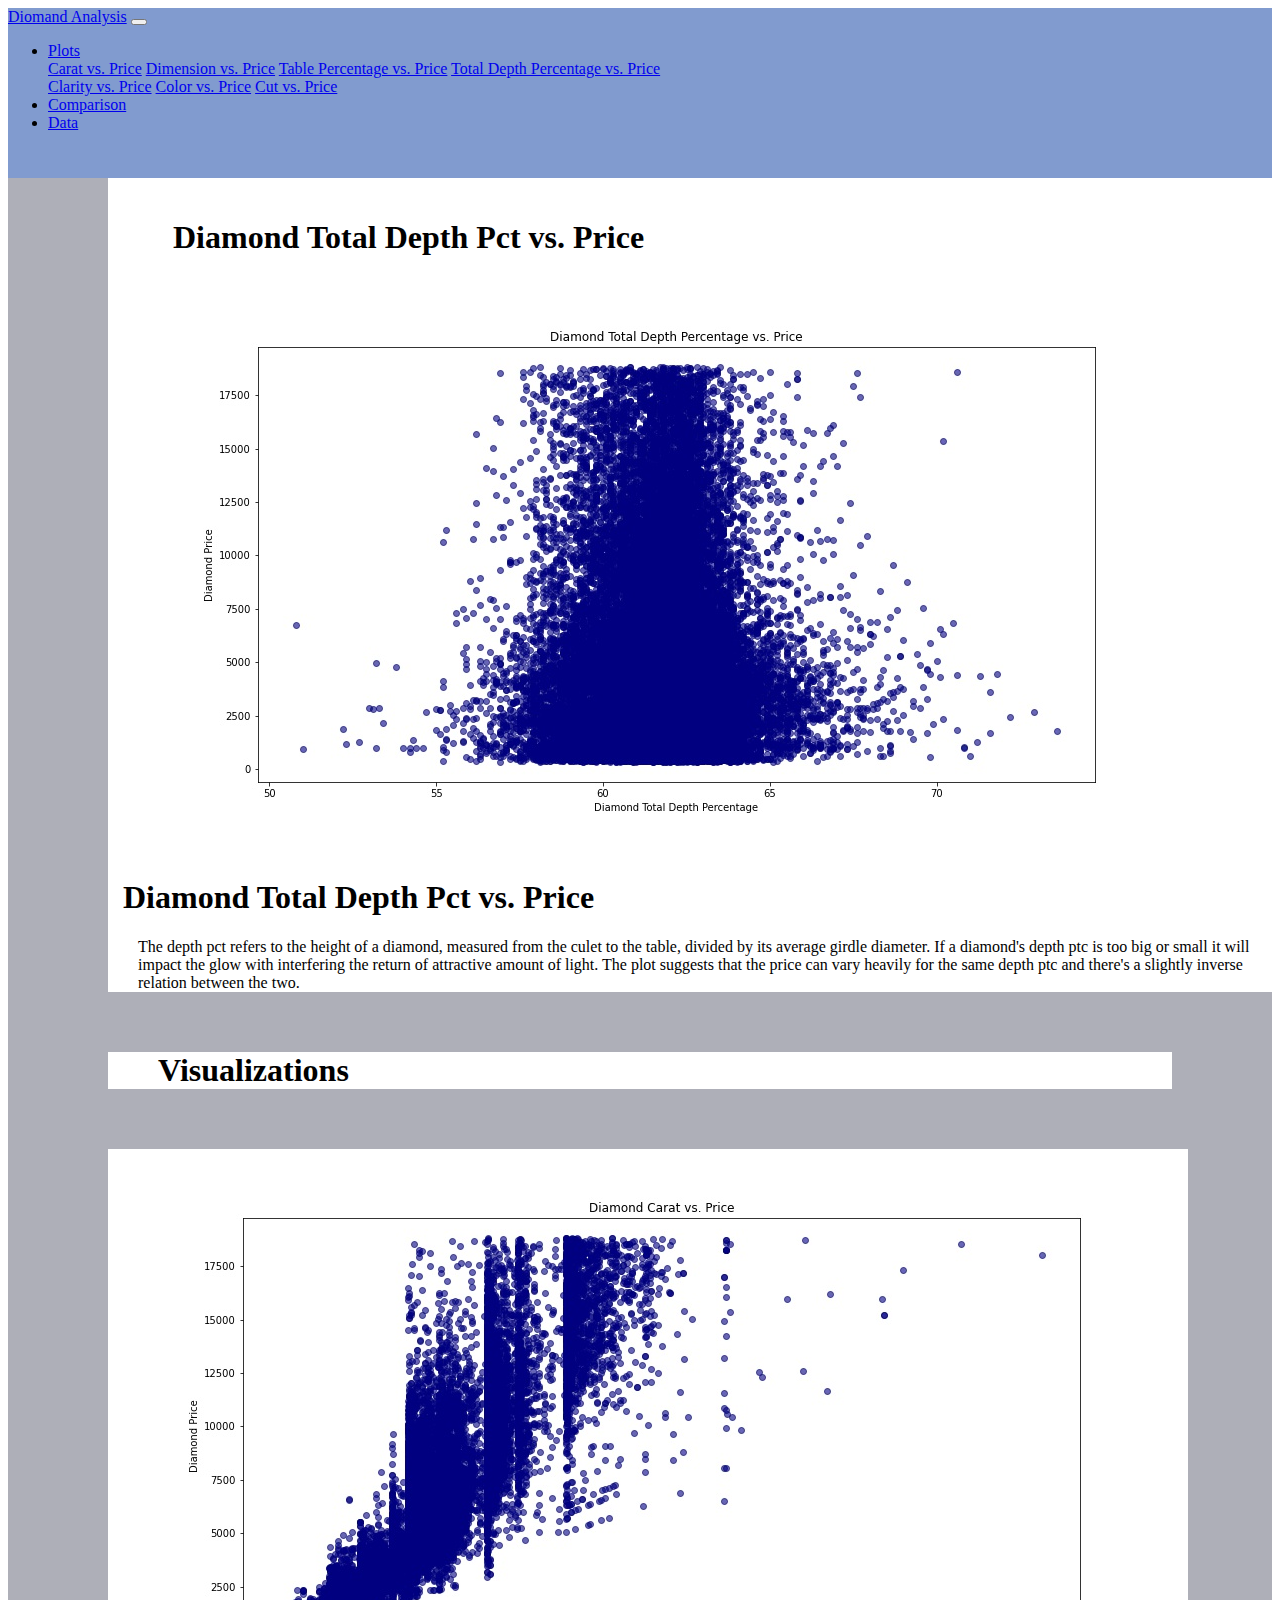
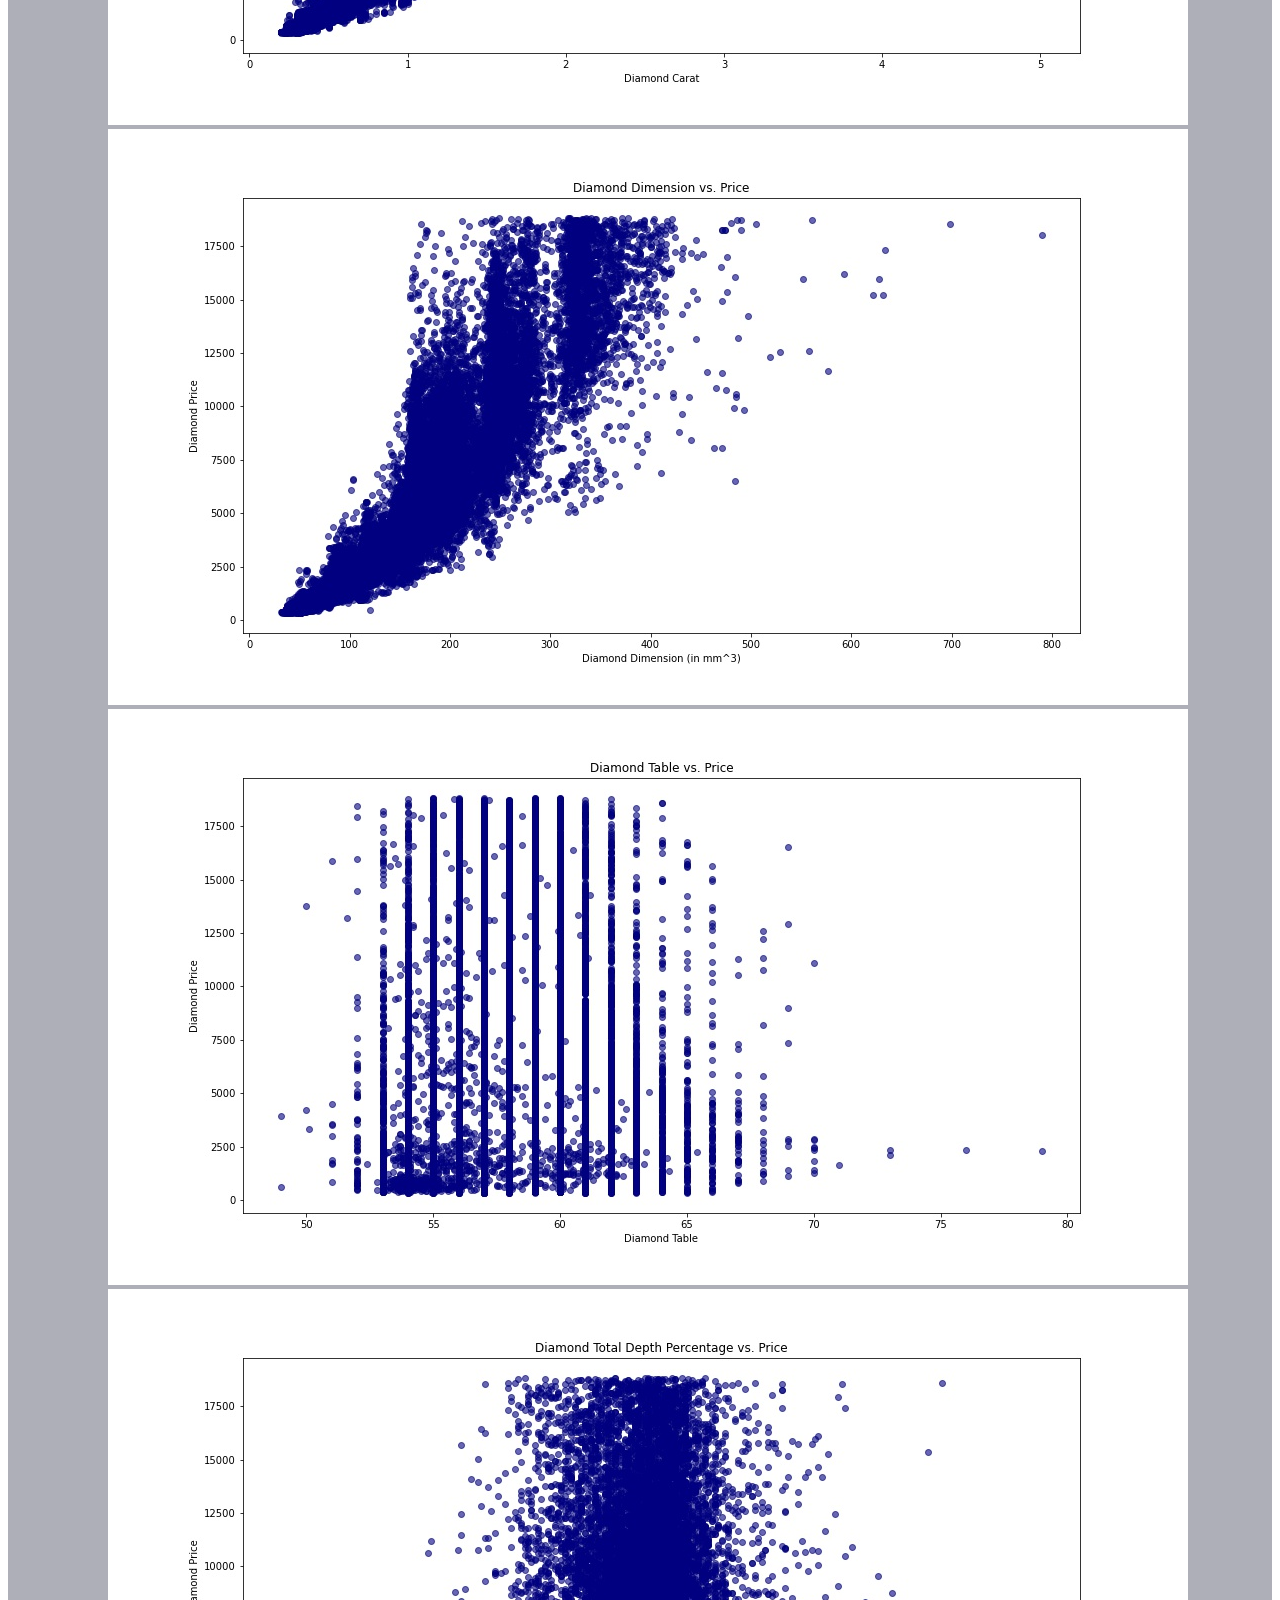
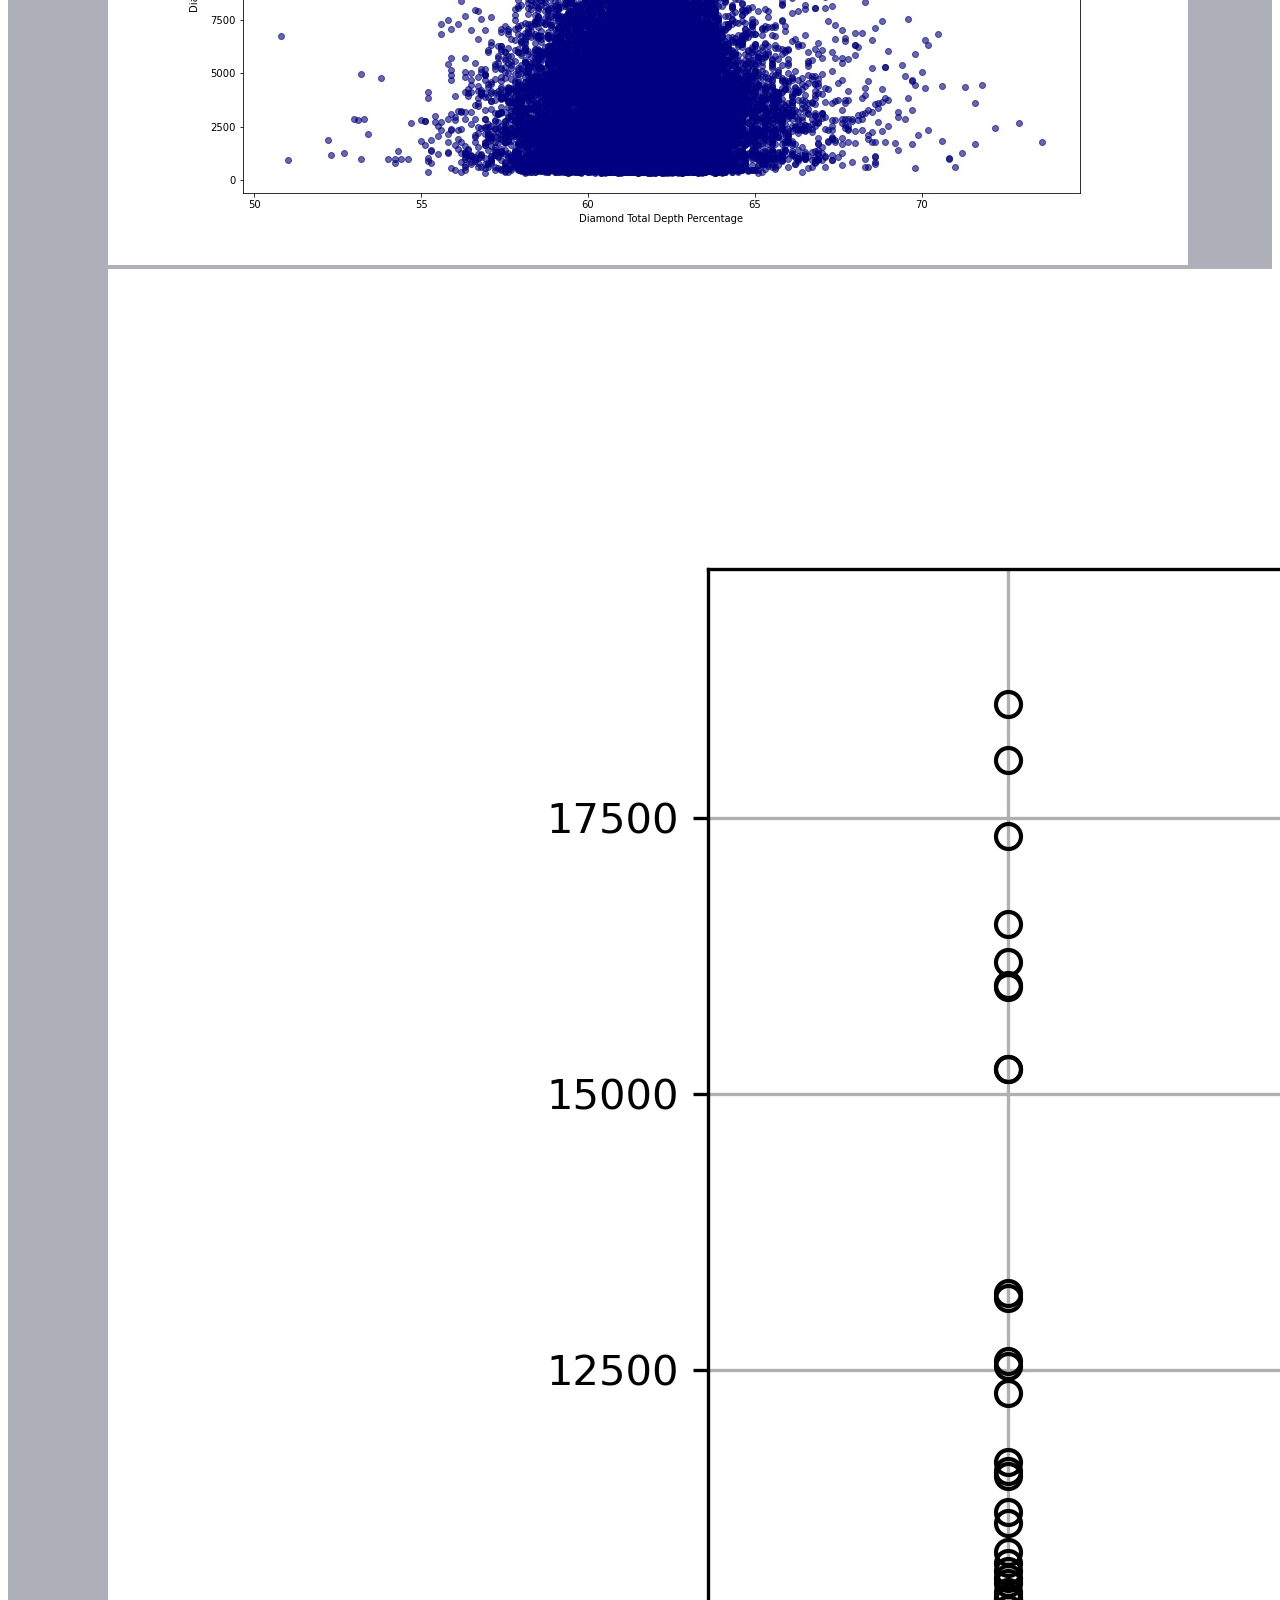
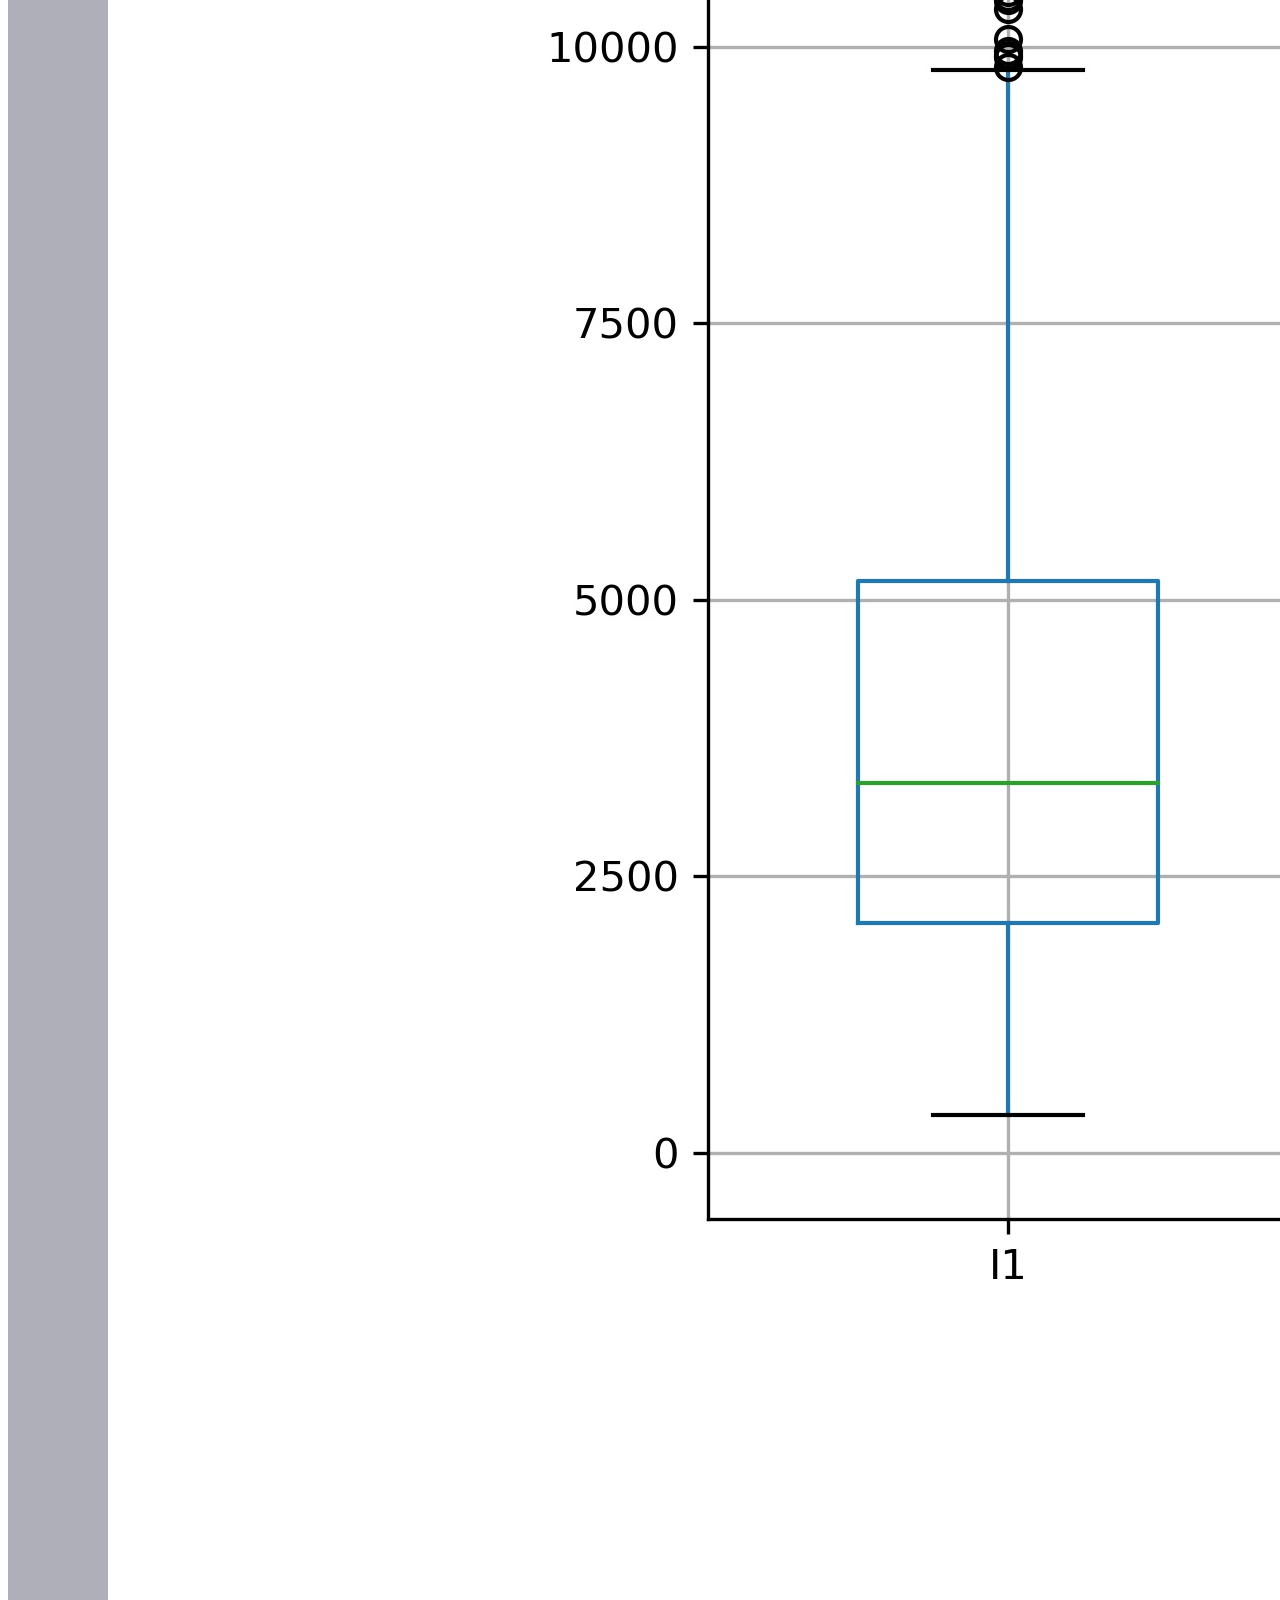
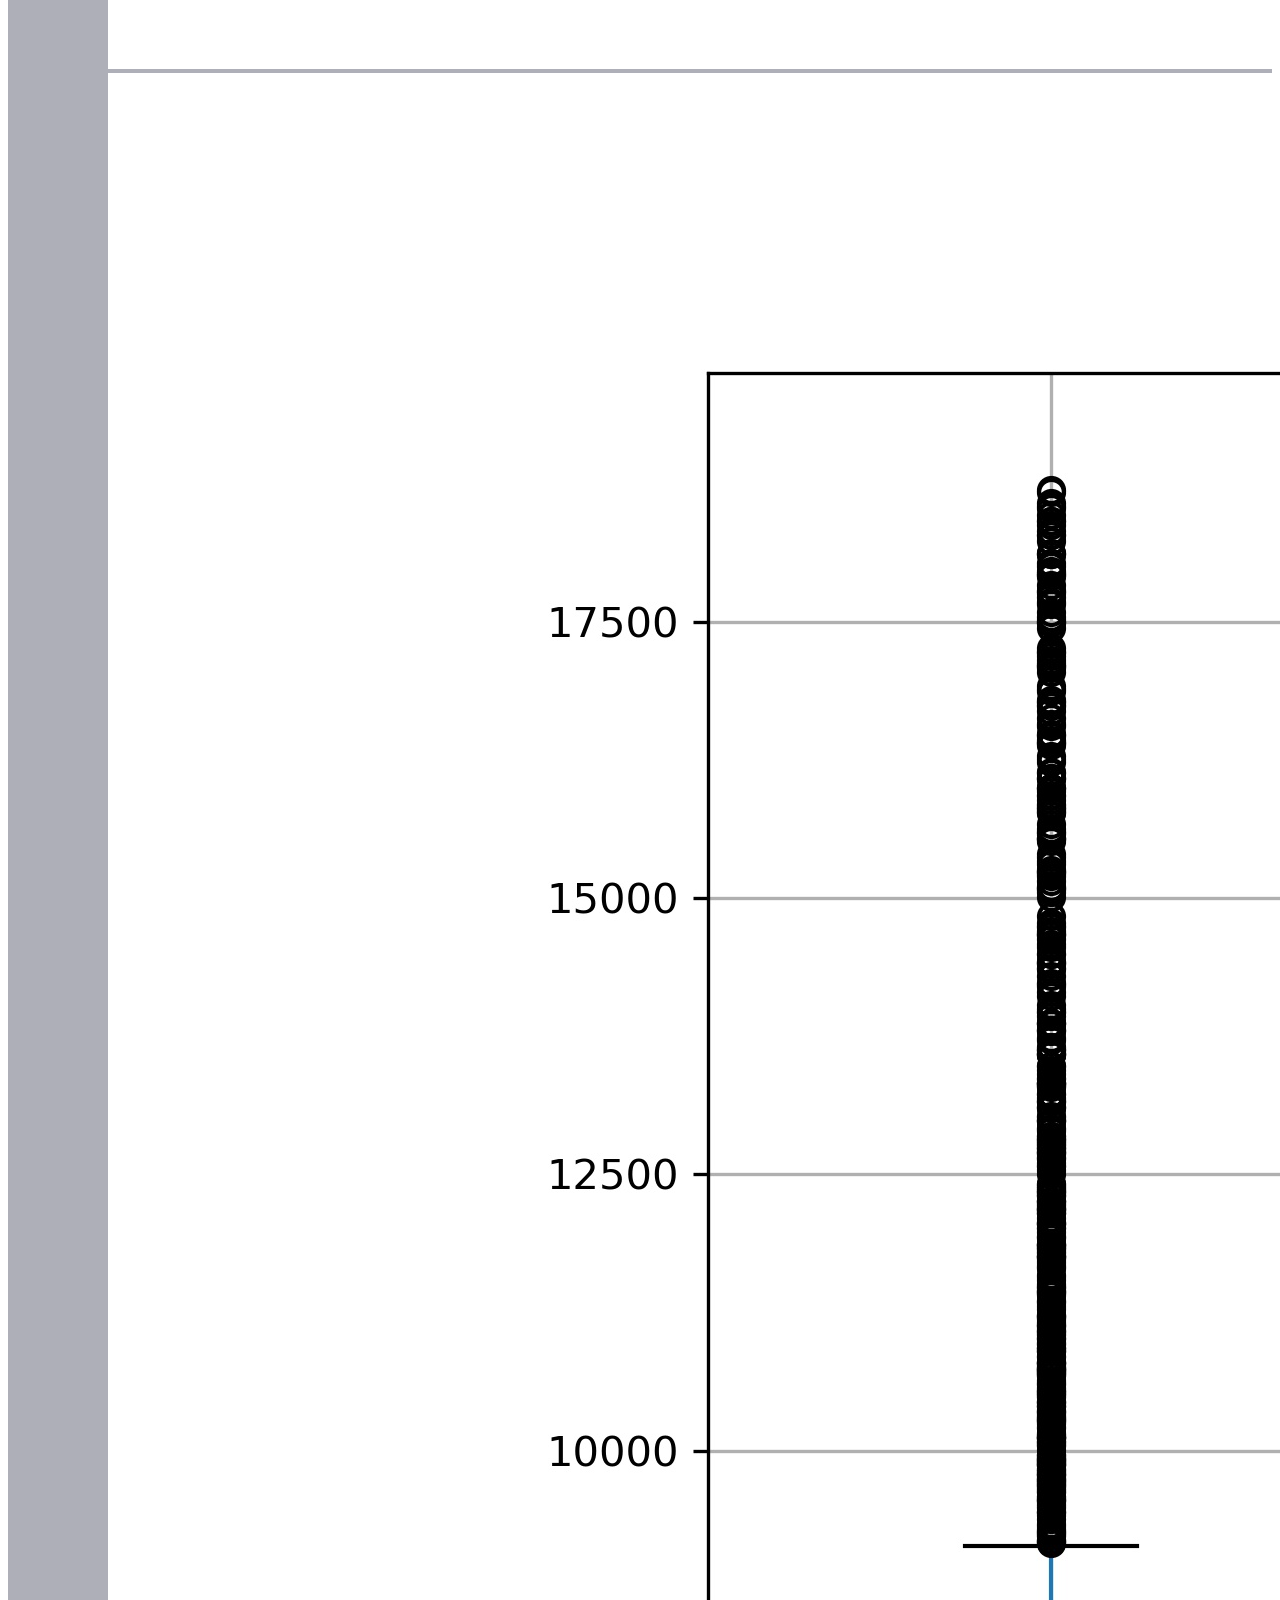
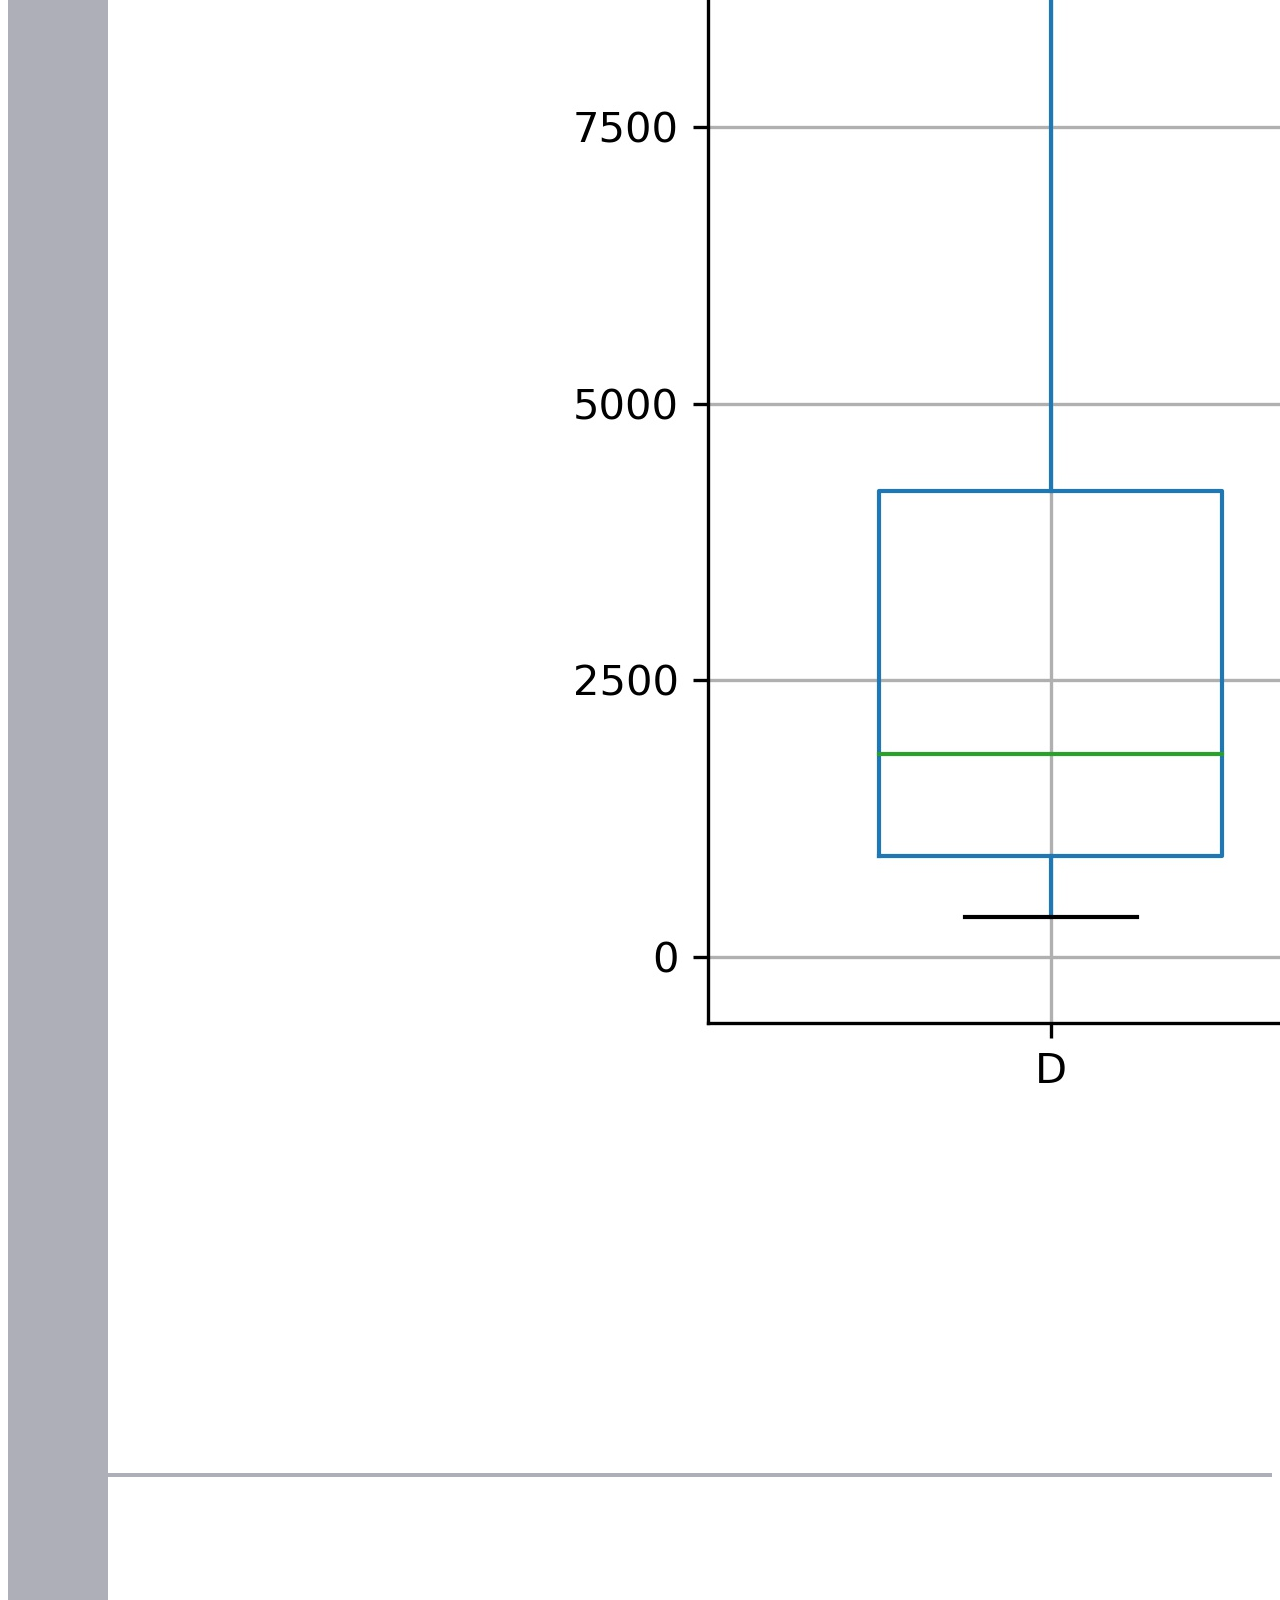
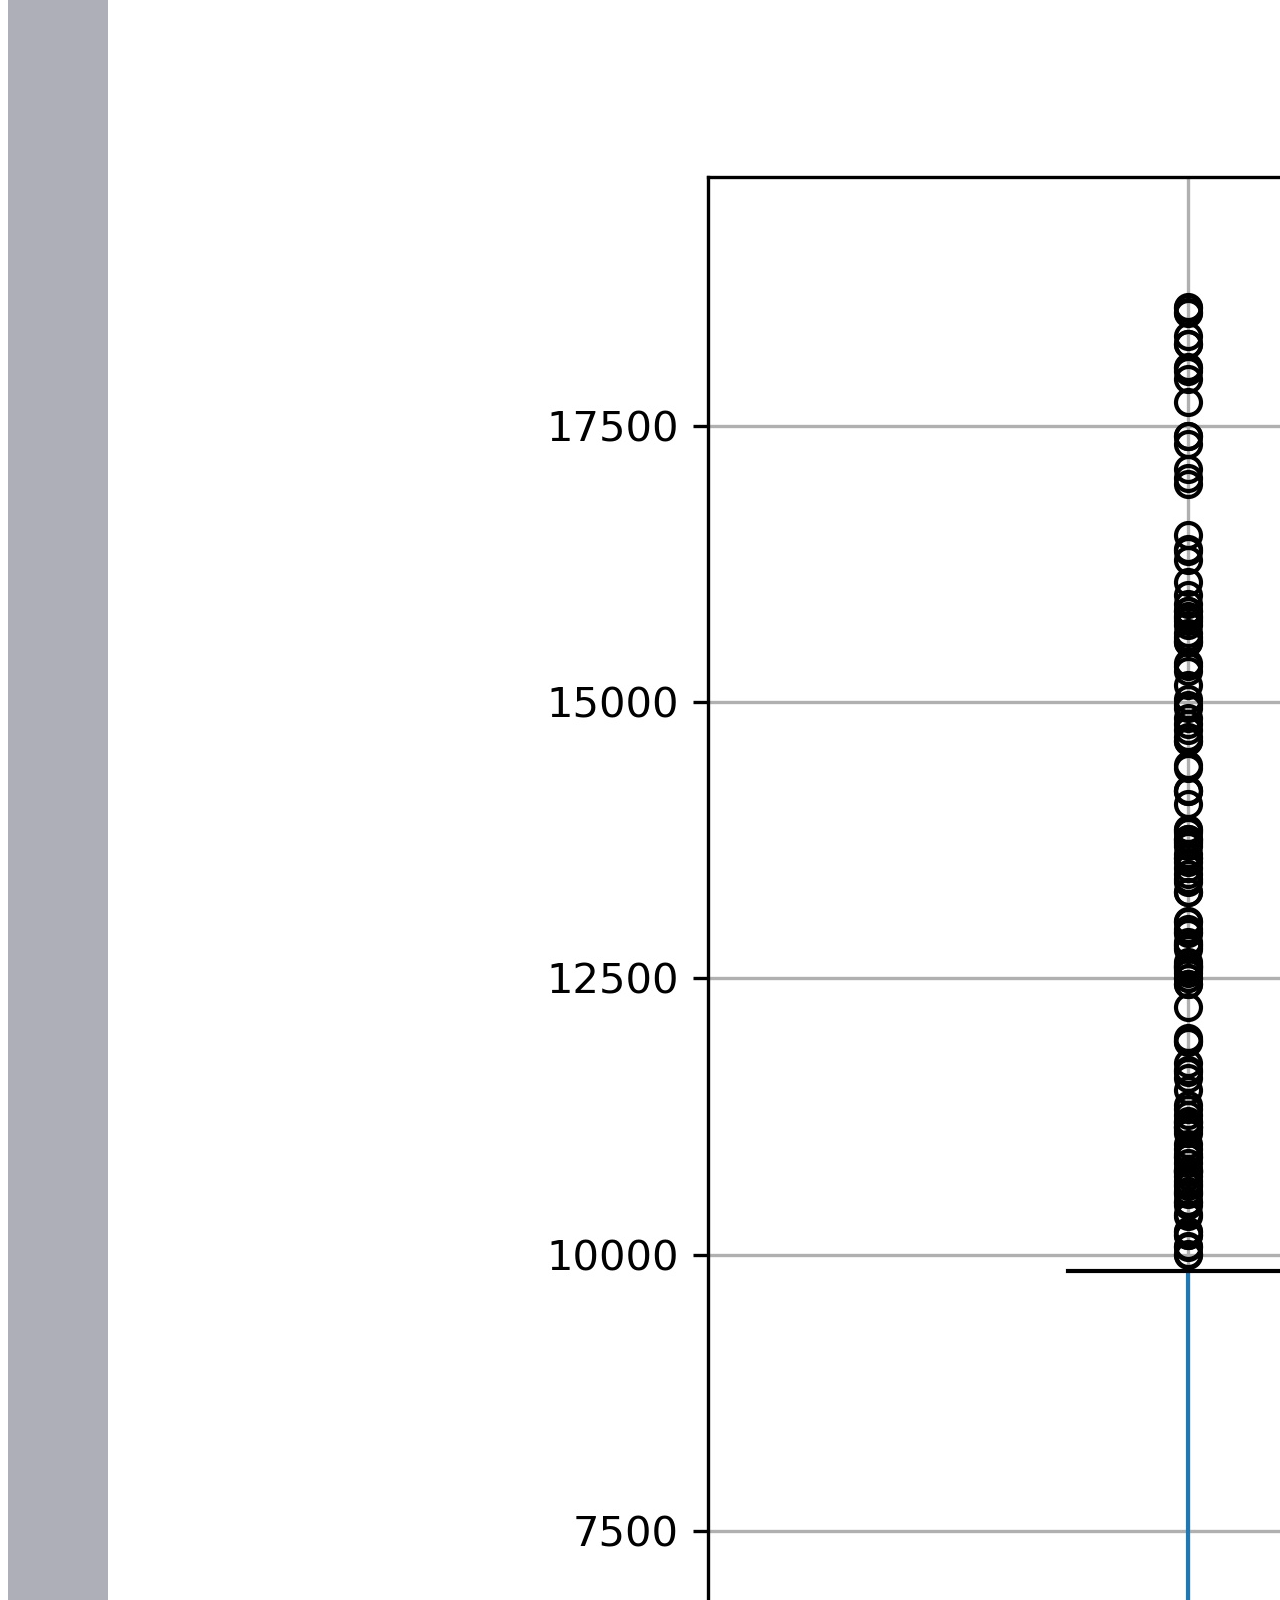
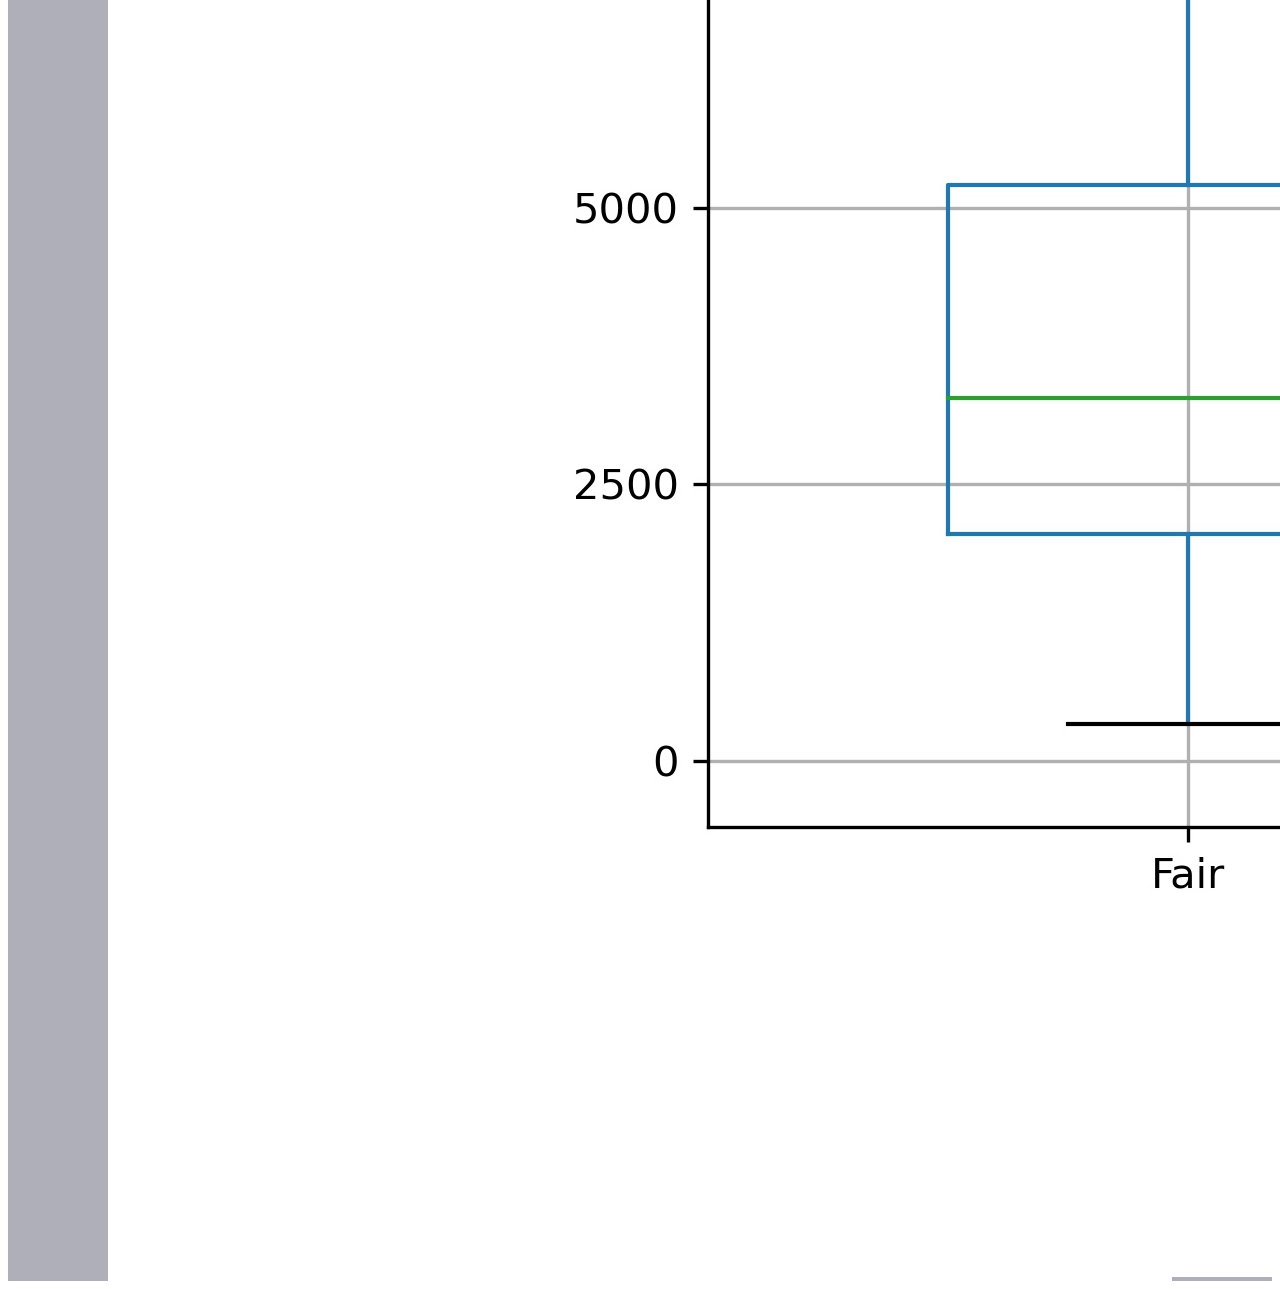
<file: asset/depth_pct_price.html>
<!DOCTYPE html>
<html lang="en">

<head>
    <meta charset="UTF-8">
    <title>Bootstrap Visualization Dashboard</title>
    <link href="https://cdn.jsdelivr.net/npm/bootstrap@5.1.3/dist/css/bootstrap.min.css" rel="stylesheet"
        integrity="sha384-1BmE4kWBq78iYhFldvKuhfTAU6auU8tT94WrHftjDbrCEXSU1oBoqyl2QvZ6jIW3" crossorigin="anonymous">
    <link rel="stylesheet" href="style.css">
</head>

<body>
    <!-- Nav Bar Setting -->
    <nav class="navbar navbar-expand-lg navbar-dark color-nav padding-d-30">
        <div class="container-fluid">
            <a class="navbar-brand p-4 fs-3" href="../index.html">Diomand Analysis</a>
            <button class="navbar-toggler" type="button" data-bs-toggle="collapse" data-bs-target="#navbarColor03"
                aria-controls="navbarColor03" aria-expanded="false" aria-label="Toggle navigation">
                <span class="navbar-toggler-icon"></span>
            </button>

            <div class="collapse navbar-collapse" id="navbarColor03">
                <ul class="navbar-nav ms-auto">
                    <li class="nav-item dropdown">
                        <a class="nav-link dropdown-toggle fs-5" data-bs-toggle="dropdown" href="#" role="button"
                            aria-haspopup="true" aria-expanded="false">Plots</a>
                        <div class="dropdown-menu">
                            <a class="dropdown-item" href="carat_price.html">Carat vs. Price</a>
                            <a class="dropdown-item" href="dimension_price.html">Dimension vs. Price</a>
                            <a class="dropdown-item" href="table_pct_price.html">Table Percentage vs. Price</a>
                            <a class="dropdown-item" href="depth_pct_price.html">Total Depth Percentage vs. Price</a>
                            <div class="dropdown-divider"></div>
                            <a class="dropdown-item" href="clarity_price.html">Clarity vs. Price</a>
                            <a class="dropdown-item" href="color_price.html">Color vs. Price</a>
                            <a class="dropdown-item" href="cut_price.html">Cut vs. Price</a>
                        </div>
                    </li>
                    <li class="nav-item">
                        <a class="nav-link fs-5" href="comparison.html">Comparison</a>
                    </li>
                    <li class="nav-item">
                        <a class="nav-link fs-5" href="data.html">Data</a>
                    </li>
                </ul>
            </div>
        </div>
    </nav>

    <!-- Body of the Page -->
    <div class="col-lg-12 m-auto p-3 py-md-5 color-main">

        <main>
            <div class="row g-5 margin-l-100">
                <div class="col-md-7 color-white padding-u-20">
                    <div class="margin-l-15 color-white">
                        <h1 class="fs-2 margin-l-50 pt-5 text-secondary">Diamond Total Depth Pct vs. Price</h1>
                        <div class="margin-r-15">
                            <a target="_blank" href="../image/Diamond Total Depth Percentage vs. Price.jpg">
                                <img src="../image/Diamond Total Depth Percentage vs. Price.jpg" alt="Diamond" class="img-fluid">
                            </a>
                        </div>

                        <!-- Description   -->
                        <h1 class="fs-2 text-secondary px-5">Diamond Total Depth Pct vs. Price</h1>
                        <p class="fs-5 p-4 margin-l-15  margin-r-20"> The depth pct refers to the height of a diamond, measured from the culet to the table, divided by its average girdle diameter.
                            If a diamond's depth ptc is too big or small it will impact the glow with interfering the return of attractive amount of light.   
                            The plot suggests that the price can vary heavily for the same depth ptc and there's a slightly inverse relation between the two.</p>

                    </div>
                </div>


                <div class="col-md-5" >
                    <div class="row g-0 margin-r-150 color-white">
                        <h1 class ="fs-2 text-secondary margin-l-50 margin-u-60 margin-d-60"> Visualizations</h1>
                    </div>

                    <div class="row g-0 margin-r-150">
                        <div class="col-sm-6 col-md-6">
                            <a href="carat_price.html">
                                <img src="../image/Diamond Carat vs. Price.jpg" alt="Diamond Carat vs. Price" class="img-fluid" > 
                            </a>   
                            
                        </div>
                        
                        <div class="col-sm-6 col-md-6">
                            <a href="dimension_price.html">
                                <img src="../image/Diamond Dimension vs. Price.jpg" alt="Diamond Dimension vs. Price" class="img-fluid" > 
                            </a>   
                            
                        </div>
                    </div>
                    
                    <div class="row g-0 margin-r-150">
                        <div class="col-sm-6 col-md-6">
                            <a href="table_pct_price.html">
                                <img src="../image/Diamond Table vs. Price.jpg" alt="Diamond Table vs. Price" class="img-fluid" > 
                            </a>   
                            
                        </div>

                        <div class="col-sm-6 col-md-6">
                            <a href="depth_pct_price.html">
                                <img src="../image/Diamond Total Depth Percentage vs. Price.jpg" alt="Diamond Total Depth Percentage vs. Price" class="img-fluid" > 
                            </a>   
                            
                        </div>
                    </div>

                    <div class="row g-0 margin-r-150">
                        <div class="col-sm-6 col-md-6">
                            <a href="clarity_price.html">
                                <img src="../image/Diamond Clarity vs. Price.jpg" alt="Diamond Table vs. Price" class="img-fluid" > 
                            </a>   
                            
                        </div>

                        <div class="col-sm-6 col-md-6">
                            <a href="color_price.html">
                                <img src="../image/Diamond Color vs. Price.jpg" alt="Diamond Color vs. Price" class="img-fluid" > 
                            </a>   
                            
                        </div>
                    </div>

                    <div class="row g-0 margin-r-150 color-white">
                        <div class="col-sm-6 col-md-6">
                            <a href="cut_price.html">
                                <img src="../image/Diamond Cut vs. Price.jpg" alt="Diamond Cut vs. Price" class="img-fluid" > 
                            </a>                             
                        </div>
                    </div>
                    
                </div>
        
            </div>
        </main>

    </div>

    <script src="https://cdn.jsdelivr.net/npm/bootstrap@5.1.3/dist/js/bootstrap.bundle.min.js"
        integrity="sha384-ka7Sk0Gln4gmtz2MlQnikT1wXgYsOg+OMhuP+IlRH9sENBO0LRn5q+8nbTov4+1p"
        crossorigin="anonymous"></script>


</body>

</html>
</file>
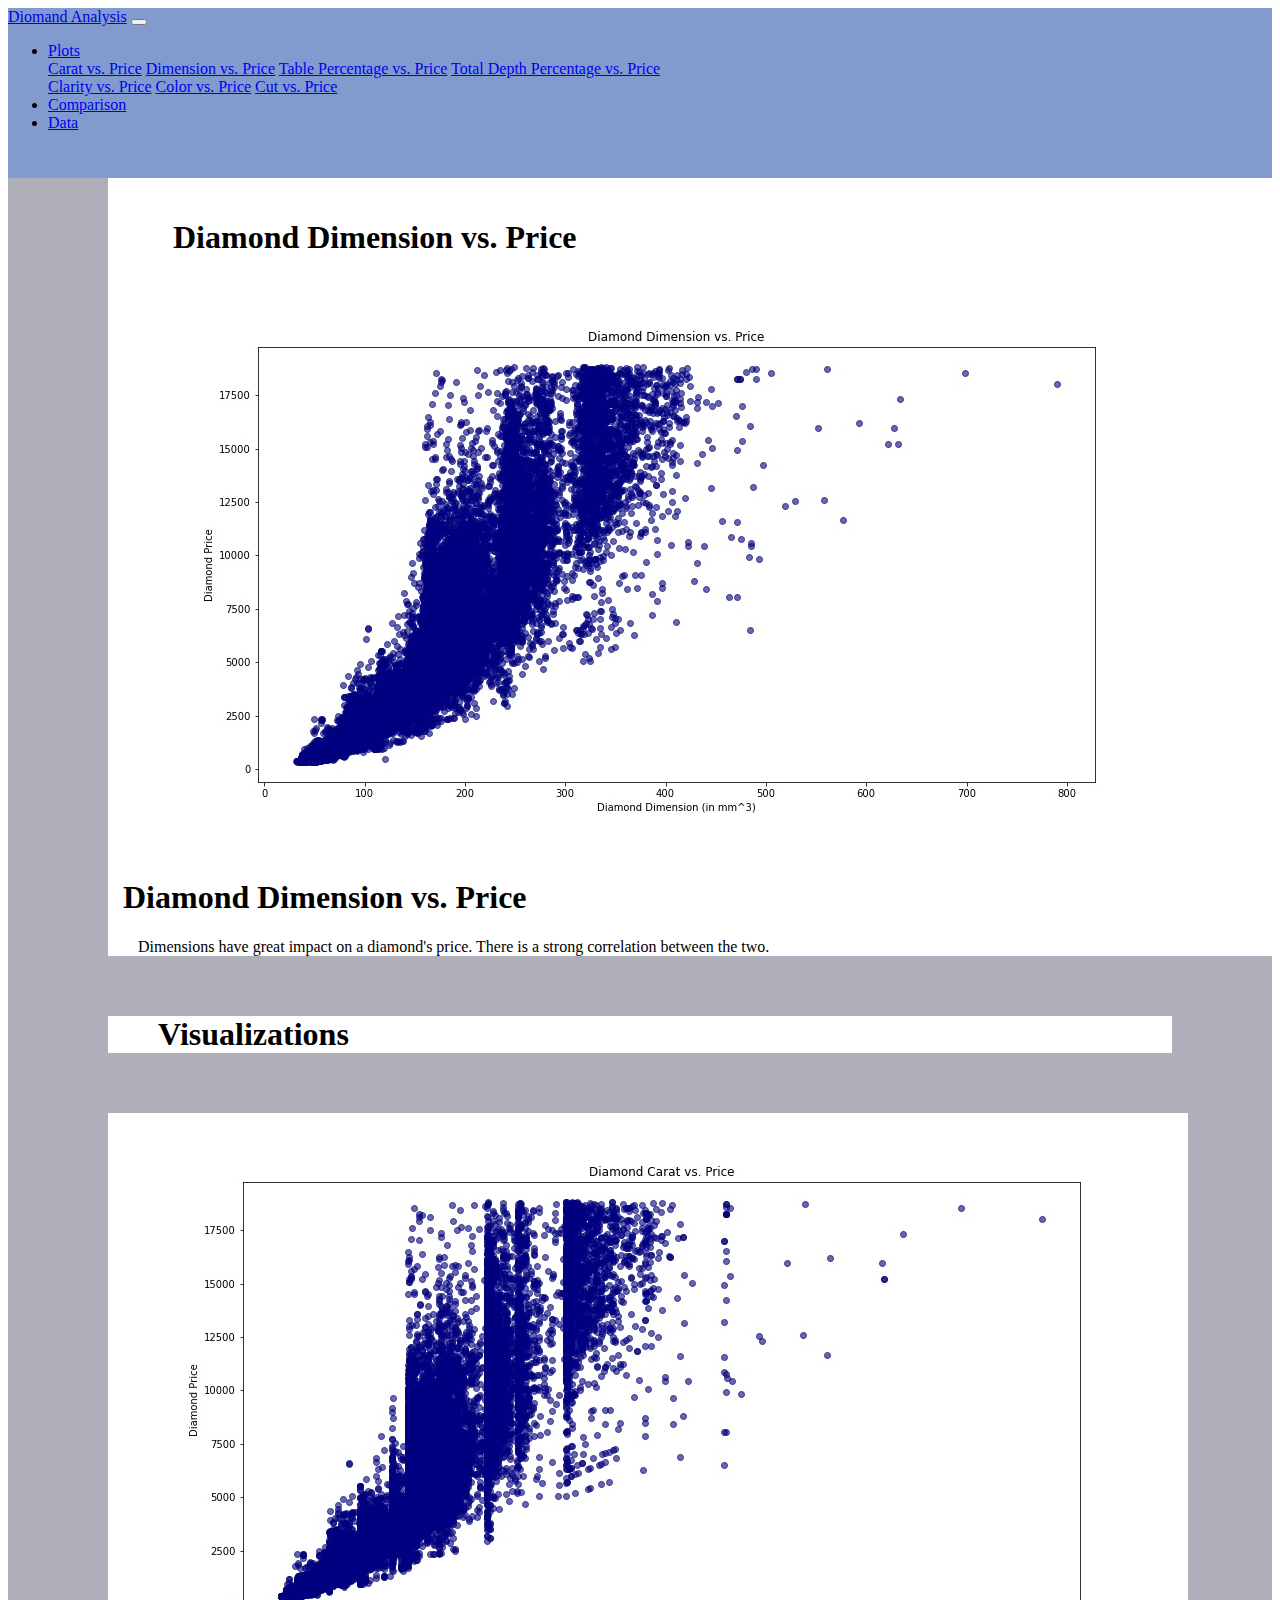
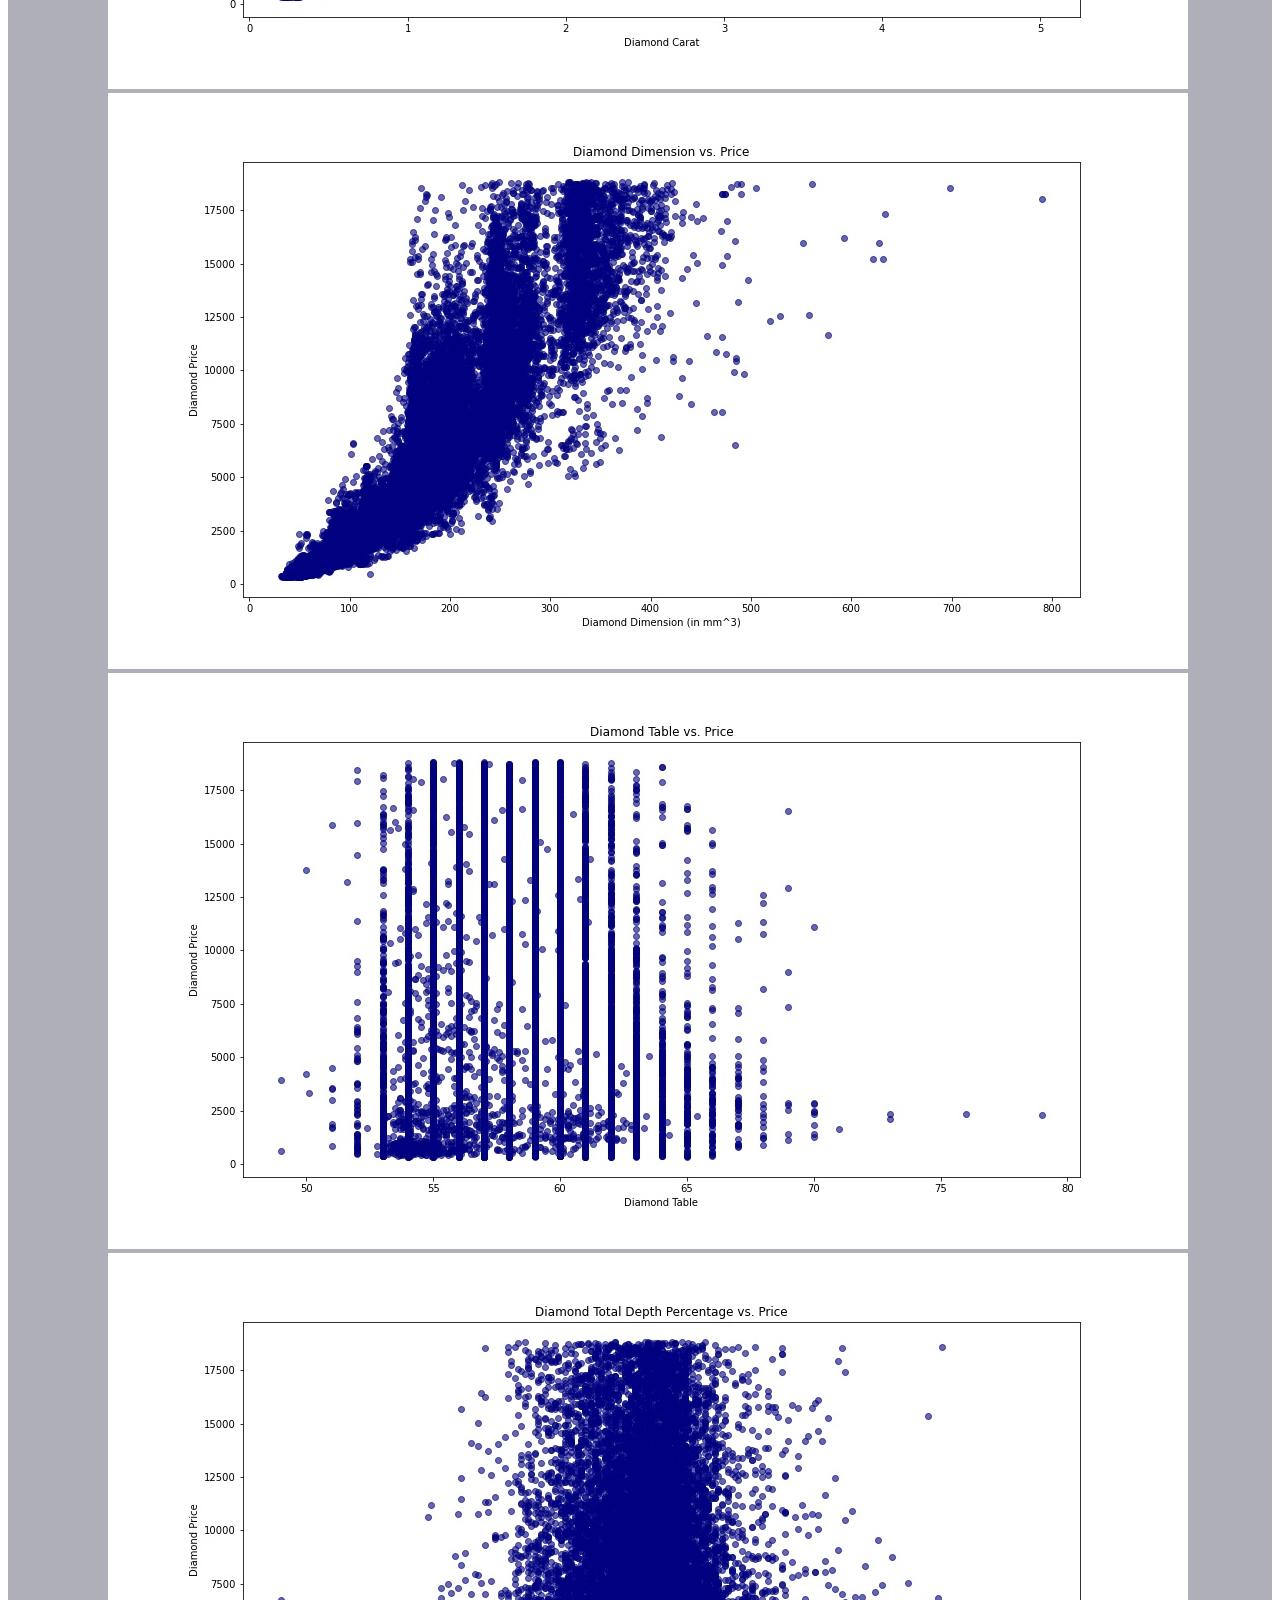
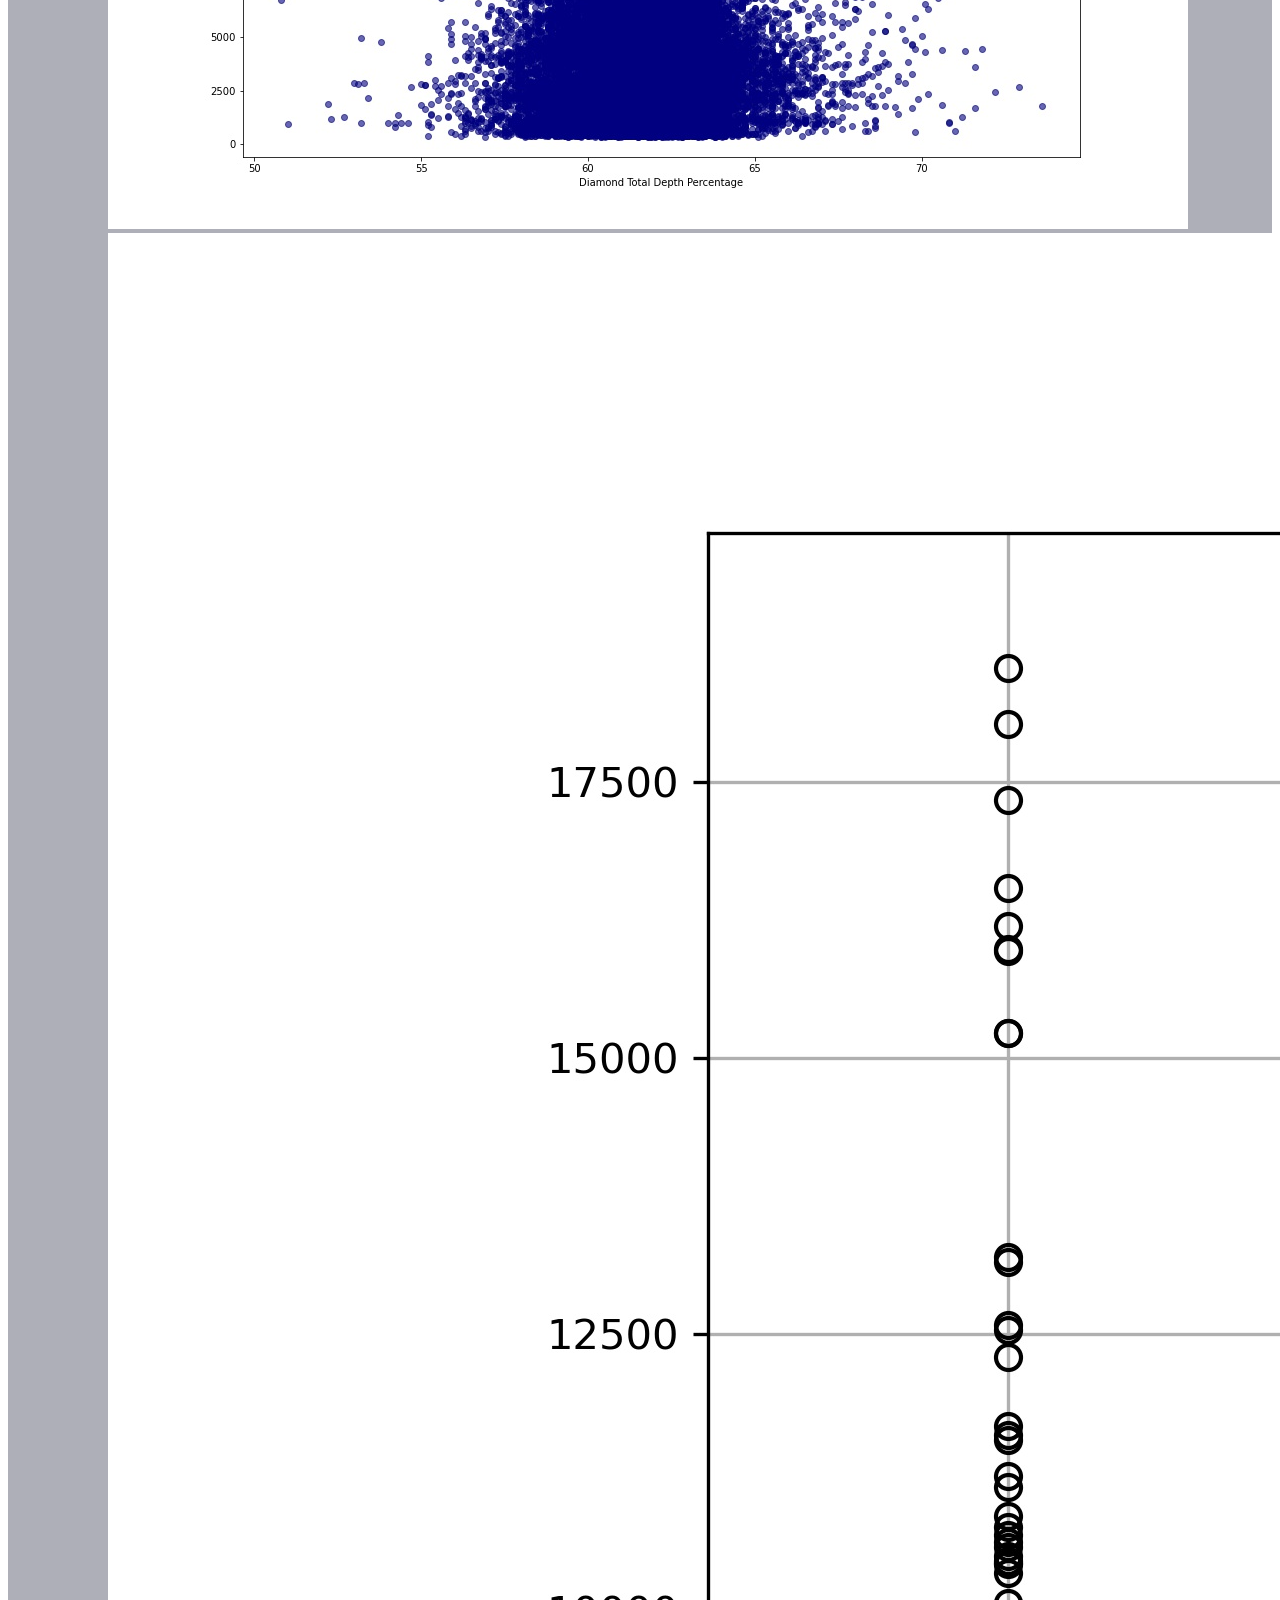
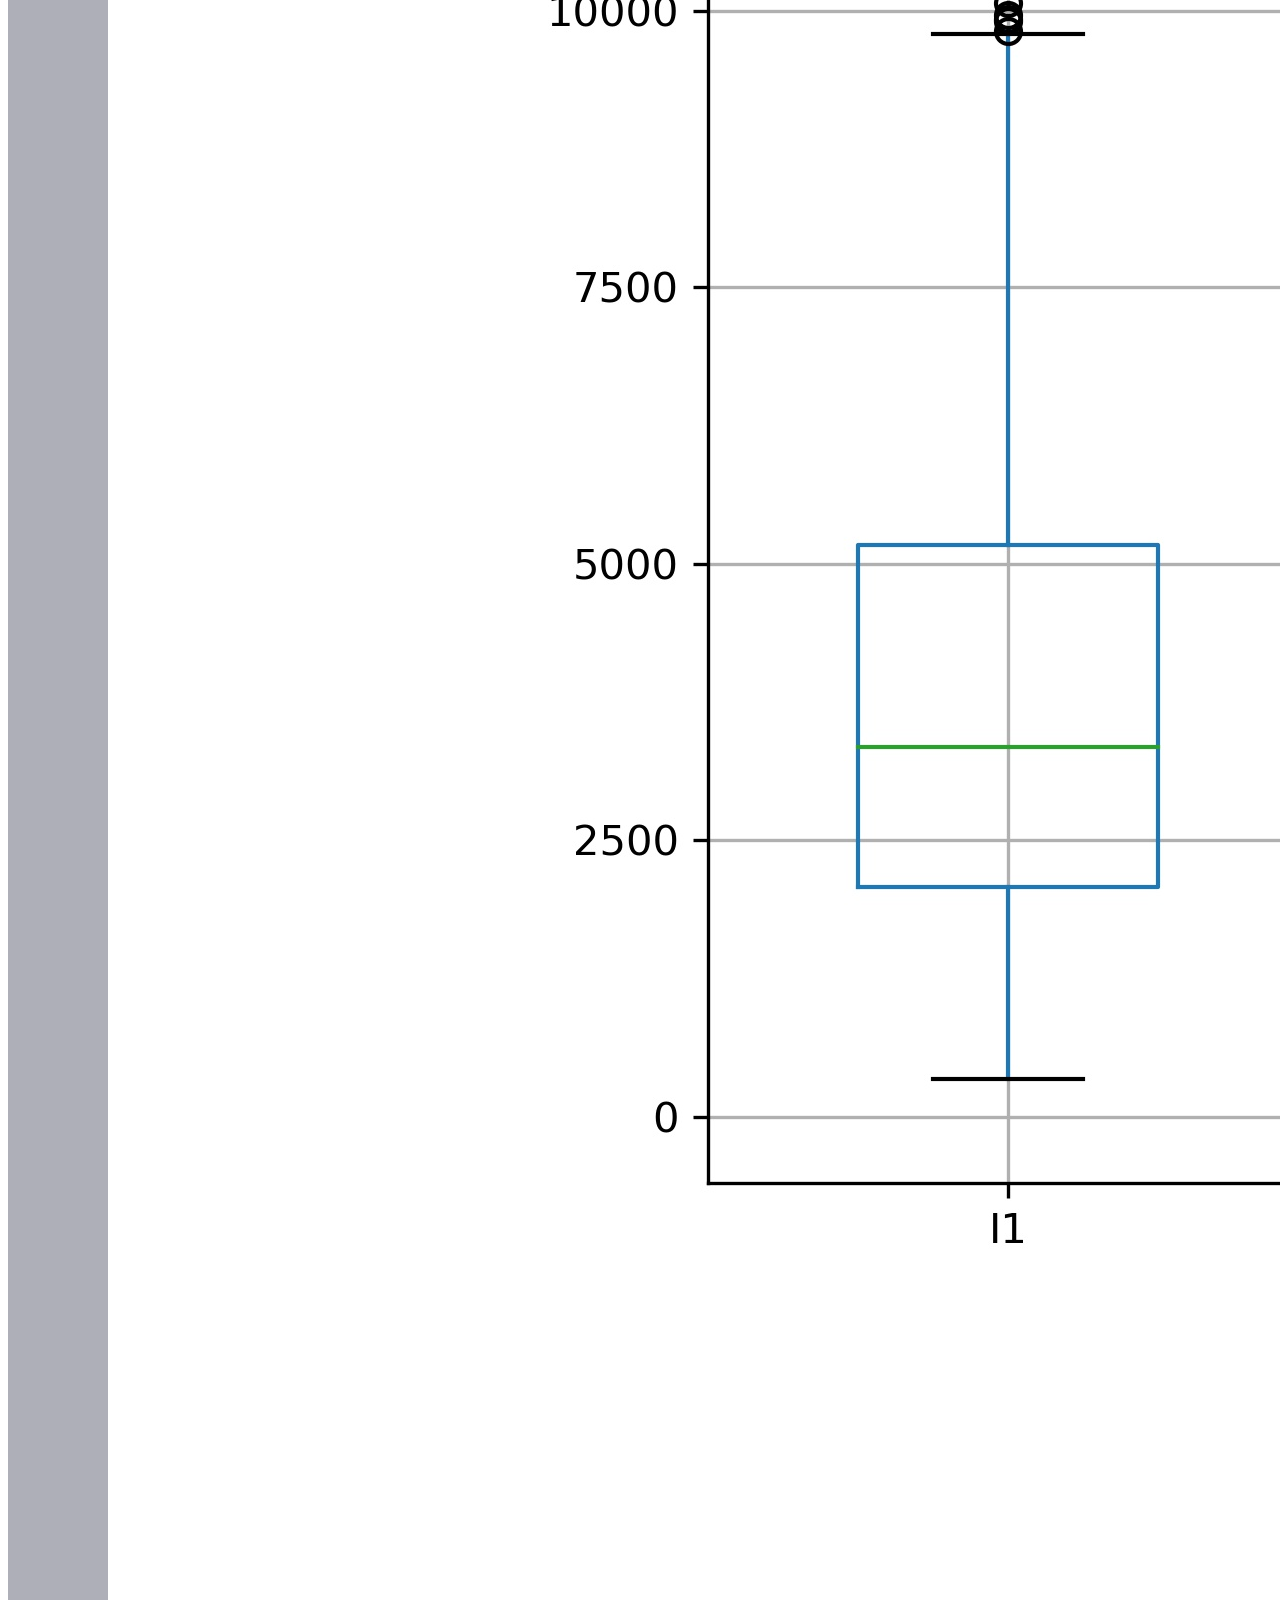
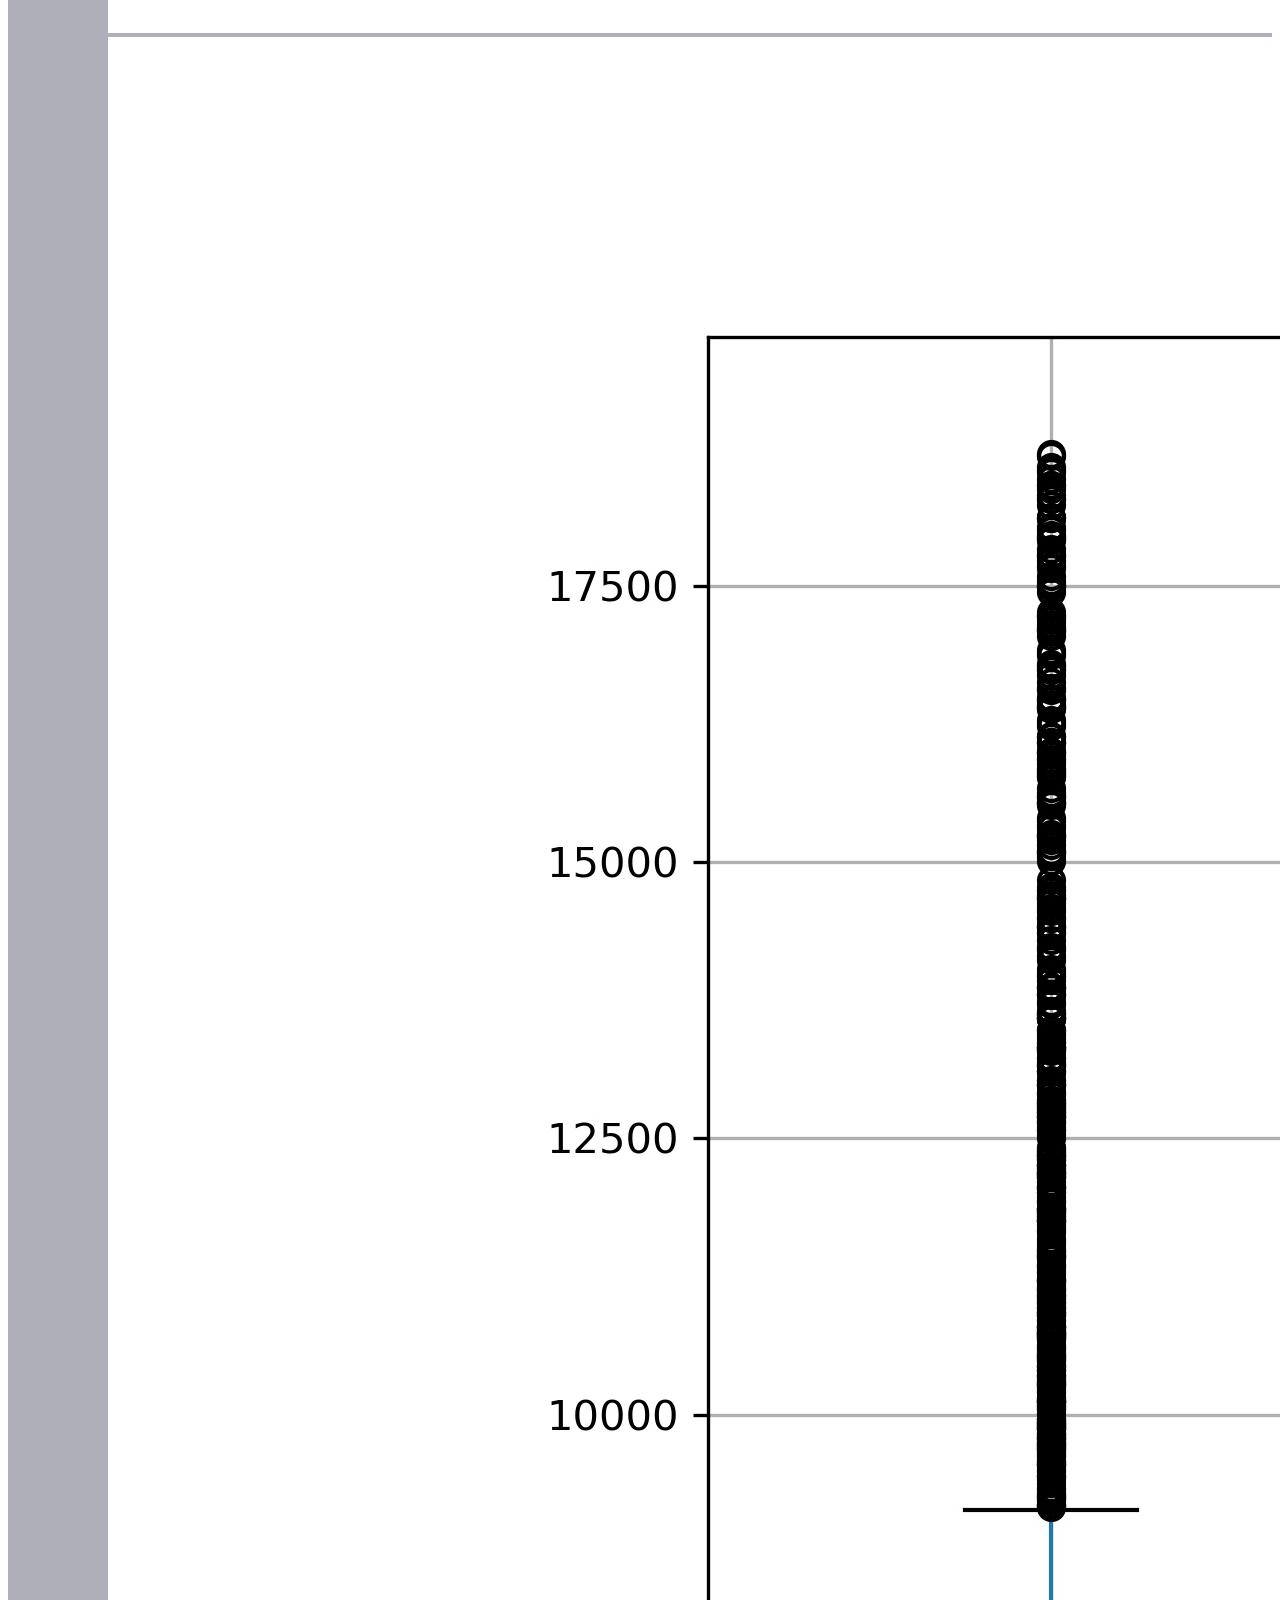
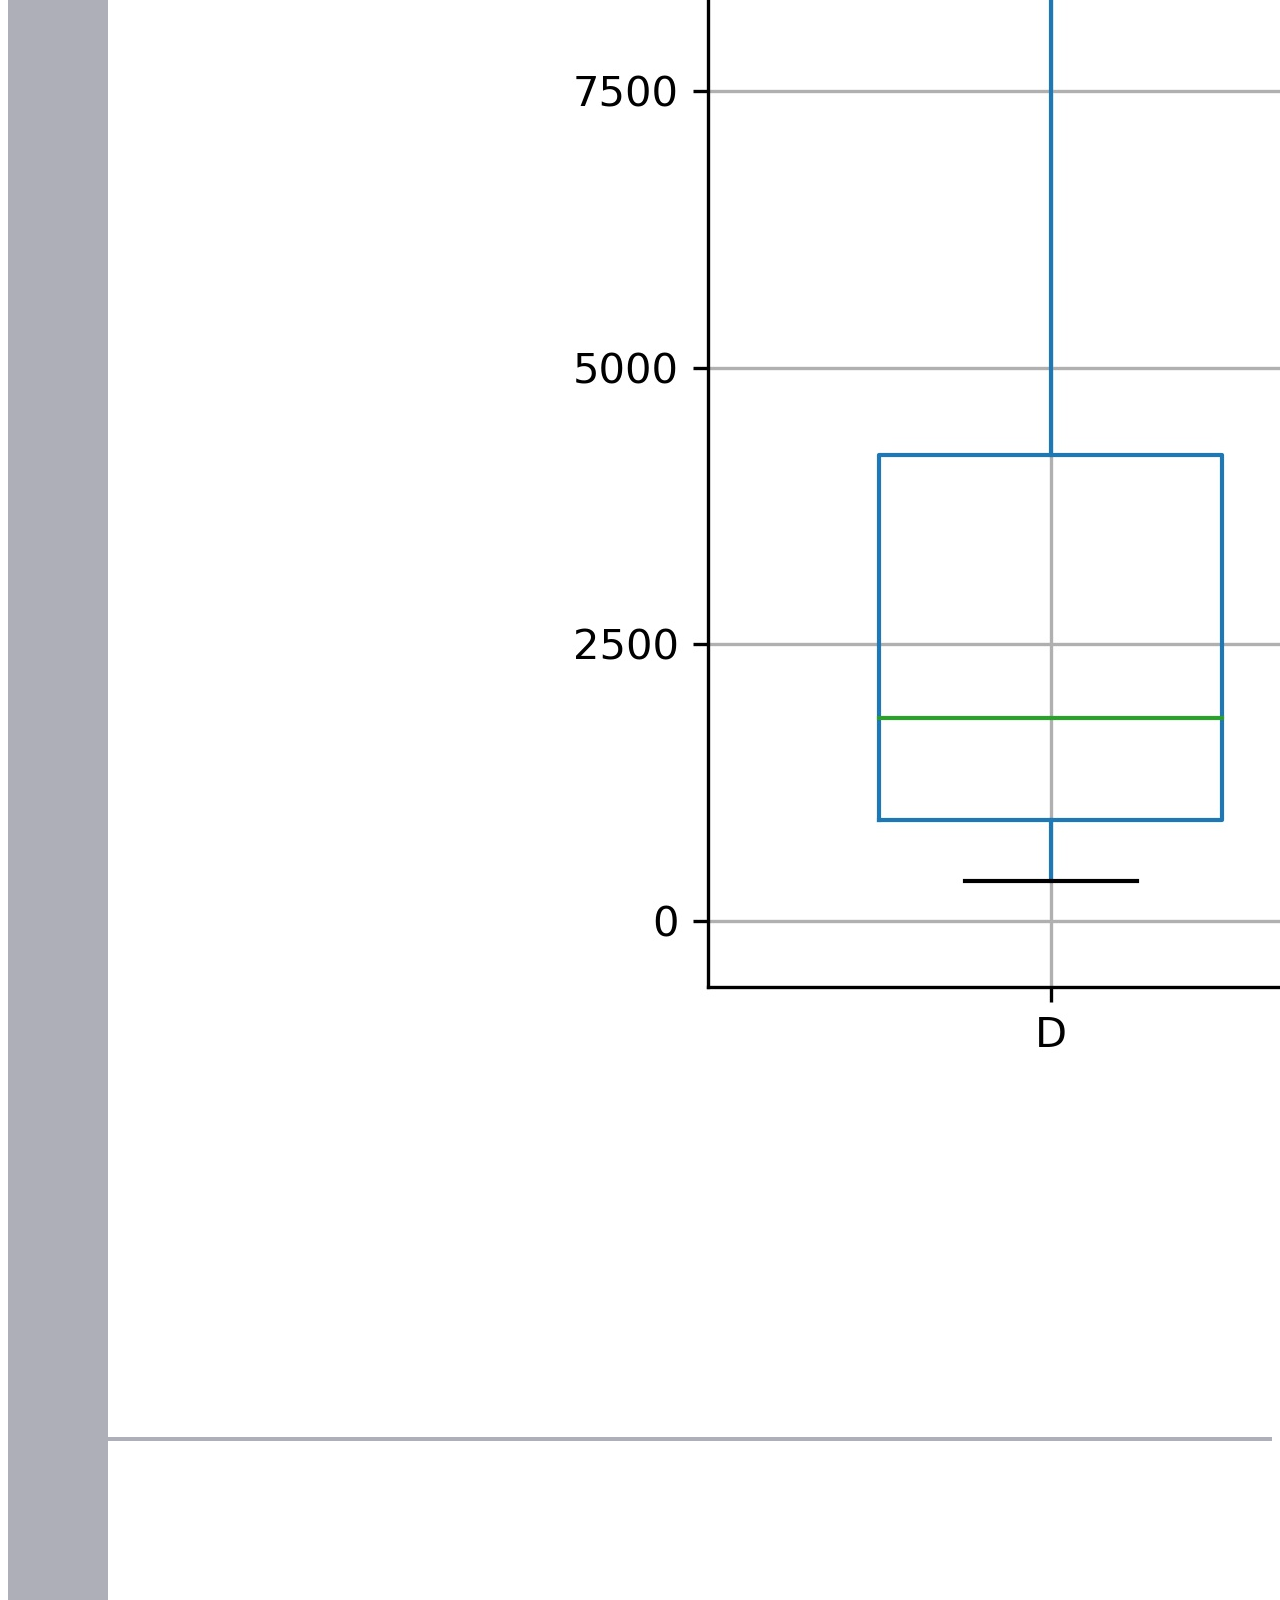
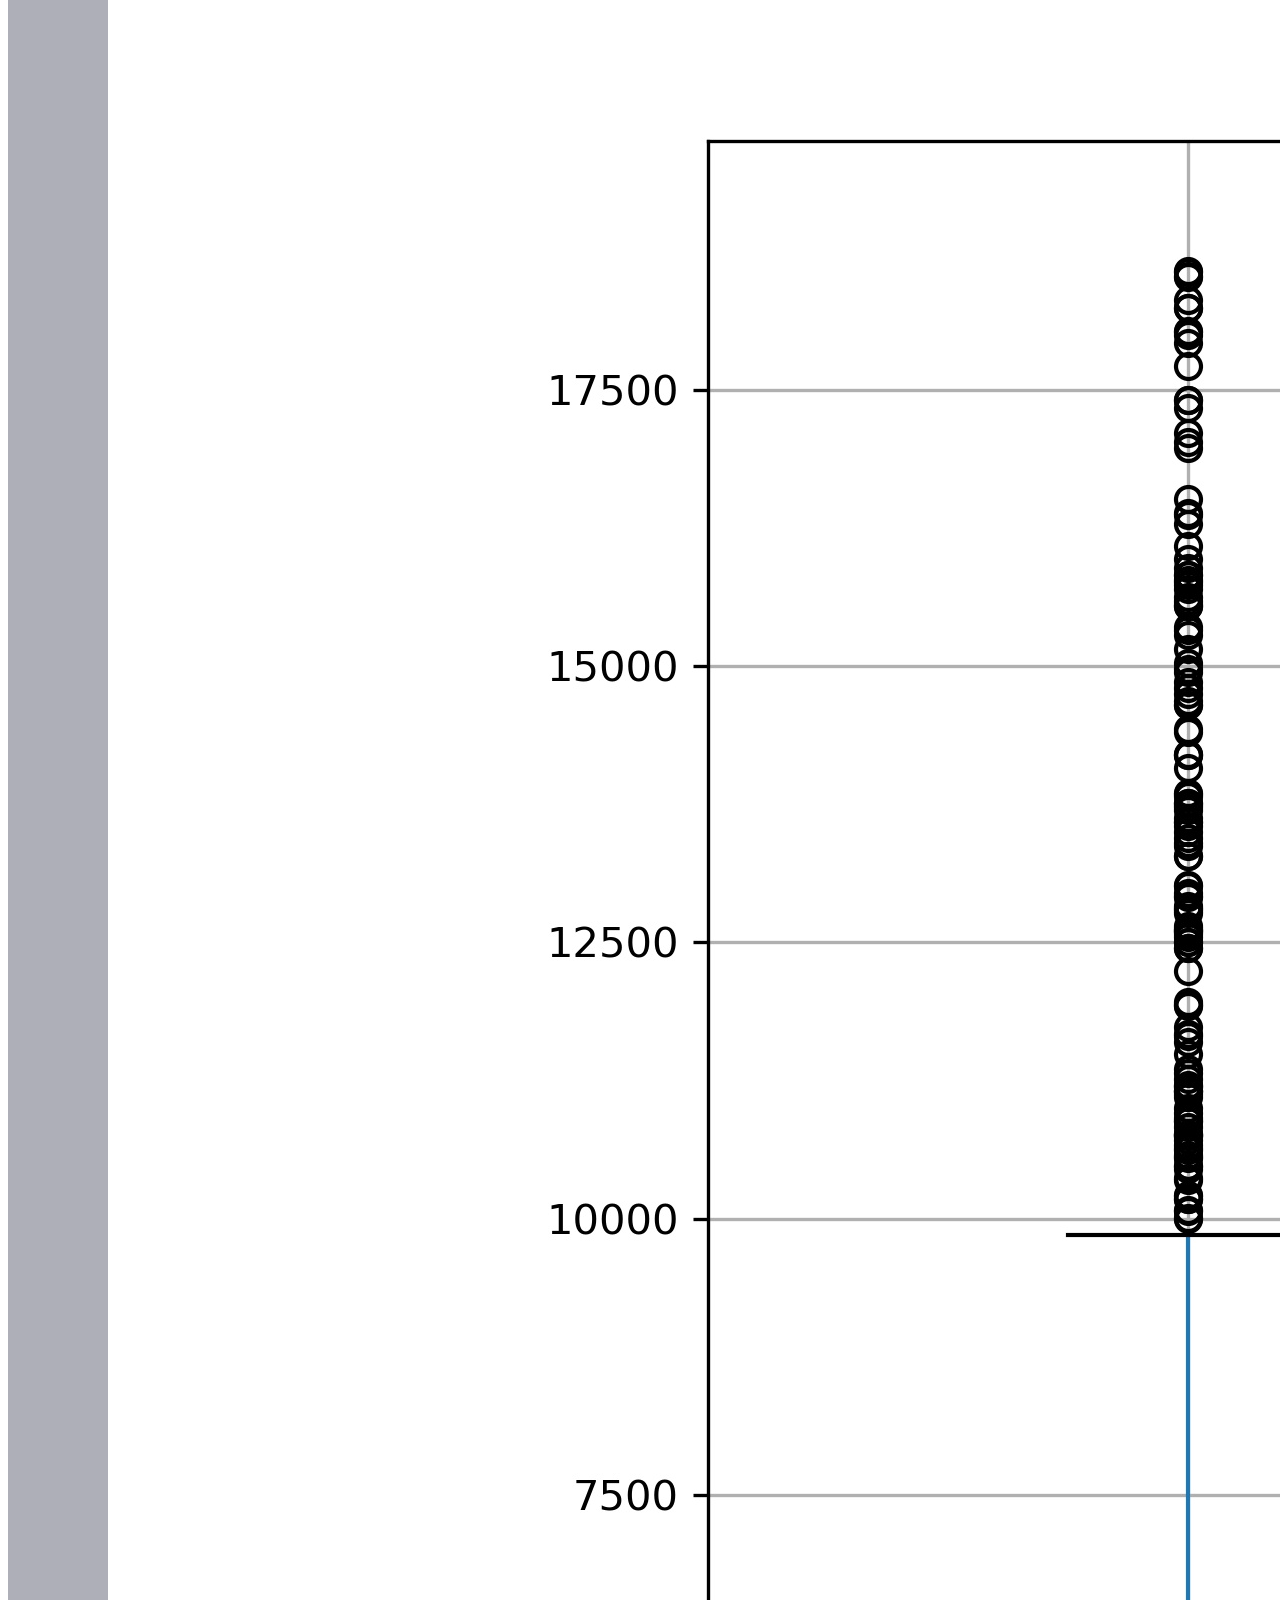
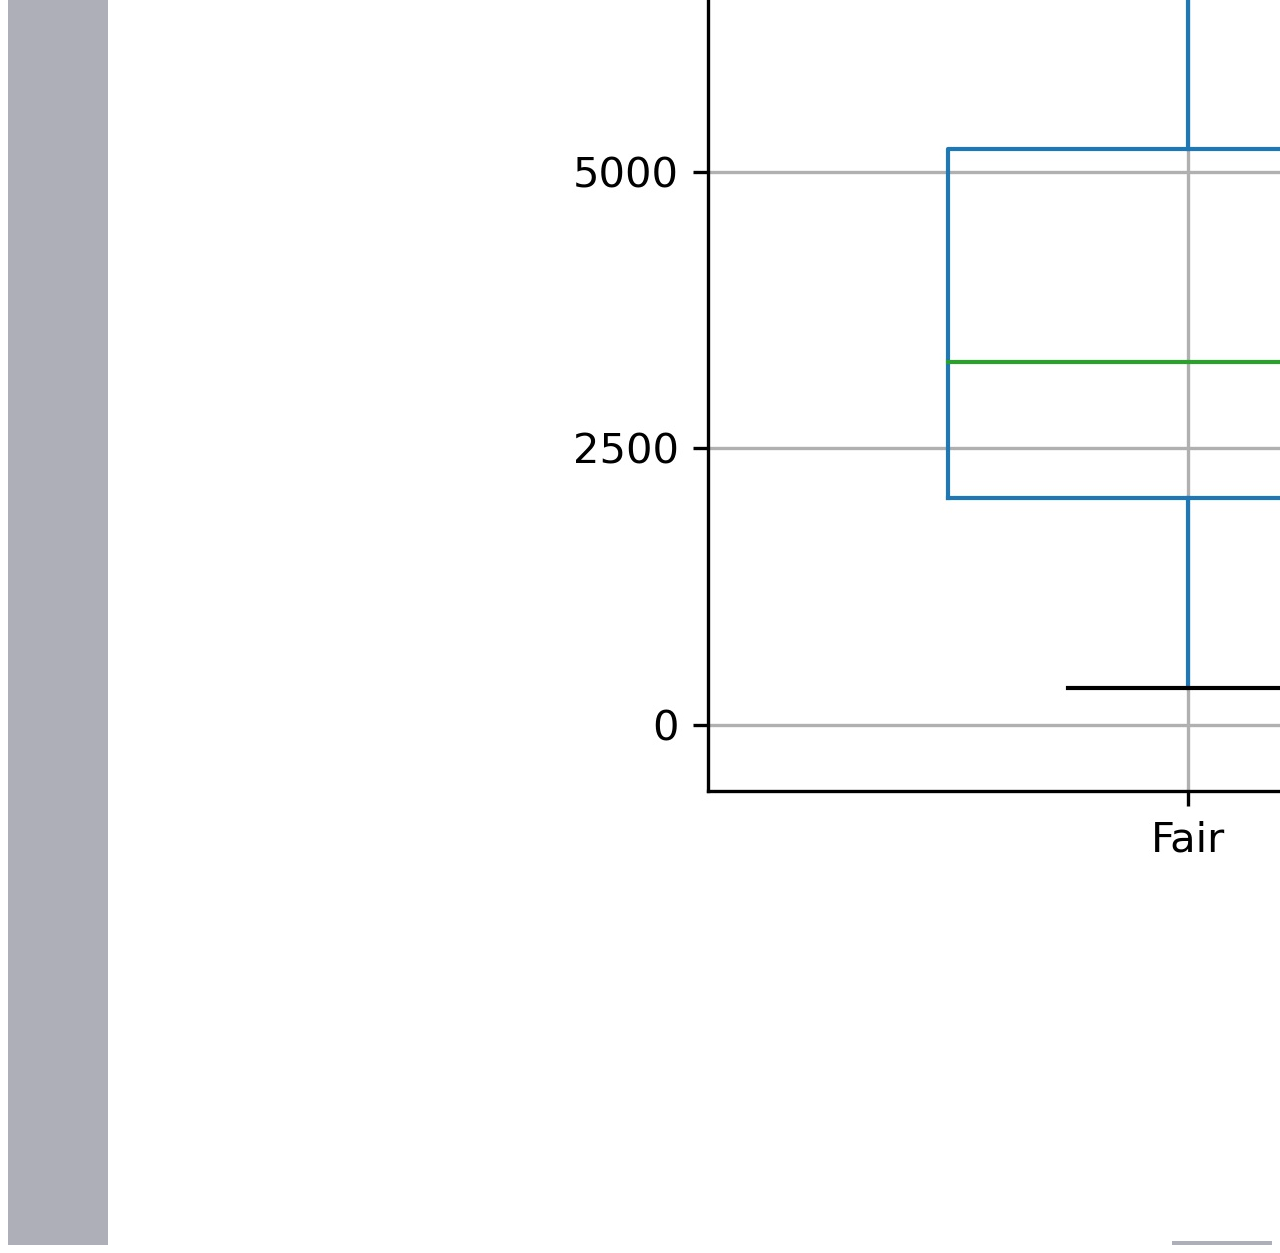
<file: asset/dimension_price.html>
<!DOCTYPE html>
<html lang="en">

<head>
    <meta charset="UTF-8">
    <title>Bootstrap Visualization Dashboard</title>
    <link href="https://cdn.jsdelivr.net/npm/bootstrap@5.1.3/dist/css/bootstrap.min.css" rel="stylesheet"
        integrity="sha384-1BmE4kWBq78iYhFldvKuhfTAU6auU8tT94WrHftjDbrCEXSU1oBoqyl2QvZ6jIW3" crossorigin="anonymous">
    <link rel="stylesheet" href="style.css">
</head>

<body>
    <!-- Nav Bar Setting -->
    <nav class="navbar navbar-expand-lg navbar-dark color-nav padding-d-30">
        <div class="container-fluid">
            <a class="navbar-brand p-4 fs-3" href="../index.html">Diomand Analysis</a>
            <button class="navbar-toggler" type="button" data-bs-toggle="collapse" data-bs-target="#navbarColor03"
                aria-controls="navbarColor03" aria-expanded="false" aria-label="Toggle navigation">
                <span class="navbar-toggler-icon"></span>
            </button>

            <div class="collapse navbar-collapse" id="navbarColor03">
                <ul class="navbar-nav ms-auto">
                    <li class="nav-item dropdown">
                        <a class="nav-link dropdown-toggle fs-5" data-bs-toggle="dropdown" href="#" role="button"
                            aria-haspopup="true" aria-expanded="false">Plots</a>
                        <div class="dropdown-menu">
                            <a class="dropdown-item" href="carat_price.html">Carat vs. Price</a>
                            <a class="dropdown-item" href="dimension_price.html">Dimension vs. Price</a>
                            <a class="dropdown-item" href="table_pct_price.html">Table Percentage vs. Price</a>
                            <a class="dropdown-item" href="depth_pct_price.html">Total Depth Percentage vs. Price</a>
                            <div class="dropdown-divider"></div>
                            <a class="dropdown-item" href="clarity_price.html">Clarity vs. Price</a>
                            <a class="dropdown-item" href="color_price.html">Color vs. Price</a>
                            <a class="dropdown-item" href="cut_price.html">Cut vs. Price</a>
                        </div>
                    </li>
                    <li class="nav-item">
                        <a class="nav-link fs-5" href="comparison.html">Comparison</a>
                    </li>
                    <li class="nav-item">
                        <a class="nav-link fs-5" href="data.html">Data</a>
                    </li>
                </ul>
            </div>
        </div>
    </nav>

    <!-- Body of the Page -->
    <div class="col-lg-12 m-auto p-3 py-md-5 color-main">

        <main>
            <div class="row g-5 margin-l-100">
                <div class="col-md-7 color-white padding-u-20">
                    <div class="margin-l-15 color-white">
                        <h1 class="fs-2 margin-l-50 pt-5 text-secondary">Diamond Dimension vs. Price</h1>
                        <div class="margin-r-15">
                            <a target="_blank" href="../image/Diamond Dimension vs. Price.jpg">
                                <img src="../image/Diamond Dimension vs. Price.jpg" alt="Diamond Dimension vs. Price" class="img-fluid">
                            </a>
                        </div>

                        <!-- Description   -->
                        <h1 class="fs-2 text-secondary px-5">Diamond Dimension vs. Price</h1>
                        <p class="fs-5 p-4 margin-l-15  margin-r-20">Dimensions have great impact on a diamond's price. There is a strong correlation between the two.</p>

                    </div>
                </div>


                <div class="col-md-5" >
                    <div class="row g-0 margin-r-150 color-white">
                        <h1 class ="fs-2 text-secondary margin-l-50 margin-u-60 margin-d-60"> Visualizations</h1>
                    </div>

                    <div class="row g-0 margin-r-150">
                        <div class="col-sm-6 col-md-6">
                            <a href="carat_price.html">
                                <img src="../image/Diamond Carat vs. Price.jpg" alt="Diamond Carat vs. Price" class="img-fluid" > 
                            </a>   
                            
                        </div>
                        
                        <div class="col-sm-6 col-md-6">
                            <a href="dimension_price.html">
                                <img src="../image/Diamond Dimension vs. Price.jpg" alt="Diamond Dimension vs. Price" class="img-fluid" > 
                            </a>   
                            
                        </div>
                    </div>
                    
                    <div class="row g-0 margin-r-150">
                        <div class="col-sm-6 col-md-6">
                            <a href="table_pct_price.html">
                                <img src="../image/Diamond Table vs. Price.jpg" alt="Diamond Table vs. Price" class="img-fluid" > 
                            </a>   
                            
                        </div>

                        <div class="col-sm-6 col-md-6">
                            <a href="depth_pct_price.html">
                                <img src="../image/Diamond Total Depth Percentage vs. Price.jpg" alt="Diamond Total Depth Percentage vs. Price" class="img-fluid" > 
                            </a>   
                            
                        </div>
                    </div>

                    <div class="row g-0 margin-r-150">
                        <div class="col-sm-6 col-md-6">
                            <a href="clarity_price.html">
                                <img src="../image/Diamond Clarity vs. Price.jpg" alt="Diamond Clarity vs. Price" class="img-fluid" > 
                            </a>   
                            
                        </div>

                        <div class="col-sm-6 col-md-6">
                            <a href="color_price.html">
                                <img src="../image/Diamond Color vs. Price.jpg" alt="Diamond Color vs. Price" class="img-fluid" > 
                            </a>   
                            
                        </div>
                    </div>

                    <div class="row g-0 margin-r-150 color-white">
                        <div class="col-sm-6 col-md-6">
                            <a href="cut_price.html">
                                <img src="../image/Diamond Cut vs. Price.jpg" alt="Diamond Cut vs. Price" class="img-fluid" > 
                            </a>                             
                        </div>
                    </div>
                    
                </div>
        
            </div>
        </main>

    </div>

    <script src="https://cdn.jsdelivr.net/npm/bootstrap@5.1.3/dist/js/bootstrap.bundle.min.js"
        integrity="sha384-ka7Sk0Gln4gmtz2MlQnikT1wXgYsOg+OMhuP+IlRH9sENBO0LRn5q+8nbTov4+1p"
        crossorigin="anonymous"></script>


</body>

</html>
</file>
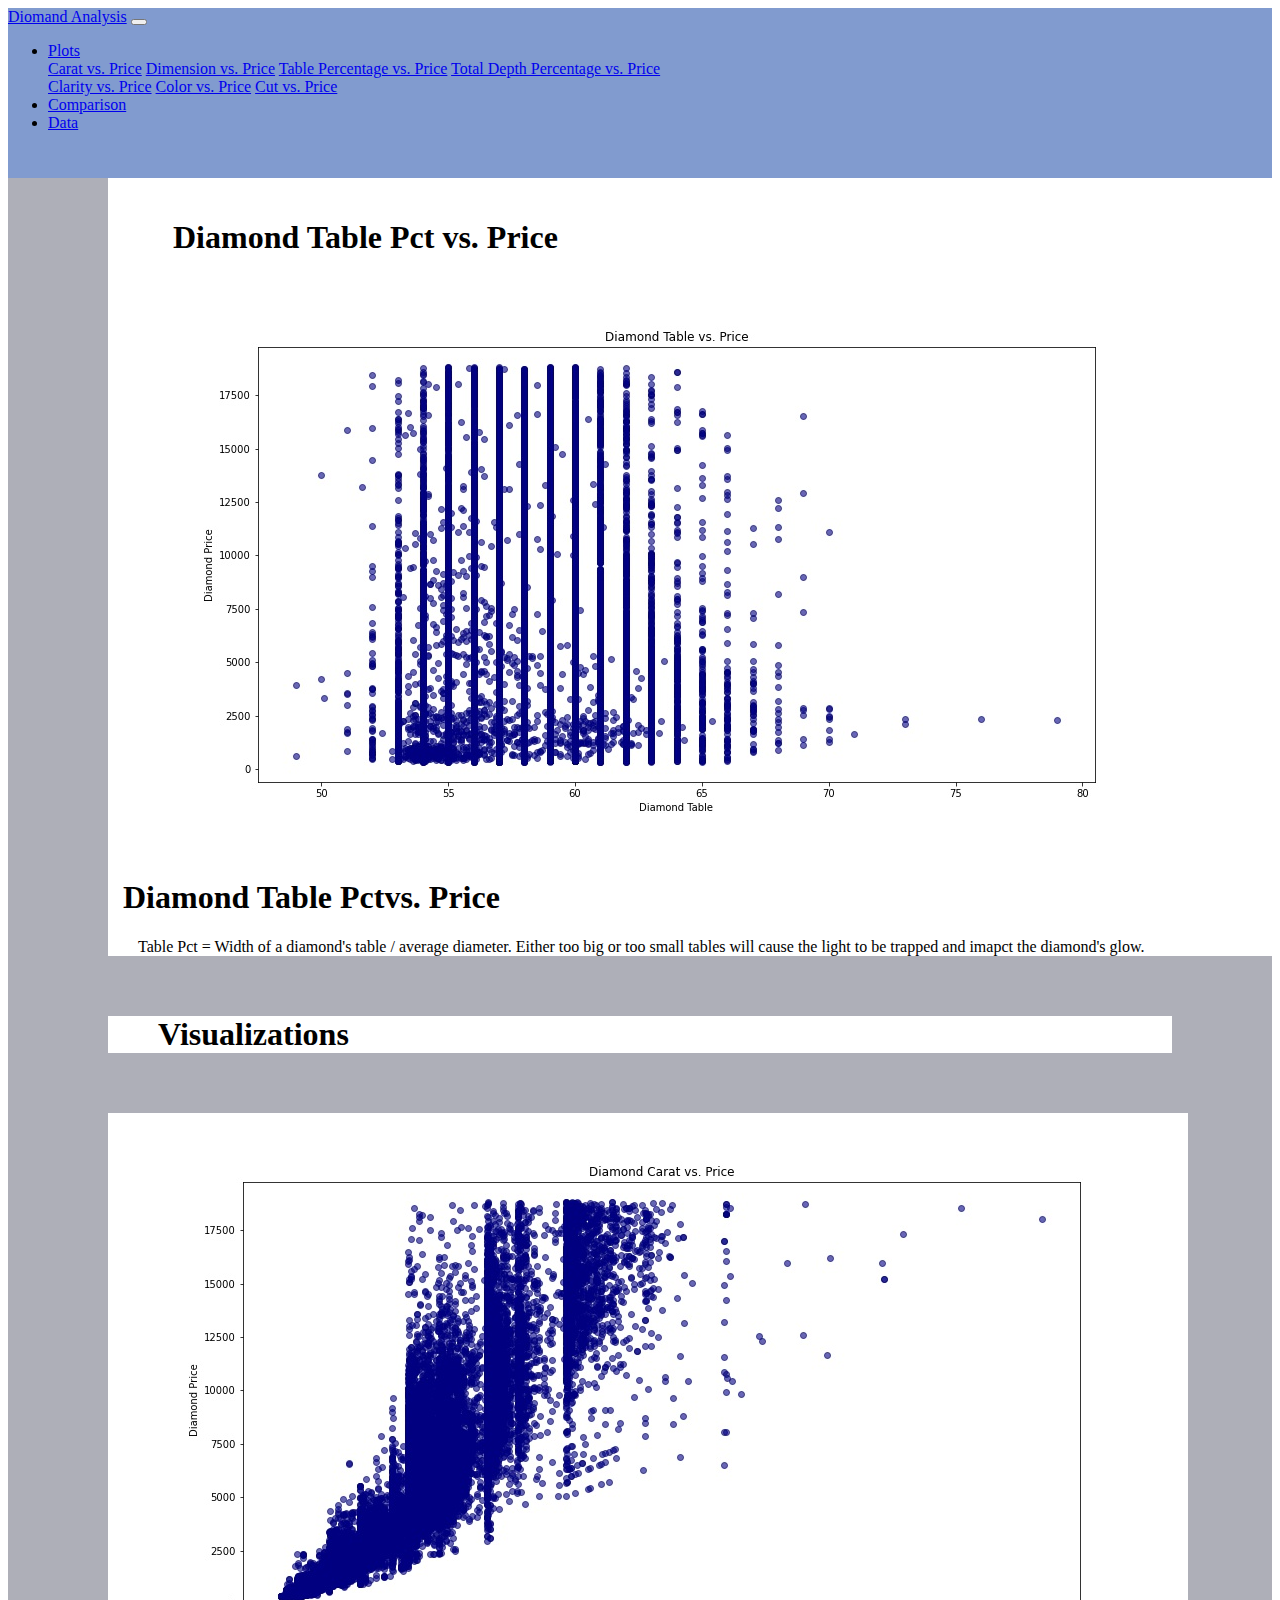
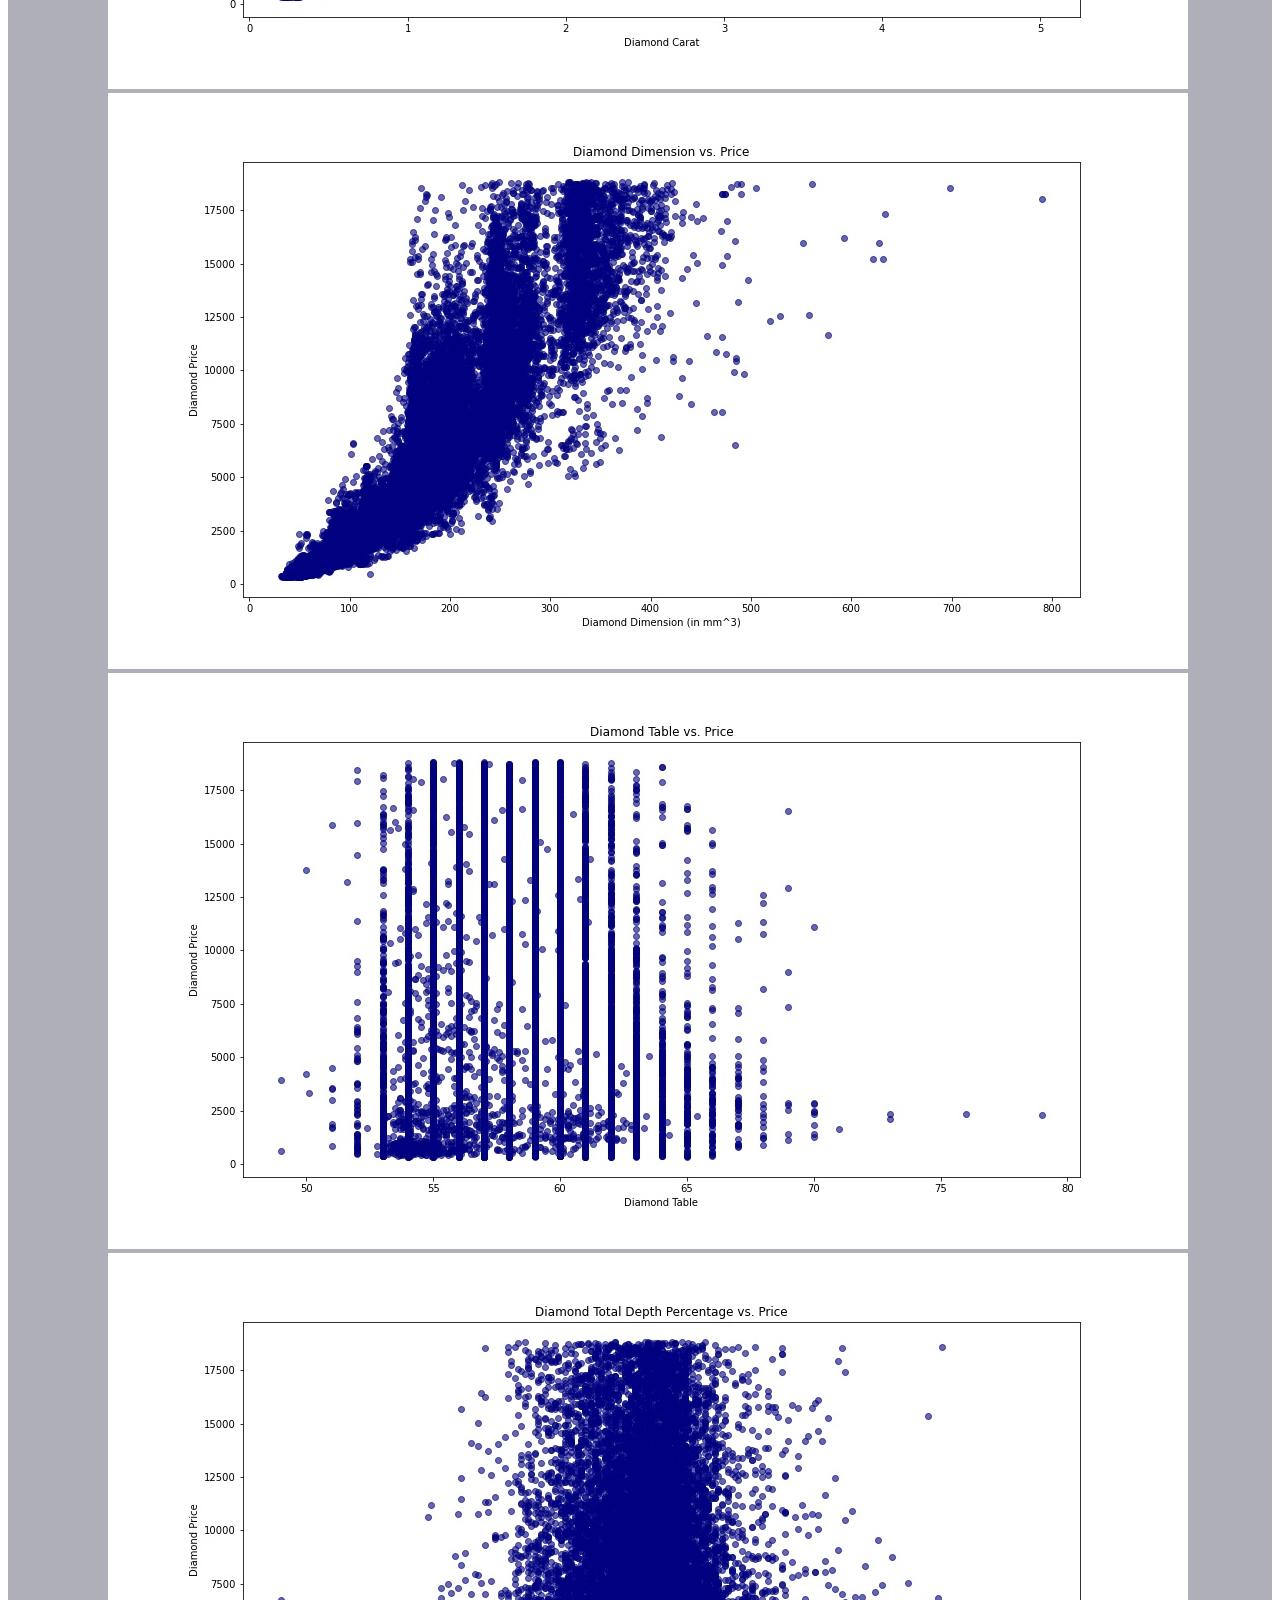
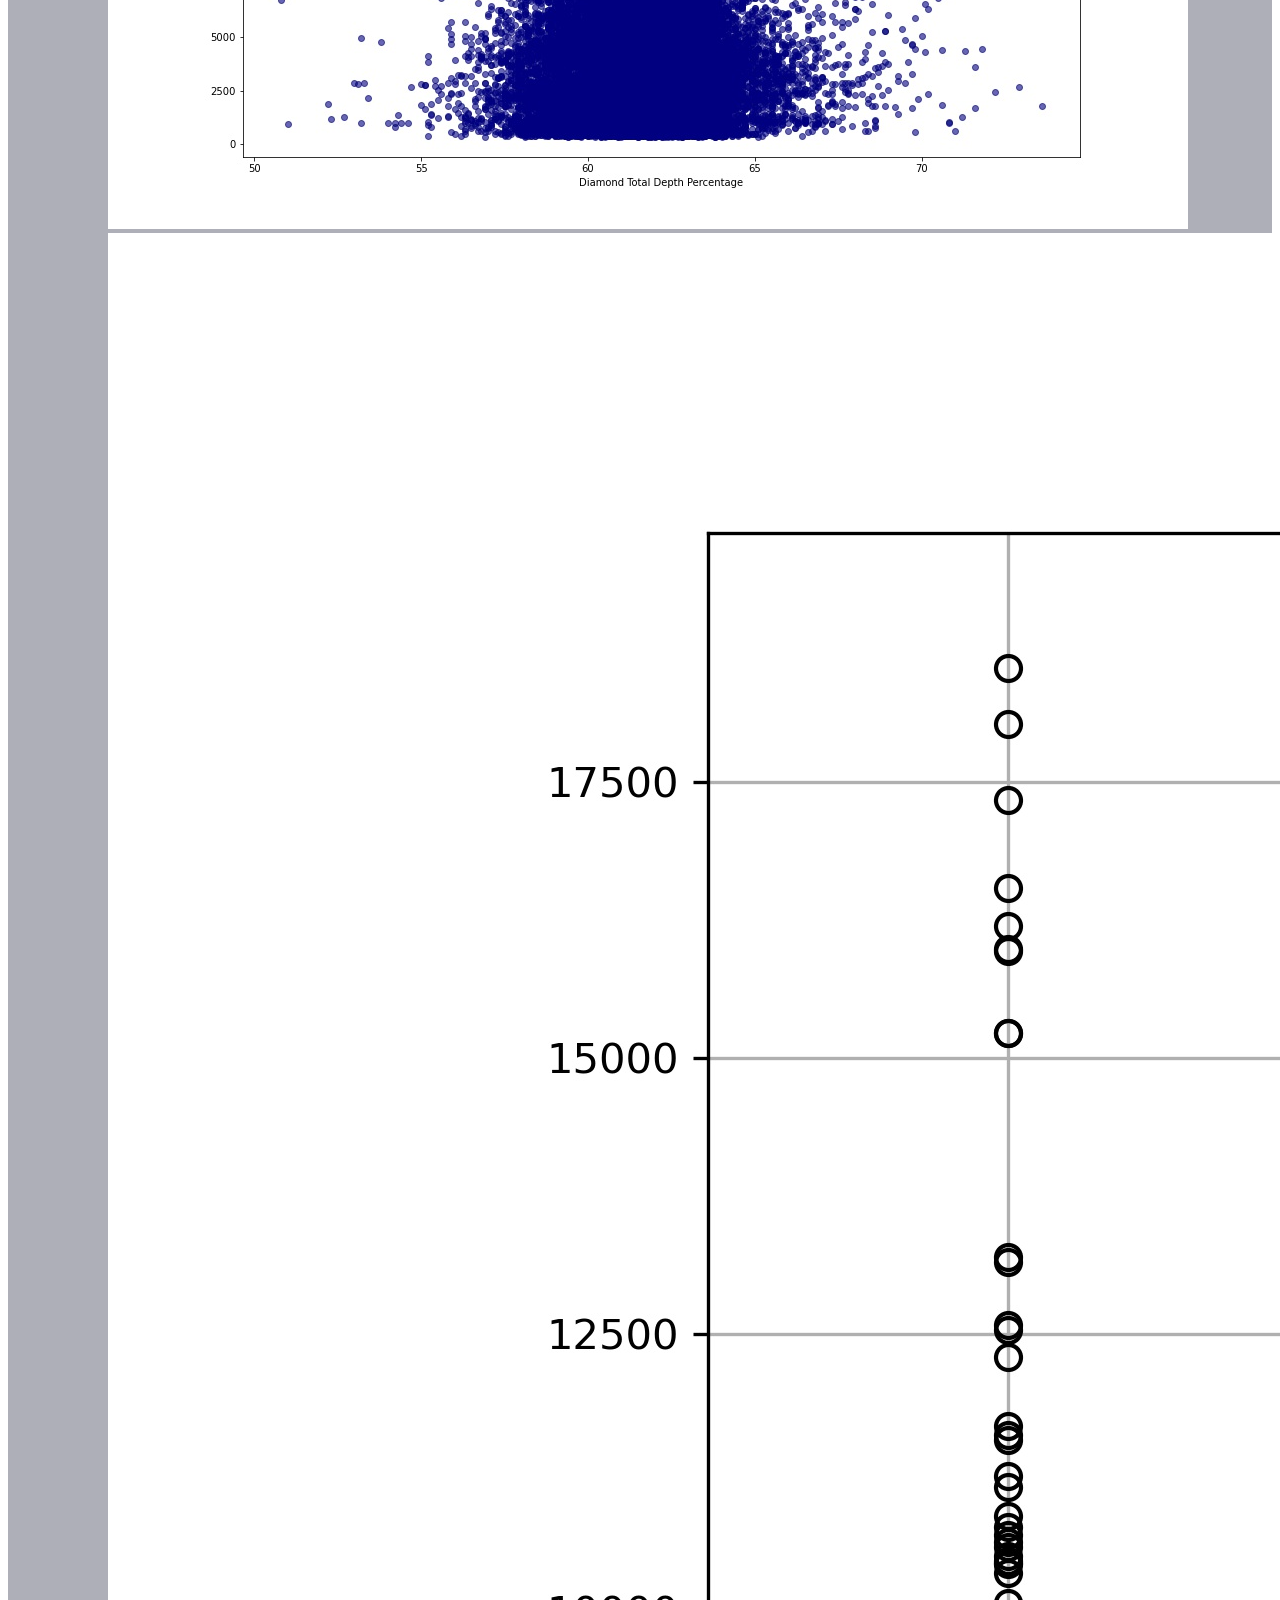
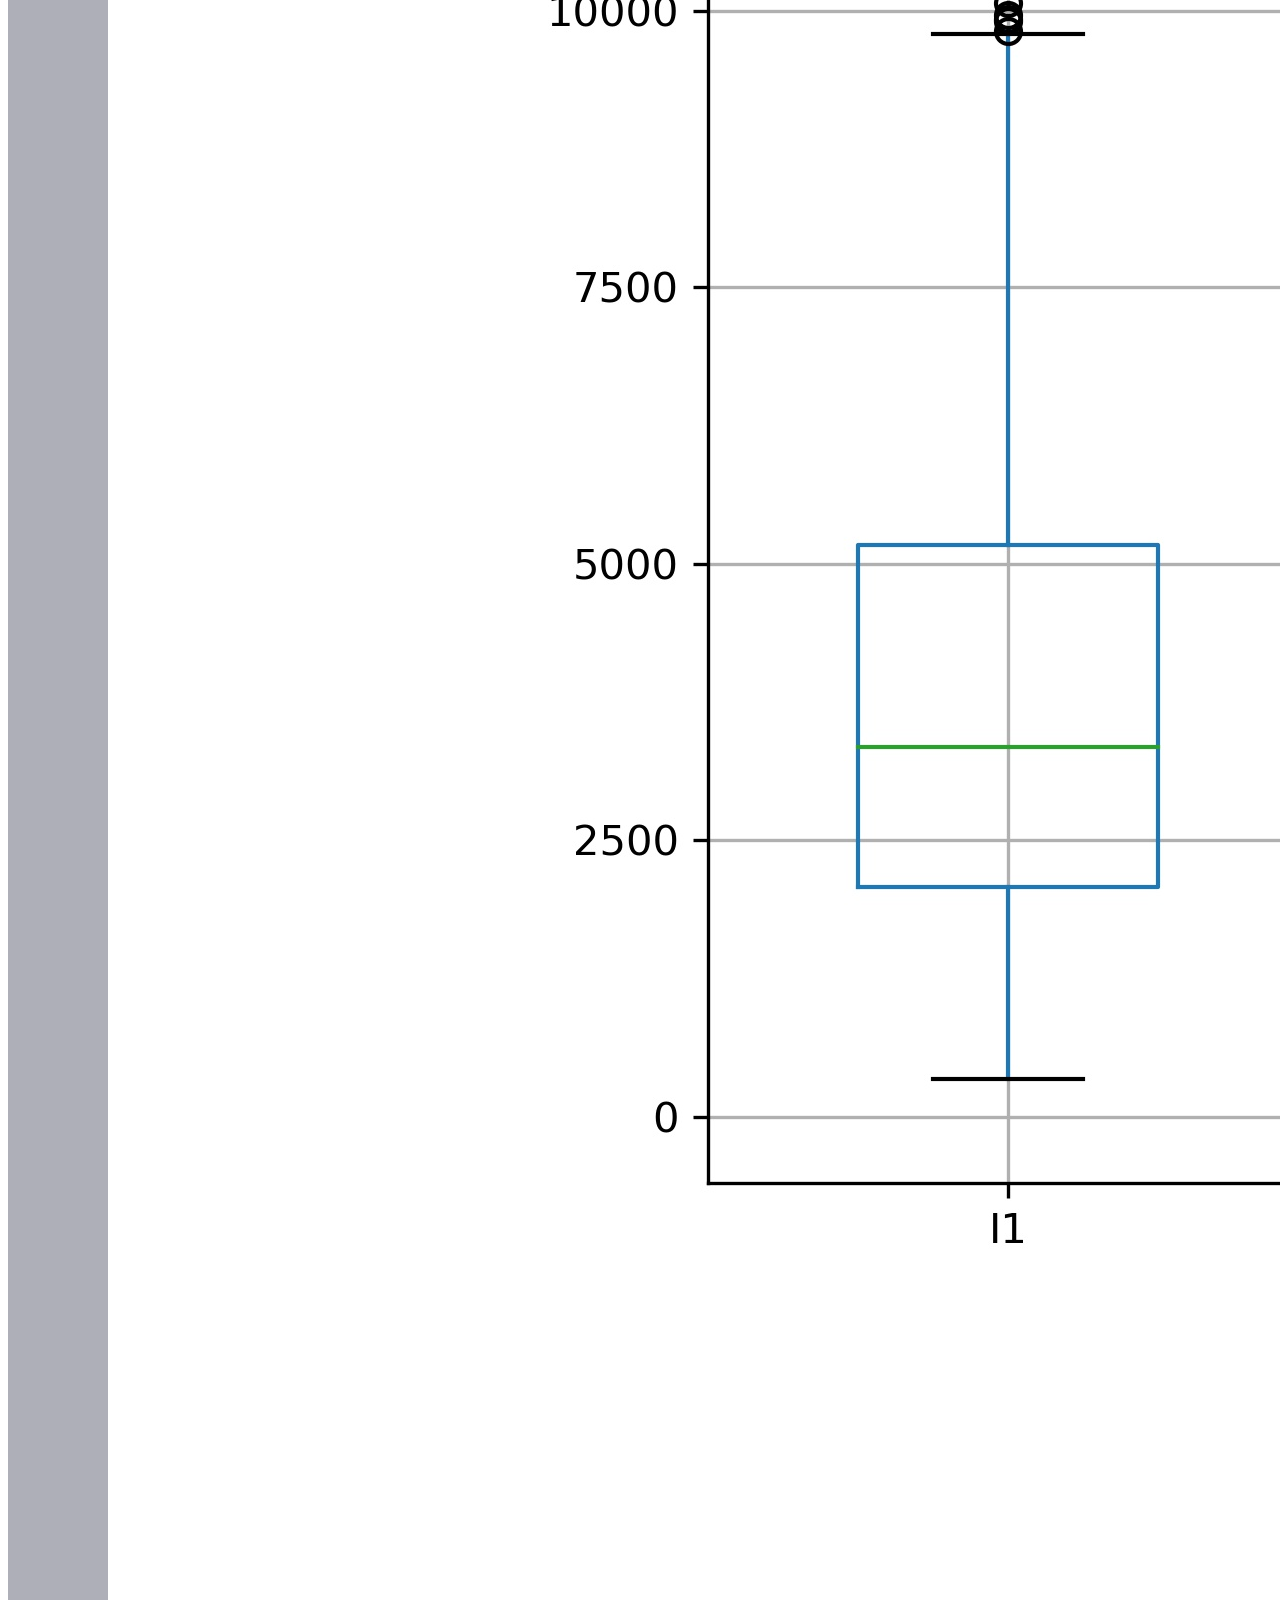
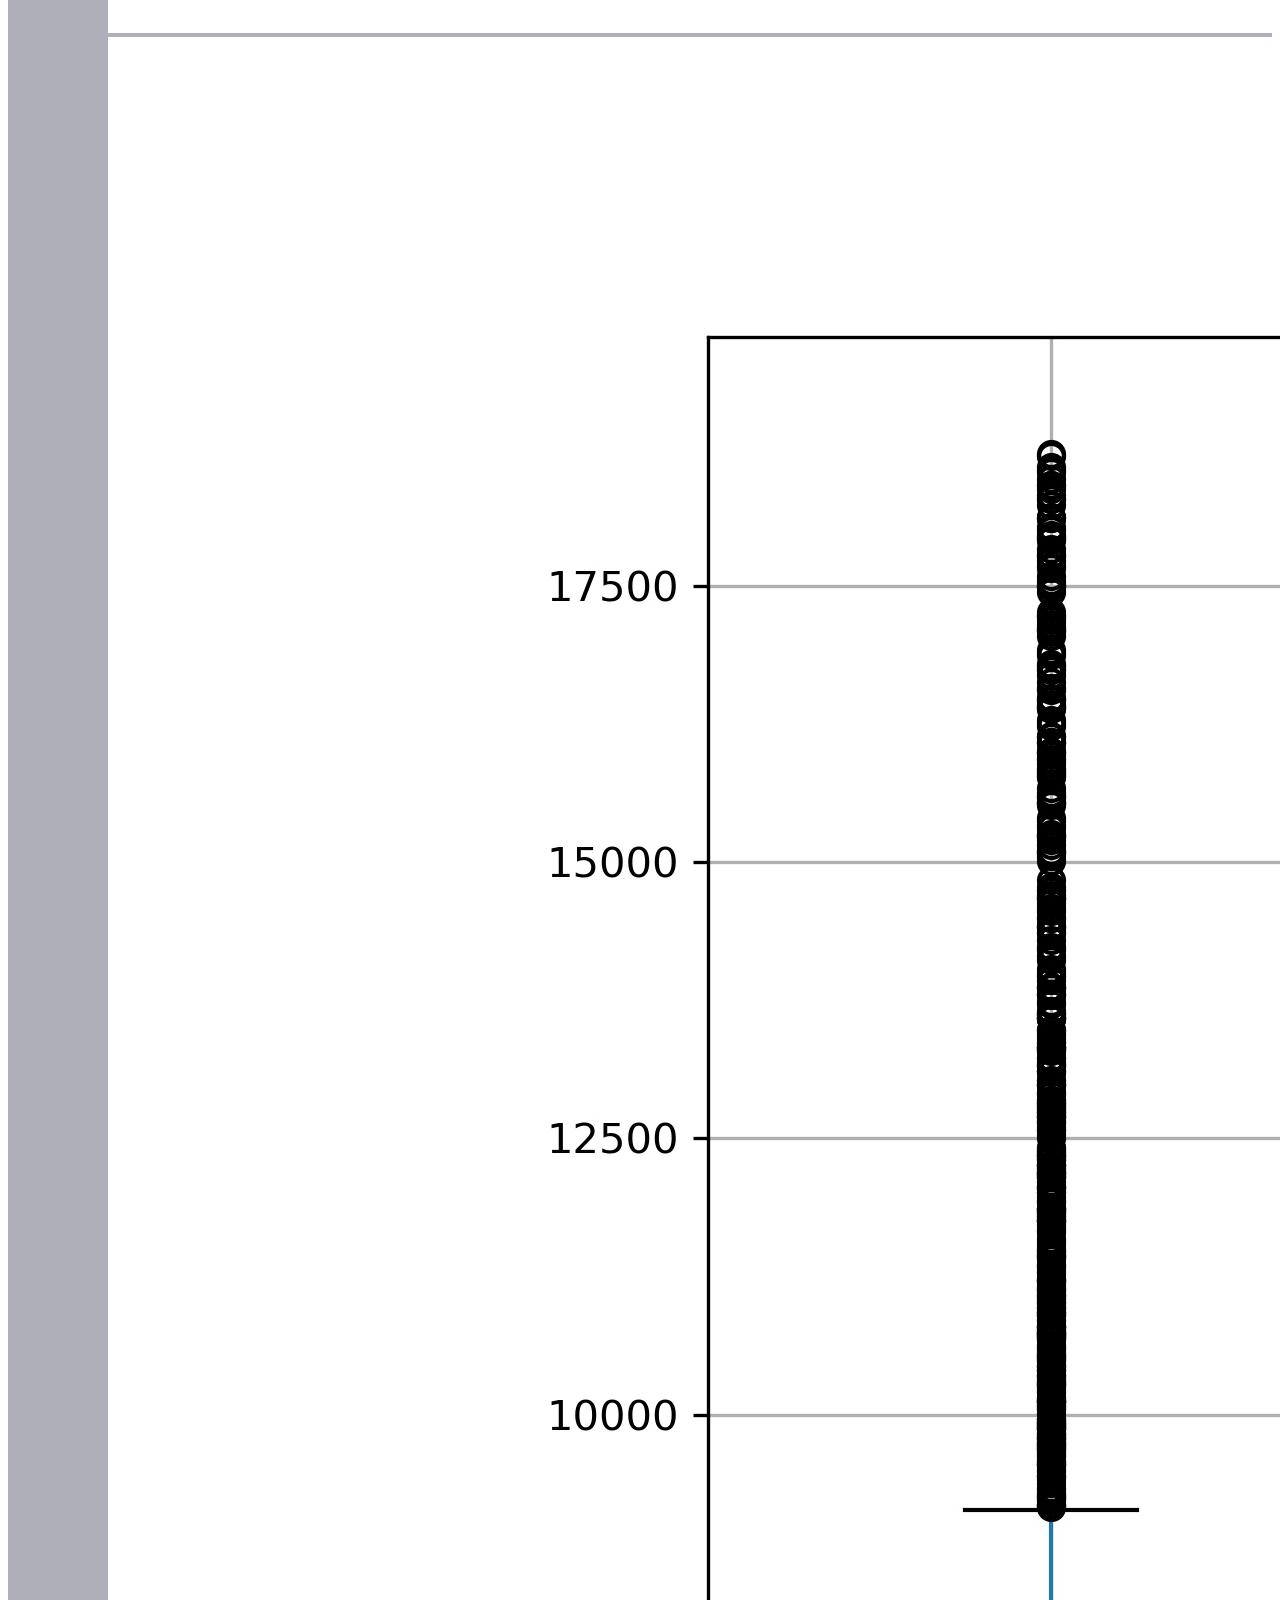
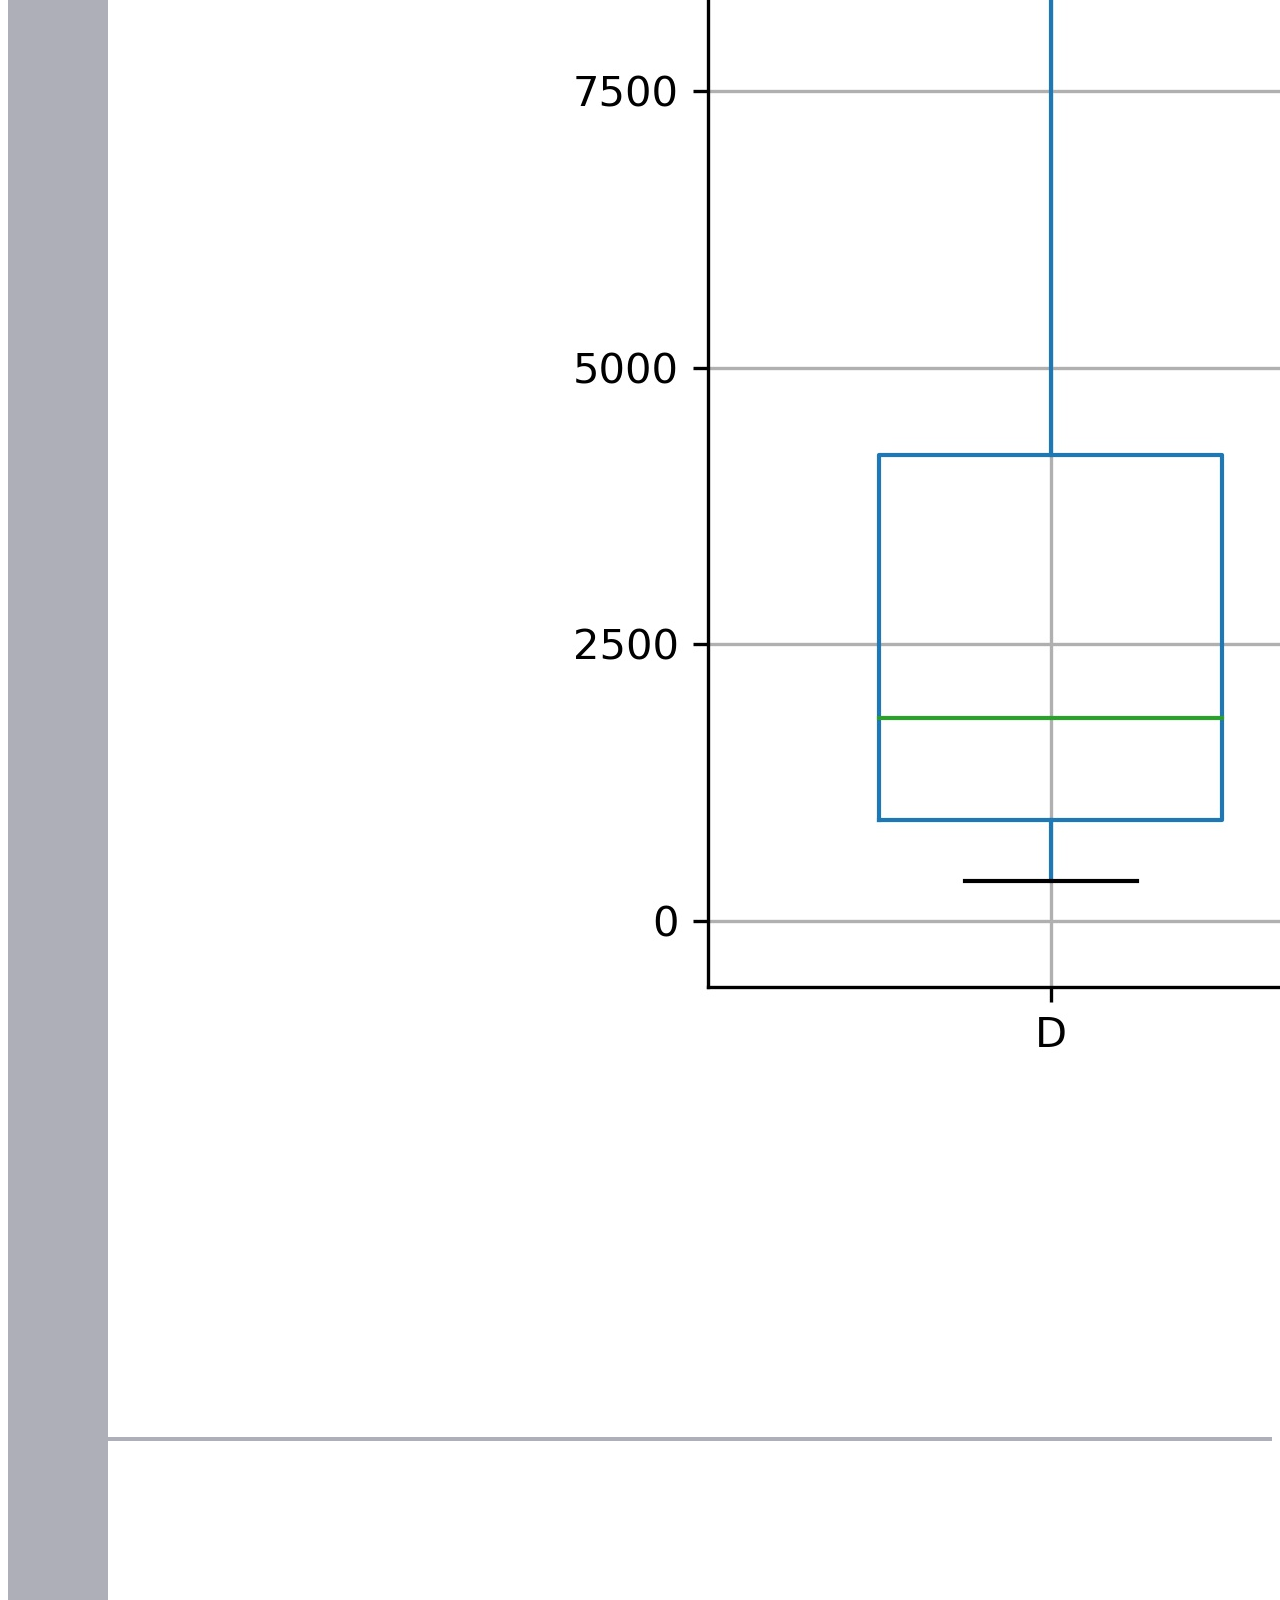
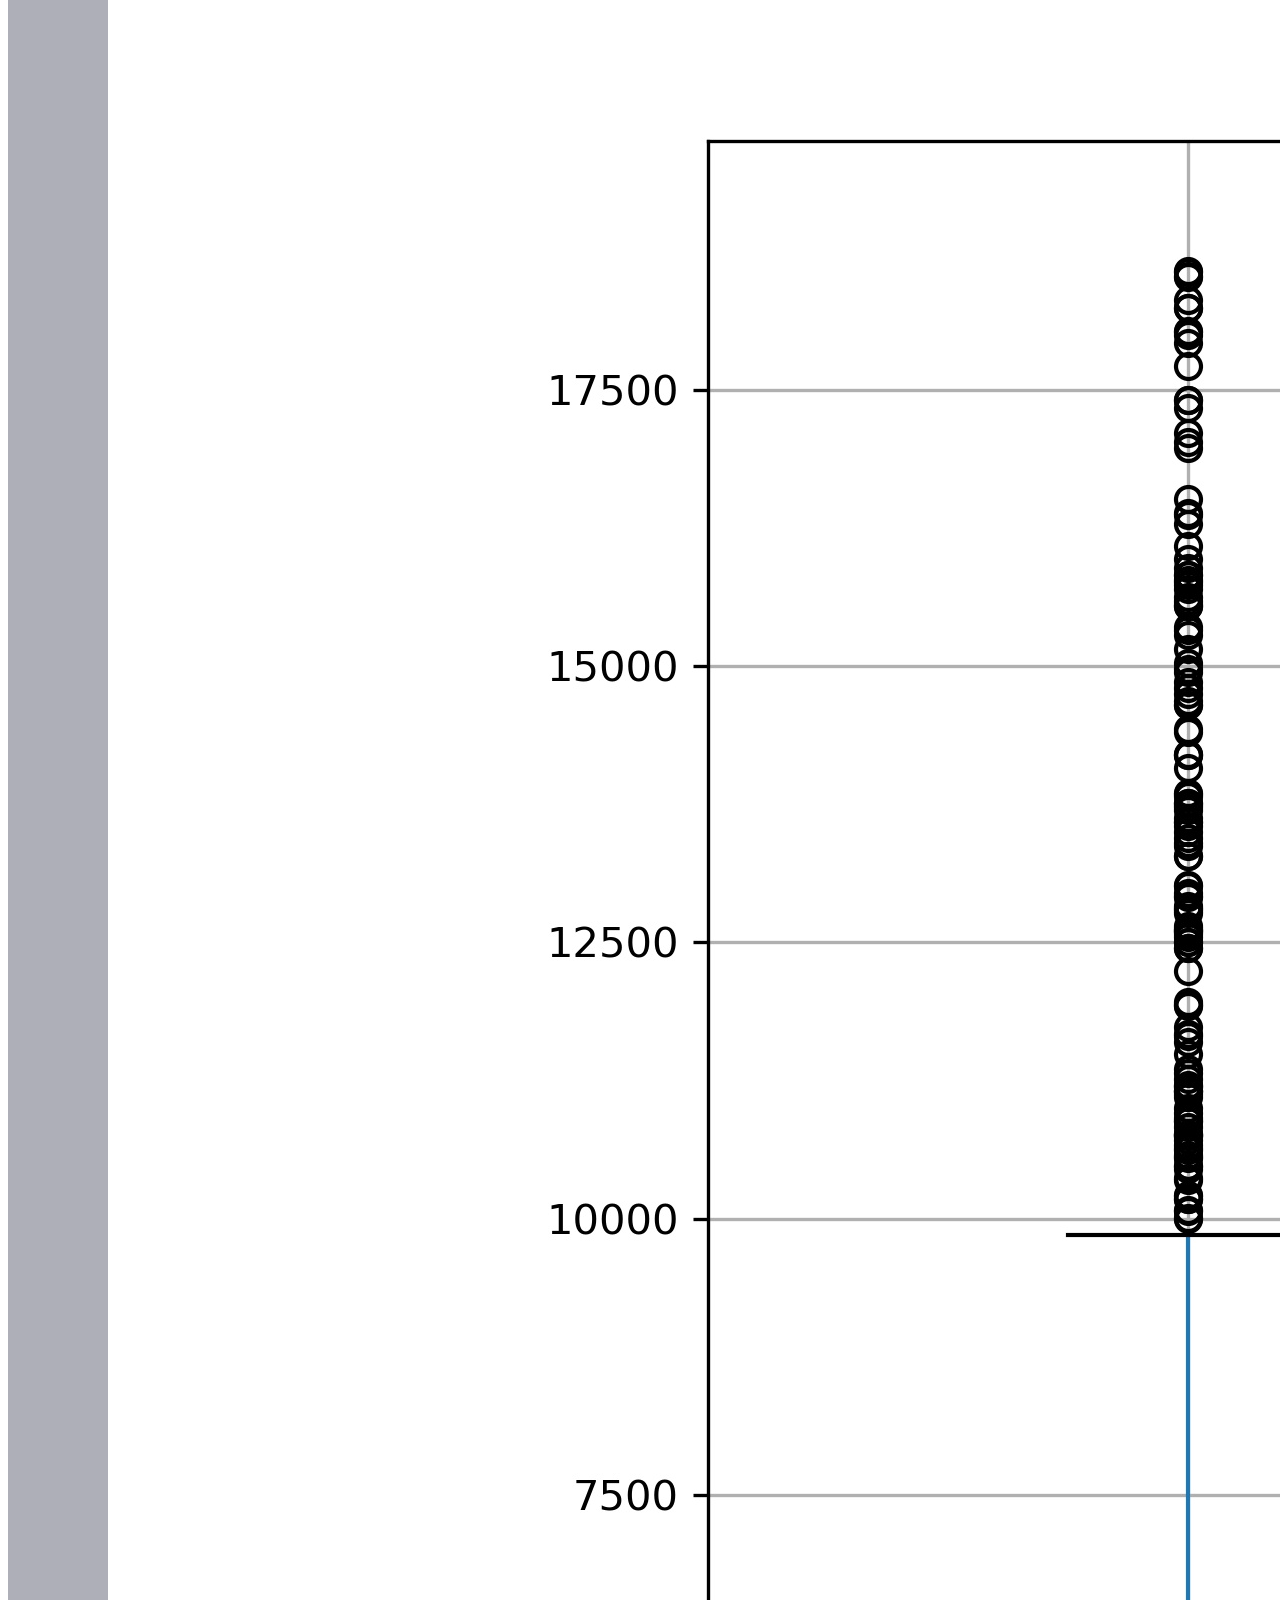
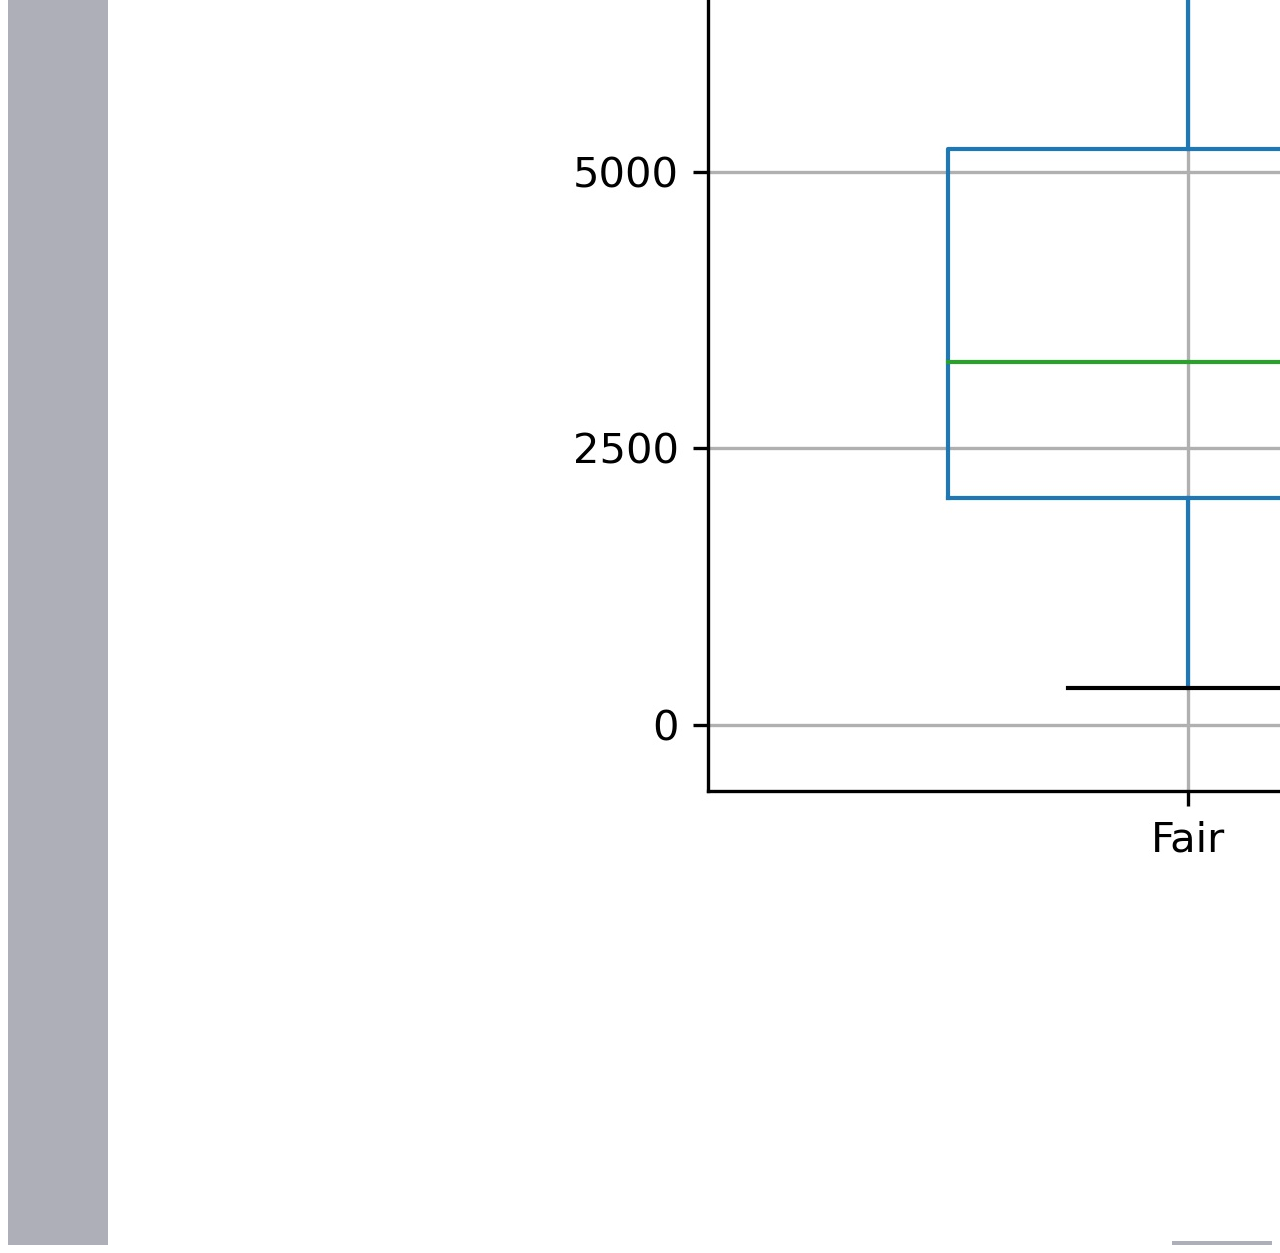
<file: asset/table_pct_price.html>
<!DOCTYPE html>
<html lang="en">

<head>
    <meta charset="UTF-8">
    <title>Bootstrap Visualization Dashboard</title>
    <link href="https://cdn.jsdelivr.net/npm/bootstrap@5.1.3/dist/css/bootstrap.min.css" rel="stylesheet"
        integrity="sha384-1BmE4kWBq78iYhFldvKuhfTAU6auU8tT94WrHftjDbrCEXSU1oBoqyl2QvZ6jIW3" crossorigin="anonymous">
    <link rel="stylesheet" href="style.css">
</head>

<body>
    <!-- Nav Bar Setting -->
    <nav class="navbar navbar-expand-lg navbar-dark color-nav padding-d-30">
        <div class="container-fluid">
            <a class="navbar-brand p-4 fs-3" href="../index.html">Diomand Analysis</a>
            <button class="navbar-toggler" type="button" data-bs-toggle="collapse" data-bs-target="#navbarColor03"
                aria-controls="navbarColor03" aria-expanded="false" aria-label="Toggle navigation">
                <span class="navbar-toggler-icon"></span>
            </button>

            <div class="collapse navbar-collapse" id="navbarColor03">
                <ul class="navbar-nav ms-auto">
                    <li class="nav-item dropdown">
                        <a class="nav-link dropdown-toggle fs-5" data-bs-toggle="dropdown" href="#" role="button"
                            aria-haspopup="true" aria-expanded="false">Plots</a>
                        <div class="dropdown-menu">
                            <a class="dropdown-item" href="carat_price.html">Carat vs. Price</a>
                            <a class="dropdown-item" href="dimension_price.html">Dimension vs. Price</a>
                            <a class="dropdown-item" href="table_pct_price.html">Table Percentage vs. Price</a>
                            <a class="dropdown-item" href="depth_pct_price.html">Total Depth Percentage vs. Price</a>
                            <div class="dropdown-divider"></div>
                            <a class="dropdown-item" href="clarity_price.html">Clarity vs. Price</a>
                            <a class="dropdown-item" href="color_price.html">Color vs. Price</a>
                            <a class="dropdown-item" href="cut_price.html">Cut vs. Price</a>
                        </div>
                    </li>
                    <li class="nav-item">
                        <a class="nav-link fs-5" href="comparison.html">Comparison</a>
                    </li>
                    <li class="nav-item">
                        <a class="nav-link fs-5" href="data.html">Data</a>
                    </li>
                </ul>
            </div>
        </div>
    </nav>

    <!-- Body of the Page -->
    <div class="col-lg-12 m-auto p-3 py-md-5 color-main">

        <main>
            <div class="row g-5 margin-l-100">
                <div class="col-md-7 color-white padding-u-20">
                    <div class="margin-l-15 color-white">
                        <h1 class="fs-2 margin-l-50 pt-5 text-secondary">Diamond Table Pct vs. Price</h1>
                        <div class="margin-r-15">
                            <a target="_blank" href="../image/Diamond Table vs. Price.jpg">
                                <img src="../image/Diamond Table vs. Price.jpg" alt="Diamond Table vs. Price" class="img-fluid">
                            </a>
                        </div>

                        <!-- Description   -->
                        <h1 class="fs-2 text-secondary px-5">Diamond Table Pctvs. Price</h1>
                        <p class="fs-5 p-4 margin-l-15  margin-r-20">Table Pct = Width of a diamond's table / average diameter.
                            Either too big or too small tables will cause the light to be trapped and imapct the diamond's glow.</p>

                    </div>
                </div>


                <div class="col-md-5" >
                    <div class="row g-0 margin-r-150 color-white">
                        <h1 class ="fs-2 text-secondary margin-l-50 margin-u-60 margin-d-60"> Visualizations</h1>
                    </div>

                    <div class="row g-0 margin-r-150">
                        <div class="col-sm-6 col-md-6">
                            <a href="carat_price.html">
                                <img src="../image/Diamond Carat vs. Price.jpg" alt="Diamond Carat vs. Price" class="img-fluid" > 
                            </a>   
                            
                        </div>
                        
                        <div class="col-sm-6 col-md-6">
                            <a href="dimension_price.html">
                                <img src="../image/Diamond Dimension vs. Price.jpg" alt="Diamond Dimension vs. Price" class="img-fluid" > 
                            </a>   
                            
                        </div>
                    </div>
                    
                    <div class="row g-0 margin-r-150">
                        <div class="col-sm-6 col-md-6">
                            <a href="table_pct_price.html">
                                <img src="../image/Diamond Table vs. Price.jpg" alt="Diamond Table vs. Price" class="img-fluid" > 
                            </a>   
                            
                        </div>

                        <div class="col-sm-6 col-md-6">
                            <a href="depth_pct_price.html">
                                <img src="../image/Diamond Total Depth Percentage vs. Price.jpg" alt="Diamond Total Depth Percentage vs. Price" class="img-fluid" > 
                            </a>   
                            
                        </div>
                    </div>

                    <div class="row g-0 margin-r-150">
                        <div class="col-sm-6 col-md-6">
                            <a href="clarity_price.html">
                                <img src="../image/Diamond Clarity vs. Price.jpg" alt="Diamond Clarity vs. Price" class="img-fluid" > 
                            </a>   
                            
                        </div>

                        <div class="col-sm-6 col-md-6">
                            <a href="color_price.html">
                                <img src="../image/Diamond Color vs. Price.jpg" alt="Diamond Color vs. Price" class="img-fluid" > 
                            </a>   
                            
                        </div>
                    </div>

                    <div class="row g-0 margin-r-150 color-white">
                        <div class="col-sm-6 col-md-6">
                            <a href="cut_price.html">
                                <img src="../image/Diamond Cut vs. Price.jpg" alt="Diamond Cut vs. Price" class="img-fluid" > 
                            </a>                             
                        </div>
                    </div>
                    
                </div>
        
            </div>
        </main>

    </div>

    <script src="https://cdn.jsdelivr.net/npm/bootstrap@5.1.3/dist/js/bootstrap.bundle.min.js"
        integrity="sha384-ka7Sk0Gln4gmtz2MlQnikT1wXgYsOg+OMhuP+IlRH9sENBO0LRn5q+8nbTov4+1p"
        crossorigin="anonymous"></script>


</body>

</html>
</file>
<file: asset/style.css>
@media only screen and (min-width:960px) {

.margin-l-15 {
  margin-left: 15px;
}

.margin-r-15 {
  margin-right: 15px;
}

.margin-l-20 {
  margin-left: 20px;
}

.margin-l-50 {
  margin-left: 50px;
}

.margin-r-20 {
  margin-right: 20px;
}

.margin-l-100 {
  margin-left: 100px;
}

.margin-r-150 {
  margin-right: 100px;
}

.margin-u-60 {
  margin-top: 60px;
}

.padding-d-30 {
  padding-bottom: 30px;
}

.padding-u-20 {
  padding-top: 20px;
}

.margin-d-60 {
  margin-bottom: 60px;
}

}

.color-main {
  background-color: rgb(174, 175, 184);
}

.color-white {
  background-color: white;
}

.color-nav {
  background-color: rgba(72, 110, 185, 0.685);
}
</file>
